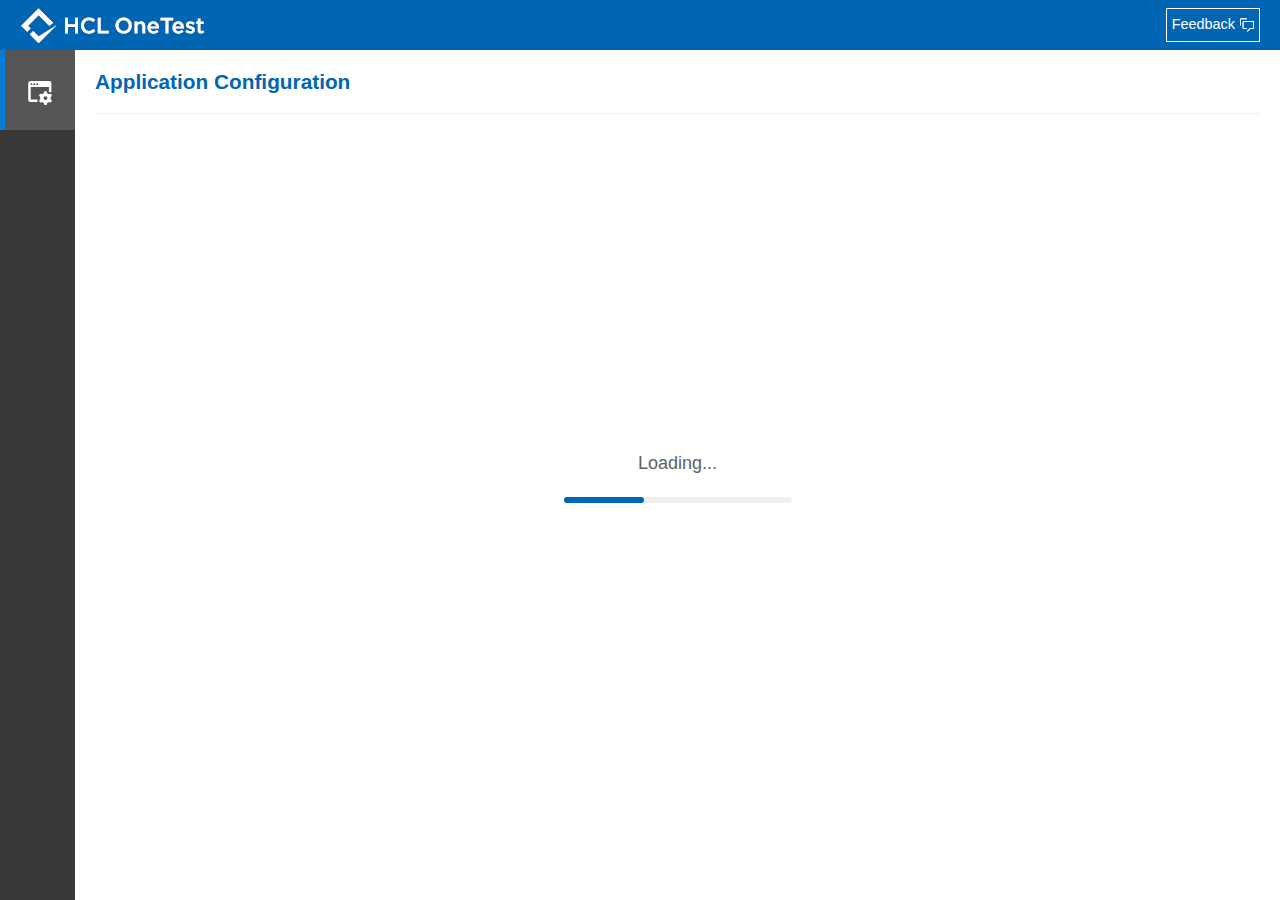
<file: PT_JETTY/webapp/appconfiguration/index.html>
<!doctype html><html lang="en"><head><meta charset="utf-8"/><link rel="icon" href="./favicon.ico"/><meta name="viewport" content="width=device-width,initial-scale=1"/><title>Application Configuration</title><link href="./static/css/2.eabf9da8.chunk.css" rel="stylesheet"><link href="./static/css/main.6a2f3694.chunk.css" rel="stylesheet"></head><body><noscript>You need to enable JavaScript to run this app.</noscript><div id="root"></div><script>!function(e){function t(t){for(var n,f,p=t[0],i=t[1],l=t[2],c=0,s=[];c<p.length;c++)f=p[c],Object.prototype.hasOwnProperty.call(o,f)&&o[f]&&s.push(o[f][0]),o[f]=0;for(n in i)Object.prototype.hasOwnProperty.call(i,n)&&(e[n]=i[n]);for(a&&a(t);s.length;)s.shift()();return u.push.apply(u,l||[]),r()}function r(){for(var e,t=0;t<u.length;t++){for(var r=u[t],n=!0,p=1;p<r.length;p++){var i=r[p];0!==o[i]&&(n=!1)}n&&(u.splice(t--,1),e=f(f.s=r[0]))}return e}var n={},o={1:0},u=[];function f(t){if(n[t])return n[t].exports;var r=n[t]={i:t,l:!1,exports:{}};return e[t].call(r.exports,r,r.exports,f),r.l=!0,r.exports}f.m=e,f.c=n,f.d=function(e,t,r){f.o(e,t)||Object.defineProperty(e,t,{enumerable:!0,get:r})},f.r=function(e){"undefined"!=typeof Symbol&&Symbol.toStringTag&&Object.defineProperty(e,Symbol.toStringTag,{value:"Module"}),Object.defineProperty(e,"__esModule",{value:!0})},f.t=function(e,t){if(1&t&&(e=f(e)),8&t)return e;if(4&t&&"object"==typeof e&&e&&e.__esModule)return e;var r=Object.create(null);if(f.r(r),Object.defineProperty(r,"default",{enumerable:!0,value:e}),2&t&&"string"!=typeof e)for(var n in e)f.d(r,n,function(t){return e[t]}.bind(null,n));return r},f.n=function(e){var t=e&&e.__esModule?function(){return e.default}:function(){return e};return f.d(t,"a",t),t},f.o=function(e,t){return Object.prototype.hasOwnProperty.call(e,t)},f.p="./";var p=this.webpackJsonpftappconfig=this.webpackJsonpftappconfig||[],i=p.push.bind(p);p.push=t,p=p.slice();for(var l=0;l<p.length;l++)t(p[l]);var a=i;r()}([])</script><script src="./static/js/2.1e19554d.chunk.js"></script><script src="./static/js/main.315cd739.chunk.js"></script></body><script>window.document.documentMode&&(document.body.innerHTML="This browser is not supported.")</script></html>
</file>
<file: PT_JETTY/webapp/appconfiguration/static/css/2.eabf9da8.chunk.css>
@charset "UTF-8";:root{--primaryColor:#007ad9;--primaryTextColor:#fff;--panelContentBorder:1px solid #c8c8c8}@font-face{font-family:"Open Sans";font-style:normal;font-weight:300;src:url(../../static/media/open-sans-v15-latin-300.2aeabc9e.eot);src:local("Open Sans Light"),local("OpenSans-Light"),url(../../static/media/open-sans-v15-latin-300.2aeabc9e.eot?#iefix) format("embedded-opentype"),url(../../static/media/open-sans-v15-latin-300.f2ebdee8.woff2) format("woff2"),url(../../static/media/open-sans-v15-latin-300.df17d4e3.woff) format("woff"),url(../../static/media/open-sans-v15-latin-300.252a41f6.ttf) format("truetype"),url(../../static/media/open-sans-v15-latin-300.bb3b405a.svg#OpenSans) format("svg")}@font-face{font-family:"Open Sans";font-style:normal;font-weight:400;src:url(../../static/media/open-sans-v15-latin-regular.a356e361.eot);src:local("Open Sans Regular"),local("OpenSans-Regular"),url(../../static/media/open-sans-v15-latin-regular.a356e361.eot?#iefix) format("embedded-opentype"),url(../../static/media/open-sans-v15-latin-regular.ec806460.woff2) format("woff2"),url(../../static/media/open-sans-v15-latin-regular.87a454b2.woff) format("woff"),url(../../static/media/open-sans-v15-latin-regular.61747992.ttf) format("truetype"),url(../../static/media/open-sans-v15-latin-regular.1d0d8b66.svg#OpenSans) format("svg")}@font-face{font-family:"Open Sans";font-style:normal;font-weight:700;src:url(../../static/media/open-sans-v15-latin-700.75e0e55b.eot);src:local("Open Sans Bold"),local("OpenSans-Bold"),url(../../static/media/open-sans-v15-latin-700.75e0e55b.eot?#iefix) format("embedded-opentype"),url(../../static/media/open-sans-v15-latin-700.7435e6c2.woff2) format("woff2"),url(../../static/media/open-sans-v15-latin-700.2509c35b.woff) format("woff"),url(../../static/media/open-sans-v15-latin-700.ec32d6be.ttf) format("truetype"),url(../../static/media/open-sans-v15-latin-700.926388f0.svg#OpenSans) format("svg")}*{-webkit-box-sizing:border-box;box-sizing:border-box}body .p-component{font-family:"Open Sans","Helvetica Neue",sans-serif;font-size:14px;text-decoration:none}body a{color:#007ad9;text-decoration:none}body a:hover{color:#116fbf}body a:active{color:#005b9f}body .p-component:disabled,body .p-disabled{opacity:.5;filter:alpha(opacity=50)}body .pi{font-size:1.25em}body .p-link{font-size:14px;font-family:"Open Sans","Helvetica Neue",sans-serif;border-radius:3px}body .p-link:focus{outline:0 none;outline-offset:0;-webkit-box-shadow:0 0 0 .2em #8dcdff;box-shadow:0 0 0 .2em #8dcdff}body .p-inputtext{font-size:14px;color:#333;background:#fff;padding:.429em;border:1px solid #a6a6a6;-webkit-transition:border-color .2s,box-shadow .2s;-webkit-transition:border-color .2s,-webkit-box-shadow .2s;transition:border-color .2s,-webkit-box-shadow .2s;transition:border-color .2s,box-shadow .2s;transition:border-color .2s,box-shadow .2s,-webkit-box-shadow .2s;-webkit-appearance:none;-moz-appearance:none;appearance:none;border-radius:3px}body .p-inputtext:enabled:hover{border-color:#212121}body .p-inputtext:enabled:focus{outline:0 none;outline-offset:0;-webkit-box-shadow:0 0 0 .2em #8dcdff;box-shadow:0 0 0 .2em #8dcdff;border-color:#007ad9}body .p-checkbox{display:inline-block;vertical-align:middle;margin:0;width:20px;height:20px}body .p-checkbox .p-checkbox-box{border:1px solid #a6a6a6;background-color:#fff;width:20px;height:20px;text-align:center;border-radius:3px;-webkit-transition:background-color .2s,border-color .2s,box-shadow .2s;-webkit-transition:background-color .2s,border-color .2s,-webkit-box-shadow .2s;transition:background-color .2s,border-color .2s,-webkit-box-shadow .2s;transition:background-color .2s,border-color .2s,box-shadow .2s;transition:background-color .2s,border-color .2s,box-shadow .2s,-webkit-box-shadow .2s}body .p-checkbox .p-checkbox-box:not(.p-disabled):hover{border-color:#212121}body .p-checkbox .p-checkbox-box:not(.p-disabled).p-focus{outline:0 none;outline-offset:0;-webkit-box-shadow:0 0 0 .2em #8dcdff;box-shadow:0 0 0 .2em #8dcdff;border-color:#007ad9}body .p-checkbox .p-checkbox-box.p-highlight{border-color:#007ad9;background-color:#007ad9;color:#fff}body .p-checkbox .p-checkbox-box.p-highlight:not(.p-disabled):hover{border-color:#005b9f;background-color:#005b9f;color:#fff}body .p-checkbox .p-checkbox-box .p-checkbox-icon{overflow:hidden;position:relative;font-size:18px}body .p-checkbox-label{margin:0 0 0 .5em}body .p-radiobutton{display:inline-block;vertical-align:middle;margin:0;width:20px;height:20px}body .p-radiobutton .p-radiobutton-box{border:1px solid #a6a6a6;background-color:#fff;width:20px;height:20px;text-align:center;position:relative;-webkit-transition:background-color .2s,border-color .2s,box-shadow .2s;-webkit-transition:background-color .2s,border-color .2s,-webkit-box-shadow .2s;transition:background-color .2s,border-color .2s,-webkit-box-shadow .2s;transition:background-color .2s,border-color .2s,box-shadow .2s;transition:background-color .2s,border-color .2s,box-shadow .2s,-webkit-box-shadow .2s;border-radius:50%}body .p-radiobutton .p-radiobutton-box:not(.p-disabled):not(.p-highlight):hover{border-color:#212121}body .p-radiobutton .p-radiobutton-box:not(.p-disabled).p-focus{outline:0 none;outline-offset:0;-webkit-box-shadow:0 0 0 .2em #8dcdff;box-shadow:0 0 0 .2em #8dcdff;border-color:#007ad9}body .p-radiobutton .p-radiobutton-box.p-highlight{border-color:#007ad9;background-color:#007ad9;color:#fff}body .p-radiobutton .p-radiobutton-box.p-highlight .p-radiobutton-icon{background-color:#fff}body .p-radiobutton .p-radiobutton-box.p-highlight:not(.p-disabled):hover{border-color:#005b9f;background-color:#005b9f;color:#fff}body .p-radiobutton .p-radiobutton-box .p-radiobutton-icon{background:transparent;width:10px;height:10px;display:inline-block;position:absolute;left:50%;top:50%;margin-left:-5px;margin-top:-5px;-webkit-transition:background-color .2s;transition:background-color .2s;border-radius:50%}body .p-radiobutton .p-radiobutton-box .p-radiobutton-icon:before{display:none}body .p-radiobutton-label{margin:0 0 0 .5em}body .p-inputswitch{width:3em;height:1.75em}body .p-inputswitch .p-inputswitch-slider{-webkit-transition:background-color .2s,box-shadow .2s;-webkit-transition:background-color .2s,-webkit-box-shadow .2s;transition:background-color .2s,-webkit-box-shadow .2s;transition:background-color .2s,box-shadow .2s;transition:background-color .2s,box-shadow .2s,-webkit-box-shadow .2s;border-radius:30px;background:#ccc}body .p-inputswitch .p-inputswitch-slider:before{background-color:#fff;height:1.25em;width:1.25em;left:.25em;bottom:.25em;border-radius:50%;-webkit-transition:.2s;transition:.2s}body .p-inputswitch.p-inputswitch-checked .p-inputswitch-slider:before{-webkit-transform:translateX(1.25em);transform:translateX(1.25em)}body .p-inputswitch.p-inputswitch-focus .p-inputswitch-slider{outline:0 none;outline-offset:0;-webkit-box-shadow:0 0 0 .2em #8dcdff;box-shadow:0 0 0 .2em #8dcdff}body .p-inputswitch:not(.p-disabled):hover .p-inputswitch-slider{background-color:#b7b7b7}body .p-inputswitch.p-inputswitch-checked .p-inputswitch-slider{background-color:#007ad9}body .p-inputswitch.p-inputswitch-checked:not(.p-disabled):hover .p-inputswitch-slider{background-color:#116fbf}body .p-autocomplete .p-autocomplete-input{padding:.429em}body .p-autocomplete.p-autocomplete-multiple .p-autocomplete-multiple-container{padding:.2145em .429em}body .p-autocomplete.p-autocomplete-multiple .p-autocomplete-multiple-container:not(.p-disabled):hover{border-color:#212121}body .p-autocomplete.p-autocomplete-multiple .p-autocomplete-multiple-container:not(.p-disabled).p-focus{outline:0 none;outline-offset:0;-webkit-box-shadow:0 0 0 .2em #8dcdff;box-shadow:0 0 0 .2em #8dcdff;border-color:#007ad9}body .p-autocomplete.p-autocomplete-multiple .p-autocomplete-multiple-container .p-autocomplete-input-token{margin:0;padding:.2145em 0;color:#333}body .p-autocomplete.p-autocomplete-multiple .p-autocomplete-multiple-container .p-autocomplete-input-token input{font-family:"Open Sans","Helvetica Neue",sans-serif;font-size:14px;padding:0;margin:0}body .p-autocomplete.p-autocomplete-multiple .p-autocomplete-multiple-container .p-autocomplete-token{font-size:14px;padding:.2145em .429em;margin:0 .286em 0 0;background:#007ad9;color:#fff;border-radius:3px}body .p-autocomplete-panel{padding:0;border:1px solid #c8c8c8;background-color:#fff;-webkit-box-shadow:0 3px 6px 0 rgba(0,0,0,.16);box-shadow:0 3px 6px 0 rgba(0,0,0,.16)}body .p-autocomplete-panel .p-autocomplete-items{padding:0}body .p-autocomplete-panel .p-autocomplete-items .p-autocomplete-list-item{margin:0;padding:.429em .857em;border:0;color:#333;background-color:initial;-webkit-transition:background-color .2s,box-shadow .2s;-webkit-transition:background-color .2s,-webkit-box-shadow .2s;transition:background-color .2s,-webkit-box-shadow .2s;transition:background-color .2s,box-shadow .2s;transition:background-color .2s,box-shadow .2s,-webkit-box-shadow .2s;border-radius:0}body .p-autocomplete-panel .p-autocomplete-items .p-autocomplete-list-item:hover{color:#333;background-color:#eaeaea}body .p-autocomplete-panel .p-autocomplete-items .p-autocomplete-list-item.p-highlight{color:#fff;background-color:#007ad9}body .p-autocomplete-panel .p-autocomplete-items .p-autocomplete-group{padding:.429em .857em;background-color:#d8dae2;color:#333}body .p-fluid .p-autocomplete .p-autocomplete-dropdown.p-button{width:2.357em}body .p-fluid .p-autocomplete.p-autocomplete-dd .p-inputtext,body .p-fluid .p-autocomplete.p-autocomplete-multiple.p-autocomplete-dd .p-autocomplete-multiple-container{border-right:0;width:calc(100% - 2.357em)}body .p-chips>ul.p-inputtext{padding:.2145em .429em;display:inline-block}body .p-chips>ul.p-inputtext:not(.p-disabled):hover{border-color:#212121}body .p-chips>ul.p-inputtext:not(.p-disabled).p-focus{outline:0 none;outline-offset:0;-webkit-box-shadow:0 0 0 .2em #8dcdff;box-shadow:0 0 0 .2em #8dcdff;border-color:#007ad9}body .p-chips>ul.p-inputtext .p-chips-input-token{padding:.2145em 0}body .p-chips>ul.p-inputtext .p-chips-input-token input{font-family:"Open Sans","Helvetica Neue",sans-serif;font-size:14px;padding:0;margin:0;color:#333}body .p-chips>ul.p-inputtext .p-chips-input-token input:hover{border:0}body .p-chips>ul.p-inputtext .p-chips-input-token input:focus{-webkit-box-shadow:none;box-shadow:none;outline:0 none;border:0}body .p-chips>ul.p-inputtext .p-chips-token{font-size:14px;padding:.2145em .429em;margin:0 .286em 0 0;background:#007ad9;color:#fff;border-radius:3px}body .p-dropdown{background:#fff;border:1px solid #a6a6a6;-webkit-transition:border-color .2s,box-shadow .2s;-webkit-transition:border-color .2s,-webkit-box-shadow .2s;transition:border-color .2s,-webkit-box-shadow .2s;transition:border-color .2s,box-shadow .2s;transition:border-color .2s,box-shadow .2s,-webkit-box-shadow .2s;border-radius:3px}body .p-dropdown:not(.p-disabled):hover{border-color:#212121}body .p-dropdown:not(.p-disabled).p-focus{outline:0 none;outline-offset:0;-webkit-box-shadow:0 0 0 .2em #8dcdff;box-shadow:0 0 0 .2em #8dcdff;border-color:#007ad9}body .p-dropdown .p-dropdown-label{padding-right:2em}body .p-dropdown .p-dropdown-label.p-placeholder{color:#666}body .p-dropdown .p-dropdown-label:focus{outline:0 none;-webkit-box-shadow:none;box-shadow:none}body .p-dropdown .p-dropdown-trigger{background-color:#fff;width:2em;line-height:2em;text-align:center;padding:0;color:#848484;border-radius:3px}body .p-dropdown .p-dropdown-clear-icon{color:#848484}body .p-dropdown-panel{padding:0;border:1px solid #c8c8c8;background-color:#fff;-webkit-box-shadow:0 3px 6px 0 rgba(0,0,0,.16);box-shadow:0 3px 6px 0 rgba(0,0,0,.16)}body .p-dropdown-panel .p-dropdown-filter-container{padding:.429em .857em;border-bottom:1px solid #eaeaea;color:#333;background-color:#fff;margin:0}body .p-dropdown-panel .p-dropdown-filter-container .p-dropdown-filter{width:100%;padding-right:2em}body .p-dropdown-panel .p-dropdown-filter-container .p-dropdown-filter-icon{top:50%;margin-top:-.5em;right:1.357em;color:#007ad9}body .p-dropdown-panel .p-dropdown-items{padding:0}body .p-dropdown-panel .p-dropdown-items .p-dropdown-item,body .p-dropdown-panel .p-dropdown-items .p-dropdown-item-group{margin:0;padding:.429em .857em;border:0;color:#333;background-color:initial;-webkit-transition:background-color .2s,box-shadow .2s;-webkit-transition:background-color .2s,-webkit-box-shadow .2s;transition:background-color .2s,-webkit-box-shadow .2s;transition:background-color .2s,box-shadow .2s;transition:background-color .2s,box-shadow .2s,-webkit-box-shadow .2s;border-radius:0}body .p-dropdown-panel .p-dropdown-items .p-dropdown-item-group.p-highlight,body .p-dropdown-panel .p-dropdown-items .p-dropdown-item.p-highlight{color:#fff;background-color:#007ad9}body .p-dropdown-panel .p-dropdown-items .p-dropdown-item-group:not(.p-highlight):not(.p-disabled):hover,body .p-dropdown-panel .p-dropdown-items .p-dropdown-item:not(.p-highlight):not(.p-disabled):hover{color:#333;background-color:#eaeaea}body .p-multiselect{background:#fff;border:1px solid #a6a6a6;-webkit-transition:border-color .2s,box-shadow .2s;-webkit-transition:border-color .2s,-webkit-box-shadow .2s;transition:border-color .2s,-webkit-box-shadow .2s;transition:border-color .2s,box-shadow .2s;transition:border-color .2s,box-shadow .2s,-webkit-box-shadow .2s;border-radius:3px}body .p-multiselect:not(.p-disabled):hover{border-color:#212121}body .p-multiselect:not(.p-disabled).p-focus{outline:0 none;outline-offset:0;-webkit-box-shadow:0 0 0 .2em #8dcdff;box-shadow:0 0 0 .2em #8dcdff;border-color:#007ad9}body .p-multiselect .p-multiselect-label{padding:.429em 2em .429em .429em;font-weight:400;color:#333}body .p-multiselect .p-multiselect-label.p-placeholder{color:#666}body .p-multiselect .p-multiselect-trigger{background-color:#fff;width:2em;line-height:2em;text-align:center;padding:0;color:#848484;border-radius:3px}body .p-multiselect-panel{padding:0;border:1px solid #c8c8c8;background-color:#fff;-webkit-box-shadow:0 3px 6px 0 rgba(0,0,0,.16);box-shadow:0 3px 6px 0 rgba(0,0,0,.16)}body .p-multiselect-panel .p-multiselect-header{padding:.429em .857em;border-bottom:1px solid #eaeaea;color:#333;background-color:#fff;margin:0}body .p-multiselect-panel .p-multiselect-header .p-multiselect-filter-container{float:none;width:70%;display:inline-block;vertical-align:middle;margin-left:0}body .p-multiselect-panel .p-multiselect-header .p-multiselect-filter-container .p-inputtext{padding:.429em 2em .429em .429em}body .p-multiselect-panel .p-multiselect-header .p-multiselect-filter-container .p-multiselect-filter-icon{color:#007ad9;top:50%;margin-top:-.5em;right:.5em;left:auto}body .p-multiselect-panel .p-multiselect-header .p-checkbox{margin-right:.5em;float:none;vertical-align:middle}body .p-multiselect-panel .p-multiselect-header .p-multiselect-close{color:#848484;top:50%;margin-top:-.5em;line-height:1;-webkit-transition:box-shadow .2s;-webkit-transition:-webkit-box-shadow .2s;transition:-webkit-box-shadow .2s;transition:box-shadow .2s;transition:box-shadow .2s,-webkit-box-shadow .2s}body .p-multiselect-panel .p-multiselect-items{padding:0}body .p-multiselect-panel .p-multiselect-items .p-multiselect-item{margin:0;padding:.429em .857em;border:0;color:#333;background-color:initial;-webkit-transition:background-color .2s,box-shadow .2s;-webkit-transition:background-color .2s,-webkit-box-shadow .2s;transition:background-color .2s,-webkit-box-shadow .2s;transition:background-color .2s,box-shadow .2s;transition:background-color .2s,box-shadow .2s,-webkit-box-shadow .2s;border-radius:0}body .p-multiselect-panel .p-multiselect-items .p-multiselect-item:not(.p-highlight):not(.p-disabled):hover{color:#333;background-color:#eaeaea}body .p-multiselect-panel .p-multiselect-items .p-multiselect-item:focus{outline:0 none;outline-offset:0;-webkit-box-shadow:inset 0 0 0 .2em #8dcdff;box-shadow:inset 0 0 0 .2em #8dcdff}body .p-multiselect-panel .p-multiselect-items .p-multiselect-item.p-highlight{color:#fff;background-color:#007ad9}body .p-multiselect-panel .p-multiselect-items .p-multiselect-item .p-checkbox{position:static;display:inline-block;vertical-align:middle;margin:0 .5em 0 0}body .p-multiselect-panel .p-multiselect-items .p-multiselect-item label{display:inline-block;vertical-align:middle}body .p-listbox{padding:0;min-width:12em;background:#fff;border:1px solid #a6a6a6}body .p-listbox .p-checkbox{margin:0 .5em 0 0}body .p-listbox .p-listbox-header{padding:.429em .857em;border-bottom:1px solid #eaeaea;color:#333;background-color:#fff;margin:0;border-top-left-radius:3px;border-top-right-radius:3px}body .p-listbox .p-listbox-header .p-listbox-filter-container input{padding:.429em 2em .429em .429em}body .p-listbox .p-listbox-header .p-listbox-filter-container .p-listbox-filter-icon{top:50%;left:auto;margin-top:-.5em;right:.5em;color:#007ad9}body .p-listbox .p-listbox-list{background-color:#fff}body .p-listbox .p-listbox-list .p-listbox-item{margin:0;padding:.429em .857em;border:0;color:#333;background-color:initial;-webkit-transition:background-color .2s,box-shadow .2s;-webkit-transition:background-color .2s,-webkit-box-shadow .2s;transition:background-color .2s,-webkit-box-shadow .2s;transition:background-color .2s,box-shadow .2s;transition:background-color .2s,box-shadow .2s,-webkit-box-shadow .2s;border-radius:0}body .p-listbox .p-listbox-list .p-listbox-item.p-highlight{color:#fff;background-color:#007ad9}body .p-listbox .p-listbox-list .p-listbox-item:focus{outline:0 none;outline-offset:0;-webkit-box-shadow:inset 0 0 0 .2em #8dcdff;box-shadow:inset 0 0 0 .2em #8dcdff}body .p-listbox .p-listbox-list .p-listbox-item .p-checkbox{position:static;display:inline-block;vertical-align:middle;margin:0 .5em 0 0}body .p-listbox .p-listbox-list .p-listbox-item label{display:inline-block;vertical-align:middle}body .p-listbox:not(.p-disabled) .p-listbox-item:not(.p-highlight):not(.p-disabled):hover{color:#333;background-color:#eaeaea}body .p-listbox.p-disabled .p-checkbox-box:not(.p-disabled):not(.p-highlight):hover{border:1px solid #a6a6a6}body .p-listbox .p-listbox-list-wrapper{border-radius:3px}body .p-listbox .p-listbox-footer{padding:.429em .857em;border-top:1px solid #eaeaea;color:#333;background-color:#fff}body .p-editor-container .p-editor-toolbar{border:1px solid #c8c8c8;background-color:#f4f4f4}body .p-editor-container .p-editor-content{border:1px solid #c8c8c8}body .p-editor-container .p-editor-content .ql-editor{background-color:#fff;color:#333}body .p-editor-container .ql-picker.ql-expanded .ql-picker-label{color:#333}body .p-editor-container .ql-stroke{stroke:#333}body .p-editor-container .ql-picker-label{color:#333}body .p-editor-container .ql-snow.ql-toolbar .ql-picker-item.ql-selected,body .p-editor-container .ql-snow .ql-toolbar .ql-picker-item.ql-selected,body .p-editor-container .ql-snow.ql-toolbar .ql-picker-item:hover,body .p-editor-container .ql-snow .ql-toolbar .ql-picker-item:hover,body .p-editor-container .ql-snow.ql-toolbar .ql-picker-label.ql-active,body .p-editor-container .ql-snow .ql-toolbar .ql-picker-label.ql-active,body .p-editor-container .ql-snow.ql-toolbar .ql-picker-label:hover,body .p-editor-container .ql-snow .ql-toolbar .ql-picker-label:hover,body .p-editor-container .ql-snow.ql-toolbar button.ql-active,body .p-editor-container .ql-snow .ql-toolbar button.ql-active,body .p-editor-container .ql-snow.ql-toolbar button:hover,body .p-editor-container .ql-snow .ql-toolbar button:hover{color:#007ad9}body .p-editor-container .ql-snow.ql-toolbar .ql-picker-item.ql-selected .ql-stroke,body .p-editor-container .ql-snow .ql-toolbar .ql-picker-item.ql-selected .ql-stroke,body .p-editor-container .ql-snow.ql-toolbar .ql-picker-item.ql-selected .ql-stroke-miter,body .p-editor-container .ql-snow .ql-toolbar .ql-picker-item.ql-selected .ql-stroke-miter,body .p-editor-container .ql-snow.ql-toolbar .ql-picker-item:hover .ql-stroke,body .p-editor-container .ql-snow .ql-toolbar .ql-picker-item:hover .ql-stroke,body .p-editor-container .ql-snow.ql-toolbar .ql-picker-item:hover .ql-stroke-miter,body .p-editor-container .ql-snow .ql-toolbar .ql-picker-item:hover .ql-stroke-miter,body .p-editor-container .ql-snow.ql-toolbar .ql-picker-label.ql-active .ql-stroke,body .p-editor-container .ql-snow .ql-toolbar .ql-picker-label.ql-active .ql-stroke,body .p-editor-container .ql-snow.ql-toolbar .ql-picker-label.ql-active .ql-stroke-miter,body .p-editor-container .ql-snow .ql-toolbar .ql-picker-label.ql-active .ql-stroke-miter,body .p-editor-container .ql-snow.ql-toolbar .ql-picker-label:hover .ql-stroke,body .p-editor-container .ql-snow .ql-toolbar .ql-picker-label:hover .ql-stroke,body .p-editor-container .ql-snow.ql-toolbar .ql-picker-label:hover .ql-stroke-miter,body .p-editor-container .ql-snow .ql-toolbar .ql-picker-label:hover .ql-stroke-miter,body .p-editor-container .ql-snow.ql-toolbar button.ql-active .ql-stroke,body .p-editor-container .ql-snow .ql-toolbar button.ql-active .ql-stroke,body .p-editor-container .ql-snow.ql-toolbar button.ql-active .ql-stroke-miter,body .p-editor-container .ql-snow .ql-toolbar button.ql-active .ql-stroke-miter,body .p-editor-container .ql-snow.ql-toolbar button:hover .ql-stroke,body .p-editor-container .ql-snow .ql-toolbar button:hover .ql-stroke,body .p-editor-container .ql-snow.ql-toolbar button:hover .ql-stroke-miter,body .p-editor-container .ql-snow .ql-toolbar button:hover .ql-stroke-miter{stroke:#007ad9}body .p-rating .p-rating-icon{font-size:20px;text-align:center;display:inline-block;color:#333;border-radius:3px;-webkit-transition:color .2s,box-shadow .2s;-webkit-transition:color .2s,-webkit-box-shadow .2s;transition:color .2s,-webkit-box-shadow .2s;transition:color .2s,box-shadow .2s;transition:color .2s,box-shadow .2s,-webkit-box-shadow .2s}body .p-rating .p-rating-icon.p-rating-cancel{color:#e4018d}body .p-rating .p-rating-icon:focus{outline:0 none;outline-offset:0;-webkit-box-shadow:0 0 0 .2em #8dcdff;box-shadow:0 0 0 .2em #8dcdff}body .p-rating:not(.p-disabled):not(.p-rating-readonly) .p-rating-icon:hover{color:#007ad9}body .p-rating:not(.p-disabled):not(.p-rating-readonly) .p-rating-icon.p-rating-cancel:hover{color:#b5019f}body .p-spinner .p-spinner-input{padding-right:2.429em}body .p-spinner .p-spinner-button{width:2em}body .p-spinner .p-spinner-button .p-spinner-button-icon{position:absolute;top:50%;left:50%;margin-top:-.5em;margin-left:-.5em;width:1em}body .p-spinner .p-spinner-button.p-spinner-button{border-radius:0}body .p-spinner .p-spinner-button.p-spinner-button.p-spinner-button-up{border-top-right-radius:3px}body .p-spinner .p-spinner-button.p-spinner-button.p-spinner-button-down{border-bottom-right-radius:3px}body .p-spinner .p-spinner-button.p-spinner-button:focus{z-index:1}body .p-fluid .p-spinner .p-spinner-input{padding-right:2.429em}body .p-fluid .p-spinner .p-spinner-button{width:2em}body .p-fluid .p-spinner .p-spinner-button .p-spinner-button-icon{left:50%}body .p-slider{background-color:#c8c8c8;border:0}body .p-slider.p-slider-horizontal{height:.286em}body .p-slider.p-slider-horizontal .p-slider-handle{top:50%;margin-top:-.5715em}body .p-slider.p-slider-vertical{width:.286em}body .p-slider.p-slider-vertical .p-slider-handle{left:50%;margin-left:-.5715em}body .p-slider .p-slider-handle{height:1.143em;width:1.143em;background-color:#fff;border:2px solid #666;border-radius:100%;-webkit-transition:box-shadow .2s;-webkit-transition:-webkit-box-shadow .2s;transition:-webkit-box-shadow .2s;transition:box-shadow .2s;transition:box-shadow .2s,-webkit-box-shadow .2s}body .p-slider .p-slider-handle:focus{outline:0 none;outline-offset:0;-webkit-box-shadow:0 0 0 .2em #8dcdff;box-shadow:0 0 0 .2em #8dcdff}body .p-slider .p-slider-range{background-color:#007ad9}body .p-slider:not(.p-disabled) .p-slider-handle:hover{background-color:2px solid #666;border:2px solid #007ad9}body .p-datepicker{padding:.857em;min-width:20em;background-color:#fff;color:#333;border:1px solid #a6a6a6;border-radius:3px}body .p-datepicker:not(.p-datepicker-inline){border:1px solid #c8c8c8;-webkit-box-shadow:0 3px 6px 0 rgba(0,0,0,.16);box-shadow:0 3px 6px 0 rgba(0,0,0,.16)}body .p-datepicker:not(.p-disabled) .p-datepicker-header .p-datepicker-next:hover,body .p-datepicker:not(.p-disabled) .p-datepicker-header .p-datepicker-prev:hover{color:#007ad9}body .p-datepicker:not(.p-disabled) table td span:not(.p-highlight):not(.p-disabled){-webkit-transition:border-color .2s,box-shadow .2s;-webkit-transition:border-color .2s,-webkit-box-shadow .2s;transition:border-color .2s,-webkit-box-shadow .2s;transition:border-color .2s,box-shadow .2s;transition:border-color .2s,box-shadow .2s,-webkit-box-shadow .2s}body .p-datepicker:not(.p-disabled) table td span:not(.p-highlight):not(.p-disabled):hover{background-color:#eaeaea}body .p-datepicker:not(.p-disabled) table td span:not(.p-highlight):not(.p-disabled):focus{outline:0 none;outline-offset:0;-webkit-box-shadow:0 0 0 .2em #8dcdff;box-shadow:0 0 0 .2em #8dcdff}body .p-datepicker:not(.p-disabled) .p-monthpicker .p-monthpicker-month:not(.p-highlight):hover{background-color:#eaeaea}body .p-datepicker .p-datepicker-header{padding:.429em .857em;background-color:#fff;color:#333;border-radius:0}body .p-datepicker .p-datepicker-header .p-datepicker-next,body .p-datepicker .p-datepicker-header .p-datepicker-prev{cursor:pointer;top:0;color:#a6a6a6;-webkit-transition:color .2s,box-shadow .2s;-webkit-transition:color .2s,-webkit-box-shadow .2s;transition:color .2s,-webkit-box-shadow .2s;transition:color .2s,box-shadow .2s;transition:color .2s,box-shadow .2s,-webkit-box-shadow .2s}body .p-datepicker .p-datepicker-header .p-datepicker-title{margin:0;padding:0;line-height:1}body .p-datepicker .p-datepicker-header .p-datepicker-title select{margin-top:-.35em;margin-bottom:0;-webkit-transition:border-color .2s,box-shadow .2s;-webkit-transition:border-color .2s,-webkit-box-shadow .2s;transition:border-color .2s,-webkit-box-shadow .2s;transition:border-color .2s,box-shadow .2s;transition:border-color .2s,box-shadow .2s,-webkit-box-shadow .2s}body .p-datepicker .p-datepicker-header .p-datepicker-title select:focus{outline:0 none;outline-offset:0;-webkit-box-shadow:0 0 0 .2em #8dcdff;box-shadow:0 0 0 .2em #8dcdff;border-color:#007ad9}body .p-datepicker table{font-size:14px;margin:.857em 0 0}body .p-datepicker table th{padding:.5em}body .p-datepicker table th.p-datepicker-weekheader{border-right:1px solid #a6a6a6}body .p-datepicker table td{padding:.5em}body .p-datepicker table td>span{display:block;text-align:center;color:#333;cursor:pointer;padding:.5em;border-radius:3px}body .p-datepicker table td>span.p-highlight{color:#fff;background-color:#007ad9}body .p-datepicker table td.p-datepicker-today>span{background-color:#d0d0d0;color:#333}body .p-datepicker table td.p-datepicker-today>span.p-highlight{color:#fff;background-color:#007ad9}body .p-datepicker table td.p-datepicker-weeknumber{border-right:1px solid #a6a6a6}body .p-datepicker .p-datepicker-buttonbar{border-top:1px solid #d8dae2}body .p-datepicker .p-timepicker{border:0;border-top:1px solid #d8dae2;padding:.857em}body .p-datepicker .p-timepicker button{color:#a6a6a6;font-size:1.286em;-webkit-transition:color .2s,box-shadow .2s;-webkit-transition:color .2s,-webkit-box-shadow .2s;transition:color .2s,-webkit-box-shadow .2s;transition:color .2s,box-shadow .2s;transition:color .2s,box-shadow .2s,-webkit-box-shadow .2s}body .p-datepicker .p-timepicker button:hover{color:#007ad9}body .p-datepicker .p-timepicker span{font-size:1.286em}body .p-datepicker .p-monthpicker .p-monthpicker-month{color:#333}body .p-datepicker .p-monthpicker .p-monthpicker-month.p-highlight{color:#fff;background-color:#007ad9}body .p-datepicker.p-datepicker-timeonly{padding:0}body .p-datepicker.p-datepicker-timeonly .p-timepicker{border-top:0}body .p-datepicker.p-datepicker-multiple-month .p-datepicker-group{border-right:1px solid #d8dae2;padding:0 .857em}body .p-datepicker.p-datepicker-multiple-month .p-datepicker-group:first-child{padding-left:0}body .p-datepicker.p-datepicker-multiple-month .p-datepicker-group:last-child{padding-right:0;border-right:0}body .p-calendar.p-calendar-w-btn .p-inputtext{border-top-right-radius:0;border-bottom-right-radius:0;border-right:0}body .p-calendar.p-calendar-w-btn .p-inputtext:enabled:focus:not(.p-error),body .p-calendar.p-calendar-w-btn .p-inputtext:enabled:hover:not(.p-error){border-right:0}body .p-calendar.p-calendar-w-btn .p-datepicker-trigger.p-button{width:2.357em;border-top-left-radius:0;border-bottom-left-radius:0}body .p-fluid .p-calendar.p-calendar-w-btn .p-inputtext{width:calc(100% - 2.357em)}body .p-fileupload .p-fileupload-buttonbar{background-color:#f4f4f4;padding:.571em 1em;color:#333;border:1px solid #c8c8c8;border-bottom:0;border-top-left-radius:3px;border-top-right-radius:3px}body .p-fileupload .p-fileupload-buttonbar .p-button{margin-right:8px}body .p-fileupload .p-fileupload-buttonbar .p-button.p-fileupload-choose.p-focus{outline:0 none;outline-offset:0;-webkit-box-shadow:0 0 0 .2em #8dcdff;box-shadow:0 0 0 .2em #8dcdff}body .p-fileupload .p-fileupload-content{background-color:#fff;padding:.571em 1em;border:1px solid #c8c8c8;color:#333;border-bottom-left-radius:3px;border-bottom-right-radius:3px}body .p-fileupload .p-progressbar{top:0}body .p-fileupload-choose:not(.p-disabled):hover{background-color:#116fbf;color:#fff;border-color:#116fbf}body .p-fileupload-choose:not(.p-disabled):active{background-color:#005b9f;color:#fff;border-color:#005b9f}body .p-password-panel{padding:12px;background-color:#fff;color:#333;border:1px solid #c8c8c8;-webkit-box-shadow:0 3px 6px 0 rgba(0,0,0,.16);box-shadow:0 3px 6px 0 rgba(0,0,0,.16)}body .p-inputgroup .p-inputgroup-addon{border-color:#a6a6a6;background-color:#eaeaea;color:#848484;padding:.429em;min-width:2em}body .p-inputgroup .p-inputgroup-addon:first-child{border-top-left-radius:3px;border-bottom-left-radius:3px}body .p-inputgroup .p-inputgroup-addon:last-child{border-top-right-radius:3px;border-bottom-right-radius:3px}body .p-inputgroup .p-inputgroup-addon.p-inputgroup-addon-checkbox{position:relative}body .p-inputgroup .p-inputgroup-addon.p-inputgroup-addon-checkbox .p-checkbox{position:absolute;top:50%;left:50%;margin-left:-10px;margin-top:-10px}body .p-inputgroup .p-inputgroup-addon.p-inputgroup-addon-radiobutton{position:relative}body .p-inputgroup .p-inputgroup-addon.p-inputgroup-addon-radiobutton .p-radiobutton{position:absolute;top:50%;left:50%;margin-left:-10px;margin-top:-10px}body .p-inputgroup .p-button:first-child{border-top-left-radius:3px;border-bottom-left-radius:3px}body .p-inputgroup .p-button:last-child{border-top-right-radius:3px;border-bottom-right-radius:3px}body .p-inputgroup .p-inputtext:focus{z-index:1}body .p-fluid .p-inputgroup .p-button{width:auto}body .p-fluid .p-inputgroup .p-button.p-button-icon-only{width:2.357em}body ::-webkit-input-placeholder{color:#666}body :-moz-placeholder,body ::-moz-placeholder{color:#666}body :-ms-input-placeholder{color:#666}body .p-autocomplete.p-error>.p-inputtext,body .p-calendar.p-error>.p-inputtext,body .p-checkbox.p-error>.p-checkbox-box,body .p-chips.p-error>.p-inputtext,body .p-dropdown.p-error,body .p-inputswitch.p-error,body .p-inputtext.p-error,body .p-listbox.p-error,body .p-multiselect.p-error,body .p-radiobutton.p-error>.p-radiobutton-box,body .p-selectbutton.p-error>.p-button,body .p-spinner.p-error>.p-inputtext,body .p-togglebutton.p-error>.p-button{border:1px solid #a80000}body .p-button{margin:0;color:#fff;background-color:#007ad9;border:1px solid #007ad9;font-size:14px;-webkit-transition:background-color .2s,box-shadow .2s;-webkit-transition:background-color .2s,-webkit-box-shadow .2s;transition:background-color .2s,-webkit-box-shadow .2s;transition:background-color .2s,box-shadow .2s;transition:background-color .2s,box-shadow .2s,-webkit-box-shadow .2s;border-radius:3px}body .p-button:enabled:hover{background-color:#116fbf;color:#fff;border-color:#116fbf}body .p-button:enabled:focus{outline:0 none;outline-offset:0;-webkit-box-shadow:0 0 0 .2em #8dcdff;box-shadow:0 0 0 .2em #8dcdff}body .p-button:enabled:active{background-color:#005b9f;color:#fff;border-color:#005b9f}body .p-button.p-button-text-only .p-button-text{padding:.429em 1em}body .p-button.p-button-text-icon-left .p-button-text{padding:.429em 1em .429em 2.25em}body .p-button.p-button-text-icon-right .p-button-text{padding:.429em 2.25em .429em 1em}body .p-button.p-button-icon-only{width:2.357em}body .p-button.p-button-icon-only .p-button-text{padding:.429em}body .p-button.p-button-raised{-webkit-box-shadow:0 2px 3px 0 rgba(0,0,0,.15);box-shadow:0 2px 3px 0 rgba(0,0,0,.15)}body .p-button.p-button-rounded{border-radius:15px}body .p-fluid .p-button-icon-only{width:2.357em}body .p-togglebutton{background-color:#dadada;border:1px solid #dadada;color:#333;-webkit-transition:background-color .2s,box-shadow .2s;-webkit-transition:background-color .2s,-webkit-box-shadow .2s;transition:background-color .2s,-webkit-box-shadow .2s;transition:background-color .2s,box-shadow .2s;transition:background-color .2s,box-shadow .2s,-webkit-box-shadow .2s}body .p-togglebutton .p-button-icon-left{color:#666}body .p-togglebutton:not(.p-disabled):not(.p-highlight):hover{background-color:#c8c8c8;border-color:#c8c8c8;color:#333}body .p-togglebutton:not(.p-disabled):not(.p-highlight):hover .p-button-icon-left{color:#212121}body .p-togglebutton.p-focus{outline:0 none;outline-offset:0;-webkit-box-shadow:0 0 0 .2em #8dcdff;box-shadow:0 0 0 .2em #8dcdff}body .p-togglebutton.p-highlight{background-color:#007ad9;border-color:#007ad9;color:#fff}body .p-togglebutton.p-highlight .p-button-icon-left{color:#fff}body .p-togglebutton.p-highlight:hover{background-color:#116fbf;border-color:#116fbf;color:#fff}body .p-togglebutton.p-highlight:hover .p-button-icon-left{color:#fff}body .p-selectbutton .p-button{background-color:#dadada;border:1px solid #dadada;color:#333;outline:0 none;-webkit-transition:background-color .2s,box-shadow .2s;-webkit-transition:background-color .2s,-webkit-box-shadow .2s;transition:background-color .2s,-webkit-box-shadow .2s;transition:background-color .2s,box-shadow .2s;transition:background-color .2s,box-shadow .2s,-webkit-box-shadow .2s;border-radius:0}body .p-selectbutton .p-button .p-button-icon-left{color:#666}body .p-selectbutton .p-button:not(.p-disabled):not(.p-highlight):hover{background-color:#c8c8c8;border-color:#c8c8c8;color:#333}body .p-selectbutton .p-button:not(.p-disabled):not(.p-highlight):hover .p-button-icon-left{color:#212121}body .p-selectbutton .p-button.p-focus,body .p-selectbutton .p-button:focus{outline:0 none;outline-offset:0;-webkit-box-shadow:0 0 0 .2em #8dcdff;box-shadow:0 0 0 .2em #8dcdff;z-index:1}body .p-selectbutton .p-button.p-highlight{background-color:#007ad9;border-color:#007ad9;color:#fff}body .p-selectbutton .p-button.p-highlight .p-button-icon-left{color:#fff}body .p-selectbutton .p-button.p-highlight:not(.p-disabled):hover{background-color:#116fbf;border-color:#116fbf;color:#fff}body .p-selectbutton .p-button.p-highlight:not(.p-disabled):hover .p-button-icon-left{color:#fff}body .p-selectbutton .p-button:first-child{border-top-left-radius:3px;border-bottom-left-radius:3px}body .p-selectbutton .p-button:last-child{border-top-right-radius:3px;border-bottom-right-radius:3px}body .p-splitbutton.p-buttonset .p-button{border:1px solid transparent}body .p-splitbutton.p-buttonset .p-button:first-child{border-top-right-radius:0;border-bottom-right-radius:0}body .p-splitbutton.p-buttonset .p-button.p-splitbutton-menubutton{border-top-left-radius:0;border-bottom-left-radius:0}body .p-splitbutton.p-buttonset .p-button:focus{z-index:1}body .p-splitbutton.p-buttonset .p-menu{min-width:100%}body .p-splitbutton.p-buttonset .p-splitbutton-menubutton .p-button-icon-left:before{content:""}body .p-button.p-button-secondary,body .p-buttonset.p-button-secondary>.p-button{color:#333;background-color:#f4f4f4;border:1px solid #f4f4f4}body .p-button.p-button-secondary:enabled:hover,body .p-buttonset.p-button-secondary>.p-button:enabled:hover{background-color:#c8c8c8;color:#333;border-color:#c8c8c8}body .p-button.p-button-secondary:enabled:focus,body .p-buttonset.p-button-secondary>.p-button:enabled:focus{-webkit-box-shadow:0 0 0 .2em #8dcdff;box-shadow:0 0 0 .2em #8dcdff}body .p-button.p-button-secondary:enabled:active,body .p-buttonset.p-button-secondary>.p-button:enabled:active{background-color:#a0a0a0;color:#333;border-color:#a0a0a0}body .p-button.p-button-info,body .p-buttonset.p-button-info>.p-button{color:#fff;background-color:#007ad9;border:1px solid #007ad9}body .p-button.p-button-info:enabled:hover,body .p-buttonset.p-button-info>.p-button:enabled:hover{background-color:#116fbf;color:#fff;border-color:#116fbf}body .p-button.p-button-info:enabled:focus,body .p-buttonset.p-button-info>.p-button:enabled:focus{-webkit-box-shadow:0 0 0 .2em #8dcdff;box-shadow:0 0 0 .2em #8dcdff}body .p-button.p-button-info:enabled:active,body .p-buttonset.p-button-info>.p-button:enabled:active{background-color:#005b9f;color:#fff;border-color:#005b9f}body .p-button.p-button-success,body .p-buttonset.p-button-success>.p-button{color:#fff;background-color:#34a835;border:1px solid #34a835}body .p-button.p-button-success:enabled:hover,body .p-buttonset.p-button-success>.p-button:enabled:hover{background-color:#107d11;color:#fff;border-color:#107d11}body .p-button.p-button-success:enabled:focus,body .p-buttonset.p-button-success>.p-button:enabled:focus{-webkit-box-shadow:0 0 0 .2em #aae5aa;box-shadow:0 0 0 .2em #aae5aa}body .p-button.p-button-success:enabled:active,body .p-buttonset.p-button-success>.p-button:enabled:active{background-color:#0c6b0d;color:#fff;border-color:#0c6b0d}body .p-button.p-button-warning,body .p-buttonset.p-button-warning>.p-button{color:#333;background-color:#ffba01;border:1px solid #ffba01}body .p-button.p-button-warning:enabled:hover,body .p-buttonset.p-button-warning>.p-button:enabled:hover{background-color:#ed990b;color:#333;border-color:#ed990b}body .p-button.p-button-warning:enabled:focus,body .p-buttonset.p-button-warning>.p-button:enabled:focus{-webkit-box-shadow:0 0 0 .2em #ffeab4;box-shadow:0 0 0 .2em #ffeab4}body .p-button.p-button-warning:enabled:active,body .p-buttonset.p-button-warning>.p-button:enabled:active{background-color:#d38b10;color:#333;border-color:#d38b10}body .p-button.p-button-danger,body .p-buttonset.p-button-danger>.p-button{color:#fff;background-color:#e91224;border:1px solid #e91224}body .p-button.p-button-danger:enabled:hover,body .p-buttonset.p-button-danger>.p-button:enabled:hover{background-color:#c01120;color:#fff;border-color:#c01120}body .p-button.p-button-danger:enabled:focus,body .p-buttonset.p-button-danger>.p-button:enabled:focus{-webkit-box-shadow:0 0 0 .2em #f9b4ba;box-shadow:0 0 0 .2em #f9b4ba}body .p-button.p-button-danger:enabled:active,body .p-buttonset.p-button-danger>.p-button:enabled:active{background-color:#a90000;color:#fff;border-color:#a90000}body .p-panel{padding:0;border:0}body .p-panel .p-panel-titlebar{border:1px solid #c8c8c8;padding:.571em 1em;background-color:#f4f4f4;color:#333;border-top-left-radius:3px;border-top-right-radius:3px;border-bottom-left-radius:0;border-bottom-right-radius:0}body .p-panel .p-panel-titlebar .p-panel-title{vertical-align:middle;font-weight:700}body .p-panel .p-panel-titlebar .p-panel-titlebar-icon{margin:.143em 0 0;position:relative;font-size:14px;color:#848484;border:1px solid transparent;border-radius:3px;-webkit-transition:color .2s,box-shadow .2s;-webkit-transition:color .2s,-webkit-box-shadow .2s;transition:color .2s,-webkit-box-shadow .2s;transition:color .2s,box-shadow .2s;transition:color .2s,box-shadow .2s,-webkit-box-shadow .2s}body .p-panel .p-panel-titlebar .p-panel-titlebar-icon:hover{color:#333}body .p-panel .p-panel-titlebar .p-panel-titlebar-icon:focus{outline:0 none;outline-offset:0;-webkit-box-shadow:0 0 0 .2em #8dcdff;box-shadow:0 0 0 .2em #8dcdff}body .p-panel .p-panel-content{padding:.571em 1em;background-color:#fff;color:#333;border:1px solid #c8c8c8;border-top:0;border-bottom-left-radius:3px;border-bottom-right-radius:3px}body .p-panel .p-panel-footer{padding:.571em 1em;background-color:#fff;color:#333;border:1px solid #c8c8c8;border-top:0;margin:0}body .p-fieldset{border:1px solid #c8c8c8;background-color:#fff;color:#333;border-radius:3px}body .p-fieldset .p-fieldset-legend a{padding:.571em 1em;border:1px solid #c8c8c8;color:#333;background-color:#f4f4f4;font-weight:700;border-radius:3px;-webkit-transition:background-color .2s,box-shadow .2s;-webkit-transition:background-color .2s,-webkit-box-shadow .2s;transition:background-color .2s,-webkit-box-shadow .2s;transition:background-color .2s,box-shadow .2s;transition:background-color .2s,box-shadow .2s,-webkit-box-shadow .2s}body .p-fieldset .p-fieldset-legend a .p-fieldset-toggler{float:none;display:inline-block;vertical-align:middle;margin-right:.5em;color:#848484}body .p-fieldset .p-fieldset-legend a .p-fieldset-legend-text{padding:0}body .p-fieldset .p-fieldset-legend a:focus{outline:0 none;outline-offset:0;-webkit-box-shadow:0 0 0 .2em #8dcdff;box-shadow:0 0 0 .2em #8dcdff}body .p-fieldset.p-fieldset-toggleable .p-fieldset-legend a:hover{background-color:#dbdbdb;border:1px solid #dbdbdb;color:#333}body .p-fieldset.p-fieldset-toggleable .p-fieldset-legend a:hover .p-fieldset-toggler{color:#333}body .p-fieldset .p-fieldset-content{padding:0}body .p-accordion .p-accordion-tab{margin-bottom:2px}body .p-accordion .p-accordion-header a{padding:.571em 1em;border:1px solid #c8c8c8;background-color:#f4f4f4;color:#333;font-weight:700;border-radius:3px;-webkit-transition:background-color .2s,box-shadow .2s;-webkit-transition:background-color .2s,-webkit-box-shadow .2s;transition:background-color .2s,-webkit-box-shadow .2s;transition:background-color .2s,box-shadow .2s;transition:background-color .2s,box-shadow .2s,-webkit-box-shadow .2s}body .p-accordion .p-accordion-header a .p-accordion-toggle-icon{color:#848484}body .p-accordion .p-accordion-header a .p-accordion-toggle-icon.pi-caret-right:before{content:""}body .p-accordion .p-accordion-header a .p-accordion-toggle-icon.pi-caret-down:before{content:""}body .p-accordion .p-accordion-header:not(.p-disabled) a:focus{outline:0 none;outline-offset:0;-webkit-box-shadow:0 0 0 .2em #8dcdff;box-shadow:0 0 0 .2em #8dcdff}body .p-accordion .p-accordion-header:not(.p-highlight):not(.p-disabled):hover a{background-color:#dbdbdb;border:1px solid #dbdbdb;color:#333}body .p-accordion .p-accordion-header:not(.p-highlight):not(.p-disabled):hover a .p-accordion-toggle-icon{color:#333}body .p-accordion .p-accordion-header:not(.p-disabled).p-highlight{margin-bottom:0}body .p-accordion .p-accordion-header:not(.p-disabled).p-highlight a{background-color:#007ad9;border:1px solid #007ad9;color:#fff;border-bottom-left-radius:0;border-bottom-right-radius:0}body .p-accordion .p-accordion-header:not(.p-disabled).p-highlight a .p-accordion-toggle-icon{color:#fff}body .p-accordion .p-accordion-header:not(.p-disabled).p-highlight:hover a{border:1px solid #005b9f;background-color:#005b9f;color:#fff}body .p-accordion .p-accordion-header:not(.p-disabled).p-highlight:hover a .p-accordion-toggle-icon{color:#fff}body .p-accordion .p-accordion-content{border:1px solid #c8c8c8;background-color:#fff;color:#333;padding:.571em 1em;border-top:0;border-top-left-radius:0;border-top-right-radius:0;border-bottom-left-radius:3px;border-bottom-right-radius:3px}body .p-tabview.p-tabview-bottom,body .p-tabview.p-tabview-left,body .p-tabview.p-tabview-right,body .p-tabview.p-tabview-top{border:0}body .p-tabview.p-tabview-bottom .p-tabview-nav,body .p-tabview.p-tabview-left .p-tabview-nav,body .p-tabview.p-tabview-right .p-tabview-nav,body .p-tabview.p-tabview-top .p-tabview-nav{padding:0;background:transparent;border:0}body .p-tabview.p-tabview-bottom .p-tabview-nav li a,body .p-tabview.p-tabview-left .p-tabview-nav li a,body .p-tabview.p-tabview-right .p-tabview-nav li a,body .p-tabview.p-tabview-top .p-tabview-nav li a{border:1px solid #c8c8c8;background-color:#f4f4f4;float:none;display:inline-block;color:#333;padding:.571em 1em;font-weight:700;-webkit-transition:background-color .2s,box-shadow .2s;-webkit-transition:background-color .2s,-webkit-box-shadow .2s;transition:background-color .2s,-webkit-box-shadow .2s;transition:background-color .2s,box-shadow .2s;transition:background-color .2s,box-shadow .2s,-webkit-box-shadow .2s}body .p-tabview.p-tabview-bottom .p-tabview-nav li a .p-tabview-left-icon,body .p-tabview.p-tabview-left .p-tabview-nav li a .p-tabview-left-icon,body .p-tabview.p-tabview-right .p-tabview-nav li a .p-tabview-left-icon,body .p-tabview.p-tabview-top .p-tabview-nav li a .p-tabview-left-icon{margin-right:.5em}body .p-tabview.p-tabview-bottom .p-tabview-nav li a .p-tabview-right-icon,body .p-tabview.p-tabview-left .p-tabview-nav li a .p-tabview-right-icon,body .p-tabview.p-tabview-right .p-tabview-nav li a .p-tabview-right-icon,body .p-tabview.p-tabview-top .p-tabview-nav li a .p-tabview-right-icon{margin-left:.5em}body .p-tabview.p-tabview-bottom .p-tabview-nav li a:not(.p-disabled):focus,body .p-tabview.p-tabview-left .p-tabview-nav li a:not(.p-disabled):focus,body .p-tabview.p-tabview-right .p-tabview-nav li a:not(.p-disabled):focus,body .p-tabview.p-tabview-top .p-tabview-nav li a:not(.p-disabled):focus{outline:0 none;outline-offset:0;-webkit-box-shadow:0 0 0 .2em #8dcdff;box-shadow:0 0 0 .2em #8dcdff}body .p-tabview.p-tabview-bottom .p-tabview-nav li .p-tabview-close,body .p-tabview.p-tabview-left .p-tabview-nav li .p-tabview-close,body .p-tabview.p-tabview-right .p-tabview-nav li .p-tabview-close,body .p-tabview.p-tabview-top .p-tabview-nav li .p-tabview-close{color:#848484;margin:0 .5em 0 0;vertical-align:middle}body .p-tabview.p-tabview-bottom .p-tabview-nav li:not(.p-highlight):not(.p-disabled):hover a,body .p-tabview.p-tabview-left .p-tabview-nav li:not(.p-highlight):not(.p-disabled):hover a,body .p-tabview.p-tabview-right .p-tabview-nav li:not(.p-highlight):not(.p-disabled):hover a,body .p-tabview.p-tabview-top .p-tabview-nav li:not(.p-highlight):not(.p-disabled):hover a{background-color:#dbdbdb;border:1px solid #dbdbdb;color:#333}body .p-tabview.p-tabview-bottom .p-tabview-nav li:not(.p-highlight):not(.p-disabled):hover .p-tabview-close,body .p-tabview.p-tabview-left .p-tabview-nav li:not(.p-highlight):not(.p-disabled):hover .p-tabview-close,body .p-tabview.p-tabview-right .p-tabview-nav li:not(.p-highlight):not(.p-disabled):hover .p-tabview-close,body .p-tabview.p-tabview-top .p-tabview-nav li:not(.p-highlight):not(.p-disabled):hover .p-tabview-close{color:#333}body .p-tabview.p-tabview-bottom .p-tabview-nav li.p-highlight a,body .p-tabview.p-tabview-left .p-tabview-nav li.p-highlight a,body .p-tabview.p-tabview-right .p-tabview-nav li.p-highlight a,body .p-tabview.p-tabview-top .p-tabview-nav li.p-highlight a{background-color:#007ad9;border:1px solid #007ad9;color:#fff}body .p-tabview.p-tabview-bottom .p-tabview-nav li.p-highlight .p-tabview-close,body .p-tabview.p-tabview-left .p-tabview-nav li.p-highlight .p-tabview-close,body .p-tabview.p-tabview-right .p-tabview-nav li.p-highlight .p-tabview-close,body .p-tabview.p-tabview-top .p-tabview-nav li.p-highlight .p-tabview-close{color:#fff}body .p-tabview.p-tabview-bottom .p-tabview-nav li.p-highlight:hover a,body .p-tabview.p-tabview-left .p-tabview-nav li.p-highlight:hover a,body .p-tabview.p-tabview-right .p-tabview-nav li.p-highlight:hover a,body .p-tabview.p-tabview-top .p-tabview-nav li.p-highlight:hover a{border:1px solid #005b9f;background-color:#005b9f;color:#fff}body .p-tabview.p-tabview-bottom .p-tabview-nav li.p-highlight:hover a .p-tabview-left-icon,body .p-tabview.p-tabview-bottom .p-tabview-nav li.p-highlight:hover a .p-tabview-right-icon,body .p-tabview.p-tabview-left .p-tabview-nav li.p-highlight:hover a .p-tabview-left-icon,body .p-tabview.p-tabview-left .p-tabview-nav li.p-highlight:hover a .p-tabview-right-icon,body .p-tabview.p-tabview-right .p-tabview-nav li.p-highlight:hover a .p-tabview-left-icon,body .p-tabview.p-tabview-right .p-tabview-nav li.p-highlight:hover a .p-tabview-right-icon,body .p-tabview.p-tabview-top .p-tabview-nav li.p-highlight:hover a .p-tabview-left-icon,body .p-tabview.p-tabview-top .p-tabview-nav li.p-highlight:hover a .p-tabview-right-icon{color:#fff}body .p-tabview.p-tabview-bottom .p-tabview-nav li.p-tabview-selected a,body .p-tabview.p-tabview-left .p-tabview-nav li.p-tabview-selected a,body .p-tabview.p-tabview-right .p-tabview-nav li.p-tabview-selected a,body .p-tabview.p-tabview-top .p-tabview-nav li.p-tabview-selected a{cursor:pointer}body .p-tabview.p-tabview-top .p-tabview-nav{margin-bottom:-1px}body .p-tabview.p-tabview-top .p-tabview-nav li a{margin-right:2px;border-top-left-radius:3px;border-top-right-radius:3px}body .p-tabview.p-tabview-bottom .p-tabview-nav{margin-top:-1px}body .p-tabview.p-tabview-bottom .p-tabview-nav li a{margin-right:2px;border-bottom-left-radius:3px;border-bottom-right-radius:3px}body .p-tabview.p-tabview-left .p-tabview-nav{margin-right:-px}body .p-tabview.p-tabview-left .p-tabview-nav li a{margin-bottom:2px;border-top-left-radius:3px;border-bottom-left-radius:3px}body .p-tabview.p-tabview-right .p-tabview-nav{margin-right:-1px}body .p-tabview.p-tabview-right .p-tabview-nav li a{margin-bottom:2px;border-top-right-radius:3px;border-bottom-right-radius:3px}body .p-tabview .p-tabview-panels{background-color:#fff;padding:.571em 1em;border:1px solid #c8c8c8;color:#333;border-bottom-left-radius:3px;border-bottom-right-radius:3px}body .p-tabview .p-tabview-panels .p-tabview-panel{padding:0}body .p-toolbar{background-color:#f4f4f4;border:1px solid #c8c8c8;padding:.571em 1em;border-radius:3px}body .p-toolbar button{vertical-align:middle}body .p-toolbar .p-toolbar-separator{vertical-align:middle;color:#848484;margin:0 .5em}body .p-card{background-color:#fff;color:#333;-webkit-box-shadow:0 1px 3px 0 rgba(0,0,0,.2),0 1px 1px 0 rgba(0,0,0,.14),0 2px 1px -1px rgba(0,0,0,.12);box-shadow:0 1px 3px 0 rgba(0,0,0,.2),0 1px 1px 0 rgba(0,0,0,.14),0 2px 1px -1px rgba(0,0,0,.12)}body .p-paginator{background-color:#f4f4f4;border:1px solid #c8c8c8;padding:0}body .p-paginator .p-paginator-first,body .p-paginator .p-paginator-last,body .p-paginator .p-paginator-next,body .p-paginator .p-paginator-prev{color:#848484;height:2.286em;min-width:2.286em;border:0;line-height:2.286em;padding:0;margin:0;vertical-align:top;-webkit-transition:background-color .2s,box-shadow .2s;-webkit-transition:background-color .2s,-webkit-box-shadow .2s;transition:background-color .2s,-webkit-box-shadow .2s;transition:background-color .2s,box-shadow .2s;transition:background-color .2s,box-shadow .2s,-webkit-box-shadow .2s;border-radius:0}body .p-paginator .p-paginator-first:not(.p-disabled):not(.p-highlight):hover,body .p-paginator .p-paginator-last:not(.p-disabled):not(.p-highlight):hover,body .p-paginator .p-paginator-next:not(.p-disabled):not(.p-highlight):hover,body .p-paginator .p-paginator-prev:not(.p-disabled):not(.p-highlight):hover{background-color:#e0e0e0;color:#333}body .p-paginator .p-dropdown{border:0}body .p-paginator .p-dropdown .p-dropdown-label,body .p-paginator .p-dropdown .p-dropdown-trigger{color:#848484}body .p-paginator .p-dropdown:hover .p-dropdown-label,body .p-paginator .p-dropdown:hover .p-dropdown-trigger{color:#333}body .p-paginator .p-paginator-first:before{position:relative;top:1px}body .p-paginator .p-paginator-prev:before{position:relative}body .p-paginator .p-paginator-last:before,body .p-paginator .p-paginator-next:before{position:relative;top:1px}body .p-paginator .p-paginator-current{vertical-align:top;display:inline-block;height:2.286em;min-width:2.286em;border:0;line-height:2.286em}body .p-paginator .p-paginator-pages{vertical-align:top;display:inline-block;padding:0}body .p-paginator .p-paginator-pages .p-paginator-page{color:#848484;height:2.286em;min-width:2.286em;border:0;line-height:2.286em;padding:0;margin:0;vertical-align:top;-webkit-transition:background-color .2s,box-shadow .2s;-webkit-transition:background-color .2s,-webkit-box-shadow .2s;transition:background-color .2s,-webkit-box-shadow .2s;transition:background-color .2s,box-shadow .2s;transition:background-color .2s,box-shadow .2s,-webkit-box-shadow .2s;border-radius:0}body .p-paginator .p-paginator-pages .p-paginator-page.p-highlight{background-color:#007ad9;color:#fff}body .p-paginator .p-paginator-pages .p-paginator-page:not(.p-highlight):hover{background-color:#e0e0e0;color:#333}body .p-paginator .p-dropdown{margin-left:.5em;height:2.286em;min-width:auto}body .p-datatable .p-datatable-footer,body .p-datatable .p-datatable-header{background-color:#f4f4f4;color:#333;border:1px solid #c8c8c8;padding:.571em 1em;text-align:center}body .p-datatable .p-datatable-header{border-bottom:0;font-weight:700;border-top-left-radius:3px;border-top-right-radius:3px}body .p-datatable .p-datatable-footer{border-top:0;font-weight:700;border-bottom-left-radius:3px;border-bottom-right-radius:3px}body .p-datatable .p-datatable-tfoot>tr>td,body .p-datatable .p-datatable-thead>tr>th{padding:.571em .857em;border:1px solid #c8c8c8;font-weight:700;color:#333;background-color:#f4f4f4;text-align:center}body .p-datatable .p-sortable-column{-webkit-transition:background-color .2s,box-shadow .2s;-webkit-transition:background-color .2s,-webkit-box-shadow .2s;transition:background-color .2s,-webkit-box-shadow .2s;transition:background-color .2s,box-shadow .2s;transition:background-color .2s,box-shadow .2s,-webkit-box-shadow .2s}body .p-datatable .p-sortable-column .p-sortable-column-icon{color:#848484}body .p-datatable .p-sortable-column .p-sortable-column-badge{border-radius:50%;height:18px;min-width:18px;line-height:18px;display:inline-block;color:#007ad9;background-color:#fff}body .p-datatable .p-sortable-column:not(.p-highlight):hover{background-color:#e0e0e0;color:#333}body .p-datatable .p-sortable-column:not(.p-highlight):hover .p-sortable-column-icon{color:#333}body .p-datatable .p-sortable-column:focus{outline:0 none;outline-offset:0;-webkit-box-shadow:inset 0 0 0 .2em #8dcdff;box-shadow:inset 0 0 0 .2em #8dcdff}body .p-datatable .p-sortable-column.p-highlight{background-color:#007ad9;color:#fff}body .p-datatable .p-sortable-column.p-highlight .p-sortable-column-icon{color:#fff}body .p-datatable .p-editable-column input{font-size:14px;font-family:"Open Sans","Helvetica Neue",sans-serif}body .p-datatable .p-datatable-tbody>tr,body .p-datatable .p-row-editor-init{-webkit-transition:background-color .2s,box-shadow .2s;-webkit-transition:background-color .2s,-webkit-box-shadow .2s;transition:background-color .2s,-webkit-box-shadow .2s;transition:background-color .2s,box-shadow .2s;transition:background-color .2s,box-shadow .2s,-webkit-box-shadow .2s}body .p-datatable .p-datatable-tbody>tr{background:#fff;color:#333}body .p-datatable .p-datatable-tbody>tr>td{background:inherit;border:1px solid #c8c8c8;padding:.429em .857em}body .p-datatable .p-datatable-tbody>tr>td .p-row-toggler{color:#848484;-webkit-transition:color .2s,box-shadow .2s;-webkit-transition:color .2s,-webkit-box-shadow .2s;transition:color .2s,-webkit-box-shadow .2s;transition:color .2s,box-shadow .2s;transition:color .2s,box-shadow .2s,-webkit-box-shadow .2s}body .p-datatable .p-datatable-tbody>tr>td .p-row-toggler:hover{color:#333}body .p-datatable .p-datatable-tbody>tr.p-highlight{background-color:#007ad9;color:#fff}body .p-datatable .p-datatable-tbody>tr.p-highlight .p-row-toggler,body .p-datatable .p-datatable-tbody>tr.p-highlight .p-row-toggler:hover{color:#fff}body .p-datatable .p-datatable-tbody>tr.p-highlight-contextmenu{background-color:#5ab7ff;color:#fff}body .p-datatable .p-datatable-tbody>tr.p-datatable-dragpoint-top>td{-webkit-box-shadow:inset 0 2px 0 0 #007ad9;box-shadow:inset 0 2px 0 0 #007ad9}body .p-datatable .p-datatable-tbody>tr.p-datatable-dragpoint-bottom>td{-webkit-box-shadow:inset 0 -2px 0 0 #007ad9;box-shadow:inset 0 -2px 0 0 #007ad9}body .p-datatable .p-datatable-tbody>tr:focus{outline:none}body .p-datatable .p-datatable-tbody>tr:focus+tr>td{-webkit-box-shadow:0 -.2em 0 0 #8dcdff;box-shadow:0 -.2em 0 0 #8dcdff}body .p-datatable .p-datatable-tbody>tr:focus>td{-webkit-box-shadow:0 -.2em 0 0 #8dcdff,0 .2em 0 0 #8dcdff;box-shadow:0 -.2em 0 0 #8dcdff,0 .2em 0 0 #8dcdff}body .p-datatable .p-datatable-tbody>tr:focus>td:first-child{-webkit-box-shadow:0 -.2em 0 0 #8dcdff,0 .2em 0 0 #8dcdff,-.1em -.1em 0 .1em #8dcdff;box-shadow:0 -.2em 0 0 #8dcdff,0 .2em 0 0 #8dcdff,-.1em -.1em 0 .1em #8dcdff}body .p-datatable .p-datatable-tbody>tr:focus>td:last-child{-webkit-box-shadow:0 -.2em 0 0 #8dcdff,0 .2em 0 0 #8dcdff,.1em -.1em 0 .1em #8dcdff;box-shadow:0 -.2em 0 0 #8dcdff,0 .2em 0 0 #8dcdff,.1em -.1em 0 .1em #8dcdff}body .p-datatable .p-datatable-tbody>tr.p-rowgroup-header body .p-datatable .p-datatable-tbody>tr.p-rowgroup-footer{font-weight:700}body .p-datatable .p-datatable-tbody>tr:nth-child(2n){background-color:#f9f9f9}body .p-datatable .p-datatable-tbody>tr:nth-child(2n).p-highlight{background-color:#007ad9;color:#fff}body .p-datatable .p-datatable-tbody>tr:nth-child(2n).p-highlight .p-row-toggler,body .p-datatable .p-datatable-tbody>tr:nth-child(2n).p-highlight .p-row-toggler:hover{color:#fff}body .p-datatable .p-datatable-tbody>tr:nth-child(2n).p-highlight-contextmenu{background-color:#5ab7ff;color:#fff}body .p-datatable .p-datatable-tbody>tr:nth-child(2n).p-highlight-contextmenu .p-row-toggler,body .p-datatable .p-datatable-tbody>tr:nth-child(2n).p-highlight-contextmenu .p-row-toggler:hover{color:#fff}body .p-datatable.p-datatable-hoverable-rows .p-datatable-tbody>tr:not(.p-highlight):not(.p-highlight-contextmenu):hover{cursor:pointer;background-color:#eaeaea;color:#333}body .p-datatable .p-column-resizer-helper{background-color:#007ad9}body .p-datatable .p-datatable-scrollable-footer,body .p-datatable .p-datatable-scrollable-header{background-color:#f4f4f4}@media screen and (max-width:40em){body .p-datatable.p-datatable-responsive .p-paginator-top{border-bottom:1px solid #c8c8c8}body .p-datatable.p-datatable-responsive .p-paginator-bottom{border-top:1px solid #c8c8c8}body .p-datatable.p-datatable-responsive .p-datatable-tbody>tr>td{border:0}}body .p-datagrid .p-datagrid-header{background-color:#f4f4f4;color:#333;padding:.571em 1em;font-weight:700;border:1px solid #c8c8c8;border-bottom:0}body .p-datagrid .p-datagrid-content,body .p-datagrid .p-datagrid-footer{border:1px solid #c8c8c8;background-color:#fff;color:#333;padding:.571em 1em}body .p-datagrid .p-datagrid-footer{border-top:0}body .p-datalist .p-datalist-header{background-color:#f4f4f4;color:#333;padding:.571em 1em;font-weight:700;border:1px solid #c8c8c8;border-bottom:0}body .p-datalist .p-datalist-content,body .p-datalist .p-datalist-footer{border:1px solid #c8c8c8;background-color:#fff;color:#333;padding:.571em 1em}body .p-datalist .p-datalist-footer{border-top:0}body .p-datascroller .p-datascroller-header{background-color:#f4f4f4;color:#333;padding:.571em 1em;font-weight:700;border:1px solid #c8c8c8;border-bottom:0}body .p-datascroller .p-datascroller-content,body .p-datascroller .p-datascroller-footer{border:1px solid #c8c8c8;background-color:#fff;color:#333;padding:.571em 1em}body .p-datascroller .p-datascroller-footer{border-top:0}body .p-dataview .p-dataview-header{background-color:#f4f4f4;color:#333;padding:.571em 1em;font-weight:700;border:1px solid #c8c8c8;border-bottom:0;border-top-left-radius:3px;border-top-right-radius:3px}body .p-dataview .p-dataview-content,body .p-dataview .p-dataview-footer{border:1px solid #c8c8c8;background-color:#fff;color:#333;padding:.571em 1em}body .p-dataview .p-dataview-footer{border-top:0;border-bottom-left-radius:3px;border-bottom-right-radius:3px}body .fc th{background-color:#f4f4f4;border:1px solid #c8c8c8;color:#333;padding:.571em 1em}body .fc td.ui-widget-content{background-color:#fff;border:1px solid #c8c8c8;color:#333}body .fc td.fc-head-container{border:1px solid #c8c8c8}body .fc .fc-row{border-right:1px solid #c8c8c8}body .fc .fc-event{background-color:#116fbf;border:1px solid #116fbf;color:#fff}body .fc .fc-toolbar .fc-button{color:#fff;background-color:#007ad9;border:1px solid #007ad9;font-size:14px;-webkit-transition:background-color .2s,box-shadow .2s;-webkit-transition:background-color .2s,-webkit-box-shadow .2s;transition:background-color .2s,-webkit-box-shadow .2s;transition:background-color .2s,box-shadow .2s;transition:background-color .2s,box-shadow .2s,-webkit-box-shadow .2s;border-radius:3px}body .fc .fc-toolbar .fc-button:enabled:hover{background-color:#116fbf;color:#fff;border-color:#116fbf}body .fc .fc-toolbar .fc-button .fc-icon-chevron-left{font-family:"PrimeIcons"!important;text-indent:0}body .fc .fc-toolbar .fc-button .fc-icon-chevron-left:before{content:""}body .fc .fc-toolbar .fc-button .fc-icon-chevron-right{font-family:"PrimeIcons"!important;text-indent:0}body .fc .fc-toolbar .fc-button .fc-icon-chevron-right:before{content:""}body .fc .fc-toolbar .fc-button:focus{outline:0 none;outline-offset:0;-webkit-box-shadow:0 0 0 .2em #8dcdff;box-shadow:0 0 0 .2em #8dcdff}body .fc .fc-toolbar .fc-button-group .fc-button{border-radius:0}body .fc .fc-toolbar .fc-button-group .fc-button:first-child{border-top-left-radius:3px;border-bottom-left-radius:3px}body .fc .fc-toolbar .fc-button-group .fc-button:last-child{border-top-right-radius:3px;border-bottom-right-radius:3px}body .fc .fc-divider{background-color:#f4f4f4;border:1px solid #c8c8c8}body .p-fluid .fc .fc-toolbar .ui-button{width:auto}body .p-picklist .p-picklist-buttons button{font-size:16px}body .p-picklist .p-picklist-caption{background-color:#f4f4f4;color:#333;padding:.571em 1em;font-weight:700;border:1px solid #c8c8c8;border-bottom:0;border-top-left-radius:3px;border-top-right-radius:3px}body .p-picklist .p-picklist-filter-container{padding:.429em .857em;color:#333;background-color:#fff;margin:0;border:1px solid #c8c8c8;border-bottom:0}body .p-picklist .p-picklist-filter-container input{width:100%;padding-right:2em;text-indent:0}body .p-picklist .p-picklist-filter-container .p-picklist-filter-icon{top:50%;margin-top:-.5em;left:auto;right:1.357em;color:#007ad9}body .p-picklist .p-picklist-buttons{padding:.571em 1em}body .p-picklist .p-picklist-list{border:1px solid #c8c8c8;background-color:#fff;color:#333;padding:0;border-bottom-left-radius:3px;border-bottom-right-radius:3px}body .p-picklist .p-picklist-list .p-picklist-item{padding:.429em .857em;margin:0;border:0;color:#333;background-color:initial;-webkit-transition:background-color .2s,box-shadow .2s;-webkit-transition:background-color .2s,-webkit-box-shadow .2s;transition:background-color .2s,-webkit-box-shadow .2s;transition:background-color .2s,box-shadow .2s;transition:background-color .2s,box-shadow .2s,-webkit-box-shadow .2s}body .p-picklist .p-picklist-list .p-picklist-item:not(.p-highlight):hover{background-color:#eaeaea;color:#333}body .p-picklist .p-picklist-list .p-picklist-item:focus{outline:0 none;outline-offset:0;-webkit-box-shadow:inset 0 0 0 .2em #8dcdff;box-shadow:inset 0 0 0 .2em #8dcdff}body .p-picklist .p-picklist-list .p-picklist-item.p-highlight{background-color:#007ad9;color:#fff}body .p-picklist .p-picklist-list .p-picklist-droppoint-highlight{background-color:#007ad9}@media (max-width:40em){body .p-picklist.p-picklist-responsive .p-picklist-buttons{padding:.571em 1em}}body .p-orderlist .p-orderlist-controls{padding:.571em 1em}body .p-orderlist .p-orderlist-controls button{font-size:16px}body .p-orderlist .p-orderlist-caption{background-color:#f4f4f4;color:#333;padding:.571em 1em;font-weight:700;border:1px solid #c8c8c8;border-bottom:0;border-top-left-radius:3px;border-top-right-radius:3px}body .p-orderlist .p-orderlist-filter-container{padding:.429em .857em;color:#333;background-color:#fff;margin:0;border:1px solid #c8c8c8;border-bottom:0}body .p-orderlist .p-orderlist-filter-container input{width:100%;padding-right:2em;text-indent:0}body .p-orderlist .p-orderlist-filter-container .p-orderlist-filter-icon{top:50%;margin-top:-.5em;left:auto;right:1.357em;color:#007ad9}body .p-orderlist .p-orderlist-list{border:1px solid #c8c8c8;background-color:#fff;color:#333;padding:0;border-bottom-left-radius:3px;border-bottom-right-radius:3px}body .p-orderlist .p-orderlist-list .p-orderlist-item{padding:.429em .857em;margin:0;border:0;color:#333;background-color:initial;-webkit-transition:background-color .2s,box-shadow .2s;-webkit-transition:background-color .2s,-webkit-box-shadow .2s;transition:background-color .2s,-webkit-box-shadow .2s;transition:background-color .2s,box-shadow .2s;transition:background-color .2s,box-shadow .2s,-webkit-box-shadow .2s}body .p-orderlist .p-orderlist-list .p-orderlist-item:not(.p-highlight):hover{background-color:#eaeaea;color:#333}body .p-orderlist .p-orderlist-list .p-orderlist-item:focus{outline:0 none;outline-offset:0;-webkit-box-shadow:inset 0 0 0 .2em #8dcdff;box-shadow:inset 0 0 0 .2em #8dcdff}body .p-orderlist .p-orderlist-list .p-orderlist-item.p-highlight{background-color:#007ad9;color:#fff}body .p-orderlist .p-orderlist-list .p-orderlist-droppoint-highlight{background-color:#007ad9}body .p-tree{border:1px solid #c8c8c8;background-color:#fff;color:#333;padding:.571em 1em;border-radius:3px}body .p-tree .p-tree-container{padding:.286em;margin:0}body .p-tree .p-tree-container .p-treenode{padding:.143em 0}body .p-tree .p-tree-container .p-treenode .p-treenode-content{padding:0;border:1px solid transparent;-webkit-transition:background-color .2s,box-shadow .2s;-webkit-transition:background-color .2s,-webkit-box-shadow .2s;transition:background-color .2s,-webkit-box-shadow .2s;transition:background-color .2s,box-shadow .2s;transition:background-color .2s,box-shadow .2s,-webkit-box-shadow .2s;border-radius:3px}body .p-tree .p-tree-container .p-treenode .p-treenode-content .p-tree-toggler{vertical-align:middle;display:inline-block;float:none;margin:0 .286em 0 0;color:#848484}body .p-tree .p-tree-container .p-treenode .p-treenode-content .p-tree-toggler .p-tree-toggler-icon{line-height:1.25em}body .p-tree .p-tree-container .p-treenode .p-treenode-content .p-treenode-icon{vertical-align:middle;display:inline-block;margin:0 .286em 0 0;color:#848484}body .p-tree .p-tree-container .p-treenode .p-treenode-content .p-treenode-label{margin:0;vertical-align:middle;display:inline-block;padding:.286em 0}body .p-tree .p-tree-container .p-treenode .p-treenode-content .p-checkbox{margin:0 .286em 0 0}body .p-tree .p-tree-container .p-treenode .p-treenode-content:focus{outline:0 none;outline-offset:0;-webkit-box-shadow:0 0 0 .2em #8dcdff;box-shadow:0 0 0 .2em #8dcdff}body .p-tree .p-tree-container .p-treenode .p-treenode-content.p-highlight{background-color:#007ad9;color:#fff}body .p-tree .p-tree-container .p-treenode .p-treenode-content.p-highlight .p-tree-toggler,body .p-tree .p-tree-container .p-treenode .p-treenode-content.p-highlight .p-treenode-icon{color:#fff}body .p-tree .p-tree-container .p-treenode .p-treenode-content.p-highlight .p-checkbox .p-checkbox-box{border-color:#fff}body .p-tree .p-tree-container .p-treenode .p-treenode-content.p-highlight-contextmenu{border:1px dashed #007ad9}body .p-tree .p-tree-container .p-treenode .p-treenode-content.p-treenode-selectable:not(.p-highlight):not(.p-disabled):hover{background-color:#eaeaea;color:#333}body .p-tree .p-tree-container .p-treenode .p-treenode-content.p-treenode-selectable:not(.p-highlight):not(.p-disabled):hover .p-treenode-icon{color:#333}body .p-tree .p-tree-container .p-treenode .p-treenode-content>span{line-height:inherit}body .p-tree .p-tree-container .p-treenode .p-treenode-content.p-treenode-dragover{background-color:#eaeaea;color:#333}body .p-tree .p-tree-container .p-treenode-droppoint.p-treenode-droppoint-active{background-color:#007ad9}body .p-tree.p-tree-horizontal{padding-left:0;padding-right:0}body .p-tree.p-tree-horizontal .p-treenode .p-treenode-content{border:1px solid #c8c8c8;background-color:#fff;color:#333;padding:.571em 1em;border-radius:3px}body .p-tree.p-tree-horizontal .p-treenode .p-treenode-content.p-highlight{background-color:#007ad9;color:#fff}body .p-tree.p-tree-horizontal .p-treenode .p-treenode-content .p-checkbox .p-icon{color:#007ad9}body .p-tree.p-tree-horizontal .p-treenode .p-treenode-content .p-treenode-label:not(.p-highlight):not(.p-disabled):hover{background-color:inherit;color:inherit}body .p-tree.p-tree-horizontal .p-treenode .p-treenode-content.p-treenode-selectable:not(.p-highlight):not(.p-disabled):hover{background-color:#eaeaea;color:#333}body .p-tree .p-tree-filter-container .p-tree-filter{width:100%;padding-right:2em}body .p-tree .p-tree-filter-container .p-tree-filter-icon{top:50%;left:auto;margin-top:-.5em;right:.8em;color:#007ad9}body .p-organizationchart .p-organizationchart-node-content.p-organizationchart-selectable-node:not(.p-highlight):hover{background-color:#eaeaea;color:#333}body .p-organizationchart .p-organizationchart-node-content.p-highlight{background-color:#007ad9;color:#fff}body .p-organizationchart .p-organizationchart-node-content.p-highlight .p-node-toggler i{color:#00325a}body .p-organizationchart .p-organizationchart-line-down{background-color:#c8c8c8}body .p-organizationchart .p-organizationchart-line-left{border-right:1px solid;border-color:#c8c8c8}body .p-organizationchart .p-organizationchart-line-top{border-color:#c8c8c8;border-top:1px solid #c8c8c8}body .p-organizationchart .p-organizationchart-node-content{border:1px solid #c8c8c8;background-color:#fff;color:#333;padding:.571em 1em}body .p-organizationchart .p-organizationchart-node-content .p-node-toggler{bottom:-.7em;margin-left:-.46em;color:#848484;border-radius:3px;-webkit-transition:box-shadow .2s;-webkit-transition:-webkit-box-shadow .2s;transition:-webkit-box-shadow .2s;transition:box-shadow .2s;transition:box-shadow .2s,-webkit-box-shadow .2s}body .p-organizationchart .p-organizationchart-node-content .p-node-toggler:focus{outline:0 none;outline-offset:0;-webkit-box-shadow:0 0 0 .2em #8dcdff;box-shadow:0 0 0 .2em #8dcdff}body .p-treetable .p-treetable-footer,body .p-treetable .p-treetable-header{background-color:#f4f4f4;color:#333;border:1px solid #c8c8c8;padding:.571em 1em;text-align:center}body .p-treetable .p-treetable-header{border-bottom:0;font-weight:700;border-top-left-radius:3px;border-top-right-radius:3px}body .p-treetable .p-treetable-footer{border-top:0;font-weight:700;border-bottom-left-radius:3px;border-bottom-right-radius:3px}body .p-treetable .p-treetable-tfoot>tr>td,body .p-treetable .p-treetable-thead>tr>th{padding:.571em .857em;border:1px solid #c8c8c8;font-weight:700;color:#333;background-color:#f4f4f4;text-align:center}body .p-treetable .p-sortable-column{-webkit-transition:background-color .2s,box-shadow .2s;-webkit-transition:background-color .2s,-webkit-box-shadow .2s;transition:background-color .2s,-webkit-box-shadow .2s;transition:background-color .2s,box-shadow .2s;transition:background-color .2s,box-shadow .2s,-webkit-box-shadow .2s}body .p-treetable .p-sortable-column .p-sortable-column-icon{color:#848484}body .p-treetable .p-sortable-column .p-sortable-column-badge{border-radius:50%;height:18px;min-width:18px;line-height:18px;display:inline-block;color:#007ad9;background-color:#fff}body .p-treetable .p-sortable-column:not(.p-highlight):hover{background-color:#e0e0e0;color:#333}body .p-treetable .p-sortable-column:not(.p-highlight):hover .p-sortable-column-icon{color:#333}body .p-treetable .p-sortable-column:focus{outline:0 none;outline-offset:0;-webkit-box-shadow:inset 0 0 0 .2em #8dcdff;box-shadow:inset 0 0 0 .2em #8dcdff}body .p-treetable .p-sortable-column.p-highlight{background-color:#007ad9;color:#fff}body .p-treetable .p-sortable-column.p-highlight .p-sortable-column-icon{color:#fff}body .p-treetable .p-editable-column input{font-size:14px;font-family:"Open Sans","Helvetica Neue",sans-serif}body .p-treetable .p-treetable-tbody>tr{background:#fff;color:#333;-webkit-transition:background-color .2s;transition:background-color .2s}body .p-treetable .p-treetable-tbody>tr>td{background:inherit;border:1px solid #c8c8c8;padding:.429em .857em}body .p-treetable .p-treetable-tbody>tr>td .p-treetable-toggler{color:#848484;vertical-align:middle}body .p-treetable .p-treetable-tbody>tr.p-highlight{background-color:#007ad9;color:#fff}body .p-treetable .p-treetable-tbody>tr.p-highlight .p-treetable-toggler{color:#fff}body .p-treetable .p-treetable-tbody>tr.p-highlight-contextmenu{background-color:#5ab7ff;color:#fff}body .p-treetable .p-treetable-tbody>tr.p-highlight-contextmenu .p-treetable-toggler{color:#fff}body .p-treetable .p-treetable-tbody>tr:focus{outline:none}body .p-treetable .p-treetable-tbody>tr:focus+tr>td{-webkit-box-shadow:0 -.2em 0 0 #8dcdff;box-shadow:0 -.2em 0 0 #8dcdff}body .p-treetable .p-treetable-tbody>tr:focus>td{-webkit-box-shadow:0 -.2em 0 0 #8dcdff,0 .2em 0 0 #8dcdff;box-shadow:0 -.2em 0 0 #8dcdff,0 .2em 0 0 #8dcdff}body .p-treetable .p-treetable-tbody>tr:focus>td:first-child{-webkit-box-shadow:0 -.2em 0 0 #8dcdff,0 .2em 0 0 #8dcdff,-.1em -.1em 0 .1em #8dcdff;box-shadow:0 -.2em 0 0 #8dcdff,0 .2em 0 0 #8dcdff,-.1em -.1em 0 .1em #8dcdff}body .p-treetable .p-treetable-tbody>tr:focus>td:last-child{-webkit-box-shadow:0 -.2em 0 0 #8dcdff,0 .2em 0 0 #8dcdff,.1em -.1em 0 .1em #8dcdff;box-shadow:0 -.2em 0 0 #8dcdff,0 .2em 0 0 #8dcdff,.1em -.1em 0 .1em #8dcdff}body .p-treetable.p-treetable-hoverable-rows .p-treetable-tbody>tr:not(.p-highlight):not(.p-highlight-contextmenu):hover{cursor:pointer;background-color:#eaeaea;color:#333}body .p-treetable.p-treetable-hoverable-rows .p-treetable-tbody>tr:not(.p-highlight):not(.p-highlight-contextmenu):hover .p-treetable-toggler{color:#333}body .p-treetable .p-column-resizer-helper{background-color:#007ad9}body .p-treetable .p-treetable-scrollable-footer,body .p-treetable .p-treetable-scrollable-header{background-color:#f4f4f4}body .p-carousel .p-carousel-content .p-carousel-next,body .p-carousel .p-carousel-content .p-carousel-prev{background-color:#fff;border:1px solid rgba(178,193,205,.64);border-radius:50%;margin:.2em;color:#333;-webkit-transition:color .2s;transition:color .2s}body .p-carousel .p-carousel-content .p-carousel-next:not(.p-disabled):hover,body .p-carousel .p-carousel-content .p-carousel-prev:not(.p-disabled):hover{background-color:#fff;color:#007ad9;border-color:solid 1px rgba(178,193,205,.64)}body .p-carousel .p-carousel-dots-container .p-carousel-dot-item .p-carousel-dot-icon{width:20px;height:6px;background-color:#b2c1cd;margin:0 .2em}body .p-carousel .p-carousel-dots-container .p-carousel-dot-item .p-carousel-dot-icon:before{content:" "}body .p-carousel .p-carousel-dots-container .p-carousel-dot-item.p-highlight .p-carousel-dot-icon{background-color:#007ad9}body .p-messages{margin:1em 0;border-radius:3px}body .p-messages .p-messages-wrapper{padding:1em}body .p-messages.p-messages-info{background-color:#7fbcec;border:0;color:#212121}body .p-messages.p-messages-info .p-messages-icon{color:#212121}body .p-messages.p-messages-info .p-messages-close{background-color:#7fbcec;color:#212121}body .p-messages.p-messages-success{background-color:#b7d8b7;border:0;color:#212121}body .p-messages.p-messages-success .p-messages-icon{color:#212121}body .p-messages.p-messages-success .p-messages-close{background-color:#b7d8b7;color:#212121}body .p-messages.p-messages-warn{background-color:#ffe399;border:0;color:#212121}body .p-messages.p-messages-warn .p-messages-icon{color:#212121}body .p-messages.p-messages-warn .p-messages-close{background-color:#ffe399;color:#212121}body .p-messages.p-messages-error{background-color:#f8b7bd;border:0;color:#212121}body .p-messages.p-messages-error .p-messages-icon{color:#212121}body .p-messages.p-messages-error .p-messages-close{background-color:#f8b7bd;color:#212121}body .p-messages .p-messages-close{top:-.769em;right:-.769em;width:1.538em;height:1.538em;line-height:1.538em;text-align:center;border-radius:50%;-webkit-transition:box-shadow .2s;-webkit-transition:-webkit-box-shadow .2s;transition:-webkit-box-shadow .2s;transition:box-shadow .2s;transition:box-shadow .2s,-webkit-box-shadow .2s}body .p-messages .p-messages-close .p-messages-close-icon{line-height:inherit;font-size:1.5em}body .p-messages .p-messages-close:focus{outline:0 none;outline-offset:0;-webkit-box-shadow:0 0 0 .2em #8dcdff;box-shadow:0 0 0 .2em #8dcdff}body .p-messages .p-messages-icon{font-size:2em}body .p-message{padding:.429em;margin:0;border-radius:3px}body .p-message.p-message-info{background-color:#7fbcec;border:0;color:#212121}body .p-message.p-message-info .p-message-icon{color:#212121}body .p-message.p-message-success{background-color:#b7d8b7;border:0;color:#212121}body .p-message.p-message-success .p-message-icon{color:#212121}body .p-message.p-message-warn{background-color:#ffe399;border:0;color:#212121}body .p-message.p-message-warn .p-message-icon{color:#212121}body .p-message.p-message-error{background-color:#f8b7bd;border:0;color:#212121}body .p-message.p-message-error .p-message-icon{color:#212121}body .p-message .p-message-icon{font-size:1.25em}body .p-message .p-message-text{font-size:1em}body .p-growl{top:70px;opacity:.9;filter:alpha(opacity=90)}body .p-growl .p-growl-item-container{margin:0 0 1em;-webkit-box-shadow:0 3px 6px 0 rgba(0,0,0,.16);box-shadow:0 3px 6px 0 rgba(0,0,0,.16)}body .p-growl .p-growl-item-container .p-growl-item{padding:1em}body .p-growl .p-growl-item-container .p-growl-item .p-growl-image{font-size:2.571em}body .p-growl .p-growl-item-container.p-growl-message-info{background-color:#7fbcec;border:0;color:#212121}body .p-growl .p-growl-item-container.p-growl-message-info .p-growl-icon-close,body .p-growl .p-growl-item-container.p-growl-message-info .p-growl-image{color:#212121}body .p-growl .p-growl-item-container.p-growl-message-success{background-color:#b7d8b7;border:0;color:#212121}body .p-growl .p-growl-item-container.p-growl-message-success .p-growl-icon-close,body .p-growl .p-growl-item-container.p-growl-message-success .p-growl-image{color:#212121}body .p-growl .p-growl-item-container.p-growl-message-warn{background-color:#ffe399;border:0;color:#212121}body .p-growl .p-growl-item-container.p-growl-message-warn .p-growl-icon-close,body .p-growl .p-growl-item-container.p-growl-message-warn .p-growl-image{color:#212121}body .p-growl .p-growl-item-container.p-growl-message-error{background-color:#f8b7bd;border:0;color:#212121}body .p-growl .p-growl-item-container.p-growl-message-error .p-growl-icon-close,body .p-growl .p-growl-item-container.p-growl-message-error .p-growl-image{color:#212121}body .p-toast{opacity:.9;filter:alpha(opacity=90)}body .p-toast .p-toast-item-container{margin:0 0 1em;-webkit-box-shadow:0 3px 6px 0 rgba(0,0,0,.16);box-shadow:0 3px 6px 0 rgba(0,0,0,.16)}body .p-toast .p-toast-item-container .p-toast-item{padding:1em}body .p-toast .p-toast-item-container .p-toast-item .p-toast-message{margin:0 0 0 4em}body .p-toast .p-toast-item-container .p-toast-item .p-toast-image{font-size:2.571em}body .p-toast .p-toast-item-container.p-toast-message-info{background-color:#7fbcec;border:0;color:#212121}body .p-toast .p-toast-item-container.p-toast-message-info .p-toast-icon-close,body .p-toast .p-toast-item-container.p-toast-message-info .p-toast-image{color:#212121}body .p-toast .p-toast-item-container.p-toast-message-success{background-color:#b7d8b7;border:0;color:#212121}body .p-toast .p-toast-item-container.p-toast-message-success .p-toast-icon-close,body .p-toast .p-toast-item-container.p-toast-message-success .p-toast-image{color:#212121}body .p-toast .p-toast-item-container.p-toast-message-warn{background-color:#ffe399;border:0;color:#212121}body .p-toast .p-toast-item-container.p-toast-message-warn .p-toast-icon-close,body .p-toast .p-toast-item-container.p-toast-message-warn .p-toast-image{color:#212121}body .p-toast .p-toast-item-container.p-toast-message-error{background-color:#f8b7bd;border:0;color:#212121}body .p-toast .p-toast-item-container.p-toast-message-error .p-toast-icon-close,body .p-toast .p-toast-item-container.p-toast-message-error .p-toast-image{color:#212121}body .p-component-overlay{background-color:rgba(0,0,0,.4)}body .p-overlaypanel{background-color:#fff;color:#333;padding:0;border:1px solid #c8c8c8;border-radius:3px;-webkit-box-shadow:0 0 6px 0 rgba(0,0,0,.16);box-shadow:0 0 6px 0 rgba(0,0,0,.16)}body .p-overlaypanel .p-overlaypanel-content{padding:1em}body .p-overlaypanel .p-overlaypanel-close{background-color:#007ad9;color:#fff;width:1.538em;height:1.538em;line-height:1.538em;text-align:center;position:absolute;top:-.769em;right:-.769em;border-radius:50%;-webkit-transition:background-color .2s,box-shadow .2s;-webkit-transition:background-color .2s,-webkit-box-shadow .2s;transition:background-color .2s,-webkit-box-shadow .2s;transition:background-color .2s,box-shadow .2s;transition:background-color .2s,box-shadow .2s,-webkit-box-shadow .2s}body .p-overlaypanel .p-overlaypanel-close:hover{background-color:#005b9f;color:#fff}body .p-overlaypanel .p-overlaypanel-close>span{line-height:inherit}body .p-overlaypanel:after{border-color:hsla(0,0%,100%,0) hsla(0,0%,100%,0) #fff}body .p-overlaypanel:before{border-color:hsla(0,0%,78.4%,0) hsla(0,0%,78.4%,0) #c8c8c8}body .p-overlaypanel.p-overlaypanel-flipped:after{border-top-color:#fff}body .p-overlaypanel.p-overlaypanel-flipped:before{border-top-color:#c8c8c8}body .p-dialog{padding:0;border-radius:3px;-webkit-box-shadow:0 0 6px 0 rgba(0,0,0,.16);box-shadow:0 0 6px 0 rgba(0,0,0,.16)}body .p-dialog .p-dialog-titlebar{background-color:#f4f4f4;color:#333;padding:1em;font-weight:700;border:1px solid #c8c8c8;border-bottom:0;border-top-left-radius:3px;border-top-right-radius:3px}body .p-dialog .p-dialog-titlebar .p-dialog-title{margin:0;float:none;font-weight:700}body .p-dialog .p-dialog-titlebar .p-dialog-titlebar-icon{color:#848484;border:0;padding:0;margin-left:.5em;-webkit-transition:color .2s,box-shadow .2s;-webkit-transition:color .2s,-webkit-box-shadow .2s;transition:color .2s,-webkit-box-shadow .2s;transition:color .2s,box-shadow .2s;transition:color .2s,box-shadow .2s,-webkit-box-shadow .2s}body .p-dialog .p-dialog-titlebar .p-dialog-titlebar-icon:hover{color:#333}body .p-dialog .p-dialog-content{background-color:#fff;color:#333;border:1px solid #c8c8c8;padding:1em}body .p-dialog .p-dialog-footer{border:1px solid #c8c8c8;border-top:0;background-color:#fff;color:#333;padding:.571em 1em;margin:0;text-align:right}body .p-dialog .p-dialog-footer button{margin:0 .5em 0 0;width:auto}body .p-dialog.p-confirm-dialog .p-dialog-content{padding:1.5em}body .p-dialog.p-confirm-dialog .p-dialog-content>span{float:none;display:inline-block;vertical-align:middle;line-height:14px;margin:0}body .p-dialog.p-confirm-dialog .p-dialog-content>span.p-icon{margin-right:.35em;font-size:16px}body .p-sidebar{background-color:#fff;color:#333;padding:.571em 1em;border:1px solid #c8c8c8;-webkit-box-shadow:0 0 6px 0 rgba(0,0,0,.16);box-shadow:0 0 6px 0 rgba(0,0,0,.16)}body .p-sidebar .p-sidebar-close{color:#848484;line-height:1;-webkit-transition:background-color .2s,box-shadow .2s;-webkit-transition:background-color .2s,-webkit-box-shadow .2s;transition:background-color .2s,-webkit-box-shadow .2s;transition:background-color .2s,box-shadow .2s;transition:background-color .2s,box-shadow .2s,-webkit-box-shadow .2s}body .p-sidebar .p-sidebar-close:hover{color:#333}body .p-tooltip .p-tooltip-text{background-color:#333;color:#fff;padding:.429em;-webkit-box-shadow:0 0 6px 0 rgba(0,0,0,.16);box-shadow:0 0 6px 0 rgba(0,0,0,.16);border-radius:3px}body .p-tooltip.p-tooltip-right .p-tooltip-arrow{border-right-color:#333}body .p-tooltip.p-tooltip-left .p-tooltip-arrow{border-left-color:#333}body .p-tooltip.p-tooltip-top .p-tooltip-arrow{border-top-color:#333}body .p-tooltip.p-tooltip-bottom .p-tooltip-arrow{border-bottom-color:#333}body .p-lightbox{-webkit-box-shadow:0 0 6px 0 rgba(0,0,0,.16);box-shadow:0 0 6px 0 rgba(0,0,0,.16)}body .p-lightbox .p-lightbox-caption{border:1px solid #c8c8c8;background-color:#f4f4f4;color:#333;padding:.571em 1em;font-weight:700}body .p-lightbox .p-lightbox-caption .p-lightbox-caption-text{color:#333;margin:0}body .p-lightbox .p-lightbox-caption .p-lightbox-close{padding:0;color:#848484;-webkit-transition:color .2s;transition:color .2s}body .p-lightbox .p-lightbox-caption .p-lightbox-close:hover{color:#333}body .p-lightbox .p-lightbox-content-wrapper{overflow:hidden;background-color:#fff;color:#333;border:0;padding:0;border-radius:0}body .p-lightbox .p-lightbox-content-wrapper .p-lightbox-nav-left,body .p-lightbox .p-lightbox-content-wrapper .p-lightbox-nav-right{-webkit-transition:all .2s;transition:all .2s;font-size:3em;color:#fff;margin-top:-.5em}body .p-lightbox .p-lightbox-content-wrapper .p-lightbox-nav-left:hover,body .p-lightbox .p-lightbox-content-wrapper .p-lightbox-nav-right:hover{-webkit-transform:scale(1.2);transform:scale(1.2)}body .p-lightbox .p-lightbox-content-wrapper .p-lightbox-content.p-lightbox-loading~a{display:none}body .p-breadcrumb{background-color:#fff;border:1px solid #c8c8c8;padding:.571em 1em;border-radius:3px}body .p-breadcrumb ul li .p-menuitem-link{color:#333;margin:0;-webkit-transition:box-shadow .2s;-webkit-transition:-webkit-box-shadow .2s;transition:-webkit-box-shadow .2s;transition:box-shadow .2s;transition:box-shadow .2s,-webkit-box-shadow .2s;border-radius:3px}body .p-breadcrumb ul li .p-menuitem-link:focus{outline:0 none;outline-offset:0;-webkit-box-shadow:0 0 0 .2em #8dcdff;box-shadow:0 0 0 .2em #8dcdff}body .p-breadcrumb ul li.p-breadcrumb-chevron{margin:0 .5em;color:#848484}body .p-breadcrumb ul li:first-child a{color:#848484;margin:0}body .p-breadcrumb ul li .p-menuitem-icon{color:#848484}body .p-steps{position:relative}body .p-steps .p-steps-item{background-color:initial}body .p-steps .p-steps-item .p-menuitem-link{background-color:initial;overflow:hidden;-webkit-transition:box-shadow .2s;-webkit-transition:-webkit-box-shadow .2s;transition:-webkit-box-shadow .2s;transition:box-shadow .2s;transition:box-shadow .2s,-webkit-box-shadow .2s;border-radius:3px}body .p-steps .p-steps-item .p-menuitem-link .p-steps-number{border-radius:50%;display:inline-block;color:#333;background-color:#fff;border:1px solid #c8c8c8;min-width:28px;height:28px;font-size:16px;line-height:24px;text-align:center;position:relative;z-index:1}body .p-steps .p-steps-item .p-menuitem-link .p-steps-title{display:block;margin-top:6px;color:#848484}body .p-steps .p-steps-item .p-menuitem-link:not(.p-disabled):focus{outline:0 none;outline-offset:0;-webkit-box-shadow:0 0 0 .2em #8dcdff;box-shadow:0 0 0 .2em #8dcdff}body .p-steps .p-steps-item.p-highlight .p-steps-number{background:#007ad9;color:#fff}body .p-steps .p-steps-item.p-highlight .p-steps-title{font-weight:700;color:#333}body .p-steps .p-steps-item:before{content:" ";border-top:1px solid #c8c8c8;width:100%;top:50%;left:0;display:block;position:absolute;margin-top:-14px}body .p-contextmenu .p-menuitem-link,body .p-megamenu .p-menuitem-link,body .p-menu .p-menuitem-link,body .p-menubar .p-menuitem-link,body .p-slidemenu .p-menuitem-link,body .p-tieredmenu .p-menuitem-link{padding:.714em .857em;color:#333;font-weight:400;border-radius:0;-webkit-transition:background-color .2s,box-shadow .2s;-webkit-transition:background-color .2s,-webkit-box-shadow .2s;transition:background-color .2s,-webkit-box-shadow .2s;transition:background-color .2s,box-shadow .2s;transition:background-color .2s,box-shadow .2s,-webkit-box-shadow .2s}body .p-contextmenu .p-menuitem-link .p-menuitem-text,body .p-megamenu .p-menuitem-link .p-menuitem-text,body .p-menu .p-menuitem-link .p-menuitem-text,body .p-menubar .p-menuitem-link .p-menuitem-text,body .p-slidemenu .p-menuitem-link .p-menuitem-text,body .p-tieredmenu .p-menuitem-link .p-menuitem-text{color:#333}body .p-contextmenu .p-menuitem-link .p-menuitem-icon,body .p-megamenu .p-menuitem-link .p-menuitem-icon,body .p-menu .p-menuitem-link .p-menuitem-icon,body .p-menubar .p-menuitem-link .p-menuitem-icon,body .p-slidemenu .p-menuitem-link .p-menuitem-icon,body .p-tieredmenu .p-menuitem-link .p-menuitem-icon{color:#333;margin-right:.5em}body .p-contextmenu .p-menuitem-link:hover,body .p-megamenu .p-menuitem-link:hover,body .p-menu .p-menuitem-link:hover,body .p-menubar .p-menuitem-link:hover,body .p-slidemenu .p-menuitem-link:hover,body .p-tieredmenu .p-menuitem-link:hover{background-color:#eaeaea}body .p-contextmenu .p-menuitem-link:hover .p-menuitem-icon,body .p-contextmenu .p-menuitem-link:hover .p-menuitem-text,body .p-megamenu .p-menuitem-link:hover .p-menuitem-icon,body .p-megamenu .p-menuitem-link:hover .p-menuitem-text,body .p-menu .p-menuitem-link:hover .p-menuitem-icon,body .p-menu .p-menuitem-link:hover .p-menuitem-text,body .p-menubar .p-menuitem-link:hover .p-menuitem-icon,body .p-menubar .p-menuitem-link:hover .p-menuitem-text,body .p-slidemenu .p-menuitem-link:hover .p-menuitem-icon,body .p-slidemenu .p-menuitem-link:hover .p-menuitem-text,body .p-tieredmenu .p-menuitem-link:hover .p-menuitem-icon,body .p-tieredmenu .p-menuitem-link:hover .p-menuitem-text{color:#333}body .p-contextmenu .p-menuitem-link:focus,body .p-megamenu .p-menuitem-link:focus,body .p-menu .p-menuitem-link:focus,body .p-menubar .p-menuitem-link:focus,body .p-slidemenu .p-menuitem-link:focus,body .p-tieredmenu .p-menuitem-link:focus{outline:0 none;outline-offset:0;-webkit-box-shadow:inset 0 0 0 .2em #8dcdff;box-shadow:inset 0 0 0 .2em #8dcdff}body .p-menu{padding:0;background-color:#fff;border:1px solid #c8c8c8;border-radius:3px}body .p-menu .p-menuitem{margin:0}body .p-menu.p-menu-overlay{border:1px solid #c8c8c8;-webkit-box-shadow:0 0 6px 0 rgba(0,0,0,.16);box-shadow:0 0 6px 0 rgba(0,0,0,.16)}body .p-menu .p-submenu-header{margin:0;padding:.714em .857em;color:#333;background-color:#f4f4f4;font-weight:700;border:0;border-top-left-radius:3px;border-top-right-radius:3px}body .p-menu .p-menu-separator{border:solid #c8c8c8;border-width:1px 0 0}body .p-menubar{padding:0;background-color:#fff;border:1px solid #c8c8c8;border-radius:3px}body .p-menubar .p-menubar-root-list>.p-menuitem>.p-menuitem-link{padding:.714em .857em}body .p-menubar .p-submenu-list{padding:0;background-color:#fff;border:1px solid #c8c8c8;-webkit-box-shadow:0 0 6px 0 rgba(0,0,0,.16);box-shadow:0 0 6px 0 rgba(0,0,0,.16)}body .p-menubar .p-submenu-list .p-menuitem{margin:0}body .p-menubar .p-submenu-list .p-menu-separator{border:solid #c8c8c8;border-width:1px 0 0}body .p-menubar .p-menuitem{margin:0}body .p-menubar .p-menuitem.p-menuitem-active>.p-menuitem-link{background-color:#eaeaea}body .p-menubar .p-menuitem.p-menuitem-active>.p-menuitem-link .p-menuitem-icon,body .p-menubar .p-menuitem.p-menuitem-active>.p-menuitem-link .p-menuitem-text,body .p-menubar .p-menuitem.p-menuitem-active>.p-menuitem-link .p-submenu-icon{color:#333}body .p-contextmenu{border:1px solid #c8c8c8;border-radius:3px}body .p-contextmenu,body .p-contextmenu .p-submenu-list{padding:0;background-color:#fff;-webkit-box-shadow:0 0 6px 0 rgba(0,0,0,.16);box-shadow:0 0 6px 0 rgba(0,0,0,.16)}body .p-contextmenu .p-submenu-list{border:1px solid #c8c8c8}body .p-contextmenu .p-menuitem{margin:0}body .p-contextmenu .p-menuitem .p-menuitem-link .p-submenu-icon{right:.429em}body .p-contextmenu .p-menuitem.p-menuitem-active>.p-menuitem-link{background-color:#eaeaea}body .p-contextmenu .p-menuitem.p-menuitem-active>.p-menuitem-link .p-menuitem-icon,body .p-contextmenu .p-menuitem.p-menuitem-active>.p-menuitem-link .p-menuitem-text,body .p-contextmenu .p-menuitem.p-menuitem-active>.p-menuitem-link .p-submenu-icon{color:#333}body .p-contextmenu .p-menu-separator{border:solid #c8c8c8;border-width:1px 0 0}body .p-tieredmenu{padding:0;background-color:#fff;border:1px solid #c8c8c8;border-radius:3px}body .p-tieredmenu .p-submenu-list{padding:0;background-color:#fff;border:1px solid #c8c8c8;-webkit-box-shadow:0 0 6px 0 rgba(0,0,0,.16);box-shadow:0 0 6px 0 rgba(0,0,0,.16)}body .p-tieredmenu .p-menuitem{margin:0}body .p-tieredmenu .p-menuitem .p-menuitem-link .p-submenu-icon{right:.429em}body .p-tieredmenu .p-menuitem.p-menuitem-active>.p-menuitem-link{background-color:#eaeaea}body .p-tieredmenu .p-menuitem.p-menuitem-active>.p-menuitem-link .p-menuitem-icon,body .p-tieredmenu .p-menuitem.p-menuitem-active>.p-menuitem-link .p-menuitem-text,body .p-tieredmenu .p-menuitem.p-menuitem-active>.p-menuitem-link .p-submenu-icon{color:#333}body .p-tieredmenu .p-menu-separator{border:solid #c8c8c8;border-width:1px 0 0}body .p-tieredmenu.p-menu-overlay{border:1px solid #c8c8c8;-webkit-box-shadow:0 0 6px 0 rgba(0,0,0,.16);box-shadow:0 0 6px 0 rgba(0,0,0,.16)}body .p-slidemenu{padding:0;background-color:#fff;border:1px solid #c8c8c8;border-radius:3px}body .p-slidemenu .p-submenu-list{padding:0;background-color:#fff;border:0}body .p-slidemenu .p-menuitem{margin:0}body .p-slidemenu .p-menuitem .p-menuitem-link .p-submenu-icon{right:.429em}body .p-slidemenu .p-menuitem.p-menuitem-active>.p-menuitem-link{background-color:#eaeaea}body .p-slidemenu .p-menuitem.p-menuitem-active>.p-menuitem-link .p-menuitem-icon,body .p-slidemenu .p-menuitem.p-menuitem-active>.p-menuitem-link .p-menuitem-text,body .p-slidemenu .p-menuitem.p-menuitem-active>.p-menuitem-link .p-submenu-icon{color:#333}body .p-slidemenu .p-slidemenu-backward{margin:0;padding:.571em 1em;color:#333;background-color:#f4f4f4;font-weight:700;border:0}body .p-slidemenu .p-slidemenu-backward:hover{background-color:#dbdbdb;color:#333}body .p-slidemenu .p-menu-separator{border:solid #c8c8c8;border-width:1px 0 0}body .p-slidemenu.p-menu-overlay{border:1px solid #c8c8c8;-webkit-box-shadow:0 0 6px 0 rgba(0,0,0,.16);box-shadow:0 0 6px 0 rgba(0,0,0,.16)}body .p-tabmenu{border:0}body .p-tabmenu .p-tabmenu-nav{padding:0;background:transparent;border-bottom:1px solid #c8c8c8}body .p-tabmenu .p-tabmenu-nav:after{content:"";display:table;clear:both}body .p-tabmenu .p-tabmenu-nav .p-tabmenuitem .p-menuitem-link{margin-bottom:-1px;border:1px solid #c8c8c8;background-color:#f4f4f4;color:#333;padding:.571em 1em;margin-right:2px;border-top-left-radius:3px;border-top-right-radius:3px;-webkit-transition:background-color .2s,box-shadow .2s;-webkit-transition:background-color .2s,-webkit-box-shadow .2s;transition:background-color .2s,-webkit-box-shadow .2s;transition:background-color .2s,box-shadow .2s;transition:background-color .2s,box-shadow .2s,-webkit-box-shadow .2s}body .p-tabmenu .p-tabmenu-nav .p-tabmenuitem .p-menuitem-link .p-menuitem-text{color:#333}body .p-tabmenu .p-tabmenu-nav .p-tabmenuitem .p-menuitem-link .p-menuitem-icon{color:#848484;margin-right:.5em}body .p-tabmenu .p-tabmenu-nav .p-tabmenuitem .p-menuitem-link:focus{outline:0 none;outline-offset:0;-webkit-box-shadow:0 0 0 .2em #8dcdff;box-shadow:0 0 0 .2em #8dcdff}body .p-tabmenu .p-tabmenu-nav .p-tabmenuitem:not(.p-highlight):not(.p-disabled):hover .p-menuitem-link{background-color:#dbdbdb;border:1px solid #dbdbdb}body .p-tabmenu .p-tabmenu-nav .p-tabmenuitem:not(.p-highlight):not(.p-disabled):hover .p-menuitem-link .p-menuitem-icon,body .p-tabmenu .p-tabmenu-nav .p-tabmenuitem:not(.p-highlight):not(.p-disabled):hover .p-menuitem-link .p-menuitem-text{color:#333}body .p-tabmenu .p-tabmenu-nav .p-tabmenuitem.p-highlight .p-menuitem-link{background-color:#007ad9;border:1px solid #007ad9}body .p-tabmenu .p-tabmenu-nav .p-tabmenuitem.p-highlight .p-menuitem-link .p-menuitem-icon,body .p-tabmenu .p-tabmenu-nav .p-tabmenuitem.p-highlight .p-menuitem-link .p-menuitem-text{color:#fff}body .p-megamenu{padding:0;background-color:#fff;border:1px solid #c8c8c8;border-radius:3px}body .p-megamenu .p-megamenu-submenu-header{margin:0;padding:.571em 1em;color:#333;background-color:#f4f4f4;font-weight:700;border:0}body .p-megamenu .p-megamenu-panel{padding:0;background-color:#fff;border:1px solid #c8c8c8;-webkit-box-shadow:0 0 6px 0 rgba(0,0,0,.16);box-shadow:0 0 6px 0 rgba(0,0,0,.16)}body .p-megamenu .p-menuitem{margin:0}body .p-megamenu .p-menuitem .p-menuitem-link .p-submenu-icon{right:.429em}body .p-megamenu .p-menuitem.p-menuitem-active>.p-menuitem-link{background-color:#eaeaea}body .p-megamenu .p-menuitem.p-menuitem-active>.p-menuitem-link .p-menuitem-icon,body .p-megamenu .p-menuitem.p-menuitem-active>.p-menuitem-link .p-menuitem-text,body .p-megamenu .p-menuitem.p-menuitem-active>.p-menuitem-link .p-submenu-icon{color:#333}body .p-megamenu.p-megamenu-vertical .p-megamenu-root-list>.p-menuitem>.p-menuitem-link>.p-submenu-icon{right:.429em}body .p-panelmenu .p-icon{position:static}body .p-panelmenu .p-panelmenu-panel .p-panelmenu-header{margin-top:2px}body .p-panelmenu .p-panelmenu-panel:first-child .p-panelmenu-header{margin-top:0}body .p-panelmenu .p-panelmenu-header{padding:0}body .p-panelmenu .p-panelmenu-header>a{border:1px solid #c8c8c8;background-color:#f4f4f4;color:#333;padding:.714em .857em;font-weight:700;position:static;font-size:14px;border-radius:3px;-webkit-transition:background-color .2s,box-shadow .2s;-webkit-transition:background-color .2s,-webkit-box-shadow .2s;transition:background-color .2s,-webkit-box-shadow .2s;transition:background-color .2s,box-shadow .2s;transition:background-color .2s,box-shadow .2s,-webkit-box-shadow .2s}body .p-panelmenu .p-panelmenu-header>a .p-panelmenu-icon{color:#848484}body .p-panelmenu .p-panelmenu-header>a .p-panelmenu-icon.pi-caret-right:before{content:""}body .p-panelmenu .p-panelmenu-header>a .p-panelmenu-icon.pi-caret-down:before{content:""}body .p-panelmenu .p-panelmenu-header>a:focus{outline:0 none;outline-offset:0;-webkit-box-shadow:0 0 0 .2em #8dcdff;box-shadow:0 0 0 .2em #8dcdff;z-index:100}body .p-panelmenu .p-panelmenu-header:not(.p-highlight)>a:hover{outline:0 none;border:1px solid #dbdbdb;background-color:#dbdbdb;color:#333}body .p-panelmenu .p-panelmenu-header:not(.p-highlight)>a:hover .p-panelmenu-icon{color:#333}body .p-panelmenu .p-panelmenu-header.p-highlight{margin-bottom:0}body .p-panelmenu .p-panelmenu-header.p-highlight>a{border:1px solid #007ad9;background-color:#007ad9;color:#fff;border-bottom-left-radius:0;border-bottom-right-radius:0}body .p-panelmenu .p-panelmenu-header.p-highlight>a .p-panelmenu-icon{color:#fff}body .p-panelmenu .p-panelmenu-header.p-highlight>a:hover{outline:0 none;border:1px solid #005b9f;background-color:#005b9f;color:#fff}body .p-panelmenu .p-panelmenu-header.p-highlight>a:hover .p-panelmenu-icon{color:#fff}body .p-panelmenu .p-panelmenu-panel:first-child{margin-top:0}body .p-panelmenu .p-panelmenu-content{padding:0;background-color:#fff;margin-top:0;position:static;border:1px solid #c8c8c8;border-top:0}body .p-panelmenu .p-panelmenu-content .p-menuitem{margin:0}body .p-panelmenu .p-panelmenu-content .p-menuitem .p-menuitem-link{padding:.714em .857em;color:#333;-webkit-transition:background-color .2s,box-shadow .2s;-webkit-transition:background-color .2s,-webkit-box-shadow .2s;transition:background-color .2s,-webkit-box-shadow .2s;transition:background-color .2s,box-shadow .2s;transition:background-color .2s,box-shadow .2s,-webkit-box-shadow .2s}body .p-panelmenu .p-panelmenu-content .p-menuitem .p-menuitem-link:hover{background-color:#eaeaea}body .p-panelmenu .p-panelmenu-content .p-menuitem .p-menuitem-link:hover .p-menuitem-icon,body .p-panelmenu .p-panelmenu-content .p-menuitem .p-menuitem-link:hover .p-menuitem-text,body .p-panelmenu .p-panelmenu-content .p-menuitem .p-menuitem-link:hover .p-panelmenu-icon{color:#333}body .p-panelmenu .p-panelmenu-content .p-menuitem .p-menuitem-link:focus{outline:0 none;outline-offset:0;-webkit-box-shadow:inset 0 0 0 .2em #8dcdff;box-shadow:inset 0 0 0 .2em #8dcdff}body .p-progressbar{border:0;height:24px;background-color:#eaeaea}body .p-progressbar .p-progressbar-value{border:0;margin:0;background:#007ad9}body .p-progressbar .p-progressbar-label{margin-top:0;color:#333;line-height:24px}body .p-galleria .p-galleria-close .p-galleria-close-icon{color:#fff}body .p-galleria .p-galleria-close .p-galleria-close-icon:hover{color:#007ad9}body .p-galleria .p-galleria-footer,body .p-galleria .p-galleria-header{background-color:#f4f4f4;color:#333;border:1px solid #c8c8c8;padding:.571em 1em}body .p-galleria .p-galleria-footer+.p-galleria-content,body .p-galleria .p-galleria-header+.p-galleria-content{border:1px solid #c8c8c8;border-top:0}body .p-galleria .p-galleria-content .p-galleria-preview-content .p-galleria-preview-container .p-galleria-preview-nav-button{background-color:initial;border:0;color:#fff}body .p-galleria .p-galleria-content .p-galleria-preview-content .p-galleria-preview-container .p-galleria-preview-nav-button:not(.p-disabled):hover{color:#007ad9}body .p-galleria .p-galleria-content .p-galleria-preview-content .p-galleria-preview-container .p-galleria-preview-caption{background-image:-webkit-gradient(linear,left top,left bottom,from(transparent),color-stop(70%,rgba(0,0,0,.5)));background-image:linear-gradient(180deg,transparent,rgba(0,0,0,.5) 70%);color:#fff}body .p-galleria .p-galleria-content .p-galleria-preview-content .p-galleria-indicator-container .p-galleria-indicator-item{border-radius:3px}body .p-galleria .p-galleria-content .p-galleria-preview-content .p-galleria-indicator-container .p-galleria-indicator-item>button{display:-ms-inline-flexbox;display:inline-flex;-ms-flex-align:center;align-items:center;height:1.5em}body .p-galleria .p-galleria-content .p-galleria-preview-content .p-galleria-indicator-container .p-galleria-indicator-item .p-galleria-indicator-icon.pi{color:#b2c1cd}body .p-galleria .p-galleria-content .p-galleria-preview-content .p-galleria-indicator-container .p-galleria-indicator-item .p-galleria-indicator-icon.pi:before{content:""}body .p-galleria .p-galleria-content .p-galleria-preview-content .p-galleria-indicator-container .p-galleria-indicator-item.p-highlight .p-galleria-indicator-icon.pi{color:#007ad9}body .p-galleria .p-galleria-content .p-galleria-preview-content .p-galleria-indicator-container .p-galleria-indicator-item:focus{outline:0 none;outline-offset:0;-webkit-box-shadow:0 0 0 .2em #8dcdff;box-shadow:0 0 0 .2em #8dcdff}body .p-galleria .p-galleria-content .p-galleria-thumbnail-content .p-galleria-thumbnail-container .p-galleria-thumbnail-next,body .p-galleria .p-galleria-content .p-galleria-thumbnail-content .p-galleria-thumbnail-container .p-galleria-thumbnail-prev{background-color:#fff;border:1px solid rgba(178,193,205,.64);border-radius:50%;margin:.2em;color:#333;-webkit-transition:color .2s;transition:color .2s}body .p-galleria .p-galleria-content .p-galleria-thumbnail-content .p-galleria-thumbnail-container .p-galleria-thumbnail-next:not(.p-disabled):hover,body .p-galleria .p-galleria-content .p-galleria-thumbnail-content .p-galleria-thumbnail-container .p-galleria-thumbnail-prev:not(.p-disabled):hover{background-color:#fff;color:#007ad9;border-color:solid 1px rgba(178,193,205,.64)}body .p-galleria .p-galleria-content .p-galleria-thumbnail-content .p-galleria-thumbnail-container .p-galleria-thumbnail-items-content .p-galleria-thumbnail-items-container .p-galleria-thumbnail-item{opacity:.4}body .p-galleria .p-galleria-content .p-galleria-thumbnail-content .p-galleria-thumbnail-container .p-galleria-thumbnail-items-content .p-galleria-thumbnail-items-container .p-galleria-thumbnail-item:hover{opacity:1;-webkit-transition:opacity .2s;transition:opacity .2s}body .p-galleria .p-galleria-content .p-galleria-thumbnail-content .p-galleria-thumbnail-container .p-galleria-thumbnail-items-content .p-galleria-thumbnail-items-container .p-galleria-thumbnail-item.p-galleria-thumbnail-item-current{opacity:1}body .p-galleria .p-galleria-content .p-galleria-thumbnail-content .p-galleria-thumbnail-container .p-galleria-thumbnail-items-content .p-galleria-thumbnail-items-container .p-galleria-thumbnail-item .p-galleria-thumbnail-item-content:focus{outline:0 none;outline-offset:0;-webkit-box-shadow:0 0 0 .2em #8dcdff;box-shadow:0 0 0 .2em #8dcdff}body .p-galleria.p-galleria-indicators-bottom .p-galleria-content .p-galleria-preview-content .p-galleria-indicator-container .p-galleria-indicator-item{padding-top:1em}body .p-galleria.p-galleria-indicators-top .p-galleria-content .p-galleria-preview-content .p-galleria-indicator-container .p-galleria-indicator-item{padding-bottom:1em}body .p-galleria.p-galleria-indicators-left .p-galleria-content .p-galleria-preview-content .p-galleria-indicator-container .p-galleria-indicator-item{padding-right:1em}body .p-galleria.p-galleria-indicators-right .p-galleria-content .p-galleria-preview-content .p-galleria-indicator-container .p-galleria-indicator-item{padding-left:1em}body .p-galleria.p-galleria-indicator-onpreview .p-galleria-content .p-galleria-preview-content .p-galleria-indicator-container .p-galleria-indicator-item .p-galleria-indicator-icon.pi{color:#fff}body .p-galleria.p-galleria-indicator-onpreview .p-galleria-content .p-galleria-preview-content .p-galleria-indicator-container .p-galleria-indicator-item.p-highlight .p-galleria-indicator-icon.pi{color:#007ad9}body .p-galleria.p-galleria-indicator-onpreview.p-galleria-indicators-bottom .p-galleria-content .p-galleria-preview-content .p-galleria-indicator-container{background-image:-webkit-gradient(linear,left top,left bottom,from(transparent),color-stop(70%,rgba(0,0,0,.5)));background-image:linear-gradient(180deg,transparent,rgba(0,0,0,.5) 70%);display:-ms-flexbox;display:flex;-ms-flex-align:end;align-items:flex-end;bottom:0;height:30%}body .p-galleria.p-galleria-indicator-onpreview.p-galleria-indicators-bottom .p-galleria-content .p-galleria-preview-content .p-galleria-indicator-container .p-galleria-indicator-item{padding-top:0;padding-bottom:1em}body .p-galleria.p-galleria-indicator-onpreview.p-galleria-indicators-top .p-galleria-content .p-galleria-preview-content .p-galleria-indicator-container{background-image:-webkit-gradient(linear,left bottom,left top,from(transparent),color-stop(70%,rgba(0,0,0,.5)));background-image:linear-gradient(0deg,transparent,rgba(0,0,0,.5) 70%);display:-ms-flexbox;display:flex;-ms-flex-align:start;align-items:flex-start;top:0;height:30%}body .p-galleria.p-galleria-indicator-onpreview.p-galleria-indicators-top .p-galleria-content .p-galleria-preview-content .p-galleria-indicator-container .p-galleria-indicator-item{padding-bottom:0;padding-top:1em}body .p-galleria.p-galleria-indicator-onpreview.p-galleria-indicators-left .p-galleria-content .p-galleria-preview-content .p-galleria-indicator-container{background-image:-webkit-gradient(linear,right top,left top,from(transparent),color-stop(70%,rgba(0,0,0,.5)));background-image:linear-gradient(270deg,transparent,rgba(0,0,0,.5) 70%);display:-ms-flexbox;display:flex;-ms-flex-align:start;align-items:flex-start;left:0;width:30%}body .p-galleria.p-galleria-indicator-onpreview.p-galleria-indicators-left .p-galleria-content .p-galleria-preview-content .p-galleria-indicator-container .p-galleria-indicator-item{padding-right:0;padding-left:1em}body .p-galleria.p-galleria-indicator-onpreview.p-galleria-indicators-right .p-galleria-content .p-galleria-preview-content .p-galleria-indicator-container{background-image:-webkit-gradient(linear,left top,right top,from(transparent),color-stop(70%,rgba(0,0,0,.5)));background-image:linear-gradient(90deg,transparent,rgba(0,0,0,.5) 70%);display:-ms-flexbox;display:flex;-ms-flex-align:end;align-items:flex-end;right:0;width:30%}body .p-galleria.p-galleria-indicator-onpreview.p-galleria-indicators-right .p-galleria-content .p-galleria-preview-content .p-galleria-indicator-container .p-galleria-indicator-item{padding-left:0;padding-right:1em}body .p-galleria.p-galleria-fullscreen .p-galleria-content .p-galleria-thumbnail-content .p-galleria-thumbnail-container .p-galleria-thumbnail-next,body .p-galleria.p-galleria-fullscreen .p-galleria-content .p-galleria-thumbnail-content .p-galleria-thumbnail-container .p-galleria-thumbnail-prev{background-color:initial;border:0;color:#fff;font-size:1.2em}body .p-galleria.p-galleria-fullscreen .p-galleria-content .p-galleria-thumbnail-content .p-galleria-thumbnail-container .p-galleria-thumbnail-next:not(.p-disabled):hover,body .p-galleria.p-galleria-fullscreen .p-galleria-content .p-galleria-thumbnail-content .p-galleria-thumbnail-container .p-galleria-thumbnail-prev:not(.p-disabled):hover{background-color:initial;color:#007ad9;border-color:0 none}body .p-galleria-mask{background-color:#000}body .p-terminal{background-color:#fff;color:#333;border:1px solid #c8c8c8;padding:.571em 1em}body .p-terminal .p-terminal-input{font-size:14px;font-family:"Open Sans","Helvetica Neue",sans-serif;height:16px}body .p-terminal .p-terminal-command{height:16px}body .p-inplace{min-height:2.357em}body .p-inplace .p-inplace-display{padding:.429em;border-radius:3px;-webkit-transition:background-color .2s;transition:background-color .2s}body .p-inplace .p-inplace-display:not(.p-disabled):hover{background-color:#eaeaea;color:#333}body .p-inplace .p-inplace-display:focus{outline:0 none;outline-offset:0;-webkit-box-shadow:0 0 0 .2em #8dcdff;box-shadow:0 0 0 .2em #8dcdff}body .p-fluid .p-inplace.p-inplace-closable .p-inplace-content>:first-child{display:inline-block;width:calc(100% - 2.357em)}.p-component,.p-component *{-webkit-box-sizing:border-box;box-sizing:border-box}.p-hidden{display:none}.p-hidden-accessible{border:0;clip:rect(0 0 0 0);height:1px;margin:-1px;overflow:hidden;padding:0;position:absolute;width:1px}.p-hidden-accessible input,.p-hidden-accessible select{-webkit-transform:scale(0);transform:scale(0)}.p-reset{margin:0;padding:0;border:0;outline:0;text-decoration:none;font-size:100%;list-style:none}.p-disabled,.p-disabled a{cursor:default!important}.p-component-overlay{position:absolute;top:0;left:0;width:100%;height:100%}.p-overflow-hidden{overflow:hidden}.p-unselectable-text{-webkit-user-select:none;-moz-user-select:none;-o-user-select:none;-ms-user-select:none;user-select:none}.p-scrollbar-measure{width:100px;height:100px;overflow:scroll;position:absolute;top:-9999px}.p-clearfix:after{content:"";display:table;clear:both}@-webkit-keyframes p-fadein{0%{opacity:0}to{opacity:1}}@keyframes p-fadein{0%{opacity:0}to{opacity:1}}button,input[type=button],input[type=file]::-webkit-file-upload-button,input[type=reset],input[type=submit]{border-radius:0}.p-input-overlay{-webkit-transform:translateY(5%);transform:translateY(5%);opacity:0;-webkit-transition:transform .3s,opacity .3s;-webkit-transition:opacity .3s,-webkit-transform .3s;transition:opacity .3s,-webkit-transform .3s;transition:transform .3s,opacity .3s;transition:transform .3s,opacity .3s,-webkit-transform .3s}.p-input-overlay-visible{-webkit-transform:translateY(0);transform:translateY(0);opacity:1}.p-input-overlay-hidden{-webkit-transition:transform .3s,opacity .15s;-webkit-transition:opacity .15s,-webkit-transform .3s;transition:opacity .15s,-webkit-transform .3s;transition:transform .3s,opacity .15s;transition:transform .3s,opacity .15s,-webkit-transform .3s}.p-input-overlay-hidden,.p-menu-overlay{opacity:0;-webkit-transform:translateY(5%);transform:translateY(5%)}.p-menu-overlay{-webkit-transition:transform .3s,opacity .3s;-webkit-transition:opacity .3s,-webkit-transform .3s;transition:opacity .3s,-webkit-transform .3s;transition:transform .3s,opacity .3s;transition:transform .3s,opacity .3s,-webkit-transform .3s}.p-menu-overlay-visible{-webkit-transform:translateY(0);transform:translateY(0);opacity:1}.p-menu-overlay-hidden{opacity:0;-webkit-transform:translateY(5%);transform:translateY(5%);-webkit-transition:transform .3s,opacity .15s;-webkit-transition:opacity .15s,-webkit-transform .3s;transition:opacity .15s,-webkit-transform .3s;transition:transform .3s,opacity .15s;transition:transform .3s,opacity .15s,-webkit-transform .3s}.p-link{text-align:left;background-color:initial;background:transparent;margin:0;padding:0;border:0;cursor:pointer}.p-toggleable-content-collapsed{display:none}.p-toggleable-content-enter{max-height:0;display:block}.p-toggleable-content-enter-active{max-height:1000px;overflow:hidden;-webkit-transition:max-height .4s cubic-bezier(.86,0,.07,1);transition:max-height .4s cubic-bezier(.86,0,.07,1)}.p-toggleable-content-enter-done{display:block}.p-toggleable-content-exit{max-height:1000px;display:block}.p-toggleable-content-exit-active{max-height:0;display:block;overflow:hidden;-webkit-transition:max-height .25s cubic-bezier(.86,0,.07,1);transition:max-height .25s cubic-bezier(.86,0,.07,1)}.p-toggleable-content-exit-done{display:none}.p-float-label{display:block;position:relative}.p-float-label>label{font-weight:400;position:absolute;pointer-events:none;left:.25em;top:50%;margin-top:-.5em;transition:all .3s ease;-moz-transition:.3s ease all;-webkit-transition:all .3s ease;color:#898989;line-height:1}.p-sr-only{border:0;clip:rect(1px,1px,1px,1px);-webkit-clip-path:inset(50%);clip-path:inset(50%);height:1px;margin:-1px;overflow:hidden;padding:0;position:absolute;width:1px;word-wrap:normal!important}.p-accordion{width:100%}.p-accordion .p-accordion-header{cursor:pointer;position:relative;margin-top:1px;zoom:1}.p-accordion .p-accordion-header a{display:block;padding:.5em}.p-accordion .p-accordion-header-text,.p-accordion .p-accordion-toggle-icon{vertical-align:middle}.p-accordion .p-accordion-header a>span{display:inline-block;vertical-align:middle}.p-accordion .p-accordion-content{padding:1em;border-top:0;zoom:1}.p-accordion .p-accordion-header.p-disabled,.p-accordion .p-accordion-header.p-disabled a{cursor:default}.p-accordion .p-accordion-content-wrapper-collapsed{overflow:hidden;max-height:0;-webkit-transition:max-height .5s cubic-bezier(0,1,0,1);transition:max-height .5s cubic-bezier(0,1,0,1)}.p-accordion .p-accordion-content-wrapper-expanded{max-height:1000px;-webkit-transition:max-height 1s ease-in-out;transition:max-height 1s ease-in-out}.p-accordion .p-accordion-content-wrapper-expanding{overflow:hidden}.p-autocomplete{width:auto;zoom:1;cursor:pointer;-webkit-box-shadow:none;box-shadow:none;position:relative;display:inline-block}.p-autocomplete .p-autocomplete-dropdown{height:100%;width:2em;margin-right:0;vertical-align:top}.p-autocomplete .p-autocomplete-input{padding-right:1.5em}.p-autocomplete-loader{position:absolute;right:.25em;top:50%;margin-top:-.5em}.p-autocomplete-query{font-weight:700}.p-autocomplete .p-autocomplete-panel{min-width:100%}.p-autocomplete-panel{position:absolute;overflow:auto;display:none}.p-autocomplete-panel .p-autocomplete-list{padding:.4em;border:0}.p-autocomplete-panel .p-autocomplete-list-item{border:0;cursor:pointer;font-weight:400;margin:1px 0;padding:.186em .313em;text-align:left}.p-autocomplete .p-button-icon-only,.p-autocomplete .p-button-icon-only:enabled:active,.p-autocomplete .p-button-icon-only:enabled:focus,.p-autocomplete .p-button-icon-only:enabled:hover{border-left:0}.p-autocomplete-multiple-container{display:inline-block;vertical-align:middle}.p-autocomplete-multiple-container.p-inputtext{clear:left;cursor:text;list-style-type:none;margin:0;overflow:hidden;padding:0 1.5em 0 .25em}.p-autocomplete-token{cursor:default;display:inline-block;vertical-align:middle;overflow:hidden;padding:.125em .5em;white-space:nowrap;position:relative;margin-right:.125em;border:0;font-size:.9em}.p-autocomplete-token-label{display:block;margin-right:2em}.p-autocomplete-token-icon{margin-top:-.5em;position:absolute;right:.2em;top:50%;cursor:pointer}.p-autocomplete-input-token{display:inline-block;vertical-align:middle;list-style-type:none;margin:0 0 0 .125em;padding:.25em .25em .25em 0}.p-autocomplete-input-token input{border:0;width:10em;outline:medium none;background-color:initial;margin:0;padding:0;-webkit-box-shadow:none;box-shadow:none;border-radius:0}.p-autocomplete-dd .p-autocomplete-loader{right:2.25em}.p-autocomplete-dd .p-autocomplete-multiple-container,.p-autocomplete-dd input{border-top-right-radius:0;border-bottom-right-radius:0}.p-autocomplete-dd .p-autocomplete-dropdown{border-top-left-radius:0;border-bottom-left-radius:0}.p-fluid .p-autocomplete,.p-fluid .p-autocomplete-input{width:100%}.p-fluid .p-autocomplete.p-autocomplete-dd .p-autocomplete-input,.p-fluid .p-autocomplete.p-autocomplete-dd .p-autocomplete-multiple-container{width:calc(100% - 2em)}.p-fluid .p-autocomplete .p-autocomplete-dropdown.p-button{width:2em}.p-breadcrumb{margin:0;padding:.5em}.p-breadcrumb ul{margin:0;padding:0}.p-breadcrumb ul li{display:inline-block;margin:0 .25em}.p-breadcrumb-chevron,.p-breadcrumb-home{vertical-align:middle}.p-breadcrumb ul li .p-menuitem-link{text-decoration:none}.p-breadcrumb .p-menuitem-icon{margin-right:.25em;vertical-align:middle}.p-breadcrumb .p-menuitem-text{vertical-align:middle}.p-button{display:inline-block;position:relative;padding:0;text-decoration:none!important;cursor:pointer;text-align:center;zoom:1;overflow:visible;margin-right:.25em;-ms-user-select:none;user-select:none;-moz-user-select:none;-webkit-user-select:none}.p-button .p-button-text{display:block;line-height:normal}.p-button-text-only .p-button-text{padding:.25em 1em}.p-button-icon-only .p-button-text,.p-button-text-empty .p-button-text{padding:.25em;text-indent:-9999999px}.p-button-text-icon-left .p-button-text{padding:.25em 1em .25em 2.1em}.p-button-text-icon-right .p-button-text{padding:.25em 2.1em .25em 1em}.p-button-icon-only .p-button-icon-left,.p-button-text-icon-left .p-button-icon-left,.p-button-text-icon-right .p-button-icon-right{position:absolute;top:50%;margin-top:-.5em;height:1em}.p-button-icon-only .p-button-icon-left{top:50%;left:50%;margin-top:-.5em;margin-left:-.5em;width:1em;height:1em}.p-button-icon-left{left:.5em}.p-button-icon-right{right:.5em}.p-buttonset .p-button{margin-left:0;margin-right:0}button.p-button::-moz-focus-inner{border:0;padding:0}.p-fluid .p-button{width:100%}.p-fluid .p-button-text-icon-left .p-button-text,.p-fluid .p-button-text-icon-right .p-button-text{padding-left:1em;padding-right:1em}.p-fluid .p-buttonset,.p-fluid .p-buttonset.p-buttonset-1 .p-button{width:100%}.p-fluid .p-buttonset.p-buttonset-2 .p-button{width:50%}.p-fluid .p-buttonset.p-buttonset-3 .p-button{width:33.3%}.p-fluid .p-buttonset.p-buttonset-4 .p-button{width:25%}.p-fluid .p-buttonset.p-buttonset-5 .p-button{width:20%}.p-fluid .p-buttonset.p-buttonset-6 .p-button{width:16.6%}@media(max-width:640px){.p-fluid .p-buttonset.p-buttonset-1 .p-button,.p-fluid .p-buttonset.p-buttonset-2 .p-button,.p-fluid .p-buttonset.p-buttonset-3 .p-button,.p-fluid .p-buttonset.p-buttonset-4 .p-button,.p-fluid .p-buttonset.p-buttonset-5 .p-button,.p-fluid .p-buttonset.p-buttonset-6 .p-button{width:100%}}.p-calendar{position:relative;display:inline-block}.p-calendar .p-calendar-button{position:absolute;height:100%;border-top-left-radius:0;border-bottom-left-radius:0;width:2em;border-left:0}.p-calendar .p-calendar-button:enabled:hover,.p-calendar .p-calendar-button:focus{border-left:0}.p-calendar .p-datepicker{min-width:100%}.p-fluid .p-calendar{width:100%}.p-fluid .p-calendar-button{width:2em}.p-fluid .p-datepicker-buttonbar button{width:auto}.p-fluid .p-calendar.p-calendar-w-btn .p-inputtext{width:calc(100% - 2em)}.p-datepicker{width:auto;padding:.2em;display:none;position:absolute}.p-datepicker.p-datepicker-inline{display:inline-block;position:static}.p-datepicker .p-datepicker-group{border-width:0}.p-datepicker .p-datepicker-header{position:relative;padding:.5em 0}.p-datepicker .p-datepicker-next,.p-datepicker .p-datepicker-prev{position:absolute;top:.5em;width:1.8em;height:1.8em;cursor:pointer}.p-datepicker .p-datepicker-prev{left:.125em}.p-datepicker .p-datepicker-next{right:.125em}.p-datepicker .p-datepicker-next span,.p-datepicker .p-datepicker-prev span{display:block;position:absolute;left:50%;top:50%;margin-top:-.5em;margin-left:-.5em}.p-datepicker .p-datepicker-title{margin:0 2.3em;line-height:1.8em;text-align:center}.p-datepicker .p-datepicker-title select{font-size:1em;margin:.125em 0;vertical-align:middle}.p-datepicker select.p-datepicker-month{margin-right:.25em}.p-datepicker span.p-datepicker-year{margin-left:.25em}.p-datepicker-multiple-month .p-datepicker-group{display:table-cell;border-width:0 1px 0 0}.p-datepicker table{width:100%;font-size:.9em;border-collapse:collapse;margin:0 0 .4em}.p-datepicker th{padding:.5em;text-align:center;font-weight:700;border:0}.p-datepicker td{border:0;padding:0}.p-datepicker td>a,.p-datepicker td>span{display:block;padding:.5em;text-align:right;text-decoration:none}.p-datepicker td a{cursor:pointer}.p-datepicker .p-datepicker-buttonbar,.p-datepicker .p-datepicker-footer{padding:.5em}.p-datepicker .p-datepicker-buttonbar:after{content:"";display:table;clear:both}.p-datepicker .p-datepicker-buttonbar>button:last-child{float:right}.p-calendar.p-calendar-w-btn input{border-top-right-radius:0;border-bottom-right-radius:0}.p-monthpicker .p-monthpicker-month{width:33.3%;display:inline-block;text-align:center;padding:.5em;cursor:pointer}.p-datepicker-monthpicker select.p-datepicker-year{width:auto}.p-timepicker{-ms-flex-direction:row;flex-direction:row;-ms-flex-pack:center;justify-content:center;text-align:center;padding:.5em 0}.p-timepicker,.p-timepicker>div{display:-ms-flexbox;display:flex;-ms-flex-align:center;align-items:center}.p-timepicker>div{-ms-flex-direction:column;flex-direction:column;margin-left:.5em;min-width:1.5em}.p-timepicker>.p-millisecond-picker,.p-timepicker>.p-minute-picker,.p-timepicker>.p-second-picker{margin-left:0}.p-timepicker>.p-separator{margin-left:0;min-width:.75em}.p-timepicker>.p-separator .p-separator-spacer{visibility:hidden;display:block}.p-timepicker>.p-separator .p-separator-spacer:last-child{margin-top:.3em}.p-timepicker>div button{display:block;cursor:pointer}.p-timepicker>div button:last-child{margin-top:.3em}input[type=text]::-ms-clear{display:none}.p-calendar .p-datepicker-touch-ui,.p-datepicker-touch-ui{position:fixed;top:50%;left:50%;min-width:80vw;-webkit-transform:translate(-50%,-50%);transform:translate(-50%,-50%)}.p-datepicker-touch-ui.p-datepicker th{padding:2em 0}.p-datepicker-touch-ui.p-datepicker td{padding:0}.p-datepicker-touch-ui.p-datepicker td a,.p-datepicker-touch-ui.p-datepicker td span{padding:2em 0}.p-datepicker-touch-ui .p-timepicker{padding:1em 0}.p-datepicker-touch-ui .p-timepicker>div a{font-size:2em}.p-datepicker-mask{position:fixed;width:100%;height:100%}@media screen and (max-width:40em){.p-datepicker-multiple-month{width:17em;overflow:auto}.p-datepicker-touch-ui.p-datepicker td a,.p-datepicker-touch-ui.p-datepicker td span,.p-datepicker-touch-ui.p-datepicker th{padding:1em 0}}.p-card-header img{width:100%}.p-card-body{padding:1em}.p-card-title{font-size:1.5em}.p-card-subtitle,.p-card-title{font-weight:700;margin-bottom:.5em}.p-card-subtitle{opacity:.7;margin-top:-.25em}.p-card-footer{padding-top:1em}.p-carousel{width:100%}.p-carousel,.p-carousel-content{display:-ms-flexbox;display:flex;-ms-flex-direction:column;flex-direction:column}.p-carousel-content{-ms-flex-wrap:nowrap;flex-wrap:nowrap;overflow:auto;padding:0 .5em}.p-carousel-next,.p-carousel-prev{-ms-flex-item-align:center;align-self:center;text-align:center;-ms-flex-positive:0;flex-grow:0;-ms-flex-negative:0;flex-shrink:0;width:2.5em;height:2.5em}.p-carousel-next span,.p-carousel-prev span{width:100%;display:-ms-flexbox;display:flex;-ms-flex-pack:center;justify-content:center;-ms-flex-align:center;align-items:center}.p-carousel-container{display:-ms-flexbox;display:flex;-ms-flex-direction:row;flex-direction:row;padding:0 .1em}.p-carousel-items-content{overflow:hidden;width:100%}.p-carousel-footer,.p-carousel-header{padding:0 .5em;z-index:1}.p-carousel-items-container{display:-ms-flexbox;display:flex;-ms-flex-wrap:nowrap;flex-wrap:nowrap;-ms-flex-direction:row;flex-direction:row}.p-carousel-items-container .p-carousel-item{width:100%;-webkit-box-sizing:border-box;box-sizing:border-box;overflow:auto}.p-carousel-dots-container{display:-ms-flexbox;display:flex;-ms-flex-direction:row;flex-direction:row;-ms-flex-pack:center;justify-content:center;-ms-flex-wrap:wrap;flex-wrap:wrap;margin:.5em}.p-carousel-vertical .p-carousel-container{-ms-flex-direction:column;flex-direction:column;width:100%}.p-carousel-vertical .p-carousel-items-container{-ms-flex-direction:column;flex-direction:column;height:100%}.p-carousel-vertical .p-carousel-dots-container{margin:.75em 0}.p-items-hidden .p-carousel-item{visibility:hidden}.p-items-hidden .p-carousel-item.p-carousel-item-active{visibility:visible}.p-chart{position:relative}.p-checkbox{display:inline-block;cursor:pointer;vertical-align:middle;margin-right:.25em;-ms-user-select:none;user-select:none;-moz-user-select:none;-webkit-user-select:none}.p-checkbox .p-checkbox-box{width:1.125em;height:1.125em;line-height:1.125em;border-radius:2px;text-align:center}.p-checkbox .p-checkbox-icon{display:block}.p-checkbox+label,.p-checkbox-label{vertical-align:middle}.p-chips{display:inline-block}.p-chips>ul.p-inputtext{clear:left;cursor:text;list-style-type:none;margin:0;overflow:hidden;padding:0 .25em}.p-chips-token{cursor:default;display:inline-block;vertical-align:middle;overflow:hidden;padding:.125em .5em;white-space:nowrap;position:relative;margin-right:.125em;border:0;font-size:.9em}.p-chips-token .p-chips-token-label{display:block;margin-right:2em}.p-chips>.p-disabled .p-chips-token-label{margin-right:0}.p-chips-token .p-chips-token-icon{margin-top:-.5em;position:absolute;right:.2em;top:50%;cursor:pointer}.p-chips-input-token{display:inline-block;vertical-align:middle;list-style-type:none;margin:0 0 0 .125em;padding:.25em .25em .25em 0}.p-chips-input-token .p-inputtext{border:0;width:10em;outline:medium none;background-color:initial;margin:0;padding:0;-webkit-box-shadow:none;box-shadow:none;border-radius:0}.p-fluid .p-chips{display:block}.p-colorpicker{display:inline-block}.p-colorpicker-dragging{cursor:pointer}.p-colorpicker-overlay{position:relative}.p-colorpicker-panel{position:relative;width:193px;height:166px;background-color:#323232;border-color:#191919}.p-colorpicker-overlay-panel{display:none;position:absolute}.p-colorpicker-preview{width:2em;cursor:pointer}.p-colorpicker-panel .p-colorpicker-content{position:relative}.p-colorpicker-panel .p-colorpicker-color-selector{width:150px;height:150px;top:8px;left:8px;position:absolute}.p-colorpicker-panel .p-colorpicker-color{width:150px;height:150px;background:transparent url(../../static/media/color.6441e63a.png) no-repeat 0 0}.p-colorpicker-panel .p-colorpicker-color-handle{position:absolute;top:0;left:150px;border-radius:100%;width:10px;height:10px;border:1px solid #fff;margin:-5px 0 0 -5px;cursor:pointer}.p-colorpicker-panel .p-colorpicker-hue{background:transparent url([data-uri]) no-repeat 0 0;width:17px;height:150px;top:8px;left:167px;position:absolute;opacity:.85}.p-colorpicker-panel .p-colorpicker-hue-handle{position:absolute;top:150px;left:0;width:21px;margin-left:-2px;margin-top:-5px;height:10px;border:2px solid #fff;opacity:.85;cursor:pointer}.p-colorpicker-panel.p-disabled .p-colorpicker-color-handle,.p-colorpicker-panel.p-disabled .p-colorpicker-hue-handle{opacity:.5}.p-contextmenu{width:12.5em;padding:.25em;position:absolute;display:none}.p-contextmenu .p-menu-separator{border-width:1px 0 0}.p-contextmenu ul{list-style:none;margin:0;padding:0}.p-contextmenu .p-submenu-list{display:none;position:absolute;width:12.5em;padding:.25em;z-index:1}.p-contextmenu .p-menuitem-active>.p-submenu-list{display:block}.p-contextmenu .p-menuitem-link{padding:.25em;display:block;position:relative}.p-contextmenu .p-menuitem-icon{margin-right:.25em;vertical-align:middle}.p-contextmenu .p-menuitem-text{vertical-align:middle}.p-contextmenu .p-menuitem{position:relative}.p-contextmenu .p-menuitem-link .p-submenu-icon{position:absolute;margin-top:-.5em;right:0;top:50%}.p-contextmenu .p-menuitem-active>.p-submenu>.p-submenu-list{display:block!important}.p-datascroller .p-datascroller-header{text-align:center;padding:.5em .75em;border-bottom:0}.p-datascroller .p-datascroller-footer{text-align:center;padding:.25em .625em;border-top:0}.p-datascroller .p-datascroller-content{padding:.25em .625em}.p-datascroller-inline .p-datascroller-content{overflow:auto}.p-datascroller .p-datascroller-list{list-style-type:none;margin:0;padding:0}.p-datatable{position:relative}.p-datatable table{border-collapse:collapse;width:100%;table-layout:fixed}.p-datatable .p-datatable-tbody>tr>td,.p-datatable .p-datatable-tfoot>tr>td,.p-datatable .p-datatable-thead>tr>th{padding:.25em .5em}.p-datatable .p-sortable-column{cursor:pointer;-webkit-user-select:none;-moz-user-select:none;-ms-user-select:none;user-select:none}.p-datatable .p-sortable-column-icon{vertical-align:middle}.p-datatable-auto-layout>.p-datatable-wrapper{overflow-x:auto}.p-datatable-auto-layout>.p-datatable-wrapper>table{table-layout:auto}.p-datatable-footer,.p-datatable-header{padding:.25em .5em;text-align:center;font-weight:700}.p-datatable-header{border-bottom:0}.p-datatable-footer{border-top:0}.p-datatable .p-paginator-top{border-bottom:0}.p-datatable .p-paginator-bottom{border-top:0}.p-datatable-scrollable-wrapper{position:relative}.p-datatable-scrollable-footer,.p-datatable-scrollable-header{overflow:hidden;border:0}.p-datatable-scrollable-body{overflow:auto;position:relative}.p-datatable-scrollable-body>table>.p-datatable-tbody>tr:first-child>td{border-top:0}.p-datatable-virtual-table{position:absolute}.p-datatable-frozen-view .p-datatable-scrollable-body{overflow:hidden}.p-datatable-frozen-view>.p-datatable-scrollable-body>table>.p-datatable-tbody>tr>td:last-child{border-right:0}.p-datatable-unfrozen-view{position:absolute;top:0}.p-datatable-resizable>.p-datatable-wrapper{overflow-x:auto}.p-datatable-resizable .p-datatable-tbody>tr>td,.p-datatable-resizable .p-datatable-tfoot>tr>td,.p-datatable-resizable .p-datatable-thead>tr>th{overflow:hidden}.p-datatable-resizable .p-resizable-column{background-clip:padding-box;position:relative}.p-datatable-resizable-fit .p-resizable-column:last-child .p-column-resizer{display:none}.p-datatable .p-column-resizer{display:block;position:absolute!important;top:0;right:0;margin:0;width:.5em;height:100%;padding:0;cursor:col-resize;border:1px solid transparent}.p-datatable .p-column-resizer-helper{width:1px;position:absolute;z-index:10;display:none}.p-datatable .p-datatable-tbody>tr>td.p-cell-editing .p-component{width:100%}.p-datatable-reorder-indicator-down,.p-datatable-reorder-indicator-up{position:absolute;display:none}.p-datatable .p-rowgroup-header .p-row-toggler .p-row-toggler-icon{vertical-align:text-bottom}.p-datatable-responsive .p-datatable-tbody>tr.p-datatable-row>td .p-column-title{display:none}@media screen and (max-width:40em){.p-datatable-responsive .p-datatable-tfoot>tr>td,.p-datatable-responsive .p-datatable-thead>tr>th{display:none!important}.p-datatable-responsive .p-datatable-tbody>tr.p-datatable-row>td{text-align:left;display:block;border:0;width:100%!important;float:left;clear:left}.p-datatable-responsive .p-datatable-tbody>tr.p-datatable-row>td .p-column-title{padding:.4em;min-width:30%;display:inline-block;margin:-.4em 1em -.4em -.4em;font-weight:700}}.p-datatable-loading-overlay{position:absolute;width:100%;height:100%;-ms-filter:"alpha(opacity=10)";opacity:.1;z-index:1}.p-datatable-loading-content{position:absolute;left:50%;top:50%;z-index:2;margin-top:-1em;margin-left:-1em}.p-datatable .p-datatable-loading-icon{font-size:2em}.p-dataview{position:relative}.p-dataview .p-paginator{text-align:center}.p-dataview-column{padding:.25em}.p-dataview-content-empty{padding:.25em .625em}.p-dataview .p-dataview-footer,.p-dataview .p-dataview-header{text-align:center;padding:.5em .75em}.p-dataview .p-dataview-header{border-bottom:0}.p-dataview .p-dataview-footer{border-top:0}.p-dataview .p-paginator-top{border-bottom:0}.p-dataview .p-paginator-bottom{border-top:0}.p-dataview.p-dataview-list>.p-dataview-content>div.p-grid>div{width:100%}.p-dataview-loading-overlay{position:absolute;width:100%;height:100%;-ms-filter:"alpha(opacity=10)";opacity:.1;z-index:1}.p-dataview-loading-content{position:absolute;left:50%;top:50%;z-index:2;margin-top:-1em;margin-left:-1em}.p-dataview .p-dataview-loading-icon{font-size:2em}.p-dialog-mask{position:fixed;top:0;left:0;width:100%;height:100%;display:none;pointer-events:none}.p-component-overlay{pointer-events:auto}.p-dialog-visible{-ms-flex-pack:center;justify-content:center;-ms-flex-align:center;align-items:center}.p-dialog,.p-dialog-visible{display:-ms-flexbox;display:flex}.p-dialog{-ms-flex-direction:column;flex-direction:column;padding:0;pointer-events:auto;max-height:90%}.p-dialog .p-dialog-titlebar{padding:.5em .75em;position:relative;border:0;-ms-flex-negative:0;flex-shrink:0}.p-dialog .p-dialog-content{position:relative;border:0;padding:.5em .75em;background:0;zoom:1;overflow-y:auto}.p-dialog-resizable .p-dialog-content{overflow:auto}.p-dialog .p-resizable-handle{width:14px;height:14px;right:3px;bottom:3px;position:absolute;font-size:.1px;display:block;cursor:se-resize}.p-draggable .p-dialog-titlebar{cursor:move}.p-dialog .p-dialog-titlebar-icons{float:right}.p-dialog .p-dialog-titlebar-icons:after{content:"";display:table;clear:both}.p-dialog .p-dialog-titlebar-icon{text-decoration:none;padding:.125em;cursor:pointer;display:inline-block;vertical-align:middle;border:1px solid transparent}.p-dialog .p-dialog-titlebar-icon span{display:block;margin:0}.p-dialog-footer{padding:1em;text-align:right;-ms-flex-negative:0;flex-shrink:0}.p-confirmdialog{width:30em}.p-confirmdialog.p-dialog .p-dialog-content{padding:1em 2em}.p-confirmdialog .p-dialog-content .p-confirmdialog-icon{font-size:1.5em;vertical-align:middle;margin-right:.5em}.p-confirmdialog .p-dialog-content .p-confirmdialog-message{vertical-align:middle}.p-fluid .p-dialog-footer .p-button{width:auto}.p-rtl .p-dialog .p-dialog-titlebar-close{float:left}.p-rtl .p-dialog .p-dialog-footer{text-align:left}@media screen and (max-width:40em){.p-confirmdialog{width:90%}}.p-dialog-enter{opacity:0;-webkit-transform:scale(.7);transform:scale(.7)}.p-dialog-enter-active{opacity:1;-webkit-transform:scale(1);transform:scale(1);-webkit-transition:all .15s cubic-bezier(0,0,.2,1);transition:all .15s cubic-bezier(0,0,.2,1)}.p-dialog-enter-done{-webkit-transform:none;transform:none}.p-dialog-exit-active{opacity:0;-webkit-transform:scale(.7);transform:scale(.7);-webkit-transition:all .15s cubic-bezier(.4,0,.2,1);transition:all .15s cubic-bezier(.4,0,.2,1)}.p-dialog-bottom .p-dialog,.p-dialog-bottomleft .p-dialog,.p-dialog-bottomright .p-dialog,.p-dialog-left .p-dialog,.p-dialog-right .p-dialog,.p-dialog-top .p-dialog,.p-dialog-topleft .p-dialog,.p-dialog-topright .p-dialog{margin:.75em;-webkit-transition:all .3s ease-out;transition:all .3s ease-out}.p-dialog-top .p-dialog-enter,.p-dialog-top .p-dialog-exit-active{-webkit-transform:translate3d(0,-100%,0);transform:translate3d(0,-100%,0)}.p-dialog-bottom .p-dialog-enter,.p-dialog-bottom .p-dialog-exit-active{-webkit-transform:translate3d(0,100%,0);transform:translate3d(0,100%,0)}.p-dialog-bottomleft .p-dialog-enter,.p-dialog-bottomleft .p-dialog-exit-active,.p-dialog-left .p-dialog-enter,.p-dialog-left .p-dialog-exit-active,.p-dialog-topleft .p-dialog-enter,.p-dialog-topleft .p-dialog-exit-active{-webkit-transform:translate3d(-100%,0,0);transform:translate3d(-100%,0,0)}.p-dialog-bottomright .p-dialog-enter,.p-dialog-bottomright .p-dialog-exit-active,.p-dialog-right .p-dialog-enter,.p-dialog-right .p-dialog-exit-active,.p-dialog-topright .p-dialog-enter,.p-dialog-topright .p-dialog-exit-active{-webkit-transform:translate3d(100%,0,0);transform:translate3d(100%,0,0)}.p-dialog-bottom .p-dialog-enter-active,.p-dialog-bottomleft .p-dialog-enter-active,.p-dialog-bottomright .p-dialog-enter-active,.p-dialog-left .p-dialog-enter-active,.p-dialog-right .p-dialog-enter-active,.p-dialog-top .p-dialog-enter-active,.p-dialog-topleft .p-dialog-enter-active,.p-dialog-topright .p-dialog-enter-active{-webkit-transform:translateZ(0);transform:translateZ(0)}.p-dialog-maximized{-webkit-transition:none;transition:none;-webkit-transform:none;transform:none;width:100vw!important;max-height:100%;height:100%}.p-dialog-maximized .p-dialog-content{-ms-flex-positive:1;flex-grow:1}.p-dialog-left{-ms-flex-pack:start;justify-content:flex-start}.p-dialog-right{-ms-flex-pack:end;justify-content:flex-end}.p-dialog-top,.p-dialog-topleft{-ms-flex-align:start;align-items:flex-start}.p-dialog-topleft{-ms-flex-pack:start;justify-content:flex-start}.p-dialog-topright{-ms-flex-pack:end;justify-content:flex-end;-ms-flex-align:start;align-items:flex-start}.p-dialog-bottom,.p-dialog-bottomleft{-ms-flex-align:end;align-items:flex-end}.p-dialog-bottomleft{-ms-flex-pack:start;justify-content:flex-start}.p-dialog-bottomright{-ms-flex-pack:end;justify-content:flex-end;-ms-flex-align:end;align-items:flex-end}.p-dropdown{display:inline-block;position:relative;cursor:pointer;vertical-align:middle}.p-dropdown .p-dropdown-hidden-select{bottom:0;clip:auto}.p-dropdown .p-dropdown-hidden-select select{-webkit-transform:none;transform:none;height:1px;position:absolute;top:0;clip:rect(0,0,0,0);pointer-events:none}.p-dropdown .p-dropdown-clear-icon{position:absolute;right:2em;top:50%;font-size:1em;height:1em;margin-top:-.5em}.p-dropdown .p-dropdown-trigger{border-right:0;border-top:0;border-bottom:0;cursor:pointer;width:1.5em;height:100%;position:absolute;right:0;top:0;padding:0 .25em}.p-dropdown .p-dropdown-trigger .p-dropdown-trigger-icon{top:50%;left:50%;margin-top:-.5em;margin-left:-.5em;position:absolute}.p-dropdown .p-dropdown-label{display:block;border:0;white-space:nowrap;overflow:hidden;font-weight:400;width:100%;padding-right:1.5em}.p-dropdown .p-dropdown-item-empty,.p-dropdown .p-dropdown-label-empty{overflow:hidden;visibility:hidden}.p-dropdown.p-disabled .p-dropdown-label,.p-dropdown.p-disabled .p-dropdown-trigger{cursor:default}.p-dropdown label.p-dropdown-label{cursor:pointer}.p-dropdown input.p-dropdown-label{cursor:default}.p-dropdown .p-dropdown-panel{min-width:100%}.p-dropdown-panel{position:absolute;height:auto}.p-dropdown-panel .p-dropdown-items-wrapper{overflow:auto}.p-dropdown-panel .p-dropdown-item{font-weight:400;border:0;cursor:pointer;margin:1px 0;padding:.125em .25em;text-align:left}.p-dropdown-panel .p-dropdown-item-group{font-weight:700}.p-dropdown-panel .p-dropdown-list{padding:.4em;border:0;margin:0;list-style-type:none}.p-dropdown-panel .p-dropdown-filter{width:100%;-webkit-box-sizing:border-box;box-sizing:border-box;padding-right:1.5em}.p-dropdown-panel .p-dropdown-filter-container{position:relative;margin:0;padding:.4em;display:inline-block}.p-dropdown-panel .p-dropdown-filter-container .p-dropdown-filter-icon{position:absolute;top:.8em;right:1em}.p-fluid .p-dropdown{width:100%;min-width:100%}.p-fieldset,.p-fieldset .p-fieldset-legend{padding:.5em 1em}.p-fieldset-toggleable .p-fieldset-legend{padding:0}.p-fieldset-toggleable .p-fieldset-legend a{padding:.5em 1em;cursor:pointer;white-space:nowrap;display:block}.p-fieldset .p-fieldset-toggler{margin-right:.1em;display:inline-block;vertical-align:middle}.p-fieldset .p-fieldset-legend-text{vertical-align:middle}.p-fieldset-content-wrapper-collapsed{overflow:hidden;max-height:0;-webkit-transition:max-height .5s cubic-bezier(0,1,0,1);transition:max-height .5s cubic-bezier(0,1,0,1)}.p-fieldset-content-wrapper-expanded{max-height:1000px;-webkit-transition:max-height 1s ease-in-out;transition:max-height 1s ease-in-out}.p-fieldset-content-wrapper-expanding{overflow:hidden}.p-fileupload-buttonbar .p-fileupload-choose.p-disabled input{cursor:default}.p-fileupload-buttonbar{padding:.5em;border-bottom:0}.p-fileupload-buttonbar .p-button{vertical-align:middle;margin-right:.25em}.p-fileupload-content{padding:1em;position:relative;-webkit-transition:border-color .3s;transition:border-color .3s}.p-fileupload-content.p-fileupload-highlight{border-color:#156090}.p-fileupload-files img{border:0}.p-fileupload-files{display:table}.p-fileupload-row{display:table-row}.p-fileupload-row>div{display:table-cell;padding:.5em 1em;vertical-align:middle}.p-fileupload-content .p-progressbar{width:100%;position:absolute;top:1px;left:0;height:.25em;border:0}.p-fileupload-content .p-progressbar-value{border-radius:0;border:0}.p-fileupload-choose{position:relative;overflow:hidden}.p-fileupload-choose input[type=file]{position:absolute;top:0;right:0;margin:0;opacity:0;min-height:100%;font-size:100px;text-align:right;filter:alpha(opacity=0);direction:ltr;cursor:pointer}.p-fileupload-choose.p-fileupload-choose-selected input[type=file]{display:none}.p-fluid .p-fileupload .p-button{width:auto}.p-fluid .p-fileupload-content .p-button-icon-only{width:2em}.ui-fluid .fc .ui-button{width:auto}.p-galleria-content{display:-ms-flexbox;display:flex;-ms-flex-direction:column;flex-direction:column}.p-galleria-preview-content{-ms-flex-direction:column;flex-direction:column}.p-galleria-preview-container,.p-galleria-preview-content{display:-ms-flexbox;display:flex;position:relative;width:100%;height:100%}.p-galleria-preview-container .p-galleria-preview-nav-button{height:3em;position:absolute;top:50%;margin-top:-1.5em;z-index:1}.p-galleria-preview-prev{left:.5em}.p-galleria-preview-next{right:.5em}.p-galleria-preview-next span,.p-galleria-preview-prev span{font-size:2em}.p-galleria-preview-items-content{display:-ms-flexbox;display:flex;-ms-flex-pack:center;justify-content:center;-ms-flex-align:center;align-items:center;height:100%;width:100%}.p-galleria-preview-nav-onhover .p-galleria-preview-content .p-galleria-preview-nav-button{pointer-events:none;opacity:0;-webkit-transition:opacity .2s ease-in-out;transition:opacity .2s ease-in-out}.p-galleria-preview-nav-onhover .p-galleria-preview-content:hover .p-galleria-preview-nav-button{pointer-events:all;opacity:1}.p-galleria-preview-nav-onhover .p-galleria-preview-content:hover .p-galleria-preview-nav-button.p-disabled{pointer-events:none;opacity:.5}.p-galleria-preview-caption{position:absolute;bottom:0;left:0;padding:1em;width:100%}.p-galleria-indicator-container{display:-ms-flexbox;display:flex;-ms-flex-direction:row;flex-direction:row;-ms-flex-align:center;align-items:center;-ms-flex-pack:center;justify-content:center;padding:.2em}.p-galleria-thumbnail-content{display:-ms-flexbox;display:flex;-ms-flex-direction:column;flex-direction:column;-ms-flex-wrap:nowrap;flex-wrap:nowrap;overflow:auto;-ms-flex-negative:0;flex-shrink:0}.p-galleria-thumbnail-next,.p-galleria-thumbnail-prev{-ms-flex-item-align:center;align-self:center;text-align:center;-ms-flex-positive:0;flex-grow:0;-ms-flex-negative:0;flex-shrink:0;width:2.5em;height:2.5em}.p-galleria-thumbnail-next span,.p-galleria-thumbnail-prev span{width:100%;display:-ms-flexbox;display:flex;-ms-flex-pack:center;justify-content:center;-ms-flex-align:center;align-items:center}.p-galleria-thumbnail-container{display:-ms-flexbox;display:flex;-ms-flex-direction:row;flex-direction:row;padding:0 .1em}.p-galleria-thumbnail-items-content{overflow:hidden;width:100%}.p-galleria-thumbnail-items-container{display:-ms-flexbox;display:flex;-ms-flex-wrap:nowrap;flex-wrap:nowrap;-ms-flex-direction:row;flex-direction:row}.p-galleria-thumbnail-items-container .p-galleria-thumbnail-item{width:100%;-webkit-box-sizing:border-box;box-sizing:border-box;overflow:auto;display:-ms-flexbox;display:flex;-ms-flex-align:center;align-items:center;-ms-flex-pack:center;justify-content:center}.p-galleria-thumbnail-item .p-galleria-thumbnail-item-content{margin:.3em;cursor:pointer}.p-galleria-indicator-onpreview .p-galleria-indicator-container{position:absolute;z-index:1}.p-galleria-indicator-onpreview.p-galleria-indicators-top .p-galleria-indicator-container{top:1em;left:0;width:100%}.p-galleria-indicator-onpreview.p-galleria-indicators-right .p-galleria-indicator-container{right:1em;top:0;height:100%}.p-galleria-indicator-onpreview.p-galleria-indicators-bottom .p-galleria-indicator-container{bottom:1em;left:0;width:100%}.p-galleria-indicator-onpreview.p-galleria-indicators-left .p-galleria-indicator-container{left:1em;top:0;height:100%}.p-galleria-indicator-onpreview.p-galleria-indicators-left .p-galleria-preview-caption,.p-galleria-indicator-onpreview.p-galleria-indicators-right .p-galleria-preview-caption{width:calc(100% - 4em)}.p-galleria-indicator-onpreview.p-galleria-indicators-right .p-galleria-preview-caption,.p-galleria-indicator-onpreview.p-galleria-indicators-right .p-galleria-preview-next{right:4em}.p-galleria-indicator-onpreview.p-galleria-indicators-left .p-galleria-preview-caption,.p-galleria-indicator-onpreview.p-galleria-indicators-left .p-galleria-preview-prev{left:4em}.p-galleria-thumbnails-left .p-galleria-content,.p-galleria-thumbnails-right .p-galleria-content{-ms-flex-direction:row;flex-direction:row;-ms-flex-align:center;align-items:center}.p-galleria-thumbnails-left .p-galleria-content .p-galleria-preview-content,.p-galleria-thumbnails-right .p-galleria-content .p-galleria-preview-content{-ms-flex-direction:row;flex-direction:row}.p-galleria-thumbnails-left .p-galleria-content .p-galleria-preview-content,.p-galleria-thumbnails-top .p-galleria-content .p-galleria-preview-content{-ms-flex-order:2;order:2}.p-galleria-thumbnails-left .p-galleria-content .p-galleria-thumbnail-content,.p-galleria-thumbnails-top .p-galleria-content .p-galleria-thumbnail-content{-ms-flex-order:1;order:1}.p-galleria-thumbnails-left .p-galleria-content .p-galleria-thumbnail-container,.p-galleria-thumbnails-right .p-galleria-content .p-galleria-thumbnail-container{-ms-flex-direction:column;flex-direction:column}.p-galleria-thumbnails-left .p-galleria-content .p-galleria-thumbnail-items-container,.p-galleria-thumbnails-right .p-galleria-content .p-galleria-thumbnail-items-container{-ms-flex-direction:column;flex-direction:column;height:100%}.p-galleria-indicators-left .p-galleria-preview-content,.p-galleria-indicators-right .p-galleria-preview-content{-ms-flex-direction:row;flex-direction:row;-ms-flex-align:center;align-items:center}.p-galleria-indicators-left .p-galleria-preview-content .p-galleria-preview-container,.p-galleria-indicators-top .p-galleria-preview-content .p-galleria-preview-container{-ms-flex-order:2;order:2}.p-galleria-indicators-left .p-galleria-preview-content .p-galleria-indicator-container,.p-galleria-indicators-top .p-galleria-preview-content .p-galleria-indicator-container{-ms-flex-order:1;order:1}.p-galleria-indicators-left .p-galleria-preview-content .p-galleria-indicator-container,.p-galleria-indicators-right .p-galleria-preview-content .p-galleria-indicator-container{-ms-flex-direction:column;flex-direction:column}.p-galleria-mask{display:-ms-flexbox;display:flex;-ms-flex-align:center;align-items:center;-ms-flex-pack:center;justify-content:center;position:fixed}.p-galleria-mask .p-galleria{max-height:90%;max-width:calc(90% - 8em)}.p-galleria-close{position:absolute;top:0;right:0;margin:.5em}.p-galleria-close span{font-size:3em}.p-galleria-mask .p-galleria .p-galleria-preview-nav-button{position:fixed;top:50%;height:20em;width:4em;margin-top:-10em}.p-galleria-mask .p-galleria .p-galleria-preview-prev{left:0}.p-galleria-mask .p-galleria .p-galleria-preview-next{right:0}.p-items-hidden .p-galleria-thumbnail-item{visibility:hidden}.p-items-hidden .p-galleria-thumbnail-item.p-galleria-thumbnail-item-active{visibility:visible}.p-growl{position:fixed;width:20em}.p-growl.p-growl-topright{top:20px;bottom:auto;right:20px}.p-growl.p-growl-topleft{top:20px;bottom:auto;left:20px}.p-growl.p-growl-bottomleft{top:auto;bottom:20px;left:20px}.p-growl.p-growl-bottomright{top:auto;bottom:20px;right:20px}.p-growl-item-container{position:relative;margin:0 0 10px}.p-growl-item{position:relative;padding:.5em 1em;display:-ms-flexbox;display:flex;-ms-flex-direction:row;flex-direction:row;-ms-flex-align:start;align-items:flex-start}.p-growl-item p{padding:0;margin:0}.p-growl-icon-close{position:absolute;top:4px;right:4px;cursor:pointer}.p-growl-title{font-weight:700;display:block}.p-growl-details{margin-top:.5em}.p-growl-image{font-size:2em}.p-growl-message{margin-left:1em;-ms-flex-item-align:center;align-self:center}.p-growl-message p{font-weight:400}.p-growl-enter{opacity:.01}.p-growl-enter.p-growl-enter-active{opacity:1;-webkit-transition:opacity .25s ease-in;transition:opacity .25s ease-in}.p-growl-exit{max-height:500px}.p-growl-exit.p-growl-exit-active{max-height:0;overflow:hidden;margin-bottom:0;-webkit-transition:max-height .5s cubic-bezier(0,1,0,1),margin-bottom .5s cubic-bezier(0,1,0,1);transition:max-height .5s cubic-bezier(0,1,0,1),margin-bottom .5s cubic-bezier(0,1,0,1)}.p-inplace .p-inplace-display{display:inline;cursor:pointer;border:0;padding:.25em;font-weight:400}.p-inplace .p-inplace-content{display:inline}.p-inputnumber{display:-ms-inline-flexbox;display:inline-flex}.p-inputnumber-button-down,.p-inputnumber-button-up{display:-ms-flexbox;display:flex;-ms-flex-align:center;align-items:center;-ms-flex-pack:center;justify-content:center;-ms-flex:0 0 auto;flex:0 0 auto}.p-inputnumber-input{-ms-flex:1 1 auto;flex:1 1 auto}.p-inputnumber-buttons-stacked .p-inputnumber-button-up{border-top-left-radius:0;border-bottom-left-radius:0;border-bottom-right-radius:0}.p-inputnumber-buttons-stacked .p-inputnumber-input{border-top-right-radius:0;border-bottom-right-radius:0}.p-inputnumber-buttons-stacked .p-inputnumber-button-down{border-top-left-radius:0;border-top-right-radius:0;border-bottom-left-radius:0}.p-inputnumber-buttons-stacked .p-inputnumber-button-group{display:-ms-flexbox;display:flex;-ms-flex-direction:column;flex-direction:column}.p-inputnumber-buttons-stacked .p-inputnumber-button-group .p-inputnumber-button{-ms-flex:1 1 auto;flex:1 1 auto}.p-inputnumber-buttons-stacked .p-inputnumber-button-group .p-inputnumber-button .p-inputnumber-button-icon{font-size:inherit}.p-inputnumber-buttons-horizontal .p-inputnumber-button-up{-ms-flex-order:3;order:3;border-top-left-radius:0;border-bottom-left-radius:0}.p-inputnumber-buttons-horizontal .p-inputnumber-input{-ms-flex-order:2;order:2;border-radius:0}.p-inputnumber-buttons-horizontal .p-inputnumber-button-down{-ms-flex-order:1;order:1;border-top-right-radius:0;border-bottom-right-radius:0}.p-inputnumber-buttons-vertical{-ms-flex-direction:column;flex-direction:column}.p-inputnumber-buttons-vertical .p-inputnumber-button-up{-ms-flex-order:1;order:1;-ms-flex:1 1 auto;flex:1 1 auto;border-bottom-left-radius:0;border-bottom-right-radius:0;width:auto}.p-inputnumber-buttons-vertical .p-inputnumber-input{-ms-flex-order:2;order:2;border-radius:0;text-align:center}.p-inputnumber-buttons-vertical .p-inputnumber-button-down{-ms-flex-order:3;order:3;-ms-flex:1 1 auto;flex:1 1 auto;border-top-left-radius:0;border-top-right-radius:0;width:auto}.p-fluid .p-inputnumber{width:100%}.p-fluid .p-inputnumber .p-inputnumber-input{width:1%}.p-fluid .p-inputnumber-buttons-vertical .p-inputnumber-button,.p-fluid .p-inputnumber-buttons-vertical .p-inputnumber-input{width:100%}.p-inputswitch{position:relative;display:inline-block;width:3em;height:1.75em}.p-inputswitch-slider{cursor:pointer;top:0;left:0;right:0;bottom:0;border-radius:30px}.p-inputswitch-slider,.p-inputswitch-slider:before{position:absolute;-webkit-transition:.3s;transition:.3s}.p-inputswitch-slider:before{content:"";height:1.25em;width:1.25em;left:.25em;bottom:.25em;border-radius:50%}.p-inputswitch-checked .p-inputswitch-slider:before{-webkit-transform:translateX(1.25em);transform:translateX(1.25em)}.p-inputtext{margin:0;outline:medium none;padding:.25em;font-weight:400}.p-fluid .p-inputtext{width:100%;box-sizing:border-box;-webkit-box-sizing:border-box;-moz-box-sizing:border-box}.p-inputgroup{display:-ms-flexbox;display:flex}.p-inputgroup .p-inputgroup-addon{display:inline-block;text-align:center;min-width:1.5em;padding:.25em;border-width:1px;border-style:solid}.p-inputgroup .p-inputgroup-addon+.p-inputgroup-addon{border-left:0}.p-inputgroup .p-inputtext{padding-left:.5em}.p-inputgroup>.p-autocomplete:not(:first-child)>.p-autocomplete-input,.p-inputgroup>.p-calendar:not(:first-child)>.p-inputtext,.p-inputgroup>.p-chips:not(:first-child)>.p-inputtext,.p-inputgroup>.p-dropdown:not(:first-child),.p-inputgroup>.p-inputtext:not(:first-child),.p-inputgroup>.p-inputtextarea:not(:first-child),.p-inputgroup>.p-multiselect:not(:first-child),.p-inputgroup>.p-selectbutton:not(:first-child)>.p-button,.p-inputgroup>.p-spinner:not(:first-child),.p-inputgroup>.p-spinner:not(:first-child)>.p-spinner-input{border-top-left-radius:0;border-bottom-left-radius:0;border-left:0}.p-inputgroup>.p-autocomplete:not(:last-child)>.p-autocomplete-input,.p-inputgroup>.p-calendar:not(:last-child)>.p-inputtext,.p-inputgroup>.p-chips:not(:last-child)>.p-inputtext,.p-inputgroup>.p-dropdown:not(:last-child),.p-inputgroup>.p-inputtext:not(:last-child),.p-inputgroup>.p-inputtextarea:not(:last-child),.p-inputgroup>.p-multiselect:not(:last-child),.p-inputgroup>.p-selectbutton:not(:last-child)>.p-button,.p-inputgroup>.p-spinner:not(:last-child),.p-inputgroup>.p-spinner:not(:last-child)>.p-spinner-button,.p-inputgroup>.p-spinner:not(:last-child)>.p-spinner-input{border-top-right-radius:0;border-bottom-right-radius:0;border-right:0}.p-inputgroup .p-button{margin-right:0;border-radius:0}.p-fluid .p-inputgroup .p-button{width:auto}.p-fluid .p-inputgroup .p-inputtext{-ms-flex:1 1 auto;flex:1 1 auto}.p-inputgroup .p-checkbox,.p-inputgroup .p-radiobutton{margin-right:0;vertical-align:bottom}.p-float-label>.p-inputwrapper-filled~label,.p-float-label>.p-inputwrapper-focus~label,.p-float-label>input.p-filled~label,.p-float-label>input:focus~label{top:-.75em;font-size:12px}.p-float-label>input:-webkit-autofill~label{top:-.75em;font-size:12px}.p-inputtextarea-resizable{overflow:hidden;resize:none}.p-fluid .p-inputtextarea{width:100%}.p-float-label>textarea~label{left:.25em;top:.75em}.p-float-label>textarea.p-filled~label,.p-float-label>textarea:focus~label{top:-.75em;font-size:12px}.p-float-label>textarea:-webkit-autofill~label{top:-.75em;font-size:12px}.p-lightbox{position:fixed;top:50%;left:50%;-webkit-transform:translateX(-50%) translateY(-50%);transform:translateX(-50%) translateY(-50%)}.p-lightbox-content-wrapper{position:relative}.p-lightbox-content{position:relative;margin:0;padding:0;background-color:#000;-webkit-transition-property:width,height;transition-property:width,height}.p-lightbox-nav-left,.p-lightbox-nav-right{position:absolute;top:50%;cursor:pointer;z-index:1}.p-lightbox-nav-left{left:0}.p-lightbox-nav-right{right:0}.p-lightbox-loading .p-lightbox-content{background:url([data-uri]) #000 50% no-repeat}.p-lightbox-caption{padding:.2em .4em;display:none}.p-lightbox-caption-text{margin:.3em 0 .1em;float:left}.p-lightbox-close{float:right;margin:0;padding:.125em}.p-lightbox-close.p-state-hover{padding:0}.p-lightbox-nav-left,.p-lightbox-nav-right{opacity:.5}.p-lightbox-nav-left:hover,.p-lightbox-nav-right:hover{opacity:1}.p-listbox{padding:.25em;width:10em}.p-listbox .p-listbox-list-wrapper{overflow:auto}.p-listbox .p-listbox-list{list-style-type:none;margin:0;padding:0}.p-listbox .p-listbox-item{padding:.25em;border:0;cursor:pointer;font-weight:400;margin-bottom:1px}.p-listbox .p-listbox-item>span{vertical-align:middle}.p-listbox .p-listbox-item:last-child{margin-bottom:0}.p-listbox.p-disabled .p-listbox-item{cursor:default}.p-listbox-header{margin-bottom:.3em;padding:.125em .2em;position:relative}.p-listbox-header .p-checkbox{display:inline-block;vertical-align:middle;cursor:pointer}.p-listbox-header .p-listbox-filter-container{display:inline-block;vertical-align:middle;position:relative;width:100%}.p-listbox-header.p-listbox-header-w-checkbox .p-listbox-filter-container{width:calc(100% - 2em)}.p-listbox-header .p-listbox-filter-container .p-listbox-filter-icon{position:absolute;top:.25em;left:.25em}.p-listbox-header .p-inputtext{padding:.125em .125em .125em 1.25em;width:100%}.p-megamenu{padding:.25em}.p-megamenu-root-list{margin:0;padding:0;list-style:none}.p-megamenu-root-list>.p-menuitem{position:relative}.p-megamenu .p-menuitem-link{padding:.25em;display:block;text-decoration:none}.p-megamenu .p-menuitem-icon{margin-right:.25em;vertical-align:middle}.p-megamenu .p-menuitem-text{vertical-align:middle}.p-megamenu-panel{display:none;position:absolute;width:auto;z-index:1}.p-megamenu-root-list>.p-menuitem-active>.p-megamenu-panel{display:block}.p-megamenu-panel .p-menuitem{margin:.125em 0}.p-megamenu-submenu{margin:0;padding:0;list-style:none;width:12.5em}.p-megamenu-submenu-header{padding:.25em}.p-megamenu-horizontal .p-megamenu-root-list>.p-menuitem{display:inline-block}.p-megamenu-horizontal .p-megamenu-root-list>.p-menuitem>.p-menuitem-link>.p-submenu-icon{vertical-align:middle;margin-left:.25em}.p-megamenu-vertical{width:12.5em}.p-megamenu-vertical .p-megamenu-root-list>.p-menuitem{display:block}.p-megamenu-vertical .p-megamenu-root-list>.p-menuitem>.p-menuitem-link{position:relative}.p-megamenu-vertical .p-megamenu-root-list>.p-menuitem-active>.p-megamenu-panel{left:100%;top:0}.p-megamenu-vertical .p-megamenu-root-list>.p-menuitem>.p-menuitem-link>.p-submenu-icon{position:absolute;width:1em;height:1em;top:50%;right:0;margin-top:-.5em}.p-megamenu .p-grid{-ms-flex-wrap:nowrap;flex-wrap:nowrap}.p-menu{width:12.5em;padding:.25em}.p-menu.p-menu-dynamic{position:absolute;display:none}.p-menu .p-menu-separator{border-width:1px 0 0}.p-menu ul{list-style:none;margin:0;padding:0}.p-menu .p-submenu-header{padding:.25em .5em;margin:.125em 0}.p-menu .p-menuitem{margin:.125em 0}.p-menu .p-menuitem-link{padding:.25em;display:block;text-decoration:none}.p-menu .p-menuitem-icon{margin-right:.25em;vertical-align:middle}.p-menu .p-menuitem-text{vertical-align:middle}.p-menubar{padding:.25em}.p-menubar .p-menu-separator{border-width:1px 0 0}.p-menubar:after{content:"";clear:both;display:table}.p-menubar ul{margin:0;padding:0;list-style:none}.p-menubar .p-menuitem-link{display:block;padding:.25em;position:relative;text-decoration:none}.p-menubar .p-menubar-root-list{display:inline-block}.p-menubar .p-menubar-root-list>.p-menuitem{display:inline-block;position:relative}.p-menubar .p-menubar-root-list>.p-menuitem>.p-menuitem-link{padding:.5em}.p-menubar .p-menubar-root-list>.p-menuitem>.p-menuitem-link>.p-submenu-icon{vertical-align:middle;margin-left:.25em}.p-menubar .p-menubar-root-list>li ul{display:none;z-index:1}.p-menubar .p-menubar-root-list>.p-menuitem-active>.p-submenu-list{display:block}.p-menubar .p-submenu-list{display:none;position:absolute;min-width:12.5em;padding:.25em}.p-menubar .p-submenu-list .p-menuitem{margin:.125em 0;position:relative}.p-menubar .p-submenu-list>.p-menuitem-active>.p-submenu-list{display:block;left:100%;top:0}.p-menubar .p-menuitem-icon{margin-right:.25em;vertical-align:middle}.p-menubar .p-menuitem-text{vertical-align:middle}.p-menubar .p-submenu-list .p-menuitem-link .p-submenu-icon{position:absolute;margin-top:-.5em;right:0;top:50%}.p-menubar .p-menuitem-active>.p-submenu>.p-submenu-list{display:block}.p-menubar .p-menubar-custom{float:right;padding:.25em}.p-message{border:1px solid;margin:0 .25em;padding:.25em .5em;display:inline-block;vertical-align:top}.p-message .p-message-icon,.p-message .p-message-text{vertical-align:middle}.p-fluid .p-message{display:block}.p-messages{position:relative}.p-messages .p-messages-wrapper{padding:1em}.p-messages .p-messages-icon{display:inline-block;padding:0;vertical-align:middle;font-size:2em}.p-messages .p-messages-summary{font-weight:700;margin-left:.25em}.p-messages .p-messages-detail{margin-left:.25em}.p-messages ul{margin:0;padding:0;list-style-type:none;display:inline-block;vertical-align:middle}.p-messages.p-messages-noicon ul{margin:0 1.5em 0 0}.p-messages .p-messages-close{cursor:pointer;position:absolute;top:5px;right:5px}.p-messages-exit .p-messages-close{display:none}.p-messages-enter{opacity:.01}.p-messages-enter-active{opacity:1;-webkit-transition:opacity .25s ease-in;transition:opacity .25s ease-in}.p-messages-exit{max-height:500px}.p-messages-exit.p-messages-exit-active{max-height:0;overflow:hidden;margin-bottom:0;-webkit-transition:max-height .5s cubic-bezier(0,1,0,1),margin-bottom .5s cubic-bezier(0,1,0,1);transition:max-height .5s cubic-bezier(0,1,0,1),margin-bottom .5s cubic-bezier(0,1,0,1)}.p-multiselect{display:inline-block;position:relative;width:auto;cursor:pointer}.p-multiselect .p-multiselect-trigger{border-right:0;border-top:0;border-bottom:0;cursor:pointer;width:1.5em;height:100%;position:absolute;right:0;top:0;padding:0 .25em}.p-multiselect .p-multiselect-trigger .p-multiselect-trigger-icon{top:50%;left:50%;margin-top:-.5em;margin-left:-.5em;position:absolute}.p-multiselect .p-multiselect-label-container{overflow:hidden}.p-multiselect .p-multiselect-label{display:block;padding:.25em 2em .25em .25em;width:auto;border:0;cursor:pointer;text-overflow:ellipsis;overflow:hidden;white-space:nowrap}.p-multiselect .p-multiselect-label-empty{overflow:hidden;visibility:hidden}.p-multiselect.p-disabled .p-multiselect-label,.p-multiselect.p-disabled .p-multiselect-trigger{cursor:auto}.p-multiselect-panel{padding:.2em;position:absolute;min-width:10em}.p-multiselect .p-multiselect-panel{min-width:100%}.p-multiselect-panel .p-multiselect-items-wrapper{overflow:auto;position:relative;padding:.2em 0}.p-multiselect-panel .p-multiselect-list{border:0;margin:0;list-style-type:none}.p-multiselect-panel .p-multiselect-item{border:0;cursor:pointer;font-weight:400;margin:1px 0;padding:.125em .25em;text-align:left;white-space:nowrap;display:block;position:relative}.p-multiselect-panel .p-multiselect-item .p-checkbox,.p-multiselect-panel .p-multiselect-item label{display:inline-block;vertical-align:middle}.p-multiselect-header{margin-bottom:.3em;padding:.25em;position:relative;text-align:left}.p-multiselect-header .p-checkbox{display:inline-block;vertical-align:middle;cursor:pointer}.p-multiselect-header .p-multiselect-filter-container{position:relative;display:inline-block;vertical-align:middle;width:65%}.p-multiselect-header .p-multiselect-filter-container .p-multiselect-filter-icon{position:absolute;top:.25em;left:.125em}.p-multiselect-header .p-inputtext{padding:.125em .125em .125em 1.25em;width:100%}.p-multiselect-header .p-multiselect-close{position:absolute;right:.375em;top:.375em;display:block;border:0}.p-multiselect-header a.p-multiselect-all,.p-multiselect-header a.p-multiselect-none{float:left;margin-right:10px;display:block}.p-multiselect-header .p-multiselect-close.p-state-hover{padding:0}.p-fluid .p-multiselect{width:100%;-webkit-box-sizing:border-box;box-sizing:border-box}.p-orderlist{display:table}.p-orderlist .p-orderlist-controls{height:12.5em;padding:0 .25em;vertical-align:middle;display:table-cell}.p-orderlist .p-orderlist-controls .p-button{display:block;margin-bottom:.25em}.p-orderlist .p-orderlist-list-container{display:table-cell;vertical-align:top}.p-orderlist .p-orderlist-list{list-style-type:none;margin:0;padding:0;overflow:auto;height:12.5em;width:12.5em}.p-orderlist .p-orderlist-caption{text-align:center;padding:.5em .75em;border-bottom:0}.p-orderlist .p-orderlist-list .p-orderlist-item{margin:1px;padding:.125em;cursor:pointer;border:0;font-weight:inherit}.p-orderlist .p-orderlist-filter-container{position:relative;width:100%;padding:.5em .6em;border-bottom:0}.p-orderlist .p-orderlist-filter-container .p-inputtext{text-indent:1.1em;width:100%}.p-orderlist .p-orderlist-filter-container .p-orderlist-filter-icon{position:absolute;top:50%;left:1em;margin-top:-.6em}.p-orderlist.p-disabled .p-button,.p-orderlist.p-disabled .p-orderlist-item{cursor:default}.p-orderlist.p-disabled .p-orderlist-list{overflow:hidden}.p-orderlist.p-orderlist-responsive{width:100%}.p-orderlist.p-orderlist-responsive .p-orderlist-controls{width:16.66666%;padding-right:.5em}.p-orderlist.p-orderlist-responsive .p-orderlist-list-container{width:83.33333%}.p-orderlist.p-orderlist-responsive .p-orderlist-caption,.p-orderlist.p-orderlist-responsive .p-orderlist-controls>.p-button,.p-orderlist.p-orderlist-responsive .p-orderlist-list{width:100%}.p-orderlist .p-orderlist-droppoint{height:6px;list-style-type:none}@media(max-width:40em){.p-orderlist.p-orderlist-responsive .p-orderlist-controls{text-align:center;width:100%;display:block;height:auto}.p-orderlist.p-orderlist-responsive .p-orderlist-controls .p-button{display:inline-block;width:20%;margin-right:.25em}.p-orderlist.p-orderlist-responsive .p-orderlist-list-container{width:100%;display:block}}.p-organizationchart .p-organizationchart-table{border-spacing:0;border-collapse:initial;margin:0 auto}.p-organizationchart .p-organizationchart-table>tbody>tr>td{text-align:center;vertical-align:top;padding:0 .75em}.p-organizationchart .p-organizationchart-node-content{padding:.5em .75em;display:inline-block;position:relative}.p-organizationchart .p-organizationchart-node-content .p-node-toggler{position:absolute;bottom:-9px;margin-left:-8px;z-index:2;left:50%;-ms-user-select:none;user-select:none;-moz-user-select:none;-webkit-user-select:none}.p-organizationchart .p-organizationchart-line-down{margin:0 auto;height:20px;width:1px;float:none}.p-organizationchart .p-organizationchart-line-left,.p-organizationchart .p-organizationchart-line-right{float:none;border-radius:0}.p-organizationchart .p-organizationchart-node-content.p-organizationchart-selectable-node{cursor:pointer}.p-overlaypanel{padding:0;position:absolute;display:none;margin:10px 0 0}.p-overlaypanel-flipped{margin-top:0;margin-bottom:10px}.p-overlaypanel-content{padding:.5em 1em}.p-overlaypanel-close{position:absolute;top:-1em;right:-1em;width:2em;height:2em;line-height:2em;text-align:center;border-radius:100%}.p-overlaypanel-close-icon{line-height:inherit}.p-overlaypanel:after,.p-overlaypanel:before{bottom:100%;left:1.25em;border:solid transparent;content:" ";height:0;width:0;position:absolute;pointer-events:none}.p-overlaypanel:after{border-width:8px;margin-left:-8px}.p-overlaypanel:before{border-width:10px;margin-left:-10px}.p-overlaypanel-flipped:after,.p-overlaypanel-flipped:before{bottom:auto;top:100%}.p-overlaypanel.p-overlaypanel-flipped:after,.p-overlaypanel.p-overlaypanel-flipped:before{border-bottom-color:transparent}.p-panel{padding:.2em}.p-panel .p-panel-titlebar{padding:.5em .75em}.p-panel .p-panel-titlebar-icon{float:right;cursor:pointer;height:1.25em;width:1.25em;line-height:1.25em;text-align:center}.p-panel .p-panel-titlebar-icon span{line-height:inherit;margin-top:-1px}.p-panel .p-panel-content{border:0;background:0;padding:.5em .75em}.p-panel .p-panel-footer{border-width:1px 0 0;padding:.25em .5em;text-align:left}.p-paginator{margin:0;text-align:center;padding:.125em}.p-paginator .p-paginator-top{border-bottom:0}.p-paginator .p-paginator-bottom{border-top:0}.p-paginator .p-paginator-left-content{float:left}.p-paginator .p-paginator-right-content{float:right}.p-paginator .p-paginator-current,.p-paginator .p-paginator-first,.p-paginator .p-paginator-last,.p-paginator .p-paginator-next,.p-paginator .p-paginator-page,.p-paginator .p-paginator-pages,.p-paginator .p-paginator-prev{display:inline-block;width:1.5em;height:1.5em;line-height:1.5em;zoom:1;margin-left:.063em;margin-right:.063em;text-decoration:none;vertical-align:middle;text-align:center;position:relative}.p-paginator .p-paginator-pages{width:auto;line-height:1}.p-paginator .p-paginator-icon{display:block;position:absolute;left:50%;top:50%;width:1em;height:1em;margin-top:-.5em;margin-left:-.5em}.p-paginator .p-paginator-first,.p-paginator .p-paginator-last,.p-paginator .p-paginator-next,.p-paginator .p-paginator-page,.p-paginator .p-paginator-prev{cursor:pointer}.p-paginator .p-paginator-current,.p-paginator .p-paginator-rpp-options{margin-left:1em;margin-right:1em;background-image:none}.p-paginator .p-paginator-jtp-select option,.p-paginator .p-paginator-rpp-options option{background-image:none;border:0;box-shadow:none;-moz-box-shadow:none;-webkit-box-shadow:none}.p-paginator a.p-disabled{outline:0 none}.p-paginator .p-dropdown{min-width:4em;margin-left:.375em}.p-fluid .p-paginator .p-dropdown{width:auto}.p-paginator .p-paginator-current{width:auto;height:auto}.p-panelmenu{width:auto}.p-panelmenu .p-menu-separator{border-width:1px 0 0}.p-panelmenu .p-panelmenu-content-wrapper{overflow:hidden}.p-panelmenu .p-panelmenu-header{margin:-1px 0 0;zoom:1}.p-panelmenu .p-panelmenu-header-link{padding:.5em;display:block;text-decoration:none}.p-panelmenu .p-menuitem-text,.p-panelmenu .p-panelmenu-icon{vertical-align:middle}.p-panelmenu .p-menuitem-icon{margin-right:.25em;vertical-align:middle}.p-panelmenu .p-panelmenu-content{padding:.25em;border-top:0;margin-bottom:1px}.p-panelmenu .p-submenu-list{padding:0;list-style:none;margin:0 0 0 1.5em}.p-panelmenu .p-panelmenu-content>.p-panelmenu-root-submenu.p-submenu-list{margin-left:0}.p-panelmenu .p-menuitem{overflow:hidden;margin:.125em 0}.p-panelmenu .p-menuitem-link{padding:.25em;display:block;text-decoration:none}.p-password-panel{padding:.25em .5em;margin-top:2px}.p-password-panel .p-password-meter{height:10px;background:transparent url([data-uri]) no-repeat 0 0;padding:0;margin:0}.p-password-info{margin-top:.25em}.p-password-panel-overlay{position:absolute}.p-picklist>div{float:left}.p-picklist .p-picklist-buttons{height:12.5em;padding:0 .25em}.p-picklist .p-picklist-list{list-style-type:none;margin:0;padding:0;overflow:auto;height:12.5em;width:12.5em}.p-picklist .p-picklist-list li{margin:1px;padding:.125em}.p-picklist .p-button{display:block;margin-bottom:.25em}.p-picklist .p-button-text-icon-left{width:100%}.p-picklist .p-picklist-item{cursor:pointer;border:0;font-weight:inherit}.p-picklist .p-picklist-caption{text-align:center;padding:.5em .75em;border-bottom:0}.p-picklist table{width:100%;border-collapse:collapse}.p-picklist .p-picklist-filter-container{position:relative;width:100%;padding:.5em .6em;border-bottom:0}.p-picklist .p-picklist-filter-container .p-picklist-filter{text-indent:1.1em;width:100%}.p-picklist .p-picklist-filter-container .p-picklist-filter-icon{position:absolute;top:50%;left:1em;margin-top:-.6em}.p-picklist{display:table}.p-picklist>div{float:none;display:table-cell;vertical-align:top}.p-picklist .p-picklist-buttons{vertical-align:middle}.p-picklist.p-picklist-vertical{display:table}.p-picklist.p-picklist-vertical>div{float:none;display:table-row;vertical-align:top}.p-picklist.p-picklist-vertical .p-picklist-buttons{text-align:center;height:auto}.p-picklist.p-picklist-vertical .p-picklist-buttons .p-button{display:inline-block}.p-picklist.p-picklist-vertical .p-button{margin-top:.25em}.p-picklist-outline{outline:1px dotted #000;z-index:1}.p-picklist .p-picklist-droppoint{height:6px;list-style-type:none}.p-picklist .p-picklist-list .p-picklist-droppoint-empty{height:100%;list-style-type:none}.p-picklist-list.p-picklist-source,.p-picklist-list.p-picklist-target{outline:0}.p-picklist.p-picklist-responsive *{-webkit-box-sizing:border-box;box-sizing:border-box}.p-picklist.p-picklist-responsive{width:100%}.p-picklist.p-picklist-responsive .p-picklist-listwrapper{width:35%}.p-picklist.p-picklist-responsive .p-picklist-listwrapper.p-picklist-listwrapper-nocontrols{width:45%}.p-picklist.p-picklist-responsive .p-picklist-buttons{width:10%}.p-picklist.p-picklist-responsive .p-picklist-buttons button{width:100%}.p-picklist.p-picklist-responsive .p-picklist-list{width:auto}@media(max-width:40em){.p-picklist.p-picklist-responsive{display:block}.p-picklist.p-picklist-responsive>div{display:block;width:100%!important}.p-picklist.p-picklist-responsive .p-picklist-buttons{text-align:center;height:auto;padding:.4em 0}.p-picklist.p-picklist-responsive .p-picklist-buttons button{display:inline-block;width:20%;margin-bottom:0;margin-right:.25em}.p-picklist.p-picklist-responsive .p-picklist-source-controls.p-picklist-buttons{padding-bottom:.4em}.p-picklist.p-picklist-responsive .p-picklist-target-controls.p-picklist-buttons{padding-top:.4em}}.p-progressbar{height:1.2em;text-align:left;position:relative;overflow:hidden}.p-progressbar-determinate .p-progressbar-value{height:100%;width:0;position:absolute;display:none;border:0}.p-progressbar-determinate .p-progressbar-value-animate{-webkit-transition:width 1s ease-in-out;transition:width 1s ease-in-out}.p-progressbar-determinate .p-progressbar-label{text-align:center;height:100%;width:100%;position:absolute;font-weight:700}.p-progressbar-indeterminate{height:.5em}.p-progressbar-indeterminate .p-progressbar-value{border:0}.p-progressbar-indeterminate .p-progressbar-value:before{content:"";position:absolute;background-color:inherit;top:0;left:0;bottom:0;will-change:left,right;-webkit-animation:p-progressbar-indeterminate-anim 2.1s cubic-bezier(.65,.815,.735,.395) infinite;animation:p-progressbar-indeterminate-anim 2.1s cubic-bezier(.65,.815,.735,.395) infinite}.p-progressbar-indeterminate .p-progressbar-value:after{content:"";position:absolute;background-color:inherit;top:0;left:0;bottom:0;will-change:left,right;-webkit-animation:p-progressbar-indeterminate-anim-short 2.1s cubic-bezier(.165,.84,.44,1) infinite;animation:p-progressbar-indeterminate-anim-short 2.1s cubic-bezier(.165,.84,.44,1) infinite;-webkit-animation-delay:1.15s;animation-delay:1.15s}@-webkit-keyframes p-progressbar-indeterminate-anim{0%{left:-35%;right:100%}60%{left:100%;right:-90%}to{left:100%;right:-90%}}@keyframes p-progressbar-indeterminate-anim{0%{left:-35%;right:100%}60%{left:100%;right:-90%}to{left:100%;right:-90%}}@-webkit-keyframes p-progressbar-indeterminate-anim-short{0%{left:-200%;right:100%}60%{left:107%;right:-8%}to{left:107%;right:-8%}}@keyframes p-progressbar-indeterminate-anim-short{0%{left:-200%;right:100%}60%{left:107%;right:-8%}to{left:107%;right:-8%}}.p-progress-spinner{position:relative;margin:0 auto;width:100px;height:100px;display:inline-block}.p-progress-spinner:before{content:"";display:block;padding-top:100%}.p-progress-spinner-svg{-webkit-animation:p-progress-spinner-rotate 2s linear infinite;animation:p-progress-spinner-rotate 2s linear infinite;height:100%;-webkit-transform-origin:center center;transform-origin:center center;width:100%;position:absolute;top:0;bottom:0;left:0;right:0;margin:auto}.p-progress-spinner-circle{stroke-dasharray:89,200;stroke-dashoffset:0;stroke:#d62d20;-webkit-animation:p-progress-spinner-dash 1.5s ease-in-out infinite,p-progress-spinner-color 6s ease-in-out infinite;animation:p-progress-spinner-dash 1.5s ease-in-out infinite,p-progress-spinner-color 6s ease-in-out infinite;stroke-linecap:round}@-webkit-keyframes p-progress-spinner-rotate{to{-webkit-transform:rotate(1turn);transform:rotate(1turn)}}@keyframes p-progress-spinner-rotate{to{-webkit-transform:rotate(1turn);transform:rotate(1turn)}}@-webkit-keyframes p-progress-spinner-dash{0%{stroke-dasharray:1,200;stroke-dashoffset:0}50%{stroke-dasharray:89,200;stroke-dashoffset:-35px}to{stroke-dasharray:89,200;stroke-dashoffset:-124px}}@keyframes p-progress-spinner-dash{0%{stroke-dasharray:1,200;stroke-dashoffset:0}50%{stroke-dasharray:89,200;stroke-dashoffset:-35px}to{stroke-dasharray:89,200;stroke-dashoffset:-124px}}@-webkit-keyframes p-progress-spinner-color{0%,to{stroke:#d62d20}40%{stroke:#0057e7}66%{stroke:#008744}80%,90%{stroke:#ffa700}}@keyframes p-progress-spinner-color{0%,to{stroke:#d62d20}40%{stroke:#0057e7}66%{stroke:#008744}80%,90%{stroke:#ffa700}}.p-radiobutton{display:inline-block;cursor:pointer;vertical-align:middle;margin-right:.25em;-ms-user-select:none;user-select:none;-moz-user-select:none;-webkit-user-select:none}.p-radiobutton .p-radiobutton-box{width:1.125em;height:1.125em;line-height:1.125em;border-radius:100%;text-align:center;position:relative}.p-radiobutton .p-radiobutton-icon{display:block;position:absolute;left:50%;top:50%;width:1em;height:1em;margin-top:-.5em;margin-left:-.5em}.p-radiobutton+label{vertical-align:middle}.p-rating .p-rating-icon{cursor:pointer}.p-rating{font-size:1.25em}.p-rating.p-disabled .p-rating-icon,.p-rating.p-rating-readonly .p-rating-icon{cursor:default}.p-scrollpanel-wrapper{overflow:hidden;width:100%;height:100%;position:relative;z-index:1;float:left}.p-scrollpanel-content{height:calc(100% + 18px);width:calc(100% + 18px);padding:0 18px 18px 0;position:relative;overflow:auto;-webkit-box-sizing:border-box;box-sizing:border-box}.p-scrollpanel-bar{position:relative;background:#c1c1c1;border-radius:3px;z-index:2;cursor:pointer;opacity:0;-webkit-transition:opacity .25s linear;transition:opacity .25s linear}.p-scrollpanel-bar-y{width:9px;top:0}.p-scrollpanel-bar-x{height:9px;bottom:0}.p-scrollpanel-hidden{visibility:hidden}.p-scrollpanel:active .p-scrollpanel-bar,.p-scrollpanel:hover .p-scrollpanel-bar{opacity:1}.p-scrollpanel-grabbed{-o-user-select:none;-ms-user-select:none;-moz-user-select:none;-webkit-user-select:none;user-select:none}.p-selectbutton{display:inline-block}.p-selectbutton.p-state-error{padding:0}.p-selectbutton .p-button.p-state-focus{outline:0}.p-sidebar{position:fixed;padding:.5em 1em;-webkit-transition:transform .3s;-webkit-transition:-webkit-transform .3s;transition:-webkit-transform .3s;transition:transform .3s;transition:transform .3s,-webkit-transform .3s}.p-sidebar-left{top:0;left:0;width:20em;height:100%;-webkit-transform:translateX(-100%);transform:translateX(-100%)}.p-sidebar-right{top:0;right:0;width:20em;height:100%;-webkit-transform:translateX(100%);transform:translateX(100%)}.p-sidebar-top{top:0;left:0;width:100%;height:10em;-webkit-transform:translateY(-100%);transform:translateY(-100%)}.p-sidebar-bottom{bottom:0;left:0;width:100%;height:10em;-webkit-transform:translateY(100%);transform:translateY(100%)}.p-sidebar-full{width:100%;height:100%;left:0;-webkit-transition:transform 0s;-webkit-transition:-webkit-transform 0s;transition:-webkit-transform 0s;transition:transform 0s;transition:transform 0s,-webkit-transform 0s}.p-sidebar-full.p-sidebar-active{animation:p-fadein .25s;-moz-animation:p-fadein .25s;-webkit-animation:p-fadein .25s;-o-animation:p-fadein .25s}.p-sidebar-left.p-sidebar-active,.p-sidebar-right.p-sidebar-active{-webkit-transform:translateX(0);transform:translateX(0)}.p-sidebar-left.p-sidebar-sm,.p-sidebar-right.p-sidebar-sm{width:20em}.p-sidebar-left.p-sidebar-md,.p-sidebar-right.p-sidebar-md{width:40em}.p-sidebar-left.p-sidebar-lg,.p-sidebar-right.p-sidebar-lg{width:60em}.p-sidebar-bottom.p-sidebar-active,.p-sidebar-top.p-sidebar-active{-webkit-transform:translateY(0);transform:translateY(0)}.p-sidebar-bottom.p-sidebar-sm,.p-sidebar-top.p-sidebar-sm{height:10em}.p-sidebar-bottom.p-sidebar-md,.p-sidebar-top.p-sidebar-md{height:20em}.p-sidebar-bottom.p-sidebar-lg,.p-sidebar-top.p-sidebar-lg{height:30em}.p-sidebar-mask{position:fixed;width:100%;height:100%}.p-sidebar-close{float:right;cursor:pointer}@media screen and (max-width:64em){.p-sidebar-left.p-sidebar-lg,.p-sidebar-left.p-sidebar-md,.p-sidebar-right.p-sidebar-lg,.p-sidebar-right.p-sidebar-md{width:20em}}.p-slidemenu{width:12.5em;padding:.25em}.p-slidemenu.p-slidemenu-dynamic{position:absolute;display:none}.p-slidemenu .p-menu-separator{border-width:1px 0 0}.p-slidemenu ul{list-style:none;margin:0;padding:0}.p-slidemenu .p-slidemenu-rootlist{position:absolute;top:0}.p-slidemenu .p-submenu-list{display:none;position:absolute;top:0;width:12.5em;padding:.25em}.p-slidemenu .p-menuitem-link{padding:.25em;display:block;position:relative;text-decoration:none}.p-slidemenu .p-menuitem-icon{margin-right:.25em;vertical-align:middle}.p-slidemenu .p-menuitem-text{vertical-align:middle}.p-slidemenu .p-menuitem{position:relative;margin:.125em 0}.p-slidemenu .p-menuitem-link .p-submenu-icon{position:absolute;margin-top:-.5em;right:0;top:50%}.p-slidemenu .p-slidemenu-wrapper{position:relative}.p-slidemenu .p-slidemenu-content{overflow-x:hidden;overflow-y:auto;position:relative;height:100%}.p-slidemenu-backward{position:absolute;bottom:0;width:100%;padding:.25em;cursor:pointer}.p-slidemenu-backward .p-slidemenu-backward-icon,.p-slidemenu-backward span{vertical-align:middle}.p-slidemenu .p-menuitem-active{position:static}.p-slidemenu .p-menuitem-active>.p-submenu-list{display:block}.p-slider{position:relative;text-align:left}.p-slider .p-slider-handle{position:absolute;width:1.2em;height:1.2em;cursor:default;-ms-touch-action:none;touch-action:none;z-index:1}.p-slider .p-slider-range{position:absolute;font-size:.7em;display:block;border:0;background-position:0 0}.p-slider .p-slider-handle.p-slider-handle-active{z-index:2}.p-slider-horizontal{height:.8em}.p-slider-horizontal .p-slider-handle{top:-.3em;margin-left:-.6em}.p-slider-horizontal .p-slider-range{top:0;height:100%}.p-slider-vertical{width:.8em;height:100px}.p-slider-vertical .p-slider-handle{left:-.3em;margin-left:0;margin-bottom:-.6em}.p-slider-vertical .p-slider-range{left:0;width:100%;bottom:0}.p-spinner{display:inline-block;overflow:visible;padding:0;position:relative;vertical-align:middle}.p-spinner-input{vertical-align:middle;padding-right:1.5em}.p-spinner-button{cursor:default;display:block;height:50%;margin:0;overflow:hidden;padding:0;position:absolute;right:0;text-align:center;vertical-align:middle;width:1.5em}.p-spinner .p-spinner-button-icon{position:absolute;top:50%;left:50%;margin-top:-.5em;margin-left:-.5em;width:1em}.p-spinner-button-up{top:0}.p-spinner-button-down{bottom:0}.p-fluid .p-spinner{width:100%}.p-fluid .p-spinner .p-spinner-input{padding-right:2em;width:100%}.p-fluid .p-spinner .p-spinner-button{width:1.5em}.p-fluid .p-spinner .p-spinner-button .p-spinner-button-icon{left:.375em}.p-splitbutton{position:relative;display:inline-block;zoom:1}.p-splitbutton .p-button.p-splitbutton-menubutton{width:2em;vertical-align:top}.p-splitbutton.p-disabled button{cursor:default}.p-fluid .p-splitbutton{width:100%;box-sizing:border-box;-webkit-box-sizing:border-box;-moz-box-sizing:border-box}.p-fluid .p-splitbutton .p-button:first-child{width:calc(100% - 2em)}.p-fluid .p-splitbutton .p-button.p-splitbutton-menubutton{width:2em;box-sizing:border-box;-webkit-box-sizing:border-box;-moz-box-sizing:border-box}.p-splitbutton.p-button-secondary .p-button:first-child{border-right:0}.p-steps ul{list-style-type:none;padding:0;margin:0;display:-ms-flexbox;display:flex;-ms-flex-wrap:nowrap;flex-wrap:nowrap;-ms-flex-direction:row;flex-direction:row}.p-steps .p-steps-item{width:100%;-webkit-box-sizing:border-box;box-sizing:border-box;position:relative;display:-ms-flexbox;display:flex;-ms-flex-pack:center;justify-content:center}.p-steps .p-steps-item.p-disabled,.p-steps.p-steps-readonly .p-steps-item{cursor:auto;pointer-events:none}.p-steps .p-steps-item .p-menuitem-link{text-decoration:none;padding:1em;display:-ms-inline-flexbox;display:inline-flex;-ms-flex-direction:column;flex-direction:column;-ms-flex-align:center;align-items:center}.p-steps .p-steps-item.p-disabled .p-menuitem-link,.p-steps .p-steps-item.p-steps-current .p-menuitem-link{cursor:default}.p-steps .p-steps-number{font-size:2em;display:block}.p-steps .p-steps-title{display:block;white-space:nowrap}@media(max-width:40em){.p-steps ul{-ms-flex-wrap:wrap;flex-wrap:wrap}.p-steps .p-steps-item .p-menuitem-link{padding:.5em}}.p-tabmenu .p-tabmenu-nav{margin:0;padding:.25em .5em 0 .25em}.p-tabmenu .p-tabmenu-nav .p-tabmenuitem{list-style:none;float:left;position:relative;margin:0 .2em 1px 0;padding:0;white-space:nowrap;display:block;border-bottom:0;top:1px}.p-tabmenu .p-tabmenu-nav .p-tabmenuitem a{float:left;padding:.5em 1em;text-decoration:none}.p-tabmenu .p-tabmenu-nav a{padding:.5em 1em}.p-tabmenu .p-menuitem-icon{margin-right:.25em;vertical-align:middle}.p-tabmenu .p-menuitem-text{vertical-align:middle}.p-tabmenu .p-tabmenu-nav .p-tabmenuitem.p-disabled a{cursor:default}.p-tabview{padding:.25em}.p-tabview .p-tabview-nav{margin:0}.p-tabview .p-tabview-nav:after{content:"";display:table;clear:both}.p-tabview .p-tabview-nav li{list-style:none;float:left;position:relative;margin:0 .125em 1px 0;padding:0;white-space:nowrap}.p-tabview .p-tabview-nav li a{float:left;padding:.5em 1em;text-decoration:none}.p-tabview .p-tabview-nav li.p-disabled a,.p-tabview .p-tabview-nav li.p-state-processing a,.p-tabview .p-tabview-nav li.p-tabview-selected a{cursor:text}.p-tabview.p-tabview-collapsible .p-tabview-nav li.p-tabview-selected a,.p-tabview .p-tabview-nav li a{cursor:pointer}.p-tabview .p-tabview-panel{border-width:0;padding:1em;background:0}.p-tabview .p-tabview-nav li{display:block}.p-tabview .p-tabview-nav li .p-tabview-left-icon,.p-tabview .p-tabview-nav li .p-tabview-right-icon,.p-tabview .p-tabview-nav li .p-tabview-title{vertical-align:middle}.p-tabview .p-tabview-nav li .p-tabview-left-icon{margin-right:.25em;vertical-align:middle}.p-tabview .p-tabview-nav li .p-tabview-right-icon{margin-left:.25em;vertical-align:middle}.p-tabview .p-tabview-nav li .p-tabview-close{margin:.5em .3em 0 0;cursor:pointer}.p-tabview.p-tabview-top>.p-tabview-nav li{border-bottom:0;top:1px}.p-tabview.p-tabview-top>.p-tabview-nav{padding:.2em .2em 0}.p-tabview.p-tabview-bottom>.p-tabview-nav{padding:0 .2em .2em}.p-tabview.p-tabview-bottom>.p-tabview-nav li{border-top:0}.p-tabview-left:after,.p-tabview-right:after{clear:both;content:".";display:block;height:0;visibility:hidden}.p-tabview-left>.p-tabview-nav{float:left;width:25%;height:300px;background-image:none;padding-top:1px}.p-tabview-left>.p-tabview-panels{float:right;width:75%}.p-tabview.p-tabview-left>.p-tabview-nav li,.p-tabview.p-tabview-right>.p-tabview-nav li{display:block;float:right;white-space:normal;width:99%}.p-tabview.p-tabview-left>.p-tabview-nav li{margin:0 0 1px;border-right:0}.p-tabview.p-tabview-right>.p-tabview-nav{float:right;width:25%;height:300px;background-image:none;padding-top:1px}.p-tabview.p-tabview-right>.p-tabview-panels{float:left;width:75%}.p-tabview.p-tabview-right>.p-tabview-nav li{margin:0 0 1px;border-left:0}.p-rtl .p-tabview .p-tabview-nav li{float:right}.p-tieredmenu{width:12.5em;padding:.25em}.p-tieredmenu.p-tieredmenu-dynamic{position:absolute;display:none}.p-tieredmenu .p-menu-separator{border-width:1px 0 0}.p-tieredmenu ul{list-style:none;margin:0;padding:0}.p-tieredmenu .p-submenu-list{display:none;position:absolute;width:12.5em;padding:.25em;z-index:1}.p-tieredmenu .p-menuitem-link{padding:.25em;display:block;position:relative;text-decoration:none}.p-tieredmenu .p-menuitem-icon{margin-right:.25em;vertical-align:middle}.p-tieredmenu .p-menuitem-text{vertical-align:middle}.p-tieredmenu .p-menuitem{position:relative;margin:.125em 0}.p-tieredmenu .p-menuitem-link .p-submenu-icon{position:absolute;margin-top:-.5em;right:0;top:50%}.p-tieredmenu .p-menuitem-active>.p-submenu-list{display:block;left:100%;top:0}.p-toolbar{padding:.25em .5em}.p-toolbar:after{content:"";display:table;clear:both}.p-toolbar-group-left{float:left}.p-toolbar-group-right{float:right}.p-tooltip{position:absolute;display:none;padding:.25em .5em;max-width:12.5em}.p-tooltip.p-tooltip-left,.p-tooltip.p-tooltip-right{padding:0 .25em}.p-tooltip.p-tooltip-bottom,.p-tooltip.p-tooltip-top{padding:.25em 0}.p-tooltip .p-tooltip-text{padding:.125em .5em;background-color:#4c4c4c;color:#fff;white-space:pre-line}.p-tooltip-arrow{position:absolute;width:0;height:0;border-color:transparent;border-style:solid}.p-tooltip-right .p-tooltip-arrow{top:50%;left:0;margin-top:-.25em;border-width:.25em .25em .25em 0;border-right-color:#4c4c4c}.p-tooltip-left .p-tooltip-arrow{top:50%;right:0;margin-top:-.25em;border-width:.25em 0 .25em .25em;border-left-color:#4c4c4c}.p-tooltip.p-tooltip-top{padding:.25em 0}.p-tooltip-top .p-tooltip-arrow{bottom:0;left:50%;margin-left:-.25em;border-width:.25em .25em 0;border-top-color:#4c4c4c}.p-tooltip-bottom .p-tooltip-arrow{top:0;left:50%;margin-left:-.25em;border-width:0 .25em .25em;border-bottom-color:#4c4c4c}.p-tree{width:24em}.p-tree .p-treenode-selectable.p-treenode-content{cursor:pointer}.p-tree .p-tree-container{height:100%;margin:0;overflow:auto;padding:.25em;white-space:nowrap}.p-tree .p-treenode-children{margin:0;padding:0 0 0 1em}.p-tree .p-treenode{background-attachment:scroll;background-color:initial;background-image:none;background-position:0 0;background-repeat:repeat-y;list-style:none outside none;margin:0;padding:.125em 0 0}.p-tree .p-treenode-droppoint{height:4px;list-style-type:none}.p-tree .p-treenode-droppoint-active{border:0}.p-tree .p-tree-toggler{cursor:pointer;display:inline-block;vertical-align:middle}.p-tree .p-tree-toggler .p-tree-toggler-icon{vertical-align:middle}.p-tree .p-treenode-icon,.p-tree .p-treenode-label{display:inline-block;vertical-align:middle}.p-tree .p-treenode-label{padding:0 .25em}.p-tree .p-treenode.p-treenode-leaf>.p-treenode-content>.p-tree-toggler{visibility:hidden}.p-tree .p-checkbox-box{cursor:pointer}.p-tree .p-checkbox{display:inline-block;vertical-align:middle}.p-tree .p-checkbox .p-checkbox-icon{margin-left:1px}.p-tree .p-tree-filter{width:100%;-webkit-box-sizing:border-box;box-sizing:border-box;padding-right:1.5em}.p-tree .p-tree-filter-container{position:relative;margin:0;padding:.4em;display:inline-block;width:100%}.p-tree .p-tree-filter-container .p-tree-filter-icon{position:absolute;top:.8em;right:1em}.p-tree.p-disabled .p-checkbox-box,.p-tree.p-disabled .p-tree-toggler,.p-tree.p-disabled .p-treenode-selectable.p-treenode-content{cursor:default}.p-fluid .p-tree{width:100%}.p-tree-horizontal{width:auto;padding:.5em 0;overflow:auto}.p-tree.p-tree-horizontal table,.p-tree.p-tree-horizontal td,.p-tree.p-tree-horizontal tr{border-collapse:collapse;margin:0;padding:0;vertical-align:middle}.p-tree.p-tree-horizontal .p-tree-toggler{vertical-align:middle;margin:0}.p-tree-horizontal .p-treenode-content{font-weight:400;padding:.4em 1em .4em .2em}.p-tree.p-tree-horizontal .p-tree-node-label{margin:0}.p-tree-horizontal .p-treenode-parent .p-treenode-content{font-weight:400;white-space:nowrap}.p-tree.p-tree-horizontal .p-treenode{background:url(../../static/media/line.39c65dcc.gif) repeat-x scroll 50% transparent;padding:.25em 2.5em}.p-tree.p-tree-horizontal .p-treenode.p-treenode-collapsed,.p-tree.p-tree-horizontal .p-treenode.p-treenode-leaf{padding-right:0}.p-tree.p-tree-horizontal .p-treenode-children{padding:0;margin:0}.p-tree.p-tree-horizontal .p-treenode-connector{width:1px}.p-tree.p-tree-horizontal .p-treenode-connector-table{height:100%;width:1px}.p-tree.p-tree-horizontal .p-treenode-connector-line{background:url(../../static/media/line.39c65dcc.gif) repeat-y scroll 0 0 transparent;width:1px}.p-tree.p-tree-horizontal table{height:0}.p-tree.p-tree-horizontal .p-checkbox{vertical-align:bottom;margin-right:.25em}.p-tree.p-tree-loading{position:relative;min-height:4em}.p-tree .p-tree-loading-mask{position:absolute;width:100%;height:100%;-ms-filter:"alpha(opacity=10)";opacity:.1;z-index:1}.p-tree .p-tree-loading-content{position:absolute;left:50%;top:50%;z-index:2;margin-top:-1em;margin-left:-1em}.p-tree .p-tree-loading-content .p-tree-loading-icon{font-size:2em}.p-treetable{position:relative}.p-treetable table{border-collapse:collapse;width:100%;table-layout:fixed}.p-treetable-toggler{cursor:pointer;display:inline-block}.p-treetable .p-treetable-tbody>tr>td,.p-treetable .p-treetable-tfoot>tr>td,.p-treetable .p-treetable-thead>tr>th{padding:.25em .5em}.p-treetable .p-treetable-thead>tr>th .p-column-title{vertical-align:middle}.p-treetable .p-sortable-column{cursor:pointer}.p-treetable .p-sortable-column-icon{vertical-align:middle}.p-treetable-auto-layout>.p-treetable-wrapper{overflow-x:auto}.p-treetable-auto-layout>.p-treetable-wrapper>table{table-layout:auto}.p-treetable-footer,.p-treetable-header{padding:.25em .5em;text-align:center;font-weight:700}.p-treetable-header{border-bottom:0}.p-treetable-footer{border-top:0}.p-treetable .p-paginator-top{border-bottom:0}.p-treetable .p-paginator-bottom{border-top:0}.p-treetable-scrollable-wrapper{position:relative}.p-treetable-scrollable-footer,.p-treetable-scrollable-header{overflow:hidden;border:0}.p-treetable-scrollable-body{overflow:auto;position:relative}.p-treetable-scrollable-body>table>.p-treetable-tbody>tr:first-child>td{border-top:0}.p-treetable-virtual-table{position:absolute}.p-treetable-frozen-view .p-treetable-scrollable-body{overflow:hidden}.p-treetable-frozen-view>.p-treetable-scrollable-body>table>.p-treetable-tbody>tr>td:last-child{border-right:0}.p-treetable-unfrozen-view{position:absolute;top:0}.p-column-filter{width:100%}.p-treetable-resizable>.p-treetable-tablewrapper{overflow-x:auto}.p-treetable-resizable .p-treetable-tbody>tr>td,.p-treetable-resizable .p-treetable-tfoot>tr>td,.p-treetable-resizable .p-treetable-thead>tr>th{overflow:hidden}.p-treetable-resizable .p-resizable-column{background-clip:padding-box;position:relative}.p-treetable-resizable-fit .p-resizable-column:last-child .p-column-resizer{display:none}.p-treetable .p-column-resizer{display:block;position:absolute!important;top:0;right:0;margin:0;width:.5em;height:100%;padding:0;cursor:col-resize;border:1px solid transparent}.p-treetable .p-column-resizer-helper{width:1px;position:absolute;z-index:10;display:none}.p-treetable .p-treetable-checkbox{margin:0 .5em 0 .25em;vertical-align:middle}.p-treetable .p-treetable-tbody>tr>td.p-cell-editing .p-component{width:100%}.p-treetable-reorder-indicator-down,.p-treetable-reorder-indicator-up{position:absolute;display:none}.p-treetable-loading-overlay{position:absolute;width:100%;height:100%;-ms-filter:"alpha(opacity=10)";opacity:.1;z-index:1}.p-treetable-loading-content{position:absolute;left:50%;top:50%;z-index:2;margin-top:-1em;margin-left:-1em}.p-treetable .p-treetable-loading-icon{font-size:2em}
/*!
 * Bootstrap v4.6.0 (https://getbootstrap.com/)
 * Copyright 2011-2021 The Bootstrap Authors
 * Copyright 2011-2021 Twitter, Inc.
 * Licensed under MIT (https://github.com/twbs/bootstrap/blob/main/LICENSE)
 */:root{--blue:#007bff;--indigo:#6610f2;--purple:#6f42c1;--pink:#e83e8c;--red:#dc3545;--orange:#fd7e14;--yellow:#ffc107;--green:#28a745;--teal:#20c997;--cyan:#17a2b8;--white:#fff;--gray:#6c757d;--gray-dark:#343a40;--primary:#007bff;--secondary:#6c757d;--success:#28a745;--info:#17a2b8;--warning:#ffc107;--danger:#dc3545;--light:#f8f9fa;--dark:#343a40;--breakpoint-xs:0;--breakpoint-sm:576px;--breakpoint-md:768px;--breakpoint-lg:992px;--breakpoint-xl:1200px;--font-family-sans-serif:-apple-system,BlinkMacSystemFont,"Segoe UI",Roboto,"Helvetica Neue",Arial,"Noto Sans","Liberation Sans",sans-serif,"Apple Color Emoji","Segoe UI Emoji","Segoe UI Symbol","Noto Color Emoji";--font-family-monospace:SFMono-Regular,Menlo,Monaco,Consolas,"Liberation Mono","Courier New",monospace}*,:after,:before{box-sizing:border-box}html{font-family:sans-serif;line-height:1.15;-webkit-text-size-adjust:100%;-webkit-tap-highlight-color:rgba(0,0,0,0)}article,aside,figcaption,figure,footer,header,hgroup,main,nav,section{display:block}body{margin:0;font-family:-apple-system,BlinkMacSystemFont,"Segoe UI",Roboto,"Helvetica Neue",Arial,"Noto Sans","Liberation Sans",sans-serif,"Apple Color Emoji","Segoe UI Emoji","Segoe UI Symbol","Noto Color Emoji";font-size:1rem;font-weight:400;line-height:1.5;color:#212529;text-align:left;background-color:#fff}[tabindex="-1"]:focus:not(:focus-visible){outline:0!important}hr{box-sizing:initial;height:0;overflow:visible}h1,h2,h3,h4,h5,h6{margin-top:0;margin-bottom:.5rem}p{margin-top:0;margin-bottom:1rem}abbr[data-original-title],abbr[title]{text-decoration:underline;-webkit-text-decoration:underline dotted;text-decoration:underline dotted;cursor:help;border-bottom:0;-webkit-text-decoration-skip-ink:none;text-decoration-skip-ink:none}address{font-style:normal;line-height:inherit}address,dl,ol,ul{margin-bottom:1rem}dl,ol,ul{margin-top:0}ol ol,ol ul,ul ol,ul ul{margin-bottom:0}dt{font-weight:700}dd{margin-bottom:.5rem;margin-left:0}blockquote{margin:0 0 1rem}b,strong{font-weight:bolder}small{font-size:80%}sub,sup{position:relative;font-size:75%;line-height:0;vertical-align:initial}sub{bottom:-.25em}sup{top:-.5em}a{color:#007bff;text-decoration:none;background-color:initial}a:hover{color:#0056b3;text-decoration:underline}a:not([href]):not([class]),a:not([href]):not([class]):hover{color:inherit;text-decoration:none}code,kbd,pre,samp{font-family:SFMono-Regular,Menlo,Monaco,Consolas,"Liberation Mono","Courier New",monospace;font-size:1em}pre{margin-top:0;margin-bottom:1rem;overflow:auto;-ms-overflow-style:scrollbar}figure{margin:0 0 1rem}img{border-style:none}img,svg{vertical-align:middle}svg{overflow:hidden}table{border-collapse:collapse}caption{padding-top:.75rem;padding-bottom:.75rem;color:#6c757d;text-align:left;caption-side:bottom}th{text-align:inherit;text-align:-webkit-match-parent}label{display:inline-block;margin-bottom:.5rem}button{border-radius:0}button:focus:not(:focus-visible){outline:0}button,input,optgroup,select,textarea{margin:0;font-family:inherit;font-size:inherit;line-height:inherit}button,input{overflow:visible}button,select{text-transform:none}[role=button]{cursor:pointer}select{word-wrap:normal}[type=button],[type=reset],[type=submit],button{-webkit-appearance:button}[type=button]:not(:disabled),[type=reset]:not(:disabled),[type=submit]:not(:disabled),button:not(:disabled){cursor:pointer}[type=button]::-moz-focus-inner,[type=reset]::-moz-focus-inner,[type=submit]::-moz-focus-inner,button::-moz-focus-inner{padding:0;border-style:none}input[type=checkbox],input[type=radio]{box-sizing:border-box;padding:0}textarea{overflow:auto;resize:vertical}fieldset{min-width:0;padding:0;margin:0;border:0}legend{display:block;width:100%;max-width:100%;padding:0;margin-bottom:.5rem;font-size:1.5rem;line-height:inherit;color:inherit;white-space:normal}progress{vertical-align:initial}[type=number]::-webkit-inner-spin-button,[type=number]::-webkit-outer-spin-button{height:auto}[type=search]{outline-offset:-2px;-webkit-appearance:none}[type=search]::-webkit-search-decoration{-webkit-appearance:none}::-webkit-file-upload-button{font:inherit;-webkit-appearance:button}output{display:inline-block}summary{display:list-item;cursor:pointer}template{display:none}[hidden]{display:none!important}.h1,.h2,.h3,.h4,.h5,.h6,h1,h2,h3,h4,h5,h6{margin-bottom:.5rem;font-weight:500;line-height:1.2}.h1,h1{font-size:2.5rem}.h2,h2{font-size:2rem}.h3,h3{font-size:1.75rem}.h4,h4{font-size:1.5rem}.h5,h5{font-size:1.25rem}.h6,h6{font-size:1rem}.lead{font-size:1.25rem;font-weight:300}.display-1{font-size:6rem}.display-1,.display-2{font-weight:300;line-height:1.2}.display-2{font-size:5.5rem}.display-3{font-size:4.5rem}.display-3,.display-4{font-weight:300;line-height:1.2}.display-4{font-size:3.5rem}hr{margin-top:1rem;margin-bottom:1rem;border:0;border-top:1px solid rgba(0,0,0,.1)}.small,small{font-size:80%;font-weight:400}.mark,mark{padding:.2em;background-color:#fcf8e3}.list-inline,.list-unstyled{padding-left:0;list-style:none}.list-inline-item{display:inline-block}.list-inline-item:not(:last-child){margin-right:.5rem}.initialism{font-size:90%;text-transform:uppercase}.blockquote{margin-bottom:1rem;font-size:1.25rem}.blockquote-footer{display:block;font-size:80%;color:#6c757d}.blockquote-footer:before{content:"\2014\00A0"}.img-fluid,.img-thumbnail{max-width:100%;height:auto}.img-thumbnail{padding:.25rem;background-color:#fff;border:1px solid #dee2e6;border-radius:.25rem}.figure{display:inline-block}.figure-img{margin-bottom:.5rem;line-height:1}.figure-caption{font-size:90%;color:#6c757d}code{font-size:87.5%;color:#e83e8c;word-wrap:break-word}a>code{color:inherit}kbd{padding:.2rem .4rem;font-size:87.5%;color:#fff;background-color:#212529;border-radius:.2rem}kbd kbd{padding:0;font-size:100%;font-weight:700}pre{display:block;font-size:87.5%;color:#212529}pre code{font-size:inherit;color:inherit;word-break:normal}.pre-scrollable{max-height:340px;overflow-y:scroll}.container,.container-fluid,.container-lg,.container-md,.container-sm,.container-xl{width:100%;padding-right:15px;padding-left:15px;margin-right:auto;margin-left:auto}@media (min-width:576px){.container,.container-sm{max-width:540px}}@media (min-width:768px){.container,.container-md,.container-sm{max-width:720px}}@media (min-width:992px){.container,.container-lg,.container-md,.container-sm{max-width:960px}}@media (min-width:1200px){.container,.container-lg,.container-md,.container-sm,.container-xl{max-width:1140px}}.row{display:-webkit-flex;display:flex;-webkit-flex-wrap:wrap;flex-wrap:wrap;margin-right:-15px;margin-left:-15px}.no-gutters{margin-right:0;margin-left:0}.no-gutters>.col,.no-gutters>[class*=col-]{padding-right:0;padding-left:0}.col,.col-1,.col-2,.col-3,.col-4,.col-5,.col-6,.col-7,.col-8,.col-9,.col-10,.col-11,.col-12,.col-auto,.col-lg,.col-lg-1,.col-lg-2,.col-lg-3,.col-lg-4,.col-lg-5,.col-lg-6,.col-lg-7,.col-lg-8,.col-lg-9,.col-lg-10,.col-lg-11,.col-lg-12,.col-lg-auto,.col-md,.col-md-1,.col-md-2,.col-md-3,.col-md-4,.col-md-5,.col-md-6,.col-md-7,.col-md-8,.col-md-9,.col-md-10,.col-md-11,.col-md-12,.col-md-auto,.col-sm,.col-sm-1,.col-sm-2,.col-sm-3,.col-sm-4,.col-sm-5,.col-sm-6,.col-sm-7,.col-sm-8,.col-sm-9,.col-sm-10,.col-sm-11,.col-sm-12,.col-sm-auto,.col-xl,.col-xl-1,.col-xl-2,.col-xl-3,.col-xl-4,.col-xl-5,.col-xl-6,.col-xl-7,.col-xl-8,.col-xl-9,.col-xl-10,.col-xl-11,.col-xl-12,.col-xl-auto{position:relative;width:100%;padding-right:15px;padding-left:15px}.col{-webkit-flex-basis:0;flex-basis:0;-webkit-flex-grow:1;flex-grow:1;max-width:100%}.row-cols-1>*{-webkit-flex:0 0 100%;flex:0 0 100%;max-width:100%}.row-cols-2>*{-webkit-flex:0 0 50%;flex:0 0 50%;max-width:50%}.row-cols-3>*{-webkit-flex:0 0 33.33333%;flex:0 0 33.33333%;max-width:33.33333%}.row-cols-4>*{-webkit-flex:0 0 25%;flex:0 0 25%;max-width:25%}.row-cols-5>*{-webkit-flex:0 0 20%;flex:0 0 20%;max-width:20%}.row-cols-6>*{-webkit-flex:0 0 16.66667%;flex:0 0 16.66667%;max-width:16.66667%}.col-auto{-webkit-flex:0 0 auto;flex:0 0 auto;width:auto;max-width:100%}.col-1{-webkit-flex:0 0 8.33333%;flex:0 0 8.33333%;max-width:8.33333%}.col-2{-webkit-flex:0 0 16.66667%;flex:0 0 16.66667%;max-width:16.66667%}.col-3{-webkit-flex:0 0 25%;flex:0 0 25%;max-width:25%}.col-4{-webkit-flex:0 0 33.33333%;flex:0 0 33.33333%;max-width:33.33333%}.col-5{-webkit-flex:0 0 41.66667%;flex:0 0 41.66667%;max-width:41.66667%}.col-6{-webkit-flex:0 0 50%;flex:0 0 50%;max-width:50%}.col-7{-webkit-flex:0 0 58.33333%;flex:0 0 58.33333%;max-width:58.33333%}.col-8{-webkit-flex:0 0 66.66667%;flex:0 0 66.66667%;max-width:66.66667%}.col-9{-webkit-flex:0 0 75%;flex:0 0 75%;max-width:75%}.col-10{-webkit-flex:0 0 83.33333%;flex:0 0 83.33333%;max-width:83.33333%}.col-11{-webkit-flex:0 0 91.66667%;flex:0 0 91.66667%;max-width:91.66667%}.col-12{-webkit-flex:0 0 100%;flex:0 0 100%;max-width:100%}.order-first{-webkit-order:-1;order:-1}.order-last{-webkit-order:13;order:13}.order-0{-webkit-order:0;order:0}.order-1{-webkit-order:1;order:1}.order-2{-webkit-order:2;order:2}.order-3{-webkit-order:3;order:3}.order-4{-webkit-order:4;order:4}.order-5{-webkit-order:5;order:5}.order-6{-webkit-order:6;order:6}.order-7{-webkit-order:7;order:7}.order-8{-webkit-order:8;order:8}.order-9{-webkit-order:9;order:9}.order-10{-webkit-order:10;order:10}.order-11{-webkit-order:11;order:11}.order-12{-webkit-order:12;order:12}.offset-1{margin-left:8.33333%}.offset-2{margin-left:16.66667%}.offset-3{margin-left:25%}.offset-4{margin-left:33.33333%}.offset-5{margin-left:41.66667%}.offset-6{margin-left:50%}.offset-7{margin-left:58.33333%}.offset-8{margin-left:66.66667%}.offset-9{margin-left:75%}.offset-10{margin-left:83.33333%}.offset-11{margin-left:91.66667%}@media (min-width:576px){.col-sm{-webkit-flex-basis:0;flex-basis:0;-webkit-flex-grow:1;flex-grow:1;max-width:100%}.row-cols-sm-1>*{-webkit-flex:0 0 100%;flex:0 0 100%;max-width:100%}.row-cols-sm-2>*{-webkit-flex:0 0 50%;flex:0 0 50%;max-width:50%}.row-cols-sm-3>*{-webkit-flex:0 0 33.33333%;flex:0 0 33.33333%;max-width:33.33333%}.row-cols-sm-4>*{-webkit-flex:0 0 25%;flex:0 0 25%;max-width:25%}.row-cols-sm-5>*{-webkit-flex:0 0 20%;flex:0 0 20%;max-width:20%}.row-cols-sm-6>*{-webkit-flex:0 0 16.66667%;flex:0 0 16.66667%;max-width:16.66667%}.col-sm-auto{-webkit-flex:0 0 auto;flex:0 0 auto;width:auto;max-width:100%}.col-sm-1{-webkit-flex:0 0 8.33333%;flex:0 0 8.33333%;max-width:8.33333%}.col-sm-2{-webkit-flex:0 0 16.66667%;flex:0 0 16.66667%;max-width:16.66667%}.col-sm-3{-webkit-flex:0 0 25%;flex:0 0 25%;max-width:25%}.col-sm-4{-webkit-flex:0 0 33.33333%;flex:0 0 33.33333%;max-width:33.33333%}.col-sm-5{-webkit-flex:0 0 41.66667%;flex:0 0 41.66667%;max-width:41.66667%}.col-sm-6{-webkit-flex:0 0 50%;flex:0 0 50%;max-width:50%}.col-sm-7{-webkit-flex:0 0 58.33333%;flex:0 0 58.33333%;max-width:58.33333%}.col-sm-8{-webkit-flex:0 0 66.66667%;flex:0 0 66.66667%;max-width:66.66667%}.col-sm-9{-webkit-flex:0 0 75%;flex:0 0 75%;max-width:75%}.col-sm-10{-webkit-flex:0 0 83.33333%;flex:0 0 83.33333%;max-width:83.33333%}.col-sm-11{-webkit-flex:0 0 91.66667%;flex:0 0 91.66667%;max-width:91.66667%}.col-sm-12{-webkit-flex:0 0 100%;flex:0 0 100%;max-width:100%}.order-sm-first{-webkit-order:-1;order:-1}.order-sm-last{-webkit-order:13;order:13}.order-sm-0{-webkit-order:0;order:0}.order-sm-1{-webkit-order:1;order:1}.order-sm-2{-webkit-order:2;order:2}.order-sm-3{-webkit-order:3;order:3}.order-sm-4{-webkit-order:4;order:4}.order-sm-5{-webkit-order:5;order:5}.order-sm-6{-webkit-order:6;order:6}.order-sm-7{-webkit-order:7;order:7}.order-sm-8{-webkit-order:8;order:8}.order-sm-9{-webkit-order:9;order:9}.order-sm-10{-webkit-order:10;order:10}.order-sm-11{-webkit-order:11;order:11}.order-sm-12{-webkit-order:12;order:12}.offset-sm-0{margin-left:0}.offset-sm-1{margin-left:8.33333%}.offset-sm-2{margin-left:16.66667%}.offset-sm-3{margin-left:25%}.offset-sm-4{margin-left:33.33333%}.offset-sm-5{margin-left:41.66667%}.offset-sm-6{margin-left:50%}.offset-sm-7{margin-left:58.33333%}.offset-sm-8{margin-left:66.66667%}.offset-sm-9{margin-left:75%}.offset-sm-10{margin-left:83.33333%}.offset-sm-11{margin-left:91.66667%}}@media (min-width:768px){.col-md{-webkit-flex-basis:0;flex-basis:0;-webkit-flex-grow:1;flex-grow:1;max-width:100%}.row-cols-md-1>*{-webkit-flex:0 0 100%;flex:0 0 100%;max-width:100%}.row-cols-md-2>*{-webkit-flex:0 0 50%;flex:0 0 50%;max-width:50%}.row-cols-md-3>*{-webkit-flex:0 0 33.33333%;flex:0 0 33.33333%;max-width:33.33333%}.row-cols-md-4>*{-webkit-flex:0 0 25%;flex:0 0 25%;max-width:25%}.row-cols-md-5>*{-webkit-flex:0 0 20%;flex:0 0 20%;max-width:20%}.row-cols-md-6>*{-webkit-flex:0 0 16.66667%;flex:0 0 16.66667%;max-width:16.66667%}.col-md-auto{-webkit-flex:0 0 auto;flex:0 0 auto;width:auto;max-width:100%}.col-md-1{-webkit-flex:0 0 8.33333%;flex:0 0 8.33333%;max-width:8.33333%}.col-md-2{-webkit-flex:0 0 16.66667%;flex:0 0 16.66667%;max-width:16.66667%}.col-md-3{-webkit-flex:0 0 25%;flex:0 0 25%;max-width:25%}.col-md-4{-webkit-flex:0 0 33.33333%;flex:0 0 33.33333%;max-width:33.33333%}.col-md-5{-webkit-flex:0 0 41.66667%;flex:0 0 41.66667%;max-width:41.66667%}.col-md-6{-webkit-flex:0 0 50%;flex:0 0 50%;max-width:50%}.col-md-7{-webkit-flex:0 0 58.33333%;flex:0 0 58.33333%;max-width:58.33333%}.col-md-8{-webkit-flex:0 0 66.66667%;flex:0 0 66.66667%;max-width:66.66667%}.col-md-9{-webkit-flex:0 0 75%;flex:0 0 75%;max-width:75%}.col-md-10{-webkit-flex:0 0 83.33333%;flex:0 0 83.33333%;max-width:83.33333%}.col-md-11{-webkit-flex:0 0 91.66667%;flex:0 0 91.66667%;max-width:91.66667%}.col-md-12{-webkit-flex:0 0 100%;flex:0 0 100%;max-width:100%}.order-md-first{-webkit-order:-1;order:-1}.order-md-last{-webkit-order:13;order:13}.order-md-0{-webkit-order:0;order:0}.order-md-1{-webkit-order:1;order:1}.order-md-2{-webkit-order:2;order:2}.order-md-3{-webkit-order:3;order:3}.order-md-4{-webkit-order:4;order:4}.order-md-5{-webkit-order:5;order:5}.order-md-6{-webkit-order:6;order:6}.order-md-7{-webkit-order:7;order:7}.order-md-8{-webkit-order:8;order:8}.order-md-9{-webkit-order:9;order:9}.order-md-10{-webkit-order:10;order:10}.order-md-11{-webkit-order:11;order:11}.order-md-12{-webkit-order:12;order:12}.offset-md-0{margin-left:0}.offset-md-1{margin-left:8.33333%}.offset-md-2{margin-left:16.66667%}.offset-md-3{margin-left:25%}.offset-md-4{margin-left:33.33333%}.offset-md-5{margin-left:41.66667%}.offset-md-6{margin-left:50%}.offset-md-7{margin-left:58.33333%}.offset-md-8{margin-left:66.66667%}.offset-md-9{margin-left:75%}.offset-md-10{margin-left:83.33333%}.offset-md-11{margin-left:91.66667%}}@media (min-width:992px){.col-lg{-webkit-flex-basis:0;flex-basis:0;-webkit-flex-grow:1;flex-grow:1;max-width:100%}.row-cols-lg-1>*{-webkit-flex:0 0 100%;flex:0 0 100%;max-width:100%}.row-cols-lg-2>*{-webkit-flex:0 0 50%;flex:0 0 50%;max-width:50%}.row-cols-lg-3>*{-webkit-flex:0 0 33.33333%;flex:0 0 33.33333%;max-width:33.33333%}.row-cols-lg-4>*{-webkit-flex:0 0 25%;flex:0 0 25%;max-width:25%}.row-cols-lg-5>*{-webkit-flex:0 0 20%;flex:0 0 20%;max-width:20%}.row-cols-lg-6>*{-webkit-flex:0 0 16.66667%;flex:0 0 16.66667%;max-width:16.66667%}.col-lg-auto{-webkit-flex:0 0 auto;flex:0 0 auto;width:auto;max-width:100%}.col-lg-1{-webkit-flex:0 0 8.33333%;flex:0 0 8.33333%;max-width:8.33333%}.col-lg-2{-webkit-flex:0 0 16.66667%;flex:0 0 16.66667%;max-width:16.66667%}.col-lg-3{-webkit-flex:0 0 25%;flex:0 0 25%;max-width:25%}.col-lg-4{-webkit-flex:0 0 33.33333%;flex:0 0 33.33333%;max-width:33.33333%}.col-lg-5{-webkit-flex:0 0 41.66667%;flex:0 0 41.66667%;max-width:41.66667%}.col-lg-6{-webkit-flex:0 0 50%;flex:0 0 50%;max-width:50%}.col-lg-7{-webkit-flex:0 0 58.33333%;flex:0 0 58.33333%;max-width:58.33333%}.col-lg-8{-webkit-flex:0 0 66.66667%;flex:0 0 66.66667%;max-width:66.66667%}.col-lg-9{-webkit-flex:0 0 75%;flex:0 0 75%;max-width:75%}.col-lg-10{-webkit-flex:0 0 83.33333%;flex:0 0 83.33333%;max-width:83.33333%}.col-lg-11{-webkit-flex:0 0 91.66667%;flex:0 0 91.66667%;max-width:91.66667%}.col-lg-12{-webkit-flex:0 0 100%;flex:0 0 100%;max-width:100%}.order-lg-first{-webkit-order:-1;order:-1}.order-lg-last{-webkit-order:13;order:13}.order-lg-0{-webkit-order:0;order:0}.order-lg-1{-webkit-order:1;order:1}.order-lg-2{-webkit-order:2;order:2}.order-lg-3{-webkit-order:3;order:3}.order-lg-4{-webkit-order:4;order:4}.order-lg-5{-webkit-order:5;order:5}.order-lg-6{-webkit-order:6;order:6}.order-lg-7{-webkit-order:7;order:7}.order-lg-8{-webkit-order:8;order:8}.order-lg-9{-webkit-order:9;order:9}.order-lg-10{-webkit-order:10;order:10}.order-lg-11{-webkit-order:11;order:11}.order-lg-12{-webkit-order:12;order:12}.offset-lg-0{margin-left:0}.offset-lg-1{margin-left:8.33333%}.offset-lg-2{margin-left:16.66667%}.offset-lg-3{margin-left:25%}.offset-lg-4{margin-left:33.33333%}.offset-lg-5{margin-left:41.66667%}.offset-lg-6{margin-left:50%}.offset-lg-7{margin-left:58.33333%}.offset-lg-8{margin-left:66.66667%}.offset-lg-9{margin-left:75%}.offset-lg-10{margin-left:83.33333%}.offset-lg-11{margin-left:91.66667%}}@media (min-width:1200px){.col-xl{-webkit-flex-basis:0;flex-basis:0;-webkit-flex-grow:1;flex-grow:1;max-width:100%}.row-cols-xl-1>*{-webkit-flex:0 0 100%;flex:0 0 100%;max-width:100%}.row-cols-xl-2>*{-webkit-flex:0 0 50%;flex:0 0 50%;max-width:50%}.row-cols-xl-3>*{-webkit-flex:0 0 33.33333%;flex:0 0 33.33333%;max-width:33.33333%}.row-cols-xl-4>*{-webkit-flex:0 0 25%;flex:0 0 25%;max-width:25%}.row-cols-xl-5>*{-webkit-flex:0 0 20%;flex:0 0 20%;max-width:20%}.row-cols-xl-6>*{-webkit-flex:0 0 16.66667%;flex:0 0 16.66667%;max-width:16.66667%}.col-xl-auto{-webkit-flex:0 0 auto;flex:0 0 auto;width:auto;max-width:100%}.col-xl-1{-webkit-flex:0 0 8.33333%;flex:0 0 8.33333%;max-width:8.33333%}.col-xl-2{-webkit-flex:0 0 16.66667%;flex:0 0 16.66667%;max-width:16.66667%}.col-xl-3{-webkit-flex:0 0 25%;flex:0 0 25%;max-width:25%}.col-xl-4{-webkit-flex:0 0 33.33333%;flex:0 0 33.33333%;max-width:33.33333%}.col-xl-5{-webkit-flex:0 0 41.66667%;flex:0 0 41.66667%;max-width:41.66667%}.col-xl-6{-webkit-flex:0 0 50%;flex:0 0 50%;max-width:50%}.col-xl-7{-webkit-flex:0 0 58.33333%;flex:0 0 58.33333%;max-width:58.33333%}.col-xl-8{-webkit-flex:0 0 66.66667%;flex:0 0 66.66667%;max-width:66.66667%}.col-xl-9{-webkit-flex:0 0 75%;flex:0 0 75%;max-width:75%}.col-xl-10{-webkit-flex:0 0 83.33333%;flex:0 0 83.33333%;max-width:83.33333%}.col-xl-11{-webkit-flex:0 0 91.66667%;flex:0 0 91.66667%;max-width:91.66667%}.col-xl-12{-webkit-flex:0 0 100%;flex:0 0 100%;max-width:100%}.order-xl-first{-webkit-order:-1;order:-1}.order-xl-last{-webkit-order:13;order:13}.order-xl-0{-webkit-order:0;order:0}.order-xl-1{-webkit-order:1;order:1}.order-xl-2{-webkit-order:2;order:2}.order-xl-3{-webkit-order:3;order:3}.order-xl-4{-webkit-order:4;order:4}.order-xl-5{-webkit-order:5;order:5}.order-xl-6{-webkit-order:6;order:6}.order-xl-7{-webkit-order:7;order:7}.order-xl-8{-webkit-order:8;order:8}.order-xl-9{-webkit-order:9;order:9}.order-xl-10{-webkit-order:10;order:10}.order-xl-11{-webkit-order:11;order:11}.order-xl-12{-webkit-order:12;order:12}.offset-xl-0{margin-left:0}.offset-xl-1{margin-left:8.33333%}.offset-xl-2{margin-left:16.66667%}.offset-xl-3{margin-left:25%}.offset-xl-4{margin-left:33.33333%}.offset-xl-5{margin-left:41.66667%}.offset-xl-6{margin-left:50%}.offset-xl-7{margin-left:58.33333%}.offset-xl-8{margin-left:66.66667%}.offset-xl-9{margin-left:75%}.offset-xl-10{margin-left:83.33333%}.offset-xl-11{margin-left:91.66667%}}.table{width:100%;margin-bottom:1rem;color:#212529}.table td,.table th{padding:.75rem;vertical-align:top;border-top:1px solid #dee2e6}.table thead th{vertical-align:bottom;border-bottom:2px solid #dee2e6}.table tbody+tbody{border-top:2px solid #dee2e6}.table-sm td,.table-sm th{padding:.3rem}.table-bordered,.table-bordered td,.table-bordered th{border:1px solid #dee2e6}.table-bordered thead td,.table-bordered thead th{border-bottom-width:2px}.table-borderless tbody+tbody,.table-borderless td,.table-borderless th,.table-borderless thead th{border:0}.table-striped tbody tr:nth-of-type(odd){background-color:rgba(0,0,0,.05)}.table-hover tbody tr:hover{color:#212529;background-color:rgba(0,0,0,.075)}.table-primary,.table-primary>td,.table-primary>th{background-color:#b8daff}.table-primary tbody+tbody,.table-primary td,.table-primary th,.table-primary thead th{border-color:#7abaff}.table-hover .table-primary:hover,.table-hover .table-primary:hover>td,.table-hover .table-primary:hover>th{background-color:#9fcdff}.table-secondary,.table-secondary>td,.table-secondary>th{background-color:#d6d8db}.table-secondary tbody+tbody,.table-secondary td,.table-secondary th,.table-secondary thead th{border-color:#b3b7bb}.table-hover .table-secondary:hover,.table-hover .table-secondary:hover>td,.table-hover .table-secondary:hover>th{background-color:#c8cbcf}.table-success,.table-success>td,.table-success>th{background-color:#c3e6cb}.table-success tbody+tbody,.table-success td,.table-success th,.table-success thead th{border-color:#8fd19e}.table-hover .table-success:hover,.table-hover .table-success:hover>td,.table-hover .table-success:hover>th{background-color:#b1dfbb}.table-info,.table-info>td,.table-info>th{background-color:#bee5eb}.table-info tbody+tbody,.table-info td,.table-info th,.table-info thead th{border-color:#86cfda}.table-hover .table-info:hover,.table-hover .table-info:hover>td,.table-hover .table-info:hover>th{background-color:#abdde5}.table-warning,.table-warning>td,.table-warning>th{background-color:#ffeeba}.table-warning tbody+tbody,.table-warning td,.table-warning th,.table-warning thead th{border-color:#ffdf7e}.table-hover .table-warning:hover,.table-hover .table-warning:hover>td,.table-hover .table-warning:hover>th{background-color:#ffe8a1}.table-danger,.table-danger>td,.table-danger>th{background-color:#f5c6cb}.table-danger tbody+tbody,.table-danger td,.table-danger th,.table-danger thead th{border-color:#ed969e}.table-hover .table-danger:hover,.table-hover .table-danger:hover>td,.table-hover .table-danger:hover>th{background-color:#f1b0b7}.table-light,.table-light>td,.table-light>th{background-color:#fdfdfe}.table-light tbody+tbody,.table-light td,.table-light th,.table-light thead th{border-color:#fbfcfc}.table-hover .table-light:hover,.table-hover .table-light:hover>td,.table-hover .table-light:hover>th{background-color:#ececf6}.table-dark,.table-dark>td,.table-dark>th{background-color:#c6c8ca}.table-dark tbody+tbody,.table-dark td,.table-dark th,.table-dark thead th{border-color:#95999c}.table-hover .table-dark:hover,.table-hover .table-dark:hover>td,.table-hover .table-dark:hover>th{background-color:#b9bbbe}.table-active,.table-active>td,.table-active>th,.table-hover .table-active:hover,.table-hover .table-active:hover>td,.table-hover .table-active:hover>th{background-color:rgba(0,0,0,.075)}.table .thead-dark th{color:#fff;background-color:#343a40;border-color:#454d55}.table .thead-light th{color:#495057;background-color:#e9ecef;border-color:#dee2e6}.table-dark{color:#fff;background-color:#343a40}.table-dark td,.table-dark th,.table-dark thead th{border-color:#454d55}.table-dark.table-bordered{border:0}.table-dark.table-striped tbody tr:nth-of-type(odd){background-color:hsla(0,0%,100%,.05)}.table-dark.table-hover tbody tr:hover{color:#fff;background-color:hsla(0,0%,100%,.075)}@media (max-width:575.98px){.table-responsive-sm{display:block;width:100%;overflow-x:auto;-webkit-overflow-scrolling:touch}.table-responsive-sm>.table-bordered{border:0}}@media (max-width:767.98px){.table-responsive-md{display:block;width:100%;overflow-x:auto;-webkit-overflow-scrolling:touch}.table-responsive-md>.table-bordered{border:0}}@media (max-width:991.98px){.table-responsive-lg{display:block;width:100%;overflow-x:auto;-webkit-overflow-scrolling:touch}.table-responsive-lg>.table-bordered{border:0}}@media (max-width:1199.98px){.table-responsive-xl{display:block;width:100%;overflow-x:auto;-webkit-overflow-scrolling:touch}.table-responsive-xl>.table-bordered{border:0}}.table-responsive{display:block;width:100%;overflow-x:auto;-webkit-overflow-scrolling:touch}.table-responsive>.table-bordered{border:0}.form-control{display:block;width:100%;height:calc(1.5em + .75rem + 2px);padding:.375rem .75rem;font-size:1rem;font-weight:400;line-height:1.5;color:#495057;background-color:#fff;background-clip:padding-box;border:1px solid #ced4da;border-radius:.25rem;transition:border-color .15s ease-in-out,box-shadow .15s ease-in-out}@media (prefers-reduced-motion:reduce){.form-control{transition:none}}.form-control::-ms-expand{background-color:initial;border:0}.form-control:-moz-focusring{color:transparent;text-shadow:0 0 0 #495057}.form-control:focus{color:#495057;background-color:#fff;border-color:#80bdff;outline:0;box-shadow:0 0 0 .2rem rgba(0,123,255,.25)}.form-control::-webkit-input-placeholder{color:#6c757d;opacity:1}.form-control::placeholder{color:#6c757d;opacity:1}.form-control:disabled,.form-control[readonly]{background-color:#e9ecef;opacity:1}input[type=date].form-control,input[type=datetime-local].form-control,input[type=month].form-control,input[type=time].form-control{-webkit-appearance:none;appearance:none}select.form-control:focus::-ms-value{color:#495057;background-color:#fff}.form-control-file,.form-control-range{display:block;width:100%}.col-form-label{padding-top:calc(.375rem + 1px);padding-bottom:calc(.375rem + 1px);margin-bottom:0;font-size:inherit;line-height:1.5}.col-form-label-lg{padding-top:calc(.5rem + 1px);padding-bottom:calc(.5rem + 1px);font-size:1.25rem;line-height:1.5}.col-form-label-sm{padding-top:calc(.25rem + 1px);padding-bottom:calc(.25rem + 1px);font-size:.875rem;line-height:1.5}.form-control-plaintext{display:block;width:100%;padding:.375rem 0;margin-bottom:0;font-size:1rem;line-height:1.5;color:#212529;background-color:initial;border:solid transparent;border-width:1px 0}.form-control-plaintext.form-control-lg,.form-control-plaintext.form-control-sm{padding-right:0;padding-left:0}.form-control-sm{height:calc(1.5em + .5rem + 2px);padding:.25rem .5rem;font-size:.875rem;line-height:1.5;border-radius:.2rem}.form-control-lg{height:calc(1.5em + 1rem + 2px);padding:.5rem 1rem;font-size:1.25rem;line-height:1.5;border-radius:.3rem}select.form-control[multiple],select.form-control[size],textarea.form-control{height:auto}.form-group{margin-bottom:1rem}.form-text{display:block;margin-top:.25rem}.form-row{display:-webkit-flex;display:flex;-webkit-flex-wrap:wrap;flex-wrap:wrap;margin-right:-5px;margin-left:-5px}.form-row>.col,.form-row>[class*=col-]{padding-right:5px;padding-left:5px}.form-check{position:relative;display:block;padding-left:1.25rem}.form-check-input{position:absolute;margin-top:.3rem;margin-left:-1.25rem}.form-check-input:disabled~.form-check-label,.form-check-input[disabled]~.form-check-label{color:#6c757d}.form-check-label{margin-bottom:0}.form-check-inline{display:-webkit-inline-flex;display:inline-flex;-webkit-align-items:center;align-items:center;padding-left:0;margin-right:.75rem}.form-check-inline .form-check-input{position:static;margin-top:0;margin-right:.3125rem;margin-left:0}.valid-feedback{display:none;width:100%;margin-top:.25rem;font-size:80%;color:#28a745}.valid-tooltip{position:absolute;top:100%;left:0;z-index:5;display:none;max-width:100%;padding:.25rem .5rem;margin-top:.1rem;font-size:.875rem;line-height:1.5;color:#fff;background-color:rgba(40,167,69,.9);border-radius:.25rem}.form-row>.col>.valid-tooltip,.form-row>[class*=col-]>.valid-tooltip{left:5px}.is-valid~.valid-feedback,.is-valid~.valid-tooltip,.was-validated :valid~.valid-feedback,.was-validated :valid~.valid-tooltip{display:block}.form-control.is-valid,.was-validated .form-control:valid{border-color:#28a745;padding-right:calc(1.5em + .75rem);background-image:url("data:image/svg+xml;charset=utf-8,%3Csvg xmlns='http://www.w3.org/2000/svg' width='8' height='8'%3E%3Cpath fill='%2328a745' d='M2.3 6.73L.6 4.53c-.4-1.04.46-1.4 1.1-.8l1.1 1.4 3.4-3.8c.6-.63 1.6-.27 1.2.7l-4 4.6c-.43.5-.8.4-1.1.1z'/%3E%3C/svg%3E");background-repeat:no-repeat;background-position:right calc(.375em + .1875rem) center;background-size:calc(.75em + .375rem) calc(.75em + .375rem)}.form-control.is-valid:focus,.was-validated .form-control:valid:focus{border-color:#28a745;box-shadow:0 0 0 .2rem rgba(40,167,69,.25)}.was-validated textarea.form-control:valid,textarea.form-control.is-valid{padding-right:calc(1.5em + .75rem);background-position:top calc(.375em + .1875rem) right calc(.375em + .1875rem)}.custom-select.is-valid,.was-validated .custom-select:valid{border-color:#28a745;padding-right:calc(.75em + 2.3125rem);background:url("data:image/svg+xml;charset=utf-8,%3Csvg xmlns='http://www.w3.org/2000/svg' width='4' height='5'%3E%3Cpath fill='%23343a40' d='M2 0L0 2h4zm0 5L0 3h4z'/%3E%3C/svg%3E") right .75rem center/8px 10px no-repeat,#fff url("data:image/svg+xml;charset=utf-8,%3Csvg xmlns='http://www.w3.org/2000/svg' width='8' height='8'%3E%3Cpath fill='%2328a745' d='M2.3 6.73L.6 4.53c-.4-1.04.46-1.4 1.1-.8l1.1 1.4 3.4-3.8c.6-.63 1.6-.27 1.2.7l-4 4.6c-.43.5-.8.4-1.1.1z'/%3E%3C/svg%3E") center right 1.75rem/calc(.75em + .375rem) calc(.75em + .375rem) no-repeat}.custom-select.is-valid:focus,.was-validated .custom-select:valid:focus{border-color:#28a745;box-shadow:0 0 0 .2rem rgba(40,167,69,.25)}.form-check-input.is-valid~.form-check-label,.was-validated .form-check-input:valid~.form-check-label{color:#28a745}.form-check-input.is-valid~.valid-feedback,.form-check-input.is-valid~.valid-tooltip,.was-validated .form-check-input:valid~.valid-feedback,.was-validated .form-check-input:valid~.valid-tooltip{display:block}.custom-control-input.is-valid~.custom-control-label,.was-validated .custom-control-input:valid~.custom-control-label{color:#28a745}.custom-control-input.is-valid~.custom-control-label:before,.was-validated .custom-control-input:valid~.custom-control-label:before{border-color:#28a745}.custom-control-input.is-valid:checked~.custom-control-label:before,.was-validated .custom-control-input:valid:checked~.custom-control-label:before{border-color:#34ce57;background-color:#34ce57}.custom-control-input.is-valid:focus~.custom-control-label:before,.was-validated .custom-control-input:valid:focus~.custom-control-label:before{box-shadow:0 0 0 .2rem rgba(40,167,69,.25)}.custom-control-input.is-valid:focus:not(:checked)~.custom-control-label:before,.custom-file-input.is-valid~.custom-file-label,.was-validated .custom-control-input:valid:focus:not(:checked)~.custom-control-label:before,.was-validated .custom-file-input:valid~.custom-file-label{border-color:#28a745}.custom-file-input.is-valid:focus~.custom-file-label,.was-validated .custom-file-input:valid:focus~.custom-file-label{border-color:#28a745;box-shadow:0 0 0 .2rem rgba(40,167,69,.25)}.invalid-feedback{display:none;width:100%;margin-top:.25rem;font-size:80%;color:#dc3545}.invalid-tooltip{position:absolute;top:100%;left:0;z-index:5;display:none;max-width:100%;padding:.25rem .5rem;margin-top:.1rem;font-size:.875rem;line-height:1.5;color:#fff;background-color:rgba(220,53,69,.9);border-radius:.25rem}.form-row>.col>.invalid-tooltip,.form-row>[class*=col-]>.invalid-tooltip{left:5px}.is-invalid~.invalid-feedback,.is-invalid~.invalid-tooltip,.was-validated :invalid~.invalid-feedback,.was-validated :invalid~.invalid-tooltip{display:block}.form-control.is-invalid,.was-validated .form-control:invalid{border-color:#dc3545;padding-right:calc(1.5em + .75rem);background-image:url("data:image/svg+xml;charset=utf-8,%3Csvg xmlns='http://www.w3.org/2000/svg' width='12' height='12' fill='none' stroke='%23dc3545'%3E%3Ccircle cx='6' cy='6' r='4.5'/%3E%3Cpath stroke-linejoin='round' d='M5.8 3.6h.4L6 6.5z'/%3E%3Ccircle cx='6' cy='8.2' r='.6' fill='%23dc3545' stroke='none'/%3E%3C/svg%3E");background-repeat:no-repeat;background-position:right calc(.375em + .1875rem) center;background-size:calc(.75em + .375rem) calc(.75em + .375rem)}.form-control.is-invalid:focus,.was-validated .form-control:invalid:focus{border-color:#dc3545;box-shadow:0 0 0 .2rem rgba(220,53,69,.25)}.was-validated textarea.form-control:invalid,textarea.form-control.is-invalid{padding-right:calc(1.5em + .75rem);background-position:top calc(.375em + .1875rem) right calc(.375em + .1875rem)}.custom-select.is-invalid,.was-validated .custom-select:invalid{border-color:#dc3545;padding-right:calc(.75em + 2.3125rem);background:url("data:image/svg+xml;charset=utf-8,%3Csvg xmlns='http://www.w3.org/2000/svg' width='4' height='5'%3E%3Cpath fill='%23343a40' d='M2 0L0 2h4zm0 5L0 3h4z'/%3E%3C/svg%3E") right .75rem center/8px 10px no-repeat,#fff url("data:image/svg+xml;charset=utf-8,%3Csvg xmlns='http://www.w3.org/2000/svg' width='12' height='12' fill='none' stroke='%23dc3545'%3E%3Ccircle cx='6' cy='6' r='4.5'/%3E%3Cpath stroke-linejoin='round' d='M5.8 3.6h.4L6 6.5z'/%3E%3Ccircle cx='6' cy='8.2' r='.6' fill='%23dc3545' stroke='none'/%3E%3C/svg%3E") center right 1.75rem/calc(.75em + .375rem) calc(.75em + .375rem) no-repeat}.custom-select.is-invalid:focus,.was-validated .custom-select:invalid:focus{border-color:#dc3545;box-shadow:0 0 0 .2rem rgba(220,53,69,.25)}.form-check-input.is-invalid~.form-check-label,.was-validated .form-check-input:invalid~.form-check-label{color:#dc3545}.form-check-input.is-invalid~.invalid-feedback,.form-check-input.is-invalid~.invalid-tooltip,.was-validated .form-check-input:invalid~.invalid-feedback,.was-validated .form-check-input:invalid~.invalid-tooltip{display:block}.custom-control-input.is-invalid~.custom-control-label,.was-validated .custom-control-input:invalid~.custom-control-label{color:#dc3545}.custom-control-input.is-invalid~.custom-control-label:before,.was-validated .custom-control-input:invalid~.custom-control-label:before{border-color:#dc3545}.custom-control-input.is-invalid:checked~.custom-control-label:before,.was-validated .custom-control-input:invalid:checked~.custom-control-label:before{border-color:#e4606d;background-color:#e4606d}.custom-control-input.is-invalid:focus~.custom-control-label:before,.was-validated .custom-control-input:invalid:focus~.custom-control-label:before{box-shadow:0 0 0 .2rem rgba(220,53,69,.25)}.custom-control-input.is-invalid:focus:not(:checked)~.custom-control-label:before,.custom-file-input.is-invalid~.custom-file-label,.was-validated .custom-control-input:invalid:focus:not(:checked)~.custom-control-label:before,.was-validated .custom-file-input:invalid~.custom-file-label{border-color:#dc3545}.custom-file-input.is-invalid:focus~.custom-file-label,.was-validated .custom-file-input:invalid:focus~.custom-file-label{border-color:#dc3545;box-shadow:0 0 0 .2rem rgba(220,53,69,.25)}.form-inline{display:-webkit-flex;display:flex;-webkit-flex-flow:row wrap;flex-flow:row wrap;-webkit-align-items:center;align-items:center}.form-inline .form-check{width:100%}@media (min-width:576px){.form-inline label{-webkit-justify-content:center;justify-content:center}.form-inline .form-group,.form-inline label{display:-webkit-flex;display:flex;-webkit-align-items:center;align-items:center;margin-bottom:0}.form-inline .form-group{-webkit-flex:0 0 auto;flex:0 0 auto;-webkit-flex-flow:row wrap;flex-flow:row wrap}.form-inline .form-control{display:inline-block;width:auto;vertical-align:middle}.form-inline .form-control-plaintext{display:inline-block}.form-inline .custom-select,.form-inline .input-group{width:auto}.form-inline .form-check{display:-webkit-flex;display:flex;-webkit-align-items:center;align-items:center;-webkit-justify-content:center;justify-content:center;width:auto;padding-left:0}.form-inline .form-check-input{position:relative;-webkit-flex-shrink:0;flex-shrink:0;margin-top:0;margin-right:.25rem;margin-left:0}.form-inline .custom-control{-webkit-align-items:center;align-items:center;-webkit-justify-content:center;justify-content:center}.form-inline .custom-control-label{margin-bottom:0}}.btn{display:inline-block;font-weight:400;color:#212529;text-align:center;vertical-align:middle;-webkit-user-select:none;user-select:none;background-color:initial;border:1px solid transparent;padding:.375rem .75rem;font-size:1rem;line-height:1.5;border-radius:.25rem;transition:color .15s ease-in-out,background-color .15s ease-in-out,border-color .15s ease-in-out,box-shadow .15s ease-in-out}@media (prefers-reduced-motion:reduce){.btn{transition:none}}.btn:hover{color:#212529;text-decoration:none}.btn.focus,.btn:focus{outline:0;box-shadow:0 0 0 .2rem rgba(0,123,255,.25)}.btn.disabled,.btn:disabled{opacity:.65}.btn:not(:disabled):not(.disabled){cursor:pointer}a.btn.disabled,fieldset:disabled a.btn{pointer-events:none}.btn-primary{color:#fff;background-color:#007bff;border-color:#007bff}.btn-primary.focus,.btn-primary:focus,.btn-primary:hover{color:#fff;background-color:#0069d9;border-color:#0062cc}.btn-primary.focus,.btn-primary:focus{box-shadow:0 0 0 .2rem rgba(38,143,255,.5)}.btn-primary.disabled,.btn-primary:disabled{color:#fff;background-color:#007bff;border-color:#007bff}.btn-primary:not(:disabled):not(.disabled).active,.btn-primary:not(:disabled):not(.disabled):active,.show>.btn-primary.dropdown-toggle{color:#fff;background-color:#0062cc;border-color:#005cbf}.btn-primary:not(:disabled):not(.disabled).active:focus,.btn-primary:not(:disabled):not(.disabled):active:focus,.show>.btn-primary.dropdown-toggle:focus{box-shadow:0 0 0 .2rem rgba(38,143,255,.5)}.btn-secondary{color:#fff;background-color:#6c757d;border-color:#6c757d}.btn-secondary.focus,.btn-secondary:focus,.btn-secondary:hover{color:#fff;background-color:#5a6268;border-color:#545b62}.btn-secondary.focus,.btn-secondary:focus{box-shadow:0 0 0 .2rem rgba(130,138,145,.5)}.btn-secondary.disabled,.btn-secondary:disabled{color:#fff;background-color:#6c757d;border-color:#6c757d}.btn-secondary:not(:disabled):not(.disabled).active,.btn-secondary:not(:disabled):not(.disabled):active,.show>.btn-secondary.dropdown-toggle{color:#fff;background-color:#545b62;border-color:#4e555b}.btn-secondary:not(:disabled):not(.disabled).active:focus,.btn-secondary:not(:disabled):not(.disabled):active:focus,.show>.btn-secondary.dropdown-toggle:focus{box-shadow:0 0 0 .2rem rgba(130,138,145,.5)}.btn-success{color:#fff;background-color:#28a745;border-color:#28a745}.btn-success.focus,.btn-success:focus,.btn-success:hover{color:#fff;background-color:#218838;border-color:#1e7e34}.btn-success.focus,.btn-success:focus{box-shadow:0 0 0 .2rem rgba(72,180,97,.5)}.btn-success.disabled,.btn-success:disabled{color:#fff;background-color:#28a745;border-color:#28a745}.btn-success:not(:disabled):not(.disabled).active,.btn-success:not(:disabled):not(.disabled):active,.show>.btn-success.dropdown-toggle{color:#fff;background-color:#1e7e34;border-color:#1c7430}.btn-success:not(:disabled):not(.disabled).active:focus,.btn-success:not(:disabled):not(.disabled):active:focus,.show>.btn-success.dropdown-toggle:focus{box-shadow:0 0 0 .2rem rgba(72,180,97,.5)}.btn-info{color:#fff;background-color:#17a2b8;border-color:#17a2b8}.btn-info.focus,.btn-info:focus,.btn-info:hover{color:#fff;background-color:#138496;border-color:#117a8b}.btn-info.focus,.btn-info:focus{box-shadow:0 0 0 .2rem rgba(58,176,195,.5)}.btn-info.disabled,.btn-info:disabled{color:#fff;background-color:#17a2b8;border-color:#17a2b8}.btn-info:not(:disabled):not(.disabled).active,.btn-info:not(:disabled):not(.disabled):active,.show>.btn-info.dropdown-toggle{color:#fff;background-color:#117a8b;border-color:#10707f}.btn-info:not(:disabled):not(.disabled).active:focus,.btn-info:not(:disabled):not(.disabled):active:focus,.show>.btn-info.dropdown-toggle:focus{box-shadow:0 0 0 .2rem rgba(58,176,195,.5)}.btn-warning{color:#212529;background-color:#ffc107;border-color:#ffc107}.btn-warning.focus,.btn-warning:focus,.btn-warning:hover{color:#212529;background-color:#e0a800;border-color:#d39e00}.btn-warning.focus,.btn-warning:focus{box-shadow:0 0 0 .2rem rgba(222,170,12,.5)}.btn-warning.disabled,.btn-warning:disabled{color:#212529;background-color:#ffc107;border-color:#ffc107}.btn-warning:not(:disabled):not(.disabled).active,.btn-warning:not(:disabled):not(.disabled):active,.show>.btn-warning.dropdown-toggle{color:#212529;background-color:#d39e00;border-color:#c69500}.btn-warning:not(:disabled):not(.disabled).active:focus,.btn-warning:not(:disabled):not(.disabled):active:focus,.show>.btn-warning.dropdown-toggle:focus{box-shadow:0 0 0 .2rem rgba(222,170,12,.5)}.btn-danger{color:#fff;background-color:#dc3545;border-color:#dc3545}.btn-danger.focus,.btn-danger:focus,.btn-danger:hover{color:#fff;background-color:#c82333;border-color:#bd2130}.btn-danger.focus,.btn-danger:focus{box-shadow:0 0 0 .2rem rgba(225,83,97,.5)}.btn-danger.disabled,.btn-danger:disabled{color:#fff;background-color:#dc3545;border-color:#dc3545}.btn-danger:not(:disabled):not(.disabled).active,.btn-danger:not(:disabled):not(.disabled):active,.show>.btn-danger.dropdown-toggle{color:#fff;background-color:#bd2130;border-color:#b21f2d}.btn-danger:not(:disabled):not(.disabled).active:focus,.btn-danger:not(:disabled):not(.disabled):active:focus,.show>.btn-danger.dropdown-toggle:focus{box-shadow:0 0 0 .2rem rgba(225,83,97,.5)}.btn-light{color:#212529;background-color:#f8f9fa;border-color:#f8f9fa}.btn-light.focus,.btn-light:focus,.btn-light:hover{color:#212529;background-color:#e2e6ea;border-color:#dae0e5}.btn-light.focus,.btn-light:focus{box-shadow:0 0 0 .2rem rgba(216,217,219,.5)}.btn-light.disabled,.btn-light:disabled{color:#212529;background-color:#f8f9fa;border-color:#f8f9fa}.btn-light:not(:disabled):not(.disabled).active,.btn-light:not(:disabled):not(.disabled):active,.show>.btn-light.dropdown-toggle{color:#212529;background-color:#dae0e5;border-color:#d3d9df}.btn-light:not(:disabled):not(.disabled).active:focus,.btn-light:not(:disabled):not(.disabled):active:focus,.show>.btn-light.dropdown-toggle:focus{box-shadow:0 0 0 .2rem rgba(216,217,219,.5)}.btn-dark{color:#fff;background-color:#343a40;border-color:#343a40}.btn-dark.focus,.btn-dark:focus,.btn-dark:hover{color:#fff;background-color:#23272b;border-color:#1d2124}.btn-dark.focus,.btn-dark:focus{box-shadow:0 0 0 .2rem rgba(82,88,93,.5)}.btn-dark.disabled,.btn-dark:disabled{color:#fff;background-color:#343a40;border-color:#343a40}.btn-dark:not(:disabled):not(.disabled).active,.btn-dark:not(:disabled):not(.disabled):active,.show>.btn-dark.dropdown-toggle{color:#fff;background-color:#1d2124;border-color:#171a1d}.btn-dark:not(:disabled):not(.disabled).active:focus,.btn-dark:not(:disabled):not(.disabled):active:focus,.show>.btn-dark.dropdown-toggle:focus{box-shadow:0 0 0 .2rem rgba(82,88,93,.5)}.btn-outline-primary{color:#007bff;border-color:#007bff}.btn-outline-primary:hover{color:#fff;background-color:#007bff;border-color:#007bff}.btn-outline-primary.focus,.btn-outline-primary:focus{box-shadow:0 0 0 .2rem rgba(0,123,255,.5)}.btn-outline-primary.disabled,.btn-outline-primary:disabled{color:#007bff;background-color:initial}.btn-outline-primary:not(:disabled):not(.disabled).active,.btn-outline-primary:not(:disabled):not(.disabled):active,.show>.btn-outline-primary.dropdown-toggle{color:#fff;background-color:#007bff;border-color:#007bff}.btn-outline-primary:not(:disabled):not(.disabled).active:focus,.btn-outline-primary:not(:disabled):not(.disabled):active:focus,.show>.btn-outline-primary.dropdown-toggle:focus{box-shadow:0 0 0 .2rem rgba(0,123,255,.5)}.btn-outline-secondary{color:#6c757d;border-color:#6c757d}.btn-outline-secondary:hover{color:#fff;background-color:#6c757d;border-color:#6c757d}.btn-outline-secondary.focus,.btn-outline-secondary:focus{box-shadow:0 0 0 .2rem rgba(108,117,125,.5)}.btn-outline-secondary.disabled,.btn-outline-secondary:disabled{color:#6c757d;background-color:initial}.btn-outline-secondary:not(:disabled):not(.disabled).active,.btn-outline-secondary:not(:disabled):not(.disabled):active,.show>.btn-outline-secondary.dropdown-toggle{color:#fff;background-color:#6c757d;border-color:#6c757d}.btn-outline-secondary:not(:disabled):not(.disabled).active:focus,.btn-outline-secondary:not(:disabled):not(.disabled):active:focus,.show>.btn-outline-secondary.dropdown-toggle:focus{box-shadow:0 0 0 .2rem rgba(108,117,125,.5)}.btn-outline-success{color:#28a745;border-color:#28a745}.btn-outline-success:hover{color:#fff;background-color:#28a745;border-color:#28a745}.btn-outline-success.focus,.btn-outline-success:focus{box-shadow:0 0 0 .2rem rgba(40,167,69,.5)}.btn-outline-success.disabled,.btn-outline-success:disabled{color:#28a745;background-color:initial}.btn-outline-success:not(:disabled):not(.disabled).active,.btn-outline-success:not(:disabled):not(.disabled):active,.show>.btn-outline-success.dropdown-toggle{color:#fff;background-color:#28a745;border-color:#28a745}.btn-outline-success:not(:disabled):not(.disabled).active:focus,.btn-outline-success:not(:disabled):not(.disabled):active:focus,.show>.btn-outline-success.dropdown-toggle:focus{box-shadow:0 0 0 .2rem rgba(40,167,69,.5)}.btn-outline-info{color:#17a2b8;border-color:#17a2b8}.btn-outline-info:hover{color:#fff;background-color:#17a2b8;border-color:#17a2b8}.btn-outline-info.focus,.btn-outline-info:focus{box-shadow:0 0 0 .2rem rgba(23,162,184,.5)}.btn-outline-info.disabled,.btn-outline-info:disabled{color:#17a2b8;background-color:initial}.btn-outline-info:not(:disabled):not(.disabled).active,.btn-outline-info:not(:disabled):not(.disabled):active,.show>.btn-outline-info.dropdown-toggle{color:#fff;background-color:#17a2b8;border-color:#17a2b8}.btn-outline-info:not(:disabled):not(.disabled).active:focus,.btn-outline-info:not(:disabled):not(.disabled):active:focus,.show>.btn-outline-info.dropdown-toggle:focus{box-shadow:0 0 0 .2rem rgba(23,162,184,.5)}.btn-outline-warning{color:#ffc107;border-color:#ffc107}.btn-outline-warning:hover{color:#212529;background-color:#ffc107;border-color:#ffc107}.btn-outline-warning.focus,.btn-outline-warning:focus{box-shadow:0 0 0 .2rem rgba(255,193,7,.5)}.btn-outline-warning.disabled,.btn-outline-warning:disabled{color:#ffc107;background-color:initial}.btn-outline-warning:not(:disabled):not(.disabled).active,.btn-outline-warning:not(:disabled):not(.disabled):active,.show>.btn-outline-warning.dropdown-toggle{color:#212529;background-color:#ffc107;border-color:#ffc107}.btn-outline-warning:not(:disabled):not(.disabled).active:focus,.btn-outline-warning:not(:disabled):not(.disabled):active:focus,.show>.btn-outline-warning.dropdown-toggle:focus{box-shadow:0 0 0 .2rem rgba(255,193,7,.5)}.btn-outline-danger{color:#dc3545;border-color:#dc3545}.btn-outline-danger:hover{color:#fff;background-color:#dc3545;border-color:#dc3545}.btn-outline-danger.focus,.btn-outline-danger:focus{box-shadow:0 0 0 .2rem rgba(220,53,69,.5)}.btn-outline-danger.disabled,.btn-outline-danger:disabled{color:#dc3545;background-color:initial}.btn-outline-danger:not(:disabled):not(.disabled).active,.btn-outline-danger:not(:disabled):not(.disabled):active,.show>.btn-outline-danger.dropdown-toggle{color:#fff;background-color:#dc3545;border-color:#dc3545}.btn-outline-danger:not(:disabled):not(.disabled).active:focus,.btn-outline-danger:not(:disabled):not(.disabled):active:focus,.show>.btn-outline-danger.dropdown-toggle:focus{box-shadow:0 0 0 .2rem rgba(220,53,69,.5)}.btn-outline-light{color:#f8f9fa;border-color:#f8f9fa}.btn-outline-light:hover{color:#212529;background-color:#f8f9fa;border-color:#f8f9fa}.btn-outline-light.focus,.btn-outline-light:focus{box-shadow:0 0 0 .2rem rgba(248,249,250,.5)}.btn-outline-light.disabled,.btn-outline-light:disabled{color:#f8f9fa;background-color:initial}.btn-outline-light:not(:disabled):not(.disabled).active,.btn-outline-light:not(:disabled):not(.disabled):active,.show>.btn-outline-light.dropdown-toggle{color:#212529;background-color:#f8f9fa;border-color:#f8f9fa}.btn-outline-light:not(:disabled):not(.disabled).active:focus,.btn-outline-light:not(:disabled):not(.disabled):active:focus,.show>.btn-outline-light.dropdown-toggle:focus{box-shadow:0 0 0 .2rem rgba(248,249,250,.5)}.btn-outline-dark{color:#343a40;border-color:#343a40}.btn-outline-dark:hover{color:#fff;background-color:#343a40;border-color:#343a40}.btn-outline-dark.focus,.btn-outline-dark:focus{box-shadow:0 0 0 .2rem rgba(52,58,64,.5)}.btn-outline-dark.disabled,.btn-outline-dark:disabled{color:#343a40;background-color:initial}.btn-outline-dark:not(:disabled):not(.disabled).active,.btn-outline-dark:not(:disabled):not(.disabled):active,.show>.btn-outline-dark.dropdown-toggle{color:#fff;background-color:#343a40;border-color:#343a40}.btn-outline-dark:not(:disabled):not(.disabled).active:focus,.btn-outline-dark:not(:disabled):not(.disabled):active:focus,.show>.btn-outline-dark.dropdown-toggle:focus{box-shadow:0 0 0 .2rem rgba(52,58,64,.5)}.btn-link{font-weight:400;color:#007bff;text-decoration:none}.btn-link:hover{color:#0056b3}.btn-link.focus,.btn-link:focus,.btn-link:hover{text-decoration:underline}.btn-link.disabled,.btn-link:disabled{color:#6c757d;pointer-events:none}.btn-group-lg>.btn,.btn-lg{padding:.5rem 1rem;font-size:1.25rem;line-height:1.5;border-radius:.3rem}.btn-group-sm>.btn,.btn-sm{padding:.25rem .5rem;font-size:.875rem;line-height:1.5;border-radius:.2rem}.btn-block{display:block;width:100%}.btn-block+.btn-block{margin-top:.5rem}input[type=button].btn-block,input[type=reset].btn-block,input[type=submit].btn-block{width:100%}.fade{transition:opacity .15s linear}@media (prefers-reduced-motion:reduce){.fade{transition:none}}.fade:not(.show){opacity:0}.collapse:not(.show){display:none}.collapsing{position:relative;height:0;overflow:hidden;transition:height .35s ease}@media (prefers-reduced-motion:reduce){.collapsing{transition:none}}.dropdown,.dropleft,.dropright,.dropup{position:relative}.dropdown-toggle{white-space:nowrap}.dropdown-toggle:after{display:inline-block;margin-left:.255em;vertical-align:.255em;content:"";border-top:.3em solid;border-right:.3em solid transparent;border-bottom:0;border-left:.3em solid transparent}.dropdown-toggle:empty:after{margin-left:0}.dropdown-menu{position:absolute;top:100%;left:0;z-index:1000;display:none;float:left;min-width:10rem;padding:.5rem 0;margin:.125rem 0 0;font-size:1rem;color:#212529;text-align:left;list-style:none;background-color:#fff;background-clip:padding-box;border:1px solid rgba(0,0,0,.15);border-radius:.25rem}.dropdown-menu-left{right:auto;left:0}.dropdown-menu-right{right:0;left:auto}@media (min-width:576px){.dropdown-menu-sm-left{right:auto;left:0}.dropdown-menu-sm-right{right:0;left:auto}}@media (min-width:768px){.dropdown-menu-md-left{right:auto;left:0}.dropdown-menu-md-right{right:0;left:auto}}@media (min-width:992px){.dropdown-menu-lg-left{right:auto;left:0}.dropdown-menu-lg-right{right:0;left:auto}}@media (min-width:1200px){.dropdown-menu-xl-left{right:auto;left:0}.dropdown-menu-xl-right{right:0;left:auto}}.dropup .dropdown-menu{top:auto;bottom:100%;margin-top:0;margin-bottom:.125rem}.dropup .dropdown-toggle:after{display:inline-block;margin-left:.255em;vertical-align:.255em;content:"";border-top:0;border-right:.3em solid transparent;border-bottom:.3em solid;border-left:.3em solid transparent}.dropup .dropdown-toggle:empty:after{margin-left:0}.dropright .dropdown-menu{top:0;right:auto;left:100%;margin-top:0;margin-left:.125rem}.dropright .dropdown-toggle:after{display:inline-block;margin-left:.255em;vertical-align:.255em;content:"";border-top:.3em solid transparent;border-right:0;border-bottom:.3em solid transparent;border-left:.3em solid}.dropright .dropdown-toggle:empty:after{margin-left:0}.dropright .dropdown-toggle:after{vertical-align:0}.dropleft .dropdown-menu{top:0;right:100%;left:auto;margin-top:0;margin-right:.125rem}.dropleft .dropdown-toggle:after{display:inline-block;margin-left:.255em;vertical-align:.255em;content:"";display:none}.dropleft .dropdown-toggle:before{display:inline-block;margin-right:.255em;vertical-align:.255em;content:"";border-top:.3em solid transparent;border-right:.3em solid;border-bottom:.3em solid transparent}.dropleft .dropdown-toggle:empty:after{margin-left:0}.dropleft .dropdown-toggle:before{vertical-align:0}.dropdown-menu[x-placement^=bottom],.dropdown-menu[x-placement^=left],.dropdown-menu[x-placement^=right],.dropdown-menu[x-placement^=top]{right:auto;bottom:auto}.dropdown-divider{height:0;margin:.5rem 0;overflow:hidden;border-top:1px solid #e9ecef}.dropdown-item{display:block;width:100%;padding:.25rem 1.5rem;clear:both;font-weight:400;color:#212529;text-align:inherit;white-space:nowrap;background-color:initial;border:0}.dropdown-item:focus,.dropdown-item:hover{color:#16181b;text-decoration:none;background-color:#e9ecef}.dropdown-item.active,.dropdown-item:active{color:#fff;text-decoration:none;background-color:#007bff}.dropdown-item.disabled,.dropdown-item:disabled{color:#adb5bd;pointer-events:none;background-color:initial}.dropdown-menu.show{display:block}.dropdown-header{display:block;padding:.5rem 1.5rem;margin-bottom:0;font-size:.875rem;color:#6c757d;white-space:nowrap}.dropdown-item-text{display:block;padding:.25rem 1.5rem;color:#212529}.btn-group,.btn-group-vertical{position:relative;display:-webkit-inline-flex;display:inline-flex;vertical-align:middle}.btn-group-vertical>.btn,.btn-group>.btn{position:relative;-webkit-flex:1 1 auto;flex:1 1 auto}.btn-group-vertical>.btn.active,.btn-group-vertical>.btn:active,.btn-group-vertical>.btn:focus,.btn-group-vertical>.btn:hover,.btn-group>.btn.active,.btn-group>.btn:active,.btn-group>.btn:focus,.btn-group>.btn:hover{z-index:1}.btn-toolbar{display:-webkit-flex;display:flex;-webkit-flex-wrap:wrap;flex-wrap:wrap;-webkit-justify-content:flex-start;justify-content:flex-start}.btn-toolbar .input-group{width:auto}.btn-group>.btn-group:not(:first-child),.btn-group>.btn:not(:first-child){margin-left:-1px}.btn-group>.btn-group:not(:last-child)>.btn,.btn-group>.btn:not(:last-child):not(.dropdown-toggle){border-top-right-radius:0;border-bottom-right-radius:0}.btn-group>.btn-group:not(:first-child)>.btn,.btn-group>.btn:not(:first-child){border-top-left-radius:0;border-bottom-left-radius:0}.dropdown-toggle-split{padding-right:.5625rem;padding-left:.5625rem}.dropdown-toggle-split:after,.dropright .dropdown-toggle-split:after,.dropup .dropdown-toggle-split:after{margin-left:0}.dropleft .dropdown-toggle-split:before{margin-right:0}.btn-group-sm>.btn+.dropdown-toggle-split,.btn-sm+.dropdown-toggle-split{padding-right:.375rem;padding-left:.375rem}.btn-group-lg>.btn+.dropdown-toggle-split,.btn-lg+.dropdown-toggle-split{padding-right:.75rem;padding-left:.75rem}.btn-group-vertical{-webkit-flex-direction:column;flex-direction:column;-webkit-align-items:flex-start;align-items:flex-start;-webkit-justify-content:center;justify-content:center}.btn-group-vertical>.btn,.btn-group-vertical>.btn-group{width:100%}.btn-group-vertical>.btn-group:not(:first-child),.btn-group-vertical>.btn:not(:first-child){margin-top:-1px}.btn-group-vertical>.btn-group:not(:last-child)>.btn,.btn-group-vertical>.btn:not(:last-child):not(.dropdown-toggle){border-bottom-right-radius:0;border-bottom-left-radius:0}.btn-group-vertical>.btn-group:not(:first-child)>.btn,.btn-group-vertical>.btn:not(:first-child){border-top-left-radius:0;border-top-right-radius:0}.btn-group-toggle>.btn,.btn-group-toggle>.btn-group>.btn{margin-bottom:0}.btn-group-toggle>.btn-group>.btn input[type=checkbox],.btn-group-toggle>.btn-group>.btn input[type=radio],.btn-group-toggle>.btn input[type=checkbox],.btn-group-toggle>.btn input[type=radio]{position:absolute;clip:rect(0,0,0,0);pointer-events:none}.input-group{position:relative;display:-webkit-flex;display:flex;-webkit-flex-wrap:wrap;flex-wrap:wrap;-webkit-align-items:stretch;align-items:stretch;width:100%}.input-group>.custom-file,.input-group>.custom-select,.input-group>.form-control,.input-group>.form-control-plaintext{position:relative;-webkit-flex:1 1 auto;flex:1 1 auto;width:1%;min-width:0;margin-bottom:0}.input-group>.custom-file+.custom-file,.input-group>.custom-file+.custom-select,.input-group>.custom-file+.form-control,.input-group>.custom-select+.custom-file,.input-group>.custom-select+.custom-select,.input-group>.custom-select+.form-control,.input-group>.form-control+.custom-file,.input-group>.form-control+.custom-select,.input-group>.form-control+.form-control,.input-group>.form-control-plaintext+.custom-file,.input-group>.form-control-plaintext+.custom-select,.input-group>.form-control-plaintext+.form-control{margin-left:-1px}.input-group>.custom-file .custom-file-input:focus~.custom-file-label,.input-group>.custom-select:focus,.input-group>.form-control:focus{z-index:3}.input-group>.custom-file .custom-file-input:focus{z-index:4}.input-group>.custom-select:not(:first-child),.input-group>.form-control:not(:first-child){border-top-left-radius:0;border-bottom-left-radius:0}.input-group>.custom-file{display:-webkit-flex;display:flex;-webkit-align-items:center;align-items:center}.input-group>.custom-file:not(:first-child) .custom-file-label,.input-group>.custom-file:not(:last-child) .custom-file-label{border-top-left-radius:0;border-bottom-left-radius:0}.input-group.has-validation>.custom-file:nth-last-child(n+3) .custom-file-label:after,.input-group.has-validation>.custom-select:nth-last-child(n+3),.input-group.has-validation>.form-control:nth-last-child(n+3),.input-group:not(.has-validation)>.custom-file:not(:last-child) .custom-file-label:after,.input-group:not(.has-validation)>.custom-select:not(:last-child),.input-group:not(.has-validation)>.form-control:not(:last-child){border-top-right-radius:0;border-bottom-right-radius:0}.input-group-append,.input-group-prepend{display:-webkit-flex;display:flex}.input-group-append .btn,.input-group-prepend .btn{position:relative;z-index:2}.input-group-append .btn:focus,.input-group-prepend .btn:focus{z-index:3}.input-group-append .btn+.btn,.input-group-append .btn+.input-group-text,.input-group-append .input-group-text+.btn,.input-group-append .input-group-text+.input-group-text,.input-group-prepend .btn+.btn,.input-group-prepend .btn+.input-group-text,.input-group-prepend .input-group-text+.btn,.input-group-prepend .input-group-text+.input-group-text{margin-left:-1px}.input-group-prepend{margin-right:-1px}.input-group-append{margin-left:-1px}.input-group-text{display:-webkit-flex;display:flex;-webkit-align-items:center;align-items:center;padding:.375rem .75rem;margin-bottom:0;font-size:1rem;font-weight:400;line-height:1.5;color:#495057;text-align:center;white-space:nowrap;background-color:#e9ecef;border:1px solid #ced4da;border-radius:.25rem}.input-group-text input[type=checkbox],.input-group-text input[type=radio]{margin-top:0}.input-group-lg>.custom-select,.input-group-lg>.form-control:not(textarea){height:calc(1.5em + 1rem + 2px)}.input-group-lg>.custom-select,.input-group-lg>.form-control,.input-group-lg>.input-group-append>.btn,.input-group-lg>.input-group-append>.input-group-text,.input-group-lg>.input-group-prepend>.btn,.input-group-lg>.input-group-prepend>.input-group-text{padding:.5rem 1rem;font-size:1.25rem;line-height:1.5;border-radius:.3rem}.input-group-sm>.custom-select,.input-group-sm>.form-control:not(textarea){height:calc(1.5em + .5rem + 2px)}.input-group-sm>.custom-select,.input-group-sm>.form-control,.input-group-sm>.input-group-append>.btn,.input-group-sm>.input-group-append>.input-group-text,.input-group-sm>.input-group-prepend>.btn,.input-group-sm>.input-group-prepend>.input-group-text{padding:.25rem .5rem;font-size:.875rem;line-height:1.5;border-radius:.2rem}.input-group-lg>.custom-select,.input-group-sm>.custom-select{padding-right:1.75rem}.input-group.has-validation>.input-group-append:nth-last-child(n+3)>.btn,.input-group.has-validation>.input-group-append:nth-last-child(n+3)>.input-group-text,.input-group:not(.has-validation)>.input-group-append:not(:last-child)>.btn,.input-group:not(.has-validation)>.input-group-append:not(:last-child)>.input-group-text,.input-group>.input-group-append:last-child>.btn:not(:last-child):not(.dropdown-toggle),.input-group>.input-group-append:last-child>.input-group-text:not(:last-child),.input-group>.input-group-prepend>.btn,.input-group>.input-group-prepend>.input-group-text{border-top-right-radius:0;border-bottom-right-radius:0}.input-group>.input-group-append>.btn,.input-group>.input-group-append>.input-group-text,.input-group>.input-group-prepend:first-child>.btn:not(:first-child),.input-group>.input-group-prepend:first-child>.input-group-text:not(:first-child),.input-group>.input-group-prepend:not(:first-child)>.btn,.input-group>.input-group-prepend:not(:first-child)>.input-group-text{border-top-left-radius:0;border-bottom-left-radius:0}.custom-control{position:relative;z-index:1;display:block;min-height:1.5rem;padding-left:1.5rem;-webkit-print-color-adjust:exact;color-adjust:exact}.custom-control-inline{display:-webkit-inline-flex;display:inline-flex;margin-right:1rem}.custom-control-input{position:absolute;left:0;z-index:-1;width:1rem;height:1.25rem;opacity:0}.custom-control-input:checked~.custom-control-label:before{color:#fff;border-color:#007bff;background-color:#007bff}.custom-control-input:focus~.custom-control-label:before{box-shadow:0 0 0 .2rem rgba(0,123,255,.25)}.custom-control-input:focus:not(:checked)~.custom-control-label:before{border-color:#80bdff}.custom-control-input:not(:disabled):active~.custom-control-label:before{color:#fff;background-color:#b3d7ff;border-color:#b3d7ff}.custom-control-input:disabled~.custom-control-label,.custom-control-input[disabled]~.custom-control-label{color:#6c757d}.custom-control-input:disabled~.custom-control-label:before,.custom-control-input[disabled]~.custom-control-label:before{background-color:#e9ecef}.custom-control-label{position:relative;margin-bottom:0;vertical-align:top}.custom-control-label:before{pointer-events:none;background-color:#fff;border:1px solid #adb5bd}.custom-control-label:after,.custom-control-label:before{position:absolute;top:.25rem;left:-1.5rem;display:block;width:1rem;height:1rem;content:""}.custom-control-label:after{background:50%/50% 50% no-repeat}.custom-checkbox .custom-control-label:before{border-radius:.25rem}.custom-checkbox .custom-control-input:checked~.custom-control-label:after{background-image:url("data:image/svg+xml;charset=utf-8,%3Csvg xmlns='http://www.w3.org/2000/svg' width='8' height='8'%3E%3Cpath fill='%23fff' d='M6.564.75l-3.59 3.612-1.538-1.55L0 4.26l2.974 2.99L8 2.193z'/%3E%3C/svg%3E")}.custom-checkbox .custom-control-input:indeterminate~.custom-control-label:before{border-color:#007bff;background-color:#007bff}.custom-checkbox .custom-control-input:indeterminate~.custom-control-label:after{background-image:url("data:image/svg+xml;charset=utf-8,%3Csvg xmlns='http://www.w3.org/2000/svg' width='4' height='4'%3E%3Cpath stroke='%23fff' d='M0 2h4'/%3E%3C/svg%3E")}.custom-checkbox .custom-control-input:disabled:checked~.custom-control-label:before{background-color:rgba(0,123,255,.5)}.custom-checkbox .custom-control-input:disabled:indeterminate~.custom-control-label:before{background-color:rgba(0,123,255,.5)}.custom-radio .custom-control-label:before{border-radius:50%}.custom-radio .custom-control-input:checked~.custom-control-label:after{background-image:url("data:image/svg+xml;charset=utf-8,%3Csvg xmlns='http://www.w3.org/2000/svg' width='12' height='12' viewBox='-4 -4 8 8'%3E%3Ccircle r='3' fill='%23fff'/%3E%3C/svg%3E")}.custom-radio .custom-control-input:disabled:checked~.custom-control-label:before{background-color:rgba(0,123,255,.5)}.custom-switch{padding-left:2.25rem}.custom-switch .custom-control-label:before{left:-2.25rem;width:1.75rem;pointer-events:all;border-radius:.5rem}.custom-switch .custom-control-label:after{top:calc(.25rem + 2px);left:calc(-2.25rem + 2px);width:calc(1rem - 4px);height:calc(1rem - 4px);background-color:#adb5bd;border-radius:.5rem;transition:background-color .15s ease-in-out,border-color .15s ease-in-out,box-shadow .15s ease-in-out,-webkit-transform .15s ease-in-out;transition:transform .15s ease-in-out,background-color .15s ease-in-out,border-color .15s ease-in-out,box-shadow .15s ease-in-out;transition:transform .15s ease-in-out,background-color .15s ease-in-out,border-color .15s ease-in-out,box-shadow .15s ease-in-out,-webkit-transform .15s ease-in-out}@media (prefers-reduced-motion:reduce){.custom-switch .custom-control-label:after{transition:none}}.custom-switch .custom-control-input:checked~.custom-control-label:after{background-color:#fff;-webkit-transform:translateX(.75rem);transform:translateX(.75rem)}.custom-switch .custom-control-input:disabled:checked~.custom-control-label:before{background-color:rgba(0,123,255,.5)}.custom-select{display:inline-block;width:100%;height:calc(1.5em + .75rem + 2px);padding:.375rem 1.75rem .375rem .75rem;font-size:1rem;font-weight:400;line-height:1.5;color:#495057;vertical-align:middle;background:#fff url("data:image/svg+xml;charset=utf-8,%3Csvg xmlns='http://www.w3.org/2000/svg' width='4' height='5'%3E%3Cpath fill='%23343a40' d='M2 0L0 2h4zm0 5L0 3h4z'/%3E%3C/svg%3E") right .75rem center/8px 10px no-repeat;border:1px solid #ced4da;border-radius:.25rem;-webkit-appearance:none;appearance:none}.custom-select:focus{border-color:#80bdff;outline:0;box-shadow:0 0 0 .2rem rgba(0,123,255,.25)}.custom-select:focus::-ms-value{color:#495057;background-color:#fff}.custom-select[multiple],.custom-select[size]:not([size="1"]){height:auto;padding-right:.75rem;background-image:none}.custom-select:disabled{color:#6c757d;background-color:#e9ecef}.custom-select::-ms-expand{display:none}.custom-select:-moz-focusring{color:transparent;text-shadow:0 0 0 #495057}.custom-select-sm{height:calc(1.5em + .5rem + 2px);padding-top:.25rem;padding-bottom:.25rem;padding-left:.5rem;font-size:.875rem}.custom-select-lg{height:calc(1.5em + 1rem + 2px);padding-top:.5rem;padding-bottom:.5rem;padding-left:1rem;font-size:1.25rem}.custom-file{display:inline-block;margin-bottom:0}.custom-file,.custom-file-input{position:relative;width:100%;height:calc(1.5em + .75rem + 2px)}.custom-file-input{z-index:2;margin:0;overflow:hidden;opacity:0}.custom-file-input:focus~.custom-file-label{border-color:#80bdff;box-shadow:0 0 0 .2rem rgba(0,123,255,.25)}.custom-file-input:disabled~.custom-file-label,.custom-file-input[disabled]~.custom-file-label{background-color:#e9ecef}.custom-file-input:lang(en)~.custom-file-label:after{content:"Browse"}.custom-file-input~.custom-file-label[data-browse]:after{content:attr(data-browse)}.custom-file-label{left:0;z-index:1;height:calc(1.5em + .75rem + 2px);overflow:hidden;font-weight:400;background-color:#fff;border:1px solid #ced4da;border-radius:.25rem}.custom-file-label,.custom-file-label:after{position:absolute;top:0;right:0;padding:.375rem .75rem;line-height:1.5;color:#495057}.custom-file-label:after{bottom:0;z-index:3;display:block;height:calc(1.5em + .75rem);content:"Browse";background-color:#e9ecef;border-left:inherit;border-radius:0 .25rem .25rem 0}.custom-range{width:100%;height:1.4rem;padding:0;background-color:initial;-webkit-appearance:none;appearance:none}.custom-range:focus{outline:0}.custom-range:focus::-webkit-slider-thumb{box-shadow:0 0 0 1px #fff,0 0 0 .2rem rgba(0,123,255,.25)}.custom-range:focus::-moz-range-thumb{box-shadow:0 0 0 1px #fff,0 0 0 .2rem rgba(0,123,255,.25)}.custom-range:focus::-ms-thumb{box-shadow:0 0 0 1px #fff,0 0 0 .2rem rgba(0,123,255,.25)}.custom-range::-moz-focus-outer{border:0}.custom-range::-webkit-slider-thumb{width:1rem;height:1rem;margin-top:-.25rem;background-color:#007bff;border:0;border-radius:1rem;-webkit-transition:background-color .15s ease-in-out,border-color .15s ease-in-out,box-shadow .15s ease-in-out;transition:background-color .15s ease-in-out,border-color .15s ease-in-out,box-shadow .15s ease-in-out;-webkit-appearance:none;appearance:none}@media (prefers-reduced-motion:reduce){.custom-range::-webkit-slider-thumb{-webkit-transition:none;transition:none}}.custom-range::-webkit-slider-thumb:active{background-color:#b3d7ff}.custom-range::-webkit-slider-runnable-track{width:100%;height:.5rem;color:transparent;cursor:pointer;background-color:#dee2e6;border-color:transparent;border-radius:1rem}.custom-range::-moz-range-thumb{width:1rem;height:1rem;background-color:#007bff;border:0;border-radius:1rem;-moz-transition:background-color .15s ease-in-out,border-color .15s ease-in-out,box-shadow .15s ease-in-out;transition:background-color .15s ease-in-out,border-color .15s ease-in-out,box-shadow .15s ease-in-out;appearance:none}@media (prefers-reduced-motion:reduce){.custom-range::-moz-range-thumb{-moz-transition:none;transition:none}}.custom-range::-moz-range-thumb:active{background-color:#b3d7ff}.custom-range::-moz-range-track{width:100%;height:.5rem;color:transparent;cursor:pointer;background-color:#dee2e6;border-color:transparent;border-radius:1rem}.custom-range::-ms-thumb{width:1rem;height:1rem;margin-top:0;margin-right:.2rem;margin-left:.2rem;background-color:#007bff;border:0;border-radius:1rem;-ms-transition:background-color .15s ease-in-out,border-color .15s ease-in-out,box-shadow .15s ease-in-out;transition:background-color .15s ease-in-out,border-color .15s ease-in-out,box-shadow .15s ease-in-out;appearance:none}@media (prefers-reduced-motion:reduce){.custom-range::-ms-thumb{-ms-transition:none;transition:none}}.custom-range::-ms-thumb:active{background-color:#b3d7ff}.custom-range::-ms-track{width:100%;height:.5rem;color:transparent;cursor:pointer;background-color:initial;border-color:transparent;border-width:.5rem}.custom-range::-ms-fill-lower,.custom-range::-ms-fill-upper{background-color:#dee2e6;border-radius:1rem}.custom-range::-ms-fill-upper{margin-right:15px}.custom-range:disabled::-webkit-slider-thumb{background-color:#adb5bd}.custom-range:disabled::-webkit-slider-runnable-track{cursor:default}.custom-range:disabled::-moz-range-thumb{background-color:#adb5bd}.custom-range:disabled::-moz-range-track{cursor:default}.custom-range:disabled::-ms-thumb{background-color:#adb5bd}.custom-control-label:before,.custom-file-label,.custom-select{transition:background-color .15s ease-in-out,border-color .15s ease-in-out,box-shadow .15s ease-in-out}@media (prefers-reduced-motion:reduce){.custom-control-label:before,.custom-file-label,.custom-select{transition:none}}.nav{display:-webkit-flex;display:flex;-webkit-flex-wrap:wrap;flex-wrap:wrap;padding-left:0;margin-bottom:0;list-style:none}.nav-link{display:block;padding:.5rem 1rem}.nav-link:focus,.nav-link:hover{text-decoration:none}.nav-link.disabled{color:#6c757d;pointer-events:none;cursor:default}.nav-tabs{border-bottom:1px solid #dee2e6}.nav-tabs .nav-link{margin-bottom:-1px;border:1px solid transparent;border-top-left-radius:.25rem;border-top-right-radius:.25rem}.nav-tabs .nav-link:focus,.nav-tabs .nav-link:hover{border-color:#e9ecef #e9ecef #dee2e6}.nav-tabs .nav-link.disabled{color:#6c757d;background-color:initial;border-color:transparent}.nav-tabs .nav-item.show .nav-link,.nav-tabs .nav-link.active{color:#495057;background-color:#fff;border-color:#dee2e6 #dee2e6 #fff}.nav-tabs .dropdown-menu{margin-top:-1px;border-top-left-radius:0;border-top-right-radius:0}.nav-pills .nav-link{border-radius:.25rem}.nav-pills .nav-link.active,.nav-pills .show>.nav-link{color:#fff;background-color:#007bff}.nav-fill .nav-item,.nav-fill>.nav-link{-webkit-flex:1 1 auto;flex:1 1 auto;text-align:center}.nav-justified .nav-item,.nav-justified>.nav-link{-webkit-flex-basis:0;flex-basis:0;-webkit-flex-grow:1;flex-grow:1;text-align:center}.tab-content>.tab-pane{display:none}.tab-content>.active{display:block}.navbar{position:relative;padding:.5rem 1rem}.navbar,.navbar .container,.navbar .container-fluid,.navbar .container-lg,.navbar .container-md,.navbar .container-sm,.navbar .container-xl{display:-webkit-flex;display:flex;-webkit-flex-wrap:wrap;flex-wrap:wrap;-webkit-align-items:center;align-items:center;-webkit-justify-content:space-between;justify-content:space-between}.navbar-brand{display:inline-block;padding-top:.3125rem;padding-bottom:.3125rem;margin-right:1rem;font-size:1.25rem;line-height:inherit;white-space:nowrap}.navbar-brand:focus,.navbar-brand:hover{text-decoration:none}.navbar-nav{display:-webkit-flex;display:flex;-webkit-flex-direction:column;flex-direction:column;padding-left:0;margin-bottom:0;list-style:none}.navbar-nav .nav-link{padding-right:0;padding-left:0}.navbar-nav .dropdown-menu{position:static;float:none}.navbar-text{display:inline-block;padding-top:.5rem;padding-bottom:.5rem}.navbar-collapse{-webkit-flex-basis:100%;flex-basis:100%;-webkit-flex-grow:1;flex-grow:1;-webkit-align-items:center;align-items:center}.navbar-toggler{padding:.25rem .75rem;font-size:1.25rem;line-height:1;background-color:initial;border:1px solid transparent;border-radius:.25rem}.navbar-toggler:focus,.navbar-toggler:hover{text-decoration:none}.navbar-toggler-icon{display:inline-block;width:1.5em;height:1.5em;vertical-align:middle;content:"";background:50%/100% 100% no-repeat}.navbar-nav-scroll{max-height:75vh;overflow-y:auto}@media (max-width:575.98px){.navbar-expand-sm>.container,.navbar-expand-sm>.container-fluid,.navbar-expand-sm>.container-lg,.navbar-expand-sm>.container-md,.navbar-expand-sm>.container-sm,.navbar-expand-sm>.container-xl{padding-right:0;padding-left:0}}@media (min-width:576px){.navbar-expand-sm{-webkit-flex-flow:row nowrap;flex-flow:row nowrap;-webkit-justify-content:flex-start;justify-content:flex-start}.navbar-expand-sm .navbar-nav{-webkit-flex-direction:row;flex-direction:row}.navbar-expand-sm .navbar-nav .dropdown-menu{position:absolute}.navbar-expand-sm .navbar-nav .nav-link{padding-right:.5rem;padding-left:.5rem}.navbar-expand-sm>.container,.navbar-expand-sm>.container-fluid,.navbar-expand-sm>.container-lg,.navbar-expand-sm>.container-md,.navbar-expand-sm>.container-sm,.navbar-expand-sm>.container-xl{-webkit-flex-wrap:nowrap;flex-wrap:nowrap}.navbar-expand-sm .navbar-nav-scroll{overflow:visible}.navbar-expand-sm .navbar-collapse{display:-webkit-flex!important;display:flex!important;-webkit-flex-basis:auto;flex-basis:auto}.navbar-expand-sm .navbar-toggler{display:none}}@media (max-width:767.98px){.navbar-expand-md>.container,.navbar-expand-md>.container-fluid,.navbar-expand-md>.container-lg,.navbar-expand-md>.container-md,.navbar-expand-md>.container-sm,.navbar-expand-md>.container-xl{padding-right:0;padding-left:0}}@media (min-width:768px){.navbar-expand-md{-webkit-flex-flow:row nowrap;flex-flow:row nowrap;-webkit-justify-content:flex-start;justify-content:flex-start}.navbar-expand-md .navbar-nav{-webkit-flex-direction:row;flex-direction:row}.navbar-expand-md .navbar-nav .dropdown-menu{position:absolute}.navbar-expand-md .navbar-nav .nav-link{padding-right:.5rem;padding-left:.5rem}.navbar-expand-md>.container,.navbar-expand-md>.container-fluid,.navbar-expand-md>.container-lg,.navbar-expand-md>.container-md,.navbar-expand-md>.container-sm,.navbar-expand-md>.container-xl{-webkit-flex-wrap:nowrap;flex-wrap:nowrap}.navbar-expand-md .navbar-nav-scroll{overflow:visible}.navbar-expand-md .navbar-collapse{display:-webkit-flex!important;display:flex!important;-webkit-flex-basis:auto;flex-basis:auto}.navbar-expand-md .navbar-toggler{display:none}}@media (max-width:991.98px){.navbar-expand-lg>.container,.navbar-expand-lg>.container-fluid,.navbar-expand-lg>.container-lg,.navbar-expand-lg>.container-md,.navbar-expand-lg>.container-sm,.navbar-expand-lg>.container-xl{padding-right:0;padding-left:0}}@media (min-width:992px){.navbar-expand-lg{-webkit-flex-flow:row nowrap;flex-flow:row nowrap;-webkit-justify-content:flex-start;justify-content:flex-start}.navbar-expand-lg .navbar-nav{-webkit-flex-direction:row;flex-direction:row}.navbar-expand-lg .navbar-nav .dropdown-menu{position:absolute}.navbar-expand-lg .navbar-nav .nav-link{padding-right:.5rem;padding-left:.5rem}.navbar-expand-lg>.container,.navbar-expand-lg>.container-fluid,.navbar-expand-lg>.container-lg,.navbar-expand-lg>.container-md,.navbar-expand-lg>.container-sm,.navbar-expand-lg>.container-xl{-webkit-flex-wrap:nowrap;flex-wrap:nowrap}.navbar-expand-lg .navbar-nav-scroll{overflow:visible}.navbar-expand-lg .navbar-collapse{display:-webkit-flex!important;display:flex!important;-webkit-flex-basis:auto;flex-basis:auto}.navbar-expand-lg .navbar-toggler{display:none}}@media (max-width:1199.98px){.navbar-expand-xl>.container,.navbar-expand-xl>.container-fluid,.navbar-expand-xl>.container-lg,.navbar-expand-xl>.container-md,.navbar-expand-xl>.container-sm,.navbar-expand-xl>.container-xl{padding-right:0;padding-left:0}}@media (min-width:1200px){.navbar-expand-xl{-webkit-flex-flow:row nowrap;flex-flow:row nowrap;-webkit-justify-content:flex-start;justify-content:flex-start}.navbar-expand-xl .navbar-nav{-webkit-flex-direction:row;flex-direction:row}.navbar-expand-xl .navbar-nav .dropdown-menu{position:absolute}.navbar-expand-xl .navbar-nav .nav-link{padding-right:.5rem;padding-left:.5rem}.navbar-expand-xl>.container,.navbar-expand-xl>.container-fluid,.navbar-expand-xl>.container-lg,.navbar-expand-xl>.container-md,.navbar-expand-xl>.container-sm,.navbar-expand-xl>.container-xl{-webkit-flex-wrap:nowrap;flex-wrap:nowrap}.navbar-expand-xl .navbar-nav-scroll{overflow:visible}.navbar-expand-xl .navbar-collapse{display:-webkit-flex!important;display:flex!important;-webkit-flex-basis:auto;flex-basis:auto}.navbar-expand-xl .navbar-toggler{display:none}}.navbar-expand{-webkit-flex-flow:row nowrap;flex-flow:row nowrap;-webkit-justify-content:flex-start;justify-content:flex-start}.navbar-expand>.container,.navbar-expand>.container-fluid,.navbar-expand>.container-lg,.navbar-expand>.container-md,.navbar-expand>.container-sm,.navbar-expand>.container-xl{padding-right:0;padding-left:0}.navbar-expand .navbar-nav{-webkit-flex-direction:row;flex-direction:row}.navbar-expand .navbar-nav .dropdown-menu{position:absolute}.navbar-expand .navbar-nav .nav-link{padding-right:.5rem;padding-left:.5rem}.navbar-expand>.container,.navbar-expand>.container-fluid,.navbar-expand>.container-lg,.navbar-expand>.container-md,.navbar-expand>.container-sm,.navbar-expand>.container-xl{-webkit-flex-wrap:nowrap;flex-wrap:nowrap}.navbar-expand .navbar-nav-scroll{overflow:visible}.navbar-expand .navbar-collapse{display:-webkit-flex!important;display:flex!important;-webkit-flex-basis:auto;flex-basis:auto}.navbar-expand .navbar-toggler{display:none}.navbar-light .navbar-brand,.navbar-light .navbar-brand:focus,.navbar-light .navbar-brand:hover{color:rgba(0,0,0,.9)}.navbar-light .navbar-nav .nav-link{color:rgba(0,0,0,.5)}.navbar-light .navbar-nav .nav-link:focus,.navbar-light .navbar-nav .nav-link:hover{color:rgba(0,0,0,.7)}.navbar-light .navbar-nav .nav-link.disabled{color:rgba(0,0,0,.3)}.navbar-light .navbar-nav .active>.nav-link,.navbar-light .navbar-nav .nav-link.active,.navbar-light .navbar-nav .nav-link.show,.navbar-light .navbar-nav .show>.nav-link{color:rgba(0,0,0,.9)}.navbar-light .navbar-toggler{color:rgba(0,0,0,.5);border-color:rgba(0,0,0,.1)}.navbar-light .navbar-toggler-icon{background-image:url("data:image/svg+xml;charset=utf-8,%3Csvg xmlns='http://www.w3.org/2000/svg' width='30' height='30'%3E%3Cpath stroke='rgba(0,0,0,0.5)' stroke-linecap='round' stroke-miterlimit='10' stroke-width='2' d='M4 7h22M4 15h22M4 23h22'/%3E%3C/svg%3E")}.navbar-light .navbar-text{color:rgba(0,0,0,.5)}.navbar-light .navbar-text a,.navbar-light .navbar-text a:focus,.navbar-light .navbar-text a:hover{color:rgba(0,0,0,.9)}.navbar-dark .navbar-brand,.navbar-dark .navbar-brand:focus,.navbar-dark .navbar-brand:hover{color:#fff}.navbar-dark .navbar-nav .nav-link{color:hsla(0,0%,100%,.5)}.navbar-dark .navbar-nav .nav-link:focus,.navbar-dark .navbar-nav .nav-link:hover{color:hsla(0,0%,100%,.75)}.navbar-dark .navbar-nav .nav-link.disabled{color:hsla(0,0%,100%,.25)}.navbar-dark .navbar-nav .active>.nav-link,.navbar-dark .navbar-nav .nav-link.active,.navbar-dark .navbar-nav .nav-link.show,.navbar-dark .navbar-nav .show>.nav-link{color:#fff}.navbar-dark .navbar-toggler{color:hsla(0,0%,100%,.5);border-color:hsla(0,0%,100%,.1)}.navbar-dark .navbar-toggler-icon{background-image:url("data:image/svg+xml;charset=utf-8,%3Csvg xmlns='http://www.w3.org/2000/svg' width='30' height='30'%3E%3Cpath stroke='rgba(255,255,255,0.5)' stroke-linecap='round' stroke-miterlimit='10' stroke-width='2' d='M4 7h22M4 15h22M4 23h22'/%3E%3C/svg%3E")}.navbar-dark .navbar-text{color:hsla(0,0%,100%,.5)}.navbar-dark .navbar-text a,.navbar-dark .navbar-text a:focus,.navbar-dark .navbar-text a:hover{color:#fff}.card{position:relative;display:-webkit-flex;display:flex;-webkit-flex-direction:column;flex-direction:column;min-width:0;word-wrap:break-word;background-color:#fff;background-clip:initial;border:1px solid rgba(0,0,0,.125);border-radius:.25rem}.card>hr{margin-right:0;margin-left:0}.card>.list-group{border-top:inherit;border-bottom:inherit}.card>.list-group:first-child{border-top-width:0;border-top-left-radius:calc(.25rem - 1px);border-top-right-radius:calc(.25rem - 1px)}.card>.list-group:last-child{border-bottom-width:0;border-bottom-right-radius:calc(.25rem - 1px);border-bottom-left-radius:calc(.25rem - 1px)}.card>.card-header+.list-group,.card>.list-group+.card-footer{border-top:0}.card-body{-webkit-flex:1 1 auto;flex:1 1 auto;min-height:1px;padding:1.25rem}.card-title{margin-bottom:.75rem}.card-subtitle{margin-top:-.375rem}.card-subtitle,.card-text:last-child{margin-bottom:0}.card-link:hover{text-decoration:none}.card-link+.card-link{margin-left:1.25rem}.card-header{padding:.75rem 1.25rem;margin-bottom:0;background-color:rgba(0,0,0,.03);border-bottom:1px solid rgba(0,0,0,.125)}.card-header:first-child{border-radius:calc(.25rem - 1px) calc(.25rem - 1px) 0 0}.card-footer{padding:.75rem 1.25rem;background-color:rgba(0,0,0,.03);border-top:1px solid rgba(0,0,0,.125)}.card-footer:last-child{border-radius:0 0 calc(.25rem - 1px) calc(.25rem - 1px)}.card-header-tabs{margin-bottom:-.75rem;border-bottom:0}.card-header-pills,.card-header-tabs{margin-right:-.625rem;margin-left:-.625rem}.card-img-overlay{position:absolute;top:0;right:0;bottom:0;left:0;padding:1.25rem;border-radius:calc(.25rem - 1px)}.card-img,.card-img-bottom,.card-img-top{-webkit-flex-shrink:0;flex-shrink:0;width:100%}.card-img,.card-img-top{border-top-left-radius:calc(.25rem - 1px);border-top-right-radius:calc(.25rem - 1px)}.card-img,.card-img-bottom{border-bottom-right-radius:calc(.25rem - 1px);border-bottom-left-radius:calc(.25rem - 1px)}.card-deck .card{margin-bottom:15px}@media (min-width:576px){.card-deck{display:-webkit-flex;display:flex;-webkit-flex-flow:row wrap;flex-flow:row wrap;margin-right:-15px;margin-left:-15px}.card-deck .card{-webkit-flex:1 0;flex:1 0;margin-right:15px;margin-bottom:0;margin-left:15px}}.card-group>.card{margin-bottom:15px}@media (min-width:576px){.card-group{display:-webkit-flex;display:flex;-webkit-flex-flow:row wrap;flex-flow:row wrap}.card-group>.card{-webkit-flex:1 0;flex:1 0;margin-bottom:0}.card-group>.card+.card{margin-left:0;border-left:0}.card-group>.card:not(:last-child){border-top-right-radius:0;border-bottom-right-radius:0}.card-group>.card:not(:last-child) .card-header,.card-group>.card:not(:last-child) .card-img-top{border-top-right-radius:0}.card-group>.card:not(:last-child) .card-footer,.card-group>.card:not(:last-child) .card-img-bottom{border-bottom-right-radius:0}.card-group>.card:not(:first-child){border-top-left-radius:0;border-bottom-left-radius:0}.card-group>.card:not(:first-child) .card-header,.card-group>.card:not(:first-child) .card-img-top{border-top-left-radius:0}.card-group>.card:not(:first-child) .card-footer,.card-group>.card:not(:first-child) .card-img-bottom{border-bottom-left-radius:0}}.card-columns .card{margin-bottom:.75rem}@media (min-width:576px){.card-columns{-webkit-column-count:3;column-count:3;grid-column-gap:1.25rem;-webkit-column-gap:1.25rem;column-gap:1.25rem;orphans:1;widows:1}.card-columns .card{display:inline-block;width:100%}}.accordion{overflow-anchor:none}.accordion>.card{overflow:hidden}.accordion>.card:not(:last-of-type){border-bottom:0;border-bottom-right-radius:0;border-bottom-left-radius:0}.accordion>.card:not(:first-of-type){border-top-left-radius:0;border-top-right-radius:0}.accordion>.card>.card-header{border-radius:0;margin-bottom:-1px}.breadcrumb{display:-webkit-flex;display:flex;-webkit-flex-wrap:wrap;flex-wrap:wrap;padding:.75rem 1rem;margin-bottom:1rem;list-style:none;background-color:#e9ecef;border-radius:.25rem}.breadcrumb-item+.breadcrumb-item{padding-left:.5rem}.breadcrumb-item+.breadcrumb-item:before{float:left;padding-right:.5rem;color:#6c757d;content:"/"}.breadcrumb-item+.breadcrumb-item:hover:before{text-decoration:underline;text-decoration:none}.breadcrumb-item.active{color:#6c757d}.pagination{display:-webkit-flex;display:flex;padding-left:0;list-style:none;border-radius:.25rem}.page-link{position:relative;display:block;padding:.5rem .75rem;margin-left:-1px;line-height:1.25;color:#007bff;background-color:#fff;border:1px solid #dee2e6}.page-link:hover{z-index:2;color:#0056b3;text-decoration:none;background-color:#e9ecef;border-color:#dee2e6}.page-link:focus{z-index:3;outline:0;box-shadow:0 0 0 .2rem rgba(0,123,255,.25)}.page-item:first-child .page-link{margin-left:0;border-top-left-radius:.25rem;border-bottom-left-radius:.25rem}.page-item:last-child .page-link{border-top-right-radius:.25rem;border-bottom-right-radius:.25rem}.page-item.active .page-link{z-index:3;color:#fff;background-color:#007bff;border-color:#007bff}.page-item.disabled .page-link{color:#6c757d;pointer-events:none;cursor:auto;background-color:#fff;border-color:#dee2e6}.pagination-lg .page-link{padding:.75rem 1.5rem;font-size:1.25rem;line-height:1.5}.pagination-lg .page-item:first-child .page-link{border-top-left-radius:.3rem;border-bottom-left-radius:.3rem}.pagination-lg .page-item:last-child .page-link{border-top-right-radius:.3rem;border-bottom-right-radius:.3rem}.pagination-sm .page-link{padding:.25rem .5rem;font-size:.875rem;line-height:1.5}.pagination-sm .page-item:first-child .page-link{border-top-left-radius:.2rem;border-bottom-left-radius:.2rem}.pagination-sm .page-item:last-child .page-link{border-top-right-radius:.2rem;border-bottom-right-radius:.2rem}.badge{display:inline-block;padding:.25em .4em;font-size:75%;font-weight:700;line-height:1;text-align:center;white-space:nowrap;vertical-align:initial;border-radius:.25rem;transition:color .15s ease-in-out,background-color .15s ease-in-out,border-color .15s ease-in-out,box-shadow .15s ease-in-out}@media (prefers-reduced-motion:reduce){.badge{transition:none}}a.badge:focus,a.badge:hover{text-decoration:none}.badge:empty{display:none}.btn .badge{position:relative;top:-1px}.badge-pill{padding-right:.6em;padding-left:.6em;border-radius:10rem}.badge-primary{color:#fff;background-color:#007bff}a.badge-primary:focus,a.badge-primary:hover{color:#fff;background-color:#0062cc}a.badge-primary.focus,a.badge-primary:focus{outline:0;box-shadow:0 0 0 .2rem rgba(0,123,255,.5)}.badge-secondary{color:#fff;background-color:#6c757d}a.badge-secondary:focus,a.badge-secondary:hover{color:#fff;background-color:#545b62}a.badge-secondary.focus,a.badge-secondary:focus{outline:0;box-shadow:0 0 0 .2rem rgba(108,117,125,.5)}.badge-success{color:#fff;background-color:#28a745}a.badge-success:focus,a.badge-success:hover{color:#fff;background-color:#1e7e34}a.badge-success.focus,a.badge-success:focus{outline:0;box-shadow:0 0 0 .2rem rgba(40,167,69,.5)}.badge-info{color:#fff;background-color:#17a2b8}a.badge-info:focus,a.badge-info:hover{color:#fff;background-color:#117a8b}a.badge-info.focus,a.badge-info:focus{outline:0;box-shadow:0 0 0 .2rem rgba(23,162,184,.5)}.badge-warning{color:#212529;background-color:#ffc107}a.badge-warning:focus,a.badge-warning:hover{color:#212529;background-color:#d39e00}a.badge-warning.focus,a.badge-warning:focus{outline:0;box-shadow:0 0 0 .2rem rgba(255,193,7,.5)}.badge-danger{color:#fff;background-color:#dc3545}a.badge-danger:focus,a.badge-danger:hover{color:#fff;background-color:#bd2130}a.badge-danger.focus,a.badge-danger:focus{outline:0;box-shadow:0 0 0 .2rem rgba(220,53,69,.5)}.badge-light{color:#212529;background-color:#f8f9fa}a.badge-light:focus,a.badge-light:hover{color:#212529;background-color:#dae0e5}a.badge-light.focus,a.badge-light:focus{outline:0;box-shadow:0 0 0 .2rem rgba(248,249,250,.5)}.badge-dark{color:#fff;background-color:#343a40}a.badge-dark:focus,a.badge-dark:hover{color:#fff;background-color:#1d2124}a.badge-dark.focus,a.badge-dark:focus{outline:0;box-shadow:0 0 0 .2rem rgba(52,58,64,.5)}.jumbotron{padding:2rem 1rem;margin-bottom:2rem;background-color:#e9ecef;border-radius:.3rem}@media (min-width:576px){.jumbotron{padding:4rem 2rem}}.jumbotron-fluid{padding-right:0;padding-left:0;border-radius:0}.alert{position:relative;padding:.75rem 1.25rem;margin-bottom:1rem;border:1px solid transparent;border-radius:.25rem}.alert-heading{color:inherit}.alert-link{font-weight:700}.alert-dismissible{padding-right:4rem}.alert-dismissible .close{position:absolute;top:0;right:0;z-index:2;padding:.75rem 1.25rem;color:inherit}.alert-primary{color:#004085;background-color:#cce5ff;border-color:#b8daff}.alert-primary hr{border-top-color:#9fcdff}.alert-primary .alert-link{color:#002752}.alert-secondary{color:#383d41;background-color:#e2e3e5;border-color:#d6d8db}.alert-secondary hr{border-top-color:#c8cbcf}.alert-secondary .alert-link{color:#202326}.alert-success{color:#155724;background-color:#d4edda;border-color:#c3e6cb}.alert-success hr{border-top-color:#b1dfbb}.alert-success .alert-link{color:#0b2e13}.alert-info{color:#0c5460;background-color:#d1ecf1;border-color:#bee5eb}.alert-info hr{border-top-color:#abdde5}.alert-info .alert-link{color:#062c33}.alert-warning{color:#856404;background-color:#fff3cd;border-color:#ffeeba}.alert-warning hr{border-top-color:#ffe8a1}.alert-warning .alert-link{color:#533f03}.alert-danger{color:#721c24;background-color:#f8d7da;border-color:#f5c6cb}.alert-danger hr{border-top-color:#f1b0b7}.alert-danger .alert-link{color:#491217}.alert-light{color:#818182;background-color:#fefefe;border-color:#fdfdfe}.alert-light hr{border-top-color:#ececf6}.alert-light .alert-link{color:#686868}.alert-dark{color:#1b1e21;background-color:#d6d8d9;border-color:#c6c8ca}.alert-dark hr{border-top-color:#b9bbbe}.alert-dark .alert-link{color:#040505}@-webkit-keyframes progress-bar-stripes{0%{background-position:1rem 0}to{background-position:0 0}}@keyframes progress-bar-stripes{0%{background-position:1rem 0}to{background-position:0 0}}.progress{height:1rem;line-height:0;font-size:.75rem;background-color:#e9ecef;border-radius:.25rem}.progress,.progress-bar{display:-webkit-flex;display:flex;overflow:hidden}.progress-bar{-webkit-flex-direction:column;flex-direction:column;-webkit-justify-content:center;justify-content:center;color:#fff;text-align:center;white-space:nowrap;background-color:#007bff;transition:width .6s ease}@media (prefers-reduced-motion:reduce){.progress-bar{transition:none}}.progress-bar-striped{background-image:linear-gradient(45deg,hsla(0,0%,100%,.15) 25%,transparent 0,transparent 50%,hsla(0,0%,100%,.15) 0,hsla(0,0%,100%,.15) 75%,transparent 0,transparent);background-size:1rem 1rem}.progress-bar-animated{-webkit-animation:progress-bar-stripes 1s linear infinite;animation:progress-bar-stripes 1s linear infinite}@media (prefers-reduced-motion:reduce){.progress-bar-animated{-webkit-animation:none;animation:none}}.media{display:-webkit-flex;display:flex;-webkit-align-items:flex-start;align-items:flex-start}.media-body{-webkit-flex:1 1;flex:1 1}.list-group{display:-webkit-flex;display:flex;-webkit-flex-direction:column;flex-direction:column;padding-left:0;margin-bottom:0;border-radius:.25rem}.list-group-item-action{width:100%;color:#495057;text-align:inherit}.list-group-item-action:focus,.list-group-item-action:hover{z-index:1;color:#495057;text-decoration:none;background-color:#f8f9fa}.list-group-item-action:active{color:#212529;background-color:#e9ecef}.list-group-item{position:relative;display:block;padding:.75rem 1.25rem;background-color:#fff;border:1px solid rgba(0,0,0,.125)}.list-group-item:first-child{border-top-left-radius:inherit;border-top-right-radius:inherit}.list-group-item:last-child{border-bottom-right-radius:inherit;border-bottom-left-radius:inherit}.list-group-item.disabled,.list-group-item:disabled{color:#6c757d;pointer-events:none;background-color:#fff}.list-group-item.active{z-index:2;color:#fff;background-color:#007bff;border-color:#007bff}.list-group-item+.list-group-item{border-top-width:0}.list-group-item+.list-group-item.active{margin-top:-1px;border-top-width:1px}.list-group-horizontal{-webkit-flex-direction:row;flex-direction:row}.list-group-horizontal>.list-group-item:first-child{border-bottom-left-radius:.25rem;border-top-right-radius:0}.list-group-horizontal>.list-group-item:last-child{border-top-right-radius:.25rem;border-bottom-left-radius:0}.list-group-horizontal>.list-group-item.active{margin-top:0}.list-group-horizontal>.list-group-item+.list-group-item{border-top-width:1px;border-left-width:0}.list-group-horizontal>.list-group-item+.list-group-item.active{margin-left:-1px;border-left-width:1px}@media (min-width:576px){.list-group-horizontal-sm{-webkit-flex-direction:row;flex-direction:row}.list-group-horizontal-sm>.list-group-item:first-child{border-bottom-left-radius:.25rem;border-top-right-radius:0}.list-group-horizontal-sm>.list-group-item:last-child{border-top-right-radius:.25rem;border-bottom-left-radius:0}.list-group-horizontal-sm>.list-group-item.active{margin-top:0}.list-group-horizontal-sm>.list-group-item+.list-group-item{border-top-width:1px;border-left-width:0}.list-group-horizontal-sm>.list-group-item+.list-group-item.active{margin-left:-1px;border-left-width:1px}}@media (min-width:768px){.list-group-horizontal-md{-webkit-flex-direction:row;flex-direction:row}.list-group-horizontal-md>.list-group-item:first-child{border-bottom-left-radius:.25rem;border-top-right-radius:0}.list-group-horizontal-md>.list-group-item:last-child{border-top-right-radius:.25rem;border-bottom-left-radius:0}.list-group-horizontal-md>.list-group-item.active{margin-top:0}.list-group-horizontal-md>.list-group-item+.list-group-item{border-top-width:1px;border-left-width:0}.list-group-horizontal-md>.list-group-item+.list-group-item.active{margin-left:-1px;border-left-width:1px}}@media (min-width:992px){.list-group-horizontal-lg{-webkit-flex-direction:row;flex-direction:row}.list-group-horizontal-lg>.list-group-item:first-child{border-bottom-left-radius:.25rem;border-top-right-radius:0}.list-group-horizontal-lg>.list-group-item:last-child{border-top-right-radius:.25rem;border-bottom-left-radius:0}.list-group-horizontal-lg>.list-group-item.active{margin-top:0}.list-group-horizontal-lg>.list-group-item+.list-group-item{border-top-width:1px;border-left-width:0}.list-group-horizontal-lg>.list-group-item+.list-group-item.active{margin-left:-1px;border-left-width:1px}}@media (min-width:1200px){.list-group-horizontal-xl{-webkit-flex-direction:row;flex-direction:row}.list-group-horizontal-xl>.list-group-item:first-child{border-bottom-left-radius:.25rem;border-top-right-radius:0}.list-group-horizontal-xl>.list-group-item:last-child{border-top-right-radius:.25rem;border-bottom-left-radius:0}.list-group-horizontal-xl>.list-group-item.active{margin-top:0}.list-group-horizontal-xl>.list-group-item+.list-group-item{border-top-width:1px;border-left-width:0}.list-group-horizontal-xl>.list-group-item+.list-group-item.active{margin-left:-1px;border-left-width:1px}}.list-group-flush{border-radius:0}.list-group-flush>.list-group-item{border-width:0 0 1px}.list-group-flush>.list-group-item:last-child{border-bottom-width:0}.list-group-item-primary{color:#004085;background-color:#b8daff}.list-group-item-primary.list-group-item-action:focus,.list-group-item-primary.list-group-item-action:hover{color:#004085;background-color:#9fcdff}.list-group-item-primary.list-group-item-action.active{color:#fff;background-color:#004085;border-color:#004085}.list-group-item-secondary{color:#383d41;background-color:#d6d8db}.list-group-item-secondary.list-group-item-action:focus,.list-group-item-secondary.list-group-item-action:hover{color:#383d41;background-color:#c8cbcf}.list-group-item-secondary.list-group-item-action.active{color:#fff;background-color:#383d41;border-color:#383d41}.list-group-item-success{color:#155724;background-color:#c3e6cb}.list-group-item-success.list-group-item-action:focus,.list-group-item-success.list-group-item-action:hover{color:#155724;background-color:#b1dfbb}.list-group-item-success.list-group-item-action.active{color:#fff;background-color:#155724;border-color:#155724}.list-group-item-info{color:#0c5460;background-color:#bee5eb}.list-group-item-info.list-group-item-action:focus,.list-group-item-info.list-group-item-action:hover{color:#0c5460;background-color:#abdde5}.list-group-item-info.list-group-item-action.active{color:#fff;background-color:#0c5460;border-color:#0c5460}.list-group-item-warning{color:#856404;background-color:#ffeeba}.list-group-item-warning.list-group-item-action:focus,.list-group-item-warning.list-group-item-action:hover{color:#856404;background-color:#ffe8a1}.list-group-item-warning.list-group-item-action.active{color:#fff;background-color:#856404;border-color:#856404}.list-group-item-danger{color:#721c24;background-color:#f5c6cb}.list-group-item-danger.list-group-item-action:focus,.list-group-item-danger.list-group-item-action:hover{color:#721c24;background-color:#f1b0b7}.list-group-item-danger.list-group-item-action.active{color:#fff;background-color:#721c24;border-color:#721c24}.list-group-item-light{color:#818182;background-color:#fdfdfe}.list-group-item-light.list-group-item-action:focus,.list-group-item-light.list-group-item-action:hover{color:#818182;background-color:#ececf6}.list-group-item-light.list-group-item-action.active{color:#fff;background-color:#818182;border-color:#818182}.list-group-item-dark{color:#1b1e21;background-color:#c6c8ca}.list-group-item-dark.list-group-item-action:focus,.list-group-item-dark.list-group-item-action:hover{color:#1b1e21;background-color:#b9bbbe}.list-group-item-dark.list-group-item-action.active{color:#fff;background-color:#1b1e21;border-color:#1b1e21}.close{float:right;font-size:1.5rem;font-weight:700;line-height:1;color:#000;text-shadow:0 1px 0 #fff;opacity:.5}.close:hover{color:#000;text-decoration:none}.close:not(:disabled):not(.disabled):focus,.close:not(:disabled):not(.disabled):hover{opacity:.75}button.close{padding:0;background-color:initial;border:0}a.close.disabled{pointer-events:none}.toast{-webkit-flex-basis:350px;flex-basis:350px;max-width:350px;font-size:.875rem;background-color:hsla(0,0%,100%,.85);background-clip:padding-box;border:1px solid rgba(0,0,0,.1);box-shadow:0 .25rem .75rem rgba(0,0,0,.1);opacity:0;border-radius:.25rem}.toast:not(:last-child){margin-bottom:.75rem}.toast.showing{opacity:1}.toast.show{display:block;opacity:1}.toast.hide{display:none}.toast-header{display:-webkit-flex;display:flex;-webkit-align-items:center;align-items:center;padding:.25rem .75rem;color:#6c757d;background-color:hsla(0,0%,100%,.85);background-clip:padding-box;border-bottom:1px solid rgba(0,0,0,.05);border-top-left-radius:calc(.25rem - 1px);border-top-right-radius:calc(.25rem - 1px)}.toast-body{padding:.75rem}.modal-open{overflow:hidden}.modal-open .modal{overflow-x:hidden;overflow-y:auto}.modal{position:fixed;top:0;left:0;z-index:1050;display:none;width:100%;height:100%;overflow:hidden;outline:0}.modal-dialog{position:relative;width:auto;margin:.5rem;pointer-events:none}.modal.fade .modal-dialog{transition:-webkit-transform .3s ease-out;transition:transform .3s ease-out;transition:transform .3s ease-out,-webkit-transform .3s ease-out;-webkit-transform:translateY(-50px);transform:translateY(-50px)}@media (prefers-reduced-motion:reduce){.modal.fade .modal-dialog{transition:none}}.modal.show .modal-dialog{-webkit-transform:none;transform:none}.modal.modal-static .modal-dialog{-webkit-transform:scale(1.02);transform:scale(1.02)}.modal-dialog-scrollable{display:-webkit-flex;display:flex;max-height:calc(100% - 1rem)}.modal-dialog-scrollable .modal-content{max-height:calc(100vh - 1rem);overflow:hidden}.modal-dialog-scrollable .modal-footer,.modal-dialog-scrollable .modal-header{-webkit-flex-shrink:0;flex-shrink:0}.modal-dialog-scrollable .modal-body{overflow-y:auto}.modal-dialog-centered{display:-webkit-flex;display:flex;-webkit-align-items:center;align-items:center;min-height:calc(100% - 1rem)}.modal-dialog-centered:before{display:block;height:calc(100vh - 1rem);height:-webkit-min-content;height:min-content;content:""}.modal-dialog-centered.modal-dialog-scrollable{-webkit-flex-direction:column;flex-direction:column;-webkit-justify-content:center;justify-content:center;height:100%}.modal-dialog-centered.modal-dialog-scrollable .modal-content{max-height:none}.modal-dialog-centered.modal-dialog-scrollable:before{content:none}.modal-content{position:relative;display:-webkit-flex;display:flex;-webkit-flex-direction:column;flex-direction:column;width:100%;pointer-events:auto;background-color:#fff;background-clip:padding-box;border:1px solid rgba(0,0,0,.2);border-radius:.3rem;outline:0}.modal-backdrop{position:fixed;top:0;left:0;z-index:1040;width:100vw;height:100vh;background-color:#000}.modal-backdrop.fade{opacity:0}.modal-backdrop.show{opacity:.5}.modal-header{display:-webkit-flex;display:flex;-webkit-align-items:flex-start;align-items:flex-start;-webkit-justify-content:space-between;justify-content:space-between;padding:1rem;border-bottom:1px solid #dee2e6;border-top-left-radius:calc(.3rem - 1px);border-top-right-radius:calc(.3rem - 1px)}.modal-header .close{padding:1rem;margin:-1rem -1rem -1rem auto}.modal-title{margin-bottom:0;line-height:1.5}.modal-body{position:relative;-webkit-flex:1 1 auto;flex:1 1 auto;padding:1rem}.modal-footer{display:-webkit-flex;display:flex;-webkit-flex-wrap:wrap;flex-wrap:wrap;-webkit-align-items:center;align-items:center;-webkit-justify-content:flex-end;justify-content:flex-end;padding:.75rem;border-top:1px solid #dee2e6;border-bottom-right-radius:calc(.3rem - 1px);border-bottom-left-radius:calc(.3rem - 1px)}.modal-footer>*{margin:.25rem}.modal-scrollbar-measure{position:absolute;top:-9999px;width:50px;height:50px;overflow:scroll}@media (min-width:576px){.modal-dialog{max-width:500px;margin:1.75rem auto}.modal-dialog-scrollable{max-height:calc(100% - 3.5rem)}.modal-dialog-scrollable .modal-content{max-height:calc(100vh - 3.5rem)}.modal-dialog-centered{min-height:calc(100% - 3.5rem)}.modal-dialog-centered:before{height:calc(100vh - 3.5rem);height:-webkit-min-content;height:min-content}.modal-sm{max-width:300px}}@media (min-width:992px){.modal-lg,.modal-xl{max-width:800px}}@media (min-width:1200px){.modal-xl{max-width:1140px}}.tooltip{position:absolute;z-index:1070;display:block;margin:0;font-family:-apple-system,BlinkMacSystemFont,"Segoe UI",Roboto,"Helvetica Neue",Arial,"Noto Sans","Liberation Sans",sans-serif,"Apple Color Emoji","Segoe UI Emoji","Segoe UI Symbol","Noto Color Emoji";font-style:normal;font-weight:400;line-height:1.5;text-align:left;text-align:start;text-decoration:none;text-shadow:none;text-transform:none;letter-spacing:normal;word-break:normal;word-spacing:normal;white-space:normal;line-break:auto;font-size:.875rem;word-wrap:break-word;opacity:0}.tooltip.show{opacity:.9}.tooltip .arrow{position:absolute;display:block;width:.8rem;height:.4rem}.tooltip .arrow:before{position:absolute;content:"";border-color:transparent;border-style:solid}.bs-tooltip-auto[x-placement^=top],.bs-tooltip-top{padding:.4rem 0}.bs-tooltip-auto[x-placement^=top] .arrow,.bs-tooltip-top .arrow{bottom:0}.bs-tooltip-auto[x-placement^=top] .arrow:before,.bs-tooltip-top .arrow:before{top:0;border-width:.4rem .4rem 0;border-top-color:#000}.bs-tooltip-auto[x-placement^=right],.bs-tooltip-right{padding:0 .4rem}.bs-tooltip-auto[x-placement^=right] .arrow,.bs-tooltip-right .arrow{left:0;width:.4rem;height:.8rem}.bs-tooltip-auto[x-placement^=right] .arrow:before,.bs-tooltip-right .arrow:before{right:0;border-width:.4rem .4rem .4rem 0;border-right-color:#000}.bs-tooltip-auto[x-placement^=bottom],.bs-tooltip-bottom{padding:.4rem 0}.bs-tooltip-auto[x-placement^=bottom] .arrow,.bs-tooltip-bottom .arrow{top:0}.bs-tooltip-auto[x-placement^=bottom] .arrow:before,.bs-tooltip-bottom .arrow:before{bottom:0;border-width:0 .4rem .4rem;border-bottom-color:#000}.bs-tooltip-auto[x-placement^=left],.bs-tooltip-left{padding:0 .4rem}.bs-tooltip-auto[x-placement^=left] .arrow,.bs-tooltip-left .arrow{right:0;width:.4rem;height:.8rem}.bs-tooltip-auto[x-placement^=left] .arrow:before,.bs-tooltip-left .arrow:before{left:0;border-width:.4rem 0 .4rem .4rem;border-left-color:#000}.tooltip-inner{max-width:200px;padding:.25rem .5rem;color:#fff;text-align:center;background-color:#000;border-radius:.25rem}.popover{top:0;left:0;z-index:1060;max-width:276px;font-family:-apple-system,BlinkMacSystemFont,"Segoe UI",Roboto,"Helvetica Neue",Arial,"Noto Sans","Liberation Sans",sans-serif,"Apple Color Emoji","Segoe UI Emoji","Segoe UI Symbol","Noto Color Emoji";font-style:normal;font-weight:400;line-height:1.5;text-align:left;text-align:start;text-decoration:none;text-shadow:none;text-transform:none;letter-spacing:normal;word-break:normal;word-spacing:normal;white-space:normal;line-break:auto;font-size:.875rem;word-wrap:break-word;background-color:#fff;background-clip:padding-box;border:1px solid rgba(0,0,0,.2);border-radius:.3rem}.popover,.popover .arrow{position:absolute;display:block}.popover .arrow{width:1rem;height:.5rem;margin:0 .3rem}.popover .arrow:after,.popover .arrow:before{position:absolute;display:block;content:"";border-color:transparent;border-style:solid}.bs-popover-auto[x-placement^=top],.bs-popover-top{margin-bottom:.5rem}.bs-popover-auto[x-placement^=top]>.arrow,.bs-popover-top>.arrow{bottom:calc(-.5rem - 1px)}.bs-popover-auto[x-placement^=top]>.arrow:before,.bs-popover-top>.arrow:before{bottom:0;border-width:.5rem .5rem 0;border-top-color:rgba(0,0,0,.25)}.bs-popover-auto[x-placement^=top]>.arrow:after,.bs-popover-top>.arrow:after{bottom:1px;border-width:.5rem .5rem 0;border-top-color:#fff}.bs-popover-auto[x-placement^=right],.bs-popover-right{margin-left:.5rem}.bs-popover-auto[x-placement^=right]>.arrow,.bs-popover-right>.arrow{left:calc(-.5rem - 1px);width:.5rem;height:1rem;margin:.3rem 0}.bs-popover-auto[x-placement^=right]>.arrow:before,.bs-popover-right>.arrow:before{left:0;border-width:.5rem .5rem .5rem 0;border-right-color:rgba(0,0,0,.25)}.bs-popover-auto[x-placement^=right]>.arrow:after,.bs-popover-right>.arrow:after{left:1px;border-width:.5rem .5rem .5rem 0;border-right-color:#fff}.bs-popover-auto[x-placement^=bottom],.bs-popover-bottom{margin-top:.5rem}.bs-popover-auto[x-placement^=bottom]>.arrow,.bs-popover-bottom>.arrow{top:calc(-.5rem - 1px)}.bs-popover-auto[x-placement^=bottom]>.arrow:before,.bs-popover-bottom>.arrow:before{top:0;border-width:0 .5rem .5rem;border-bottom-color:rgba(0,0,0,.25)}.bs-popover-auto[x-placement^=bottom]>.arrow:after,.bs-popover-bottom>.arrow:after{top:1px;border-width:0 .5rem .5rem;border-bottom-color:#fff}.bs-popover-auto[x-placement^=bottom] .popover-header:before,.bs-popover-bottom .popover-header:before{position:absolute;top:0;left:50%;display:block;width:1rem;margin-left:-.5rem;content:"";border-bottom:1px solid #f7f7f7}.bs-popover-auto[x-placement^=left],.bs-popover-left{margin-right:.5rem}.bs-popover-auto[x-placement^=left]>.arrow,.bs-popover-left>.arrow{right:calc(-.5rem - 1px);width:.5rem;height:1rem;margin:.3rem 0}.bs-popover-auto[x-placement^=left]>.arrow:before,.bs-popover-left>.arrow:before{right:0;border-width:.5rem 0 .5rem .5rem;border-left-color:rgba(0,0,0,.25)}.bs-popover-auto[x-placement^=left]>.arrow:after,.bs-popover-left>.arrow:after{right:1px;border-width:.5rem 0 .5rem .5rem;border-left-color:#fff}.popover-header{padding:.5rem .75rem;margin-bottom:0;font-size:1rem;background-color:#f7f7f7;border-bottom:1px solid #ebebeb;border-top-left-radius:calc(.3rem - 1px);border-top-right-radius:calc(.3rem - 1px)}.popover-header:empty{display:none}.popover-body{padding:.5rem .75rem;color:#212529}.carousel{position:relative}.carousel.pointer-event{touch-action:pan-y}.carousel-inner{position:relative;width:100%;overflow:hidden}.carousel-inner:after{display:block;clear:both;content:""}.carousel-item{position:relative;display:none;float:left;width:100%;margin-right:-100%;-webkit-backface-visibility:hidden;backface-visibility:hidden;transition:-webkit-transform .6s ease-in-out;transition:transform .6s ease-in-out;transition:transform .6s ease-in-out,-webkit-transform .6s ease-in-out}@media (prefers-reduced-motion:reduce){.carousel-item{transition:none}}.carousel-item-next,.carousel-item-prev,.carousel-item.active{display:block}.active.carousel-item-right,.carousel-item-next:not(.carousel-item-left){-webkit-transform:translateX(100%);transform:translateX(100%)}.active.carousel-item-left,.carousel-item-prev:not(.carousel-item-right){-webkit-transform:translateX(-100%);transform:translateX(-100%)}.carousel-fade .carousel-item{opacity:0;transition-property:opacity;-webkit-transform:none;transform:none}.carousel-fade .carousel-item-next.carousel-item-left,.carousel-fade .carousel-item-prev.carousel-item-right,.carousel-fade .carousel-item.active{z-index:1;opacity:1}.carousel-fade .active.carousel-item-left,.carousel-fade .active.carousel-item-right{z-index:0;opacity:0;transition:opacity 0s .6s}@media (prefers-reduced-motion:reduce){.carousel-fade .active.carousel-item-left,.carousel-fade .active.carousel-item-right{transition:none}}.carousel-control-next,.carousel-control-prev{position:absolute;top:0;bottom:0;z-index:1;display:-webkit-flex;display:flex;-webkit-align-items:center;align-items:center;-webkit-justify-content:center;justify-content:center;width:15%;color:#fff;text-align:center;opacity:.5;transition:opacity .15s ease}@media (prefers-reduced-motion:reduce){.carousel-control-next,.carousel-control-prev{transition:none}}.carousel-control-next:focus,.carousel-control-next:hover,.carousel-control-prev:focus,.carousel-control-prev:hover{color:#fff;text-decoration:none;outline:0;opacity:.9}.carousel-control-prev{left:0}.carousel-control-next{right:0}.carousel-control-next-icon,.carousel-control-prev-icon{display:inline-block;width:20px;height:20px;background:50%/100% 100% no-repeat}.carousel-control-prev-icon{background-image:url("data:image/svg+xml;charset=utf-8,%3Csvg xmlns='http://www.w3.org/2000/svg' fill='%23fff' width='8' height='8'%3E%3Cpath d='M5.25 0l-4 4 4 4 1.5-1.5L4.25 4l2.5-2.5L5.25 0z'/%3E%3C/svg%3E")}.carousel-control-next-icon{background-image:url("data:image/svg+xml;charset=utf-8,%3Csvg xmlns='http://www.w3.org/2000/svg' fill='%23fff' width='8' height='8'%3E%3Cpath d='M2.75 0l-1.5 1.5L3.75 4l-2.5 2.5L2.75 8l4-4-4-4z'/%3E%3C/svg%3E")}.carousel-indicators{position:absolute;right:0;bottom:0;left:0;z-index:15;display:-webkit-flex;display:flex;-webkit-justify-content:center;justify-content:center;padding-left:0;margin-right:15%;margin-left:15%;list-style:none}.carousel-indicators li{box-sizing:initial;-webkit-flex:0 1 auto;flex:0 1 auto;width:30px;height:3px;margin-right:3px;margin-left:3px;text-indent:-999px;cursor:pointer;background-color:#fff;background-clip:padding-box;border-top:10px solid transparent;border-bottom:10px solid transparent;opacity:.5;transition:opacity .6s ease}@media (prefers-reduced-motion:reduce){.carousel-indicators li{transition:none}}.carousel-indicators .active{opacity:1}.carousel-caption{position:absolute;right:15%;bottom:20px;left:15%;z-index:10;padding-top:20px;padding-bottom:20px;color:#fff;text-align:center}@-webkit-keyframes spinner-border{to{-webkit-transform:rotate(1turn);transform:rotate(1turn)}}@keyframes spinner-border{to{-webkit-transform:rotate(1turn);transform:rotate(1turn)}}.spinner-border{display:inline-block;width:2rem;height:2rem;vertical-align:text-bottom;border:.25em solid;border-right:.25em solid transparent;border-radius:50%;-webkit-animation:spinner-border .75s linear infinite;animation:spinner-border .75s linear infinite}.spinner-border-sm{width:1rem;height:1rem;border-width:.2em}@-webkit-keyframes spinner-grow{0%{-webkit-transform:scale(0);transform:scale(0)}50%{opacity:1;-webkit-transform:none;transform:none}}@keyframes spinner-grow{0%{-webkit-transform:scale(0);transform:scale(0)}50%{opacity:1;-webkit-transform:none;transform:none}}.spinner-grow{display:inline-block;width:2rem;height:2rem;vertical-align:text-bottom;background-color:currentColor;border-radius:50%;opacity:0;-webkit-animation:spinner-grow .75s linear infinite;animation:spinner-grow .75s linear infinite}.spinner-grow-sm{width:1rem;height:1rem}@media (prefers-reduced-motion:reduce){.spinner-border,.spinner-grow{-webkit-animation-duration:1.5s;animation-duration:1.5s}}.align-baseline{vertical-align:initial!important}.align-top{vertical-align:top!important}.align-middle{vertical-align:middle!important}.align-bottom{vertical-align:bottom!important}.align-text-bottom{vertical-align:text-bottom!important}.align-text-top{vertical-align:text-top!important}.bg-primary{background-color:#007bff!important}a.bg-primary:focus,a.bg-primary:hover,button.bg-primary:focus,button.bg-primary:hover{background-color:#0062cc!important}.bg-secondary{background-color:#6c757d!important}a.bg-secondary:focus,a.bg-secondary:hover,button.bg-secondary:focus,button.bg-secondary:hover{background-color:#545b62!important}.bg-success{background-color:#28a745!important}a.bg-success:focus,a.bg-success:hover,button.bg-success:focus,button.bg-success:hover{background-color:#1e7e34!important}.bg-info{background-color:#17a2b8!important}a.bg-info:focus,a.bg-info:hover,button.bg-info:focus,button.bg-info:hover{background-color:#117a8b!important}.bg-warning{background-color:#ffc107!important}a.bg-warning:focus,a.bg-warning:hover,button.bg-warning:focus,button.bg-warning:hover{background-color:#d39e00!important}.bg-danger{background-color:#dc3545!important}a.bg-danger:focus,a.bg-danger:hover,button.bg-danger:focus,button.bg-danger:hover{background-color:#bd2130!important}.bg-light{background-color:#f8f9fa!important}a.bg-light:focus,a.bg-light:hover,button.bg-light:focus,button.bg-light:hover{background-color:#dae0e5!important}.bg-dark{background-color:#343a40!important}a.bg-dark:focus,a.bg-dark:hover,button.bg-dark:focus,button.bg-dark:hover{background-color:#1d2124!important}.bg-white{background-color:#fff!important}.bg-transparent{background-color:initial!important}.border{border:1px solid #dee2e6!important}.border-top{border-top:1px solid #dee2e6!important}.border-right{border-right:1px solid #dee2e6!important}.border-bottom{border-bottom:1px solid #dee2e6!important}.border-left{border-left:1px solid #dee2e6!important}.border-0{border:0!important}.border-top-0{border-top:0!important}.border-right-0{border-right:0!important}.border-bottom-0{border-bottom:0!important}.border-left-0{border-left:0!important}.border-primary{border-color:#007bff!important}.border-secondary{border-color:#6c757d!important}.border-success{border-color:#28a745!important}.border-info{border-color:#17a2b8!important}.border-warning{border-color:#ffc107!important}.border-danger{border-color:#dc3545!important}.border-light{border-color:#f8f9fa!important}.border-dark{border-color:#343a40!important}.border-white{border-color:#fff!important}.rounded-sm{border-radius:.2rem!important}.rounded{border-radius:.25rem!important}.rounded-top{border-top-left-radius:.25rem!important}.rounded-right,.rounded-top{border-top-right-radius:.25rem!important}.rounded-bottom,.rounded-right{border-bottom-right-radius:.25rem!important}.rounded-bottom,.rounded-left{border-bottom-left-radius:.25rem!important}.rounded-left{border-top-left-radius:.25rem!important}.rounded-lg{border-radius:.3rem!important}.rounded-circle{border-radius:50%!important}.rounded-pill{border-radius:50rem!important}.rounded-0{border-radius:0!important}.clearfix:after{display:block;clear:both;content:""}.d-none{display:none!important}.d-inline{display:inline!important}.d-inline-block{display:inline-block!important}.d-block{display:block!important}.d-table{display:table!important}.d-table-row{display:table-row!important}.d-table-cell{display:table-cell!important}.d-flex{display:-webkit-flex!important;display:flex!important}.d-inline-flex{display:-webkit-inline-flex!important;display:inline-flex!important}@media (min-width:576px){.d-sm-none{display:none!important}.d-sm-inline{display:inline!important}.d-sm-inline-block{display:inline-block!important}.d-sm-block{display:block!important}.d-sm-table{display:table!important}.d-sm-table-row{display:table-row!important}.d-sm-table-cell{display:table-cell!important}.d-sm-flex{display:-webkit-flex!important;display:flex!important}.d-sm-inline-flex{display:-webkit-inline-flex!important;display:inline-flex!important}}@media (min-width:768px){.d-md-none{display:none!important}.d-md-inline{display:inline!important}.d-md-inline-block{display:inline-block!important}.d-md-block{display:block!important}.d-md-table{display:table!important}.d-md-table-row{display:table-row!important}.d-md-table-cell{display:table-cell!important}.d-md-flex{display:-webkit-flex!important;display:flex!important}.d-md-inline-flex{display:-webkit-inline-flex!important;display:inline-flex!important}}@media (min-width:992px){.d-lg-none{display:none!important}.d-lg-inline{display:inline!important}.d-lg-inline-block{display:inline-block!important}.d-lg-block{display:block!important}.d-lg-table{display:table!important}.d-lg-table-row{display:table-row!important}.d-lg-table-cell{display:table-cell!important}.d-lg-flex{display:-webkit-flex!important;display:flex!important}.d-lg-inline-flex{display:-webkit-inline-flex!important;display:inline-flex!important}}@media (min-width:1200px){.d-xl-none{display:none!important}.d-xl-inline{display:inline!important}.d-xl-inline-block{display:inline-block!important}.d-xl-block{display:block!important}.d-xl-table{display:table!important}.d-xl-table-row{display:table-row!important}.d-xl-table-cell{display:table-cell!important}.d-xl-flex{display:-webkit-flex!important;display:flex!important}.d-xl-inline-flex{display:-webkit-inline-flex!important;display:inline-flex!important}}@media print{.d-print-none{display:none!important}.d-print-inline{display:inline!important}.d-print-inline-block{display:inline-block!important}.d-print-block{display:block!important}.d-print-table{display:table!important}.d-print-table-row{display:table-row!important}.d-print-table-cell{display:table-cell!important}.d-print-flex{display:-webkit-flex!important;display:flex!important}.d-print-inline-flex{display:-webkit-inline-flex!important;display:inline-flex!important}}.embed-responsive{position:relative;display:block;width:100%;padding:0;overflow:hidden}.embed-responsive:before{display:block;content:""}.embed-responsive .embed-responsive-item,.embed-responsive embed,.embed-responsive iframe,.embed-responsive object,.embed-responsive video{position:absolute;top:0;bottom:0;left:0;width:100%;height:100%;border:0}.embed-responsive-21by9:before{padding-top:42.85714%}.embed-responsive-16by9:before{padding-top:56.25%}.embed-responsive-4by3:before{padding-top:75%}.embed-responsive-1by1:before{padding-top:100%}.flex-row{-webkit-flex-direction:row!important;flex-direction:row!important}.flex-column{-webkit-flex-direction:column!important;flex-direction:column!important}.flex-row-reverse{-webkit-flex-direction:row-reverse!important;flex-direction:row-reverse!important}.flex-column-reverse{-webkit-flex-direction:column-reverse!important;flex-direction:column-reverse!important}.flex-wrap{-webkit-flex-wrap:wrap!important;flex-wrap:wrap!important}.flex-nowrap{-webkit-flex-wrap:nowrap!important;flex-wrap:nowrap!important}.flex-wrap-reverse{-webkit-flex-wrap:wrap-reverse!important;flex-wrap:wrap-reverse!important}.flex-fill{-webkit-flex:1 1 auto!important;flex:1 1 auto!important}.flex-grow-0{-webkit-flex-grow:0!important;flex-grow:0!important}.flex-grow-1{-webkit-flex-grow:1!important;flex-grow:1!important}.flex-shrink-0{-webkit-flex-shrink:0!important;flex-shrink:0!important}.flex-shrink-1{-webkit-flex-shrink:1!important;flex-shrink:1!important}.justify-content-start{-webkit-justify-content:flex-start!important;justify-content:flex-start!important}.justify-content-end{-webkit-justify-content:flex-end!important;justify-content:flex-end!important}.justify-content-center{-webkit-justify-content:center!important;justify-content:center!important}.justify-content-between{-webkit-justify-content:space-between!important;justify-content:space-between!important}.justify-content-around{-webkit-justify-content:space-around!important;justify-content:space-around!important}.align-items-start{-webkit-align-items:flex-start!important;align-items:flex-start!important}.align-items-end{-webkit-align-items:flex-end!important;align-items:flex-end!important}.align-items-center{-webkit-align-items:center!important;align-items:center!important}.align-items-baseline{-webkit-align-items:baseline!important;align-items:baseline!important}.align-items-stretch{-webkit-align-items:stretch!important;align-items:stretch!important}.align-content-start{-webkit-align-content:flex-start!important;align-content:flex-start!important}.align-content-end{-webkit-align-content:flex-end!important;align-content:flex-end!important}.align-content-center{-webkit-align-content:center!important;align-content:center!important}.align-content-between{-webkit-align-content:space-between!important;align-content:space-between!important}.align-content-around{-webkit-align-content:space-around!important;align-content:space-around!important}.align-content-stretch{-webkit-align-content:stretch!important;align-content:stretch!important}.align-self-auto{-webkit-align-self:auto!important;align-self:auto!important}.align-self-start{-webkit-align-self:flex-start!important;align-self:flex-start!important}.align-self-end{-webkit-align-self:flex-end!important;align-self:flex-end!important}.align-self-center{-webkit-align-self:center!important;align-self:center!important}.align-self-baseline{-webkit-align-self:baseline!important;align-self:baseline!important}.align-self-stretch{-webkit-align-self:stretch!important;align-self:stretch!important}@media (min-width:576px){.flex-sm-row{-webkit-flex-direction:row!important;flex-direction:row!important}.flex-sm-column{-webkit-flex-direction:column!important;flex-direction:column!important}.flex-sm-row-reverse{-webkit-flex-direction:row-reverse!important;flex-direction:row-reverse!important}.flex-sm-column-reverse{-webkit-flex-direction:column-reverse!important;flex-direction:column-reverse!important}.flex-sm-wrap{-webkit-flex-wrap:wrap!important;flex-wrap:wrap!important}.flex-sm-nowrap{-webkit-flex-wrap:nowrap!important;flex-wrap:nowrap!important}.flex-sm-wrap-reverse{-webkit-flex-wrap:wrap-reverse!important;flex-wrap:wrap-reverse!important}.flex-sm-fill{-webkit-flex:1 1 auto!important;flex:1 1 auto!important}.flex-sm-grow-0{-webkit-flex-grow:0!important;flex-grow:0!important}.flex-sm-grow-1{-webkit-flex-grow:1!important;flex-grow:1!important}.flex-sm-shrink-0{-webkit-flex-shrink:0!important;flex-shrink:0!important}.flex-sm-shrink-1{-webkit-flex-shrink:1!important;flex-shrink:1!important}.justify-content-sm-start{-webkit-justify-content:flex-start!important;justify-content:flex-start!important}.justify-content-sm-end{-webkit-justify-content:flex-end!important;justify-content:flex-end!important}.justify-content-sm-center{-webkit-justify-content:center!important;justify-content:center!important}.justify-content-sm-between{-webkit-justify-content:space-between!important;justify-content:space-between!important}.justify-content-sm-around{-webkit-justify-content:space-around!important;justify-content:space-around!important}.align-items-sm-start{-webkit-align-items:flex-start!important;align-items:flex-start!important}.align-items-sm-end{-webkit-align-items:flex-end!important;align-items:flex-end!important}.align-items-sm-center{-webkit-align-items:center!important;align-items:center!important}.align-items-sm-baseline{-webkit-align-items:baseline!important;align-items:baseline!important}.align-items-sm-stretch{-webkit-align-items:stretch!important;align-items:stretch!important}.align-content-sm-start{-webkit-align-content:flex-start!important;align-content:flex-start!important}.align-content-sm-end{-webkit-align-content:flex-end!important;align-content:flex-end!important}.align-content-sm-center{-webkit-align-content:center!important;align-content:center!important}.align-content-sm-between{-webkit-align-content:space-between!important;align-content:space-between!important}.align-content-sm-around{-webkit-align-content:space-around!important;align-content:space-around!important}.align-content-sm-stretch{-webkit-align-content:stretch!important;align-content:stretch!important}.align-self-sm-auto{-webkit-align-self:auto!important;align-self:auto!important}.align-self-sm-start{-webkit-align-self:flex-start!important;align-self:flex-start!important}.align-self-sm-end{-webkit-align-self:flex-end!important;align-self:flex-end!important}.align-self-sm-center{-webkit-align-self:center!important;align-self:center!important}.align-self-sm-baseline{-webkit-align-self:baseline!important;align-self:baseline!important}.align-self-sm-stretch{-webkit-align-self:stretch!important;align-self:stretch!important}}@media (min-width:768px){.flex-md-row{-webkit-flex-direction:row!important;flex-direction:row!important}.flex-md-column{-webkit-flex-direction:column!important;flex-direction:column!important}.flex-md-row-reverse{-webkit-flex-direction:row-reverse!important;flex-direction:row-reverse!important}.flex-md-column-reverse{-webkit-flex-direction:column-reverse!important;flex-direction:column-reverse!important}.flex-md-wrap{-webkit-flex-wrap:wrap!important;flex-wrap:wrap!important}.flex-md-nowrap{-webkit-flex-wrap:nowrap!important;flex-wrap:nowrap!important}.flex-md-wrap-reverse{-webkit-flex-wrap:wrap-reverse!important;flex-wrap:wrap-reverse!important}.flex-md-fill{-webkit-flex:1 1 auto!important;flex:1 1 auto!important}.flex-md-grow-0{-webkit-flex-grow:0!important;flex-grow:0!important}.flex-md-grow-1{-webkit-flex-grow:1!important;flex-grow:1!important}.flex-md-shrink-0{-webkit-flex-shrink:0!important;flex-shrink:0!important}.flex-md-shrink-1{-webkit-flex-shrink:1!important;flex-shrink:1!important}.justify-content-md-start{-webkit-justify-content:flex-start!important;justify-content:flex-start!important}.justify-content-md-end{-webkit-justify-content:flex-end!important;justify-content:flex-end!important}.justify-content-md-center{-webkit-justify-content:center!important;justify-content:center!important}.justify-content-md-between{-webkit-justify-content:space-between!important;justify-content:space-between!important}.justify-content-md-around{-webkit-justify-content:space-around!important;justify-content:space-around!important}.align-items-md-start{-webkit-align-items:flex-start!important;align-items:flex-start!important}.align-items-md-end{-webkit-align-items:flex-end!important;align-items:flex-end!important}.align-items-md-center{-webkit-align-items:center!important;align-items:center!important}.align-items-md-baseline{-webkit-align-items:baseline!important;align-items:baseline!important}.align-items-md-stretch{-webkit-align-items:stretch!important;align-items:stretch!important}.align-content-md-start{-webkit-align-content:flex-start!important;align-content:flex-start!important}.align-content-md-end{-webkit-align-content:flex-end!important;align-content:flex-end!important}.align-content-md-center{-webkit-align-content:center!important;align-content:center!important}.align-content-md-between{-webkit-align-content:space-between!important;align-content:space-between!important}.align-content-md-around{-webkit-align-content:space-around!important;align-content:space-around!important}.align-content-md-stretch{-webkit-align-content:stretch!important;align-content:stretch!important}.align-self-md-auto{-webkit-align-self:auto!important;align-self:auto!important}.align-self-md-start{-webkit-align-self:flex-start!important;align-self:flex-start!important}.align-self-md-end{-webkit-align-self:flex-end!important;align-self:flex-end!important}.align-self-md-center{-webkit-align-self:center!important;align-self:center!important}.align-self-md-baseline{-webkit-align-self:baseline!important;align-self:baseline!important}.align-self-md-stretch{-webkit-align-self:stretch!important;align-self:stretch!important}}@media (min-width:992px){.flex-lg-row{-webkit-flex-direction:row!important;flex-direction:row!important}.flex-lg-column{-webkit-flex-direction:column!important;flex-direction:column!important}.flex-lg-row-reverse{-webkit-flex-direction:row-reverse!important;flex-direction:row-reverse!important}.flex-lg-column-reverse{-webkit-flex-direction:column-reverse!important;flex-direction:column-reverse!important}.flex-lg-wrap{-webkit-flex-wrap:wrap!important;flex-wrap:wrap!important}.flex-lg-nowrap{-webkit-flex-wrap:nowrap!important;flex-wrap:nowrap!important}.flex-lg-wrap-reverse{-webkit-flex-wrap:wrap-reverse!important;flex-wrap:wrap-reverse!important}.flex-lg-fill{-webkit-flex:1 1 auto!important;flex:1 1 auto!important}.flex-lg-grow-0{-webkit-flex-grow:0!important;flex-grow:0!important}.flex-lg-grow-1{-webkit-flex-grow:1!important;flex-grow:1!important}.flex-lg-shrink-0{-webkit-flex-shrink:0!important;flex-shrink:0!important}.flex-lg-shrink-1{-webkit-flex-shrink:1!important;flex-shrink:1!important}.justify-content-lg-start{-webkit-justify-content:flex-start!important;justify-content:flex-start!important}.justify-content-lg-end{-webkit-justify-content:flex-end!important;justify-content:flex-end!important}.justify-content-lg-center{-webkit-justify-content:center!important;justify-content:center!important}.justify-content-lg-between{-webkit-justify-content:space-between!important;justify-content:space-between!important}.justify-content-lg-around{-webkit-justify-content:space-around!important;justify-content:space-around!important}.align-items-lg-start{-webkit-align-items:flex-start!important;align-items:flex-start!important}.align-items-lg-end{-webkit-align-items:flex-end!important;align-items:flex-end!important}.align-items-lg-center{-webkit-align-items:center!important;align-items:center!important}.align-items-lg-baseline{-webkit-align-items:baseline!important;align-items:baseline!important}.align-items-lg-stretch{-webkit-align-items:stretch!important;align-items:stretch!important}.align-content-lg-start{-webkit-align-content:flex-start!important;align-content:flex-start!important}.align-content-lg-end{-webkit-align-content:flex-end!important;align-content:flex-end!important}.align-content-lg-center{-webkit-align-content:center!important;align-content:center!important}.align-content-lg-between{-webkit-align-content:space-between!important;align-content:space-between!important}.align-content-lg-around{-webkit-align-content:space-around!important;align-content:space-around!important}.align-content-lg-stretch{-webkit-align-content:stretch!important;align-content:stretch!important}.align-self-lg-auto{-webkit-align-self:auto!important;align-self:auto!important}.align-self-lg-start{-webkit-align-self:flex-start!important;align-self:flex-start!important}.align-self-lg-end{-webkit-align-self:flex-end!important;align-self:flex-end!important}.align-self-lg-center{-webkit-align-self:center!important;align-self:center!important}.align-self-lg-baseline{-webkit-align-self:baseline!important;align-self:baseline!important}.align-self-lg-stretch{-webkit-align-self:stretch!important;align-self:stretch!important}}@media (min-width:1200px){.flex-xl-row{-webkit-flex-direction:row!important;flex-direction:row!important}.flex-xl-column{-webkit-flex-direction:column!important;flex-direction:column!important}.flex-xl-row-reverse{-webkit-flex-direction:row-reverse!important;flex-direction:row-reverse!important}.flex-xl-column-reverse{-webkit-flex-direction:column-reverse!important;flex-direction:column-reverse!important}.flex-xl-wrap{-webkit-flex-wrap:wrap!important;flex-wrap:wrap!important}.flex-xl-nowrap{-webkit-flex-wrap:nowrap!important;flex-wrap:nowrap!important}.flex-xl-wrap-reverse{-webkit-flex-wrap:wrap-reverse!important;flex-wrap:wrap-reverse!important}.flex-xl-fill{-webkit-flex:1 1 auto!important;flex:1 1 auto!important}.flex-xl-grow-0{-webkit-flex-grow:0!important;flex-grow:0!important}.flex-xl-grow-1{-webkit-flex-grow:1!important;flex-grow:1!important}.flex-xl-shrink-0{-webkit-flex-shrink:0!important;flex-shrink:0!important}.flex-xl-shrink-1{-webkit-flex-shrink:1!important;flex-shrink:1!important}.justify-content-xl-start{-webkit-justify-content:flex-start!important;justify-content:flex-start!important}.justify-content-xl-end{-webkit-justify-content:flex-end!important;justify-content:flex-end!important}.justify-content-xl-center{-webkit-justify-content:center!important;justify-content:center!important}.justify-content-xl-between{-webkit-justify-content:space-between!important;justify-content:space-between!important}.justify-content-xl-around{-webkit-justify-content:space-around!important;justify-content:space-around!important}.align-items-xl-start{-webkit-align-items:flex-start!important;align-items:flex-start!important}.align-items-xl-end{-webkit-align-items:flex-end!important;align-items:flex-end!important}.align-items-xl-center{-webkit-align-items:center!important;align-items:center!important}.align-items-xl-baseline{-webkit-align-items:baseline!important;align-items:baseline!important}.align-items-xl-stretch{-webkit-align-items:stretch!important;align-items:stretch!important}.align-content-xl-start{-webkit-align-content:flex-start!important;align-content:flex-start!important}.align-content-xl-end{-webkit-align-content:flex-end!important;align-content:flex-end!important}.align-content-xl-center{-webkit-align-content:center!important;align-content:center!important}.align-content-xl-between{-webkit-align-content:space-between!important;align-content:space-between!important}.align-content-xl-around{-webkit-align-content:space-around!important;align-content:space-around!important}.align-content-xl-stretch{-webkit-align-content:stretch!important;align-content:stretch!important}.align-self-xl-auto{-webkit-align-self:auto!important;align-self:auto!important}.align-self-xl-start{-webkit-align-self:flex-start!important;align-self:flex-start!important}.align-self-xl-end{-webkit-align-self:flex-end!important;align-self:flex-end!important}.align-self-xl-center{-webkit-align-self:center!important;align-self:center!important}.align-self-xl-baseline{-webkit-align-self:baseline!important;align-self:baseline!important}.align-self-xl-stretch{-webkit-align-self:stretch!important;align-self:stretch!important}}.float-left{float:left!important}.float-right{float:right!important}.float-none{float:none!important}@media (min-width:576px){.float-sm-left{float:left!important}.float-sm-right{float:right!important}.float-sm-none{float:none!important}}@media (min-width:768px){.float-md-left{float:left!important}.float-md-right{float:right!important}.float-md-none{float:none!important}}@media (min-width:992px){.float-lg-left{float:left!important}.float-lg-right{float:right!important}.float-lg-none{float:none!important}}@media (min-width:1200px){.float-xl-left{float:left!important}.float-xl-right{float:right!important}.float-xl-none{float:none!important}}.user-select-all{-webkit-user-select:all!important;user-select:all!important}.user-select-auto{-webkit-user-select:auto!important;user-select:auto!important}.user-select-none{-webkit-user-select:none!important;user-select:none!important}.overflow-auto{overflow:auto!important}.overflow-hidden{overflow:hidden!important}.position-static{position:static!important}.position-relative{position:relative!important}.position-absolute{position:absolute!important}.position-fixed{position:fixed!important}.position-sticky{position:-webkit-sticky!important;position:sticky!important}.fixed-top{top:0}.fixed-bottom,.fixed-top{position:fixed;right:0;left:0;z-index:1030}.fixed-bottom{bottom:0}@supports ((position:-webkit-sticky) or (position:sticky)){.sticky-top{position:-webkit-sticky;position:sticky;top:0;z-index:1020}}.sr-only{position:absolute;width:1px;height:1px;padding:0;margin:-1px;overflow:hidden;clip:rect(0,0,0,0);white-space:nowrap;border:0}.sr-only-focusable:active,.sr-only-focusable:focus{position:static;width:auto;height:auto;overflow:visible;clip:auto;white-space:normal}.shadow-sm{box-shadow:0 .125rem .25rem rgba(0,0,0,.075)!important}.shadow{box-shadow:0 .5rem 1rem rgba(0,0,0,.15)!important}.shadow-lg{box-shadow:0 1rem 3rem rgba(0,0,0,.175)!important}.shadow-none{box-shadow:none!important}.w-25{width:25%!important}.w-50{width:50%!important}.w-75{width:75%!important}.w-100{width:100%!important}.w-auto{width:auto!important}.h-25{height:25%!important}.h-50{height:50%!important}.h-75{height:75%!important}.h-100{height:100%!important}.h-auto{height:auto!important}.mw-100{max-width:100%!important}.mh-100{max-height:100%!important}.min-vw-100{min-width:100vw!important}.min-vh-100{min-height:100vh!important}.vw-100{width:100vw!important}.vh-100{height:100vh!important}.m-0{margin:0!important}.mt-0,.my-0{margin-top:0!important}.mr-0,.mx-0{margin-right:0!important}.mb-0,.my-0{margin-bottom:0!important}.ml-0,.mx-0{margin-left:0!important}.m-1{margin:.25rem!important}.mt-1,.my-1{margin-top:.25rem!important}.mr-1,.mx-1{margin-right:.25rem!important}.mb-1,.my-1{margin-bottom:.25rem!important}.ml-1,.mx-1{margin-left:.25rem!important}.m-2{margin:.5rem!important}.mt-2,.my-2{margin-top:.5rem!important}.mr-2,.mx-2{margin-right:.5rem!important}.mb-2,.my-2{margin-bottom:.5rem!important}.ml-2,.mx-2{margin-left:.5rem!important}.m-3{margin:1rem!important}.mt-3,.my-3{margin-top:1rem!important}.mr-3,.mx-3{margin-right:1rem!important}.mb-3,.my-3{margin-bottom:1rem!important}.ml-3,.mx-3{margin-left:1rem!important}.m-4{margin:1.5rem!important}.mt-4,.my-4{margin-top:1.5rem!important}.mr-4,.mx-4{margin-right:1.5rem!important}.mb-4,.my-4{margin-bottom:1.5rem!important}.ml-4,.mx-4{margin-left:1.5rem!important}.m-5{margin:3rem!important}.mt-5,.my-5{margin-top:3rem!important}.mr-5,.mx-5{margin-right:3rem!important}.mb-5,.my-5{margin-bottom:3rem!important}.ml-5,.mx-5{margin-left:3rem!important}.p-0{padding:0!important}.pt-0,.py-0{padding-top:0!important}.pr-0,.px-0{padding-right:0!important}.pb-0,.py-0{padding-bottom:0!important}.pl-0,.px-0{padding-left:0!important}.p-1{padding:.25rem!important}.pt-1,.py-1{padding-top:.25rem!important}.pr-1,.px-1{padding-right:.25rem!important}.pb-1,.py-1{padding-bottom:.25rem!important}.pl-1,.px-1{padding-left:.25rem!important}.p-2{padding:.5rem!important}.pt-2,.py-2{padding-top:.5rem!important}.pr-2,.px-2{padding-right:.5rem!important}.pb-2,.py-2{padding-bottom:.5rem!important}.pl-2,.px-2{padding-left:.5rem!important}.p-3{padding:1rem!important}.pt-3,.py-3{padding-top:1rem!important}.pr-3,.px-3{padding-right:1rem!important}.pb-3,.py-3{padding-bottom:1rem!important}.pl-3,.px-3{padding-left:1rem!important}.p-4{padding:1.5rem!important}.pt-4,.py-4{padding-top:1.5rem!important}.pr-4,.px-4{padding-right:1.5rem!important}.pb-4,.py-4{padding-bottom:1.5rem!important}.pl-4,.px-4{padding-left:1.5rem!important}.p-5{padding:3rem!important}.pt-5,.py-5{padding-top:3rem!important}.pr-5,.px-5{padding-right:3rem!important}.pb-5,.py-5{padding-bottom:3rem!important}.pl-5,.px-5{padding-left:3rem!important}.m-n1{margin:-.25rem!important}.mt-n1,.my-n1{margin-top:-.25rem!important}.mr-n1,.mx-n1{margin-right:-.25rem!important}.mb-n1,.my-n1{margin-bottom:-.25rem!important}.ml-n1,.mx-n1{margin-left:-.25rem!important}.m-n2{margin:-.5rem!important}.mt-n2,.my-n2{margin-top:-.5rem!important}.mr-n2,.mx-n2{margin-right:-.5rem!important}.mb-n2,.my-n2{margin-bottom:-.5rem!important}.ml-n2,.mx-n2{margin-left:-.5rem!important}.m-n3{margin:-1rem!important}.mt-n3,.my-n3{margin-top:-1rem!important}.mr-n3,.mx-n3{margin-right:-1rem!important}.mb-n3,.my-n3{margin-bottom:-1rem!important}.ml-n3,.mx-n3{margin-left:-1rem!important}.m-n4{margin:-1.5rem!important}.mt-n4,.my-n4{margin-top:-1.5rem!important}.mr-n4,.mx-n4{margin-right:-1.5rem!important}.mb-n4,.my-n4{margin-bottom:-1.5rem!important}.ml-n4,.mx-n4{margin-left:-1.5rem!important}.m-n5{margin:-3rem!important}.mt-n5,.my-n5{margin-top:-3rem!important}.mr-n5,.mx-n5{margin-right:-3rem!important}.mb-n5,.my-n5{margin-bottom:-3rem!important}.ml-n5,.mx-n5{margin-left:-3rem!important}.m-auto{margin:auto!important}.mt-auto,.my-auto{margin-top:auto!important}.mr-auto,.mx-auto{margin-right:auto!important}.mb-auto,.my-auto{margin-bottom:auto!important}.ml-auto,.mx-auto{margin-left:auto!important}@media (min-width:576px){.m-sm-0{margin:0!important}.mt-sm-0,.my-sm-0{margin-top:0!important}.mr-sm-0,.mx-sm-0{margin-right:0!important}.mb-sm-0,.my-sm-0{margin-bottom:0!important}.ml-sm-0,.mx-sm-0{margin-left:0!important}.m-sm-1{margin:.25rem!important}.mt-sm-1,.my-sm-1{margin-top:.25rem!important}.mr-sm-1,.mx-sm-1{margin-right:.25rem!important}.mb-sm-1,.my-sm-1{margin-bottom:.25rem!important}.ml-sm-1,.mx-sm-1{margin-left:.25rem!important}.m-sm-2{margin:.5rem!important}.mt-sm-2,.my-sm-2{margin-top:.5rem!important}.mr-sm-2,.mx-sm-2{margin-right:.5rem!important}.mb-sm-2,.my-sm-2{margin-bottom:.5rem!important}.ml-sm-2,.mx-sm-2{margin-left:.5rem!important}.m-sm-3{margin:1rem!important}.mt-sm-3,.my-sm-3{margin-top:1rem!important}.mr-sm-3,.mx-sm-3{margin-right:1rem!important}.mb-sm-3,.my-sm-3{margin-bottom:1rem!important}.ml-sm-3,.mx-sm-3{margin-left:1rem!important}.m-sm-4{margin:1.5rem!important}.mt-sm-4,.my-sm-4{margin-top:1.5rem!important}.mr-sm-4,.mx-sm-4{margin-right:1.5rem!important}.mb-sm-4,.my-sm-4{margin-bottom:1.5rem!important}.ml-sm-4,.mx-sm-4{margin-left:1.5rem!important}.m-sm-5{margin:3rem!important}.mt-sm-5,.my-sm-5{margin-top:3rem!important}.mr-sm-5,.mx-sm-5{margin-right:3rem!important}.mb-sm-5,.my-sm-5{margin-bottom:3rem!important}.ml-sm-5,.mx-sm-5{margin-left:3rem!important}.p-sm-0{padding:0!important}.pt-sm-0,.py-sm-0{padding-top:0!important}.pr-sm-0,.px-sm-0{padding-right:0!important}.pb-sm-0,.py-sm-0{padding-bottom:0!important}.pl-sm-0,.px-sm-0{padding-left:0!important}.p-sm-1{padding:.25rem!important}.pt-sm-1,.py-sm-1{padding-top:.25rem!important}.pr-sm-1,.px-sm-1{padding-right:.25rem!important}.pb-sm-1,.py-sm-1{padding-bottom:.25rem!important}.pl-sm-1,.px-sm-1{padding-left:.25rem!important}.p-sm-2{padding:.5rem!important}.pt-sm-2,.py-sm-2{padding-top:.5rem!important}.pr-sm-2,.px-sm-2{padding-right:.5rem!important}.pb-sm-2,.py-sm-2{padding-bottom:.5rem!important}.pl-sm-2,.px-sm-2{padding-left:.5rem!important}.p-sm-3{padding:1rem!important}.pt-sm-3,.py-sm-3{padding-top:1rem!important}.pr-sm-3,.px-sm-3{padding-right:1rem!important}.pb-sm-3,.py-sm-3{padding-bottom:1rem!important}.pl-sm-3,.px-sm-3{padding-left:1rem!important}.p-sm-4{padding:1.5rem!important}.pt-sm-4,.py-sm-4{padding-top:1.5rem!important}.pr-sm-4,.px-sm-4{padding-right:1.5rem!important}.pb-sm-4,.py-sm-4{padding-bottom:1.5rem!important}.pl-sm-4,.px-sm-4{padding-left:1.5rem!important}.p-sm-5{padding:3rem!important}.pt-sm-5,.py-sm-5{padding-top:3rem!important}.pr-sm-5,.px-sm-5{padding-right:3rem!important}.pb-sm-5,.py-sm-5{padding-bottom:3rem!important}.pl-sm-5,.px-sm-5{padding-left:3rem!important}.m-sm-n1{margin:-.25rem!important}.mt-sm-n1,.my-sm-n1{margin-top:-.25rem!important}.mr-sm-n1,.mx-sm-n1{margin-right:-.25rem!important}.mb-sm-n1,.my-sm-n1{margin-bottom:-.25rem!important}.ml-sm-n1,.mx-sm-n1{margin-left:-.25rem!important}.m-sm-n2{margin:-.5rem!important}.mt-sm-n2,.my-sm-n2{margin-top:-.5rem!important}.mr-sm-n2,.mx-sm-n2{margin-right:-.5rem!important}.mb-sm-n2,.my-sm-n2{margin-bottom:-.5rem!important}.ml-sm-n2,.mx-sm-n2{margin-left:-.5rem!important}.m-sm-n3{margin:-1rem!important}.mt-sm-n3,.my-sm-n3{margin-top:-1rem!important}.mr-sm-n3,.mx-sm-n3{margin-right:-1rem!important}.mb-sm-n3,.my-sm-n3{margin-bottom:-1rem!important}.ml-sm-n3,.mx-sm-n3{margin-left:-1rem!important}.m-sm-n4{margin:-1.5rem!important}.mt-sm-n4,.my-sm-n4{margin-top:-1.5rem!important}.mr-sm-n4,.mx-sm-n4{margin-right:-1.5rem!important}.mb-sm-n4,.my-sm-n4{margin-bottom:-1.5rem!important}.ml-sm-n4,.mx-sm-n4{margin-left:-1.5rem!important}.m-sm-n5{margin:-3rem!important}.mt-sm-n5,.my-sm-n5{margin-top:-3rem!important}.mr-sm-n5,.mx-sm-n5{margin-right:-3rem!important}.mb-sm-n5,.my-sm-n5{margin-bottom:-3rem!important}.ml-sm-n5,.mx-sm-n5{margin-left:-3rem!important}.m-sm-auto{margin:auto!important}.mt-sm-auto,.my-sm-auto{margin-top:auto!important}.mr-sm-auto,.mx-sm-auto{margin-right:auto!important}.mb-sm-auto,.my-sm-auto{margin-bottom:auto!important}.ml-sm-auto,.mx-sm-auto{margin-left:auto!important}}@media (min-width:768px){.m-md-0{margin:0!important}.mt-md-0,.my-md-0{margin-top:0!important}.mr-md-0,.mx-md-0{margin-right:0!important}.mb-md-0,.my-md-0{margin-bottom:0!important}.ml-md-0,.mx-md-0{margin-left:0!important}.m-md-1{margin:.25rem!important}.mt-md-1,.my-md-1{margin-top:.25rem!important}.mr-md-1,.mx-md-1{margin-right:.25rem!important}.mb-md-1,.my-md-1{margin-bottom:.25rem!important}.ml-md-1,.mx-md-1{margin-left:.25rem!important}.m-md-2{margin:.5rem!important}.mt-md-2,.my-md-2{margin-top:.5rem!important}.mr-md-2,.mx-md-2{margin-right:.5rem!important}.mb-md-2,.my-md-2{margin-bottom:.5rem!important}.ml-md-2,.mx-md-2{margin-left:.5rem!important}.m-md-3{margin:1rem!important}.mt-md-3,.my-md-3{margin-top:1rem!important}.mr-md-3,.mx-md-3{margin-right:1rem!important}.mb-md-3,.my-md-3{margin-bottom:1rem!important}.ml-md-3,.mx-md-3{margin-left:1rem!important}.m-md-4{margin:1.5rem!important}.mt-md-4,.my-md-4{margin-top:1.5rem!important}.mr-md-4,.mx-md-4{margin-right:1.5rem!important}.mb-md-4,.my-md-4{margin-bottom:1.5rem!important}.ml-md-4,.mx-md-4{margin-left:1.5rem!important}.m-md-5{margin:3rem!important}.mt-md-5,.my-md-5{margin-top:3rem!important}.mr-md-5,.mx-md-5{margin-right:3rem!important}.mb-md-5,.my-md-5{margin-bottom:3rem!important}.ml-md-5,.mx-md-5{margin-left:3rem!important}.p-md-0{padding:0!important}.pt-md-0,.py-md-0{padding-top:0!important}.pr-md-0,.px-md-0{padding-right:0!important}.pb-md-0,.py-md-0{padding-bottom:0!important}.pl-md-0,.px-md-0{padding-left:0!important}.p-md-1{padding:.25rem!important}.pt-md-1,.py-md-1{padding-top:.25rem!important}.pr-md-1,.px-md-1{padding-right:.25rem!important}.pb-md-1,.py-md-1{padding-bottom:.25rem!important}.pl-md-1,.px-md-1{padding-left:.25rem!important}.p-md-2{padding:.5rem!important}.pt-md-2,.py-md-2{padding-top:.5rem!important}.pr-md-2,.px-md-2{padding-right:.5rem!important}.pb-md-2,.py-md-2{padding-bottom:.5rem!important}.pl-md-2,.px-md-2{padding-left:.5rem!important}.p-md-3{padding:1rem!important}.pt-md-3,.py-md-3{padding-top:1rem!important}.pr-md-3,.px-md-3{padding-right:1rem!important}.pb-md-3,.py-md-3{padding-bottom:1rem!important}.pl-md-3,.px-md-3{padding-left:1rem!important}.p-md-4{padding:1.5rem!important}.pt-md-4,.py-md-4{padding-top:1.5rem!important}.pr-md-4,.px-md-4{padding-right:1.5rem!important}.pb-md-4,.py-md-4{padding-bottom:1.5rem!important}.pl-md-4,.px-md-4{padding-left:1.5rem!important}.p-md-5{padding:3rem!important}.pt-md-5,.py-md-5{padding-top:3rem!important}.pr-md-5,.px-md-5{padding-right:3rem!important}.pb-md-5,.py-md-5{padding-bottom:3rem!important}.pl-md-5,.px-md-5{padding-left:3rem!important}.m-md-n1{margin:-.25rem!important}.mt-md-n1,.my-md-n1{margin-top:-.25rem!important}.mr-md-n1,.mx-md-n1{margin-right:-.25rem!important}.mb-md-n1,.my-md-n1{margin-bottom:-.25rem!important}.ml-md-n1,.mx-md-n1{margin-left:-.25rem!important}.m-md-n2{margin:-.5rem!important}.mt-md-n2,.my-md-n2{margin-top:-.5rem!important}.mr-md-n2,.mx-md-n2{margin-right:-.5rem!important}.mb-md-n2,.my-md-n2{margin-bottom:-.5rem!important}.ml-md-n2,.mx-md-n2{margin-left:-.5rem!important}.m-md-n3{margin:-1rem!important}.mt-md-n3,.my-md-n3{margin-top:-1rem!important}.mr-md-n3,.mx-md-n3{margin-right:-1rem!important}.mb-md-n3,.my-md-n3{margin-bottom:-1rem!important}.ml-md-n3,.mx-md-n3{margin-left:-1rem!important}.m-md-n4{margin:-1.5rem!important}.mt-md-n4,.my-md-n4{margin-top:-1.5rem!important}.mr-md-n4,.mx-md-n4{margin-right:-1.5rem!important}.mb-md-n4,.my-md-n4{margin-bottom:-1.5rem!important}.ml-md-n4,.mx-md-n4{margin-left:-1.5rem!important}.m-md-n5{margin:-3rem!important}.mt-md-n5,.my-md-n5{margin-top:-3rem!important}.mr-md-n5,.mx-md-n5{margin-right:-3rem!important}.mb-md-n5,.my-md-n5{margin-bottom:-3rem!important}.ml-md-n5,.mx-md-n5{margin-left:-3rem!important}.m-md-auto{margin:auto!important}.mt-md-auto,.my-md-auto{margin-top:auto!important}.mr-md-auto,.mx-md-auto{margin-right:auto!important}.mb-md-auto,.my-md-auto{margin-bottom:auto!important}.ml-md-auto,.mx-md-auto{margin-left:auto!important}}@media (min-width:992px){.m-lg-0{margin:0!important}.mt-lg-0,.my-lg-0{margin-top:0!important}.mr-lg-0,.mx-lg-0{margin-right:0!important}.mb-lg-0,.my-lg-0{margin-bottom:0!important}.ml-lg-0,.mx-lg-0{margin-left:0!important}.m-lg-1{margin:.25rem!important}.mt-lg-1,.my-lg-1{margin-top:.25rem!important}.mr-lg-1,.mx-lg-1{margin-right:.25rem!important}.mb-lg-1,.my-lg-1{margin-bottom:.25rem!important}.ml-lg-1,.mx-lg-1{margin-left:.25rem!important}.m-lg-2{margin:.5rem!important}.mt-lg-2,.my-lg-2{margin-top:.5rem!important}.mr-lg-2,.mx-lg-2{margin-right:.5rem!important}.mb-lg-2,.my-lg-2{margin-bottom:.5rem!important}.ml-lg-2,.mx-lg-2{margin-left:.5rem!important}.m-lg-3{margin:1rem!important}.mt-lg-3,.my-lg-3{margin-top:1rem!important}.mr-lg-3,.mx-lg-3{margin-right:1rem!important}.mb-lg-3,.my-lg-3{margin-bottom:1rem!important}.ml-lg-3,.mx-lg-3{margin-left:1rem!important}.m-lg-4{margin:1.5rem!important}.mt-lg-4,.my-lg-4{margin-top:1.5rem!important}.mr-lg-4,.mx-lg-4{margin-right:1.5rem!important}.mb-lg-4,.my-lg-4{margin-bottom:1.5rem!important}.ml-lg-4,.mx-lg-4{margin-left:1.5rem!important}.m-lg-5{margin:3rem!important}.mt-lg-5,.my-lg-5{margin-top:3rem!important}.mr-lg-5,.mx-lg-5{margin-right:3rem!important}.mb-lg-5,.my-lg-5{margin-bottom:3rem!important}.ml-lg-5,.mx-lg-5{margin-left:3rem!important}.p-lg-0{padding:0!important}.pt-lg-0,.py-lg-0{padding-top:0!important}.pr-lg-0,.px-lg-0{padding-right:0!important}.pb-lg-0,.py-lg-0{padding-bottom:0!important}.pl-lg-0,.px-lg-0{padding-left:0!important}.p-lg-1{padding:.25rem!important}.pt-lg-1,.py-lg-1{padding-top:.25rem!important}.pr-lg-1,.px-lg-1{padding-right:.25rem!important}.pb-lg-1,.py-lg-1{padding-bottom:.25rem!important}.pl-lg-1,.px-lg-1{padding-left:.25rem!important}.p-lg-2{padding:.5rem!important}.pt-lg-2,.py-lg-2{padding-top:.5rem!important}.pr-lg-2,.px-lg-2{padding-right:.5rem!important}.pb-lg-2,.py-lg-2{padding-bottom:.5rem!important}.pl-lg-2,.px-lg-2{padding-left:.5rem!important}.p-lg-3{padding:1rem!important}.pt-lg-3,.py-lg-3{padding-top:1rem!important}.pr-lg-3,.px-lg-3{padding-right:1rem!important}.pb-lg-3,.py-lg-3{padding-bottom:1rem!important}.pl-lg-3,.px-lg-3{padding-left:1rem!important}.p-lg-4{padding:1.5rem!important}.pt-lg-4,.py-lg-4{padding-top:1.5rem!important}.pr-lg-4,.px-lg-4{padding-right:1.5rem!important}.pb-lg-4,.py-lg-4{padding-bottom:1.5rem!important}.pl-lg-4,.px-lg-4{padding-left:1.5rem!important}.p-lg-5{padding:3rem!important}.pt-lg-5,.py-lg-5{padding-top:3rem!important}.pr-lg-5,.px-lg-5{padding-right:3rem!important}.pb-lg-5,.py-lg-5{padding-bottom:3rem!important}.pl-lg-5,.px-lg-5{padding-left:3rem!important}.m-lg-n1{margin:-.25rem!important}.mt-lg-n1,.my-lg-n1{margin-top:-.25rem!important}.mr-lg-n1,.mx-lg-n1{margin-right:-.25rem!important}.mb-lg-n1,.my-lg-n1{margin-bottom:-.25rem!important}.ml-lg-n1,.mx-lg-n1{margin-left:-.25rem!important}.m-lg-n2{margin:-.5rem!important}.mt-lg-n2,.my-lg-n2{margin-top:-.5rem!important}.mr-lg-n2,.mx-lg-n2{margin-right:-.5rem!important}.mb-lg-n2,.my-lg-n2{margin-bottom:-.5rem!important}.ml-lg-n2,.mx-lg-n2{margin-left:-.5rem!important}.m-lg-n3{margin:-1rem!important}.mt-lg-n3,.my-lg-n3{margin-top:-1rem!important}.mr-lg-n3,.mx-lg-n3{margin-right:-1rem!important}.mb-lg-n3,.my-lg-n3{margin-bottom:-1rem!important}.ml-lg-n3,.mx-lg-n3{margin-left:-1rem!important}.m-lg-n4{margin:-1.5rem!important}.mt-lg-n4,.my-lg-n4{margin-top:-1.5rem!important}.mr-lg-n4,.mx-lg-n4{margin-right:-1.5rem!important}.mb-lg-n4,.my-lg-n4{margin-bottom:-1.5rem!important}.ml-lg-n4,.mx-lg-n4{margin-left:-1.5rem!important}.m-lg-n5{margin:-3rem!important}.mt-lg-n5,.my-lg-n5{margin-top:-3rem!important}.mr-lg-n5,.mx-lg-n5{margin-right:-3rem!important}.mb-lg-n5,.my-lg-n5{margin-bottom:-3rem!important}.ml-lg-n5,.mx-lg-n5{margin-left:-3rem!important}.m-lg-auto{margin:auto!important}.mt-lg-auto,.my-lg-auto{margin-top:auto!important}.mr-lg-auto,.mx-lg-auto{margin-right:auto!important}.mb-lg-auto,.my-lg-auto{margin-bottom:auto!important}.ml-lg-auto,.mx-lg-auto{margin-left:auto!important}}@media (min-width:1200px){.m-xl-0{margin:0!important}.mt-xl-0,.my-xl-0{margin-top:0!important}.mr-xl-0,.mx-xl-0{margin-right:0!important}.mb-xl-0,.my-xl-0{margin-bottom:0!important}.ml-xl-0,.mx-xl-0{margin-left:0!important}.m-xl-1{margin:.25rem!important}.mt-xl-1,.my-xl-1{margin-top:.25rem!important}.mr-xl-1,.mx-xl-1{margin-right:.25rem!important}.mb-xl-1,.my-xl-1{margin-bottom:.25rem!important}.ml-xl-1,.mx-xl-1{margin-left:.25rem!important}.m-xl-2{margin:.5rem!important}.mt-xl-2,.my-xl-2{margin-top:.5rem!important}.mr-xl-2,.mx-xl-2{margin-right:.5rem!important}.mb-xl-2,.my-xl-2{margin-bottom:.5rem!important}.ml-xl-2,.mx-xl-2{margin-left:.5rem!important}.m-xl-3{margin:1rem!important}.mt-xl-3,.my-xl-3{margin-top:1rem!important}.mr-xl-3,.mx-xl-3{margin-right:1rem!important}.mb-xl-3,.my-xl-3{margin-bottom:1rem!important}.ml-xl-3,.mx-xl-3{margin-left:1rem!important}.m-xl-4{margin:1.5rem!important}.mt-xl-4,.my-xl-4{margin-top:1.5rem!important}.mr-xl-4,.mx-xl-4{margin-right:1.5rem!important}.mb-xl-4,.my-xl-4{margin-bottom:1.5rem!important}.ml-xl-4,.mx-xl-4{margin-left:1.5rem!important}.m-xl-5{margin:3rem!important}.mt-xl-5,.my-xl-5{margin-top:3rem!important}.mr-xl-5,.mx-xl-5{margin-right:3rem!important}.mb-xl-5,.my-xl-5{margin-bottom:3rem!important}.ml-xl-5,.mx-xl-5{margin-left:3rem!important}.p-xl-0{padding:0!important}.pt-xl-0,.py-xl-0{padding-top:0!important}.pr-xl-0,.px-xl-0{padding-right:0!important}.pb-xl-0,.py-xl-0{padding-bottom:0!important}.pl-xl-0,.px-xl-0{padding-left:0!important}.p-xl-1{padding:.25rem!important}.pt-xl-1,.py-xl-1{padding-top:.25rem!important}.pr-xl-1,.px-xl-1{padding-right:.25rem!important}.pb-xl-1,.py-xl-1{padding-bottom:.25rem!important}.pl-xl-1,.px-xl-1{padding-left:.25rem!important}.p-xl-2{padding:.5rem!important}.pt-xl-2,.py-xl-2{padding-top:.5rem!important}.pr-xl-2,.px-xl-2{padding-right:.5rem!important}.pb-xl-2,.py-xl-2{padding-bottom:.5rem!important}.pl-xl-2,.px-xl-2{padding-left:.5rem!important}.p-xl-3{padding:1rem!important}.pt-xl-3,.py-xl-3{padding-top:1rem!important}.pr-xl-3,.px-xl-3{padding-right:1rem!important}.pb-xl-3,.py-xl-3{padding-bottom:1rem!important}.pl-xl-3,.px-xl-3{padding-left:1rem!important}.p-xl-4{padding:1.5rem!important}.pt-xl-4,.py-xl-4{padding-top:1.5rem!important}.pr-xl-4,.px-xl-4{padding-right:1.5rem!important}.pb-xl-4,.py-xl-4{padding-bottom:1.5rem!important}.pl-xl-4,.px-xl-4{padding-left:1.5rem!important}.p-xl-5{padding:3rem!important}.pt-xl-5,.py-xl-5{padding-top:3rem!important}.pr-xl-5,.px-xl-5{padding-right:3rem!important}.pb-xl-5,.py-xl-5{padding-bottom:3rem!important}.pl-xl-5,.px-xl-5{padding-left:3rem!important}.m-xl-n1{margin:-.25rem!important}.mt-xl-n1,.my-xl-n1{margin-top:-.25rem!important}.mr-xl-n1,.mx-xl-n1{margin-right:-.25rem!important}.mb-xl-n1,.my-xl-n1{margin-bottom:-.25rem!important}.ml-xl-n1,.mx-xl-n1{margin-left:-.25rem!important}.m-xl-n2{margin:-.5rem!important}.mt-xl-n2,.my-xl-n2{margin-top:-.5rem!important}.mr-xl-n2,.mx-xl-n2{margin-right:-.5rem!important}.mb-xl-n2,.my-xl-n2{margin-bottom:-.5rem!important}.ml-xl-n2,.mx-xl-n2{margin-left:-.5rem!important}.m-xl-n3{margin:-1rem!important}.mt-xl-n3,.my-xl-n3{margin-top:-1rem!important}.mr-xl-n3,.mx-xl-n3{margin-right:-1rem!important}.mb-xl-n3,.my-xl-n3{margin-bottom:-1rem!important}.ml-xl-n3,.mx-xl-n3{margin-left:-1rem!important}.m-xl-n4{margin:-1.5rem!important}.mt-xl-n4,.my-xl-n4{margin-top:-1.5rem!important}.mr-xl-n4,.mx-xl-n4{margin-right:-1.5rem!important}.mb-xl-n4,.my-xl-n4{margin-bottom:-1.5rem!important}.ml-xl-n4,.mx-xl-n4{margin-left:-1.5rem!important}.m-xl-n5{margin:-3rem!important}.mt-xl-n5,.my-xl-n5{margin-top:-3rem!important}.mr-xl-n5,.mx-xl-n5{margin-right:-3rem!important}.mb-xl-n5,.my-xl-n5{margin-bottom:-3rem!important}.ml-xl-n5,.mx-xl-n5{margin-left:-3rem!important}.m-xl-auto{margin:auto!important}.mt-xl-auto,.my-xl-auto{margin-top:auto!important}.mr-xl-auto,.mx-xl-auto{margin-right:auto!important}.mb-xl-auto,.my-xl-auto{margin-bottom:auto!important}.ml-xl-auto,.mx-xl-auto{margin-left:auto!important}}.stretched-link:after{position:absolute;top:0;right:0;bottom:0;left:0;z-index:1;pointer-events:auto;content:"";background-color:transparent}.text-monospace{font-family:SFMono-Regular,Menlo,Monaco,Consolas,"Liberation Mono","Courier New",monospace!important}.text-justify{text-align:justify!important}.text-wrap{white-space:normal!important}.text-nowrap{white-space:nowrap!important}.text-truncate{overflow:hidden;text-overflow:ellipsis;white-space:nowrap}.text-left{text-align:left!important}.text-right{text-align:right!important}.text-center{text-align:center!important}@media (min-width:576px){.text-sm-left{text-align:left!important}.text-sm-right{text-align:right!important}.text-sm-center{text-align:center!important}}@media (min-width:768px){.text-md-left{text-align:left!important}.text-md-right{text-align:right!important}.text-md-center{text-align:center!important}}@media (min-width:992px){.text-lg-left{text-align:left!important}.text-lg-right{text-align:right!important}.text-lg-center{text-align:center!important}}@media (min-width:1200px){.text-xl-left{text-align:left!important}.text-xl-right{text-align:right!important}.text-xl-center{text-align:center!important}}.text-lowercase{text-transform:lowercase!important}.text-uppercase{text-transform:uppercase!important}.text-capitalize{text-transform:capitalize!important}.font-weight-light{font-weight:300!important}.font-weight-lighter{font-weight:lighter!important}.font-weight-normal{font-weight:400!important}.font-weight-bold{font-weight:700!important}.font-weight-bolder{font-weight:bolder!important}.font-italic{font-style:italic!important}.text-white{color:#fff!important}.text-primary{color:#007bff!important}a.text-primary:focus,a.text-primary:hover{color:#0056b3!important}.text-secondary{color:#6c757d!important}a.text-secondary:focus,a.text-secondary:hover{color:#494f54!important}.text-success{color:#28a745!important}a.text-success:focus,a.text-success:hover{color:#19692c!important}.text-info{color:#17a2b8!important}a.text-info:focus,a.text-info:hover{color:#0f6674!important}.text-warning{color:#ffc107!important}a.text-warning:focus,a.text-warning:hover{color:#ba8b00!important}.text-danger{color:#dc3545!important}a.text-danger:focus,a.text-danger:hover{color:#a71d2a!important}.text-light{color:#f8f9fa!important}a.text-light:focus,a.text-light:hover{color:#cbd3da!important}.text-dark{color:#343a40!important}a.text-dark:focus,a.text-dark:hover{color:#121416!important}.text-body{color:#212529!important}.text-muted{color:#6c757d!important}.text-black-50{color:rgba(0,0,0,.5)!important}.text-white-50{color:hsla(0,0%,100%,.5)!important}.text-hide{font:0/0 a;color:transparent;text-shadow:none;background-color:initial;border:0}.text-decoration-none{text-decoration:none!important}.text-break{word-break:break-word!important;word-wrap:break-word!important}.text-reset{color:inherit!important}.visible{visibility:visible!important}.invisible{visibility:hidden!important}@media print{*,:after,:before{text-shadow:none!important;box-shadow:none!important}a:not(.btn){text-decoration:underline}abbr[title]:after{content:" (" attr(title) ")"}pre{white-space:pre-wrap!important}blockquote,pre{border:1px solid #adb5bd;page-break-inside:avoid}thead{display:table-header-group}img,tr{page-break-inside:avoid}h2,h3,p{orphans:3;widows:3}h2,h3{page-break-after:avoid}@page{size:a3}.container,body{min-width:992px!important}.navbar{display:none}.badge{border:1px solid #000}.table{border-collapse:collapse!important}.table td,.table th{background-color:#fff!important}.table-bordered td,.table-bordered th{border:1px solid #dee2e6!important}.table-dark{color:inherit}.table-dark tbody+tbody,.table-dark td,.table-dark th,.table-dark thead th{border-color:#dee2e6}.table .thead-dark th{color:inherit;border-color:#dee2e6}}@font-face{font-family:"PrimeIcons";font-display:auto;src:url(../../static/media/primeicons.c2e128a0.eot);src:url(../../static/media/primeicons.c2e128a0.eot?#iefix) format("embedded-opentype"),url(../../static/media/primeicons.04701ca3.ttf) format("truetype"),url(../../static/media/primeicons.1d79a055.woff) format("woff"),url(../../static/media/primeicons.fa2c83d2.svg?#primeicons) format("svg");font-weight:400;font-style:normal}.pi{font-family:"primeicons";speak:none;font-style:normal;font-weight:400;-webkit-font-feature-settings:normal;font-feature-settings:normal;font-variant:normal;text-transform:none;line-height:1;display:inline-block;-webkit-font-smoothing:antialiased;-moz-osx-font-smoothing:grayscale}.pi-fw{width:1.28571429em;text-align:center}.pi-spin{-webkit-animation:fa-spin 2s linear infinite;animation:fa-spin 2s linear infinite}@-webkit-keyframes fa-spin{0%{-webkit-transform:rotate(0deg);transform:rotate(0deg)}to{-webkit-transform:rotate(359deg);transform:rotate(359deg)}}@keyframes fa-spin{0%{-webkit-transform:rotate(0deg);transform:rotate(0deg)}to{-webkit-transform:rotate(359deg);transform:rotate(359deg)}}.pi-step-backward-alt:before{content:"\e9ac"}.pi-step-forward-alt:before{content:"\e9ad"}.pi-forward:before{content:"\e9ae"}.pi-backward:before{content:"\e9af"}.pi-fast-backward:before{content:"\e9b0"}.pi-fast-forward:before{content:"\e9b1"}.pi-pause:before{content:"\e9b2"}.pi-play:before{content:"\e9b3"}.pi-compass:before{content:"\e9ab"}.pi-id-card:before{content:"\e9aa"}.pi-ticket:before{content:"\e9a9"}.pi-file-o:before{content:"\e9a8"}.pi-reply:before{content:"\e9a7"}.pi-directions-alt:before{content:"\e9a5"}.pi-directions:before{content:"\e9a6"}.pi-thumbs-up:before{content:"\e9a3"}.pi-thumbs-down:before{content:"\e9a4"}.pi-sort-numeric-down-alt:before{content:"\e996"}.pi-sort-numeric-up-alt:before{content:"\e997"}.pi-sort-alpha-down-alt:before{content:"\e998"}.pi-sort-alpha-up-alt:before{content:"\e999"}.pi-sort-numeric-down:before{content:"\e99a"}.pi-sort-numeric-up:before{content:"\e99b"}.pi-sort-alpha-down:before{content:"\e99c"}.pi-sort-alpha-up:before{content:"\e99d"}.pi-sort-alt:before{content:"\e99e"}.pi-sort-amount-up:before{content:"\e99f"}.pi-sort-amount-down:before{content:"\e9a0"}.pi-sort-amount-down-alt:before{content:"\e9a1"}.pi-sort-amount-up-alt:before{content:"\e9a2"}.pi-palette:before{content:"\e995"}.pi-undo:before{content:"\e994"}.pi-desktop:before{content:"\e993"}.pi-sliders-v:before{content:"\e991"}.pi-sliders-h:before{content:"\e992"}.pi-search-plus:before{content:"\e98f"}.pi-search-minus:before{content:"\e990"}.pi-file-excel:before{content:"\e98e"}.pi-file-pdf:before{content:"\e98d"}.pi-check-square:before{content:"\e98c"}.pi-chart-line:before{content:"\e98b"}.pi-user-edit:before{content:"\e98a"}.pi-exclamation-circle:before{content:"\e989"}.pi-android:before{content:"\e985"}.pi-google:before{content:"\e986"}.pi-apple:before{content:"\e987"}.pi-microsoft:before{content:"\e988"}.pi-heart:before{content:"\e984"}.pi-mobile:before{content:"\e982"}.pi-tablet:before{content:"\e983"}.pi-key:before{content:"\e981"}.pi-shopping-cart:before{content:"\e980"}.pi-comments:before{content:"\e97e"}.pi-comment:before{content:"\e97f"}.pi-briefcase:before{content:"\e97d"}.pi-bell:before{content:"\e97c"}.pi-paperclip:before{content:"\e97b"}.pi-share-alt:before{content:"\e97a"}.pi-envelope:before{content:"\e979"}.pi-volume-down:before{content:"\e976"}.pi-volume-up:before{content:"\e977"}.pi-volume-off:before{content:"\e978"}.pi-eject:before{content:"\e975"}.pi-money-bill:before{content:"\e974"}.pi-images:before{content:"\e973"}.pi-image:before{content:"\e972"}.pi-sign-in:before{content:"\e970"}.pi-sign-out:before{content:"\e971"}.pi-wifi:before{content:"\e96f"}.pi-sitemap:before{content:"\e96e"}.pi-chart-bar:before{content:"\e96d"}.pi-camera:before{content:"\e96c"}.pi-dollar:before{content:"\e96b"}.pi-lock-open:before{content:"\e96a"}.pi-table:before{content:"\e969"}.pi-map-marker:before{content:"\e968"}.pi-list:before{content:"\e967"}.pi-eye-slash:before{content:"\e965"}.pi-eye:before{content:"\e966"}.pi-folder-open:before{content:"\e964"}.pi-folder:before{content:"\e963"}.pi-video:before{content:"\e962"}.pi-inbox:before{content:"\e961"}.pi-lock:before{content:"\e95f"}.pi-unlock:before{content:"\e960"}.pi-tags:before{content:"\e95d"}.pi-tag:before{content:"\e95e"}.pi-power-off:before{content:"\e95c"}.pi-save:before{content:"\e95b"}.pi-question-circle:before{content:"\e959"}.pi-question:before{content:"\e95a"}.pi-copy:before{content:"\e957"}.pi-file:before{content:"\e958"}.pi-clone:before{content:"\e955"}.pi-calendar-times:before{content:"\e952"}.pi-calendar-minus:before{content:"\e953"}.pi-calendar-plus:before{content:"\e954"}.pi-ellipsis-v:before{content:"\e950"}.pi-ellipsis-h:before{content:"\e951"}.pi-bookmark:before{content:"\e94e"}.pi-globe:before{content:"\e94f"}.pi-replay:before{content:"\e94d"}.pi-filter:before{content:"\e94c"}.pi-print:before{content:"\e94b"}.pi-align-right:before{content:"\e946"}.pi-align-left:before{content:"\e947"}.pi-align-center:before{content:"\e948"}.pi-align-justify:before{content:"\e949"}.pi-cog:before{content:"\e94a"}.pi-cloud-download:before{content:"\e943"}.pi-cloud-upload:before{content:"\e944"}.pi-cloud:before{content:"\e945"}.pi-pencil:before{content:"\e942"}.pi-users:before{content:"\e941"}.pi-clock:before{content:"\e940"}.pi-user-minus:before{content:"\e93e"}.pi-user-plus:before{content:"\e93f"}.pi-trash:before{content:"\e93d"}.pi-external-link:before{content:"\e93c"}.pi-window-maximize:before{content:"\e93b"}.pi-window-minimize:before{content:"\e93a"}.pi-refresh:before{content:"\e938"}.pi-user:before{content:"\e939"}.pi-exclamation-triangle:before{content:"\e922"}.pi-calendar:before{content:"\e927"}.pi-chevron-circle-left:before{content:"\e928"}.pi-chevron-circle-down:before{content:"\e929"}.pi-chevron-circle-right:before{content:"\e92a"}.pi-chevron-circle-up:before{content:"\e92b"}.pi-angle-double-down:before{content:"\e92c"}.pi-angle-double-left:before{content:"\e92d"}.pi-angle-double-right:before{content:"\e92e"}.pi-angle-double-up:before{content:"\e92f"}.pi-angle-down:before{content:"\e930"}.pi-angle-left:before{content:"\e931"}.pi-angle-right:before{content:"\e932"}.pi-angle-up:before{content:"\e933"}.pi-upload:before{content:"\e934"}.pi-download:before{content:"\e956"}.pi-ban:before{content:"\e935"}.pi-star-o:before{content:"\e936"}.pi-star:before{content:"\e937"}.pi-chevron-left:before{content:"\e900"}.pi-chevron-right:before{content:"\e901"}.pi-chevron-down:before{content:"\e902"}.pi-chevron-up:before{content:"\e903"}.pi-caret-left:before{content:"\e904"}.pi-caret-right:before{content:"\e905"}.pi-caret-down:before{content:"\e906"}.pi-caret-up:before{content:"\e907"}.pi-search:before{content:"\e908"}.pi-check:before{content:"\e909"}.pi-check-circle:before{content:"\e90a"}.pi-times:before{content:"\e90b"}.pi-times-circle:before{content:"\e90c"}.pi-plus:before{content:"\e90d"}.pi-plus-circle:before{content:"\e90e"}.pi-minus:before{content:"\e90f"}.pi-minus-circle:before{content:"\e910"}.pi-circle-on:before{content:"\e911"}.pi-circle-off:before{content:"\e912"}.pi-sort-down:before{content:"\e913"}.pi-sort-up:before{content:"\e914"}.pi-sort:before{content:"\e915"}.pi-step-backward:before{content:"\e916"}.pi-step-forward:before{content:"\e917"}.pi-th-large:before{content:"\e918"}.pi-arrow-down:before{content:"\e919"}.pi-arrow-left:before{content:"\e91a"}.pi-arrow-right:before{content:"\e91b"}.pi-arrow-up:before{content:"\e91c"}.pi-bars:before{content:"\e91d"}.pi-arrow-circle-down:before{content:"\e91e"}.pi-arrow-circle-left:before{content:"\e91f"}.pi-arrow-circle-right:before{content:"\e920"}.pi-arrow-circle-up:before{content:"\e921"}.pi-info:before{content:"\e923"}.pi-info-circle:before{content:"\e924"}.pi-home:before{content:"\e925"}.pi-spinner:before{content:"\e926"}
/*# sourceMappingURL=2.eabf9da8.chunk.css.map */
</file>
